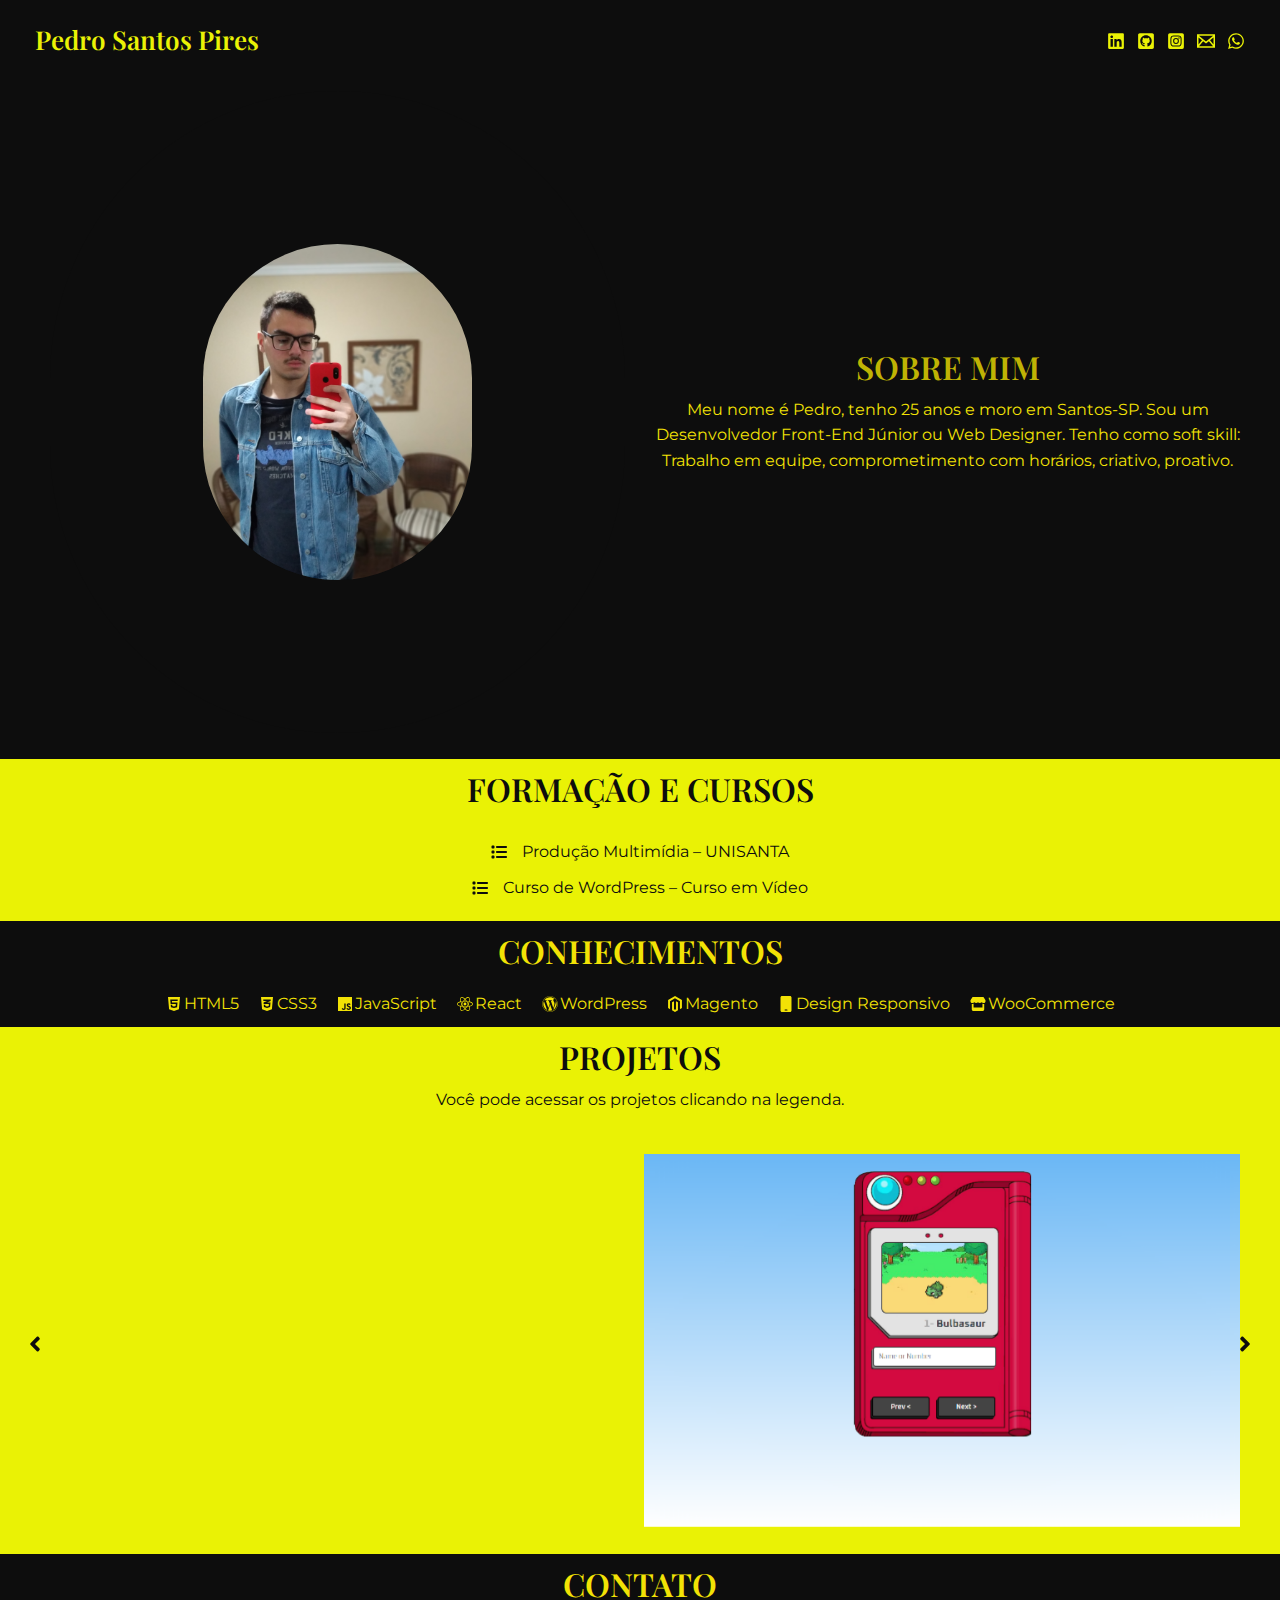
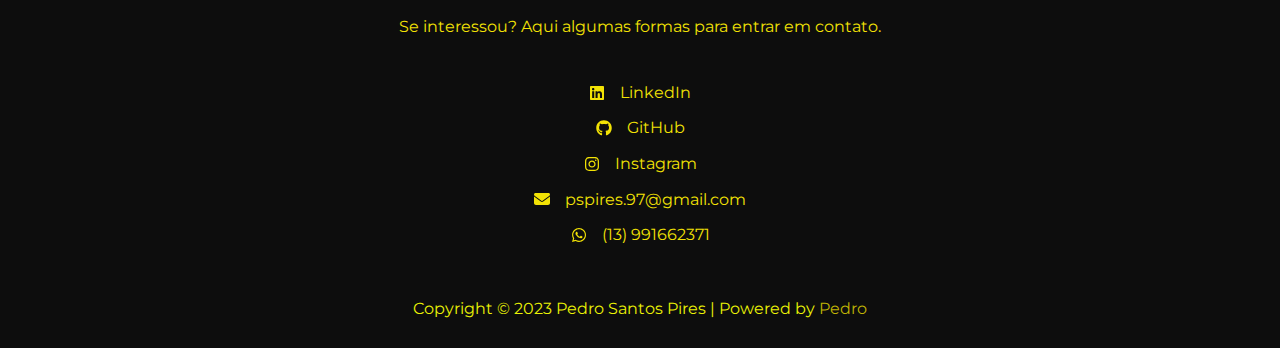
<file: index.html>
<!DOCTYPE html>
<html lang="pt-BR">
<head>
<meta charset="UTF-8">
<meta name="viewport" content="width=device-width, initial-scale=1">
	 <link rel="profile" href="https://gmpg.org/xfn/11"> 
	 <title>Pedro Santos Pires &#8211; Site portfolio</title>
<meta name="robots" content="noindex, nofollow">
<link rel="dns-prefetch" href="//fonts.googleapis.com">
<link rel="alternate" type="application/rss+xml" title="Feed para Pedro Santos Pires &raquo;" href="./feed/index.html">
<link rel="alternate" type="application/rss+xml" title="Feed de comentários para Pedro Santos Pires &raquo;" href="./comments/feed/index.html">
<script>
window._wpemojiSettings = {"baseUrl":"https:\/\/s.w.org\/images\/core\/emoji\/14.0.0\/72x72\/","ext":".png","svgUrl":"https:\/\/s.w.org\/images\/core\/emoji\/14.0.0\/svg\/","svgExt":".svg","source":{"concatemoji":".\/\/wp-includes\/js\/wp-emoji-release.min.js?ver=6.2"}};
/*! This file is auto-generated */
!function(e,a,t){var n,r,o,i=a.createElement("canvas"),p=i.getContext&&i.getContext("2d");function s(e,t){p.clearRect(0,0,i.width,i.height),p.fillText(e,0,0);e=i.toDataURL();return p.clearRect(0,0,i.width,i.height),p.fillText(t,0,0),e===i.toDataURL()}function c(e){var t=a.createElement("script");t.src=e,t.defer=t.type="text/javascript",a.getElementsByTagName("head")[0].appendChild(t)}for(o=Array("flag","emoji"),t.supports={everything:!0,everythingExceptFlag:!0},r=0;r<o.length;r++)t.supports[o[r]]=function(e){if(p&&p.fillText)switch(p.textBaseline="top",p.font="600 32px Arial",e){case"flag":return s("🏳️‍⚧️","🏳️​⚧️")?!1:!s("🇺🇳","🇺​🇳")&&!s("🏴󠁧󠁢󠁥󠁮󠁧󠁿","🏴​󠁧​󠁢​󠁥​󠁮​󠁧​󠁿");case"emoji":return!s("🫱🏻‍🫲🏿","🫱🏻​🫲🏿")}return!1}(o[r]),t.supports.everything=t.supports.everything&&t.supports[o[r]],"flag"!==o[r]&&(t.supports.everythingExceptFlag=t.supports.everythingExceptFlag&&t.supports[o[r]]);t.supports.everythingExceptFlag=t.supports.everythingExceptFlag&&!t.supports.flag,t.DOMReady=!1,t.readyCallback=function(){t.DOMReady=!0},t.supports.everything||(n=function(){t.readyCallback()},a.addEventListener?(a.addEventListener("DOMContentLoaded",n,!1),e.addEventListener("load",n,!1)):(e.attachEvent("onload",n),a.attachEvent("onreadystatechange",function(){"complete"===a.readyState&&t.readyCallback()})),(e=t.source||{}).concatemoji?c(e.concatemoji):e.wpemoji&&e.twemoji&&(c(e.twemoji),c(e.wpemoji)))}(window,document,window._wpemojiSettings);
</script>
<style>img.wp-smiley,
img.emoji {
	display: inline !important;
	border: none !important;
	box-shadow: none !important;
	height: 1em !important;
	width: 1em !important;
	margin: 0 0.07em !important;
	vertical-align: -0.1em !important;
	background: none !important;
	padding: 0 !important;
}</style>
	<link rel="stylesheet" id="astra-theme-css-css" href="./wp-content/themes/astra/assets/css/minified/main.min.css?ver=4.1.4" media="all">
<style id="astra-theme-css-inline-css">:root{--ast-container-default-xlg-padding:3em;--ast-container-default-lg-padding:3em;--ast-container-default-slg-padding:2em;--ast-container-default-md-padding:3em;--ast-container-default-sm-padding:3em;--ast-container-default-xs-padding:2.4em;--ast-container-default-xxs-padding:1.8em;--ast-code-block-background:#ECEFF3;--ast-comment-inputs-background:#F9FAFB;}html{font-size:100%;}a{color:var(--ast-global-color-2);}a:hover,a:focus{color:var(--ast-global-color-2);}body,button,input,select,textarea,.ast-button,.ast-custom-button{font-family:'Montserrat',sans-serif;font-weight:400;font-size:16px;font-size:1rem;line-height:1.6em;}blockquote{color:var(--ast-global-color-4);}h1,.entry-content h1,h2,.entry-content h2,h3,.entry-content h3,h4,.entry-content h4,h5,.entry-content h5,h6,.entry-content h6,.site-title,.site-title a{font-family:'Playfair Display',serif;font-weight:600;}.ast-site-identity .site-title a{color:#eaf205;}.site-title{font-size:26px;font-size:1.625rem;display:block;}.site-header .site-description{font-size:15px;font-size:0.9375rem;display:none;}.entry-title{font-size:26px;font-size:1.625rem;}h1,.entry-content h1{font-size:40px;font-size:2.5rem;font-weight:600;font-family:'Playfair Display',serif;line-height:1.4em;}h2,.entry-content h2{font-size:32px;font-size:2rem;font-weight:600;font-family:'Playfair Display',serif;line-height:1.25em;}h3,.entry-content h3{font-size:26px;font-size:1.625rem;font-weight:600;font-family:'Playfair Display',serif;line-height:1.2em;}h4,.entry-content h4{font-size:24px;font-size:1.5rem;line-height:1.2em;font-weight:600;font-family:'Playfair Display',serif;}h5,.entry-content h5{font-size:20px;font-size:1.25rem;line-height:1.2em;font-weight:600;font-family:'Playfair Display',serif;}h6,.entry-content h6{font-size:16px;font-size:1rem;line-height:1.25em;font-weight:600;font-family:'Playfair Display',serif;}::selection{background-color:var(--ast-global-color-0);color:#000000;}body,h1,.entry-title a,.entry-content h1,h2,.entry-content h2,h3,.entry-content h3,h4,.entry-content h4,h5,.entry-content h5,h6,.entry-content h6{color:var(--ast-global-color-4);}.tagcloud a:hover,.tagcloud a:focus,.tagcloud a.current-item{color:#000000;border-color:var(--ast-global-color-2);background-color:var(--ast-global-color-2);}input:focus,input[type="text"]:focus,input[type="email"]:focus,input[type="url"]:focus,input[type="password"]:focus,input[type="reset"]:focus,input[type="search"]:focus,textarea:focus{border-color:var(--ast-global-color-2);}input[type="radio"]:checked,input[type=reset],input[type="checkbox"]:checked,input[type="checkbox"]:hover:checked,input[type="checkbox"]:focus:checked,input[type=range]::-webkit-slider-thumb{border-color:var(--ast-global-color-2);background-color:var(--ast-global-color-2);box-shadow:none;}.site-footer a:hover + .post-count,.site-footer a:focus + .post-count{background:var(--ast-global-color-2);border-color:var(--ast-global-color-2);}.single .nav-links .nav-previous,.single .nav-links .nav-next{color:var(--ast-global-color-2);}.entry-meta,.entry-meta *{line-height:1.45;color:var(--ast-global-color-2);}.entry-meta a:hover,.entry-meta a:hover *,.entry-meta a:focus,.entry-meta a:focus *,.page-links > .page-link,.page-links .page-link:hover,.post-navigation a:hover{color:var(--ast-global-color-2);}#cat option,.secondary .calendar_wrap thead a,.secondary .calendar_wrap thead a:visited{color:var(--ast-global-color-2);}.secondary .calendar_wrap #today,.ast-progress-val span{background:var(--ast-global-color-2);}.secondary a:hover + .post-count,.secondary a:focus + .post-count{background:var(--ast-global-color-2);border-color:var(--ast-global-color-2);}.calendar_wrap #today > a{color:#000000;}.page-links .page-link,.single .post-navigation a{color:var(--ast-global-color-2);}.ast-archive-title{color:var(--ast-global-color-2);}.widget-title{font-size:22px;font-size:1.375rem;color:var(--ast-global-color-2);}.ast-single-post .entry-content a,.ast-comment-content a:not(.ast-comment-edit-reply-wrap a){text-decoration:underline;}.ast-single-post .wp-block-button .wp-block-button__link,.ast-single-post .elementor-button-wrapper .elementor-button,.ast-single-post .entry-content .uagb-tab a,.ast-single-post .entry-content .uagb-ifb-cta a,.ast-single-post .entry-content .wp-block-uagb-buttons a,.ast-single-post .entry-content .uabb-module-content a,.ast-single-post .entry-content .uagb-post-grid a,.ast-single-post .entry-content .uagb-timeline a,.ast-single-post .entry-content .uagb-toc__wrap a,.ast-single-post .entry-content .uagb-taxomony-box a,.ast-single-post .entry-content .woocommerce a,.entry-content .wp-block-latest-posts > li > a,.ast-single-post .entry-content .wp-block-file__button{text-decoration:none;}a:focus-visible,.ast-menu-toggle:focus-visible,.site .skip-link:focus-visible,.wp-block-loginout input:focus-visible,.wp-block-search.wp-block-search__button-inside .wp-block-search__inside-wrapper,.ast-header-navigation-arrow:focus-visible{outline-style:dotted;outline-color:inherit;outline-width:thin;border-color:transparent;}input:focus,input[type="text"]:focus,input[type="email"]:focus,input[type="url"]:focus,input[type="password"]:focus,input[type="reset"]:focus,input[type="search"]:focus,textarea:focus,.wp-block-search__input:focus,[data-section="section-header-mobile-trigger"] .ast-button-wrap .ast-mobile-menu-trigger-minimal:focus,.ast-mobile-popup-drawer.active .menu-toggle-close:focus,.woocommerce-ordering select.orderby:focus,#ast-scroll-top:focus,.woocommerce a.add_to_cart_button:focus,.woocommerce .button.single_add_to_cart_button:focus{border-style:dotted;border-color:inherit;border-width:thin;outline-color:transparent;}.ast-logo-title-inline .site-logo-img{padding-right:1em;}@media (max-width:921px){#ast-desktop-header{display:none;}}@media (min-width:921px){#ast-mobile-header{display:none;}}.wp-block-buttons.aligncenter{justify-content:center;}@media (max-width:921px){.ast-theme-transparent-header #primary,.ast-theme-transparent-header #secondary{padding:0;}}@media (max-width:921px){.ast-plain-container.ast-no-sidebar #primary{padding:0;}}.ast-plain-container.ast-no-sidebar #primary{margin-top:0;margin-bottom:0;}.wp-block-button.is-style-outline .wp-block-button__link{border-color:var(--ast-global-color-0);}div.wp-block-button.is-style-outline > .wp-block-button__link:not(.has-text-color),div.wp-block-button.wp-block-button__link.is-style-outline:not(.has-text-color){color:var(--ast-global-color-0);}.wp-block-button.is-style-outline .wp-block-button__link:hover,div.wp-block-button.is-style-outline .wp-block-button__link:focus,div.wp-block-button.is-style-outline > .wp-block-button__link:not(.has-text-color):hover,div.wp-block-button.wp-block-button__link.is-style-outline:not(.has-text-color):hover{color:#000000;background-color:var(--ast-global-color-2);border-color:var(--ast-global-color-2);}.post-page-numbers.current .page-link,.ast-pagination .page-numbers.current{color:#000000;border-color:var(--ast-global-color-0);background-color:var(--ast-global-color-0);border-radius:2px;}h1.widget-title{font-weight:600;}h2.widget-title{font-weight:600;}h3.widget-title{font-weight:600;}#page{display:flex;flex-direction:column;min-height:100vh;}.ast-404-layout-1 h1.page-title{color:var(--ast-global-color-2);}.single .post-navigation a{line-height:1em;height:inherit;}.error-404 .page-sub-title{font-size:1.5rem;font-weight:inherit;}.search .site-content .content-area .search-form{margin-bottom:0;}#page .site-content{flex-grow:1;}.widget{margin-bottom:3.5em;}#secondary li{line-height:1.5em;}#secondary .wp-block-group h2{margin-bottom:0.7em;}#secondary h2{font-size:1.7rem;}.ast-separate-container .ast-article-post,.ast-separate-container .ast-article-single,.ast-separate-container .ast-comment-list li.depth-1,.ast-separate-container .comment-respond{padding:3em;}.ast-separate-container .ast-comment-list li.depth-1,.hentry{margin-bottom:2em;}.ast-separate-container .ast-archive-description,.ast-separate-container .ast-author-box{background-color:var(--ast-global-color-5);border-bottom:1px solid var(--ast-border-color);}.ast-separate-container .comments-title{padding:2em 2em 0 2em;}.ast-page-builder-template .comment-form-textarea,.ast-comment-formwrap .ast-grid-common-col{padding:0;}.ast-comment-formwrap{padding:0 20px;display:inline-flex;column-gap:20px;}.archive.ast-page-builder-template .entry-header{margin-top:2em;}.ast-page-builder-template .ast-comment-formwrap{width:100%;}.entry-title{margin-bottom:0.5em;}.ast-archive-description p{font-size:inherit;font-weight:inherit;line-height:inherit;}@media (min-width:921px){.ast-left-sidebar.ast-page-builder-template #secondary,.archive.ast-right-sidebar.ast-page-builder-template .site-main{padding-left:20px;padding-right:20px;}}@media (max-width:544px){.ast-comment-formwrap.ast-row{column-gap:10px;display:inline-block;}#ast-commentform .ast-grid-common-col{position:relative;width:100%;}}@media (min-width:1201px){.ast-separate-container .ast-article-post,.ast-separate-container .ast-article-single,.ast-separate-container .ast-author-box,.ast-separate-container .ast-404-layout-1,.ast-separate-container .no-results{padding:3em;}}@media (max-width:921px){.ast-separate-container #primary,.ast-separate-container #secondary{padding:1.5em 0;}#primary,#secondary{padding:1.5em 0;margin:0;}.ast-left-sidebar #content > .ast-container{display:flex;flex-direction:column-reverse;width:100%;}}@media (min-width:922px){.ast-separate-container.ast-right-sidebar #primary,.ast-separate-container.ast-left-sidebar #primary{border:0;}.search-no-results.ast-separate-container #primary{margin-bottom:4em;}}.wp-block-button .wp-block-button__link{color:#000000;}.wp-block-button .wp-block-button__link:hover,.wp-block-button .wp-block-button__link:focus{color:#000000;background-color:var(--ast-global-color-2);border-color:var(--ast-global-color-2);}.elementor-widget-heading h1.elementor-heading-title{line-height:1.4em;}.elementor-widget-heading h2.elementor-heading-title{line-height:1.25em;}.elementor-widget-heading h3.elementor-heading-title{line-height:1.2em;}.elementor-widget-heading h4.elementor-heading-title{line-height:1.2em;}.elementor-widget-heading h5.elementor-heading-title{line-height:1.2em;}.elementor-widget-heading h6.elementor-heading-title{line-height:1.25em;}.wp-block-button .wp-block-button__link,.wp-block-search .wp-block-search__button,body .wp-block-file .wp-block-file__button{border-color:var(--ast-global-color-0);background-color:var(--ast-global-color-0);color:#000000;font-family:inherit;font-weight:500;line-height:1em;font-size:16px;font-size:1rem;padding-top:15px;padding-right:30px;padding-bottom:15px;padding-left:30px;}@media (max-width:921px){.wp-block-button .wp-block-button__link,.wp-block-search .wp-block-search__button,body .wp-block-file .wp-block-file__button{padding-top:14px;padding-right:28px;padding-bottom:14px;padding-left:28px;}}@media (max-width:544px){.wp-block-button .wp-block-button__link,.wp-block-search .wp-block-search__button,body .wp-block-file .wp-block-file__button{padding-top:12px;padding-right:24px;padding-bottom:12px;padding-left:24px;}}.menu-toggle,button,.ast-button,.ast-custom-button,.button,input#submit,input[type="button"],input[type="submit"],input[type="reset"],form[CLASS*="wp-block-search__"].wp-block-search .wp-block-search__inside-wrapper .wp-block-search__button,body .wp-block-file .wp-block-file__button,.search .search-submit,.woocommerce a.button,.woocommerce button.button,.woocommerce .woocommerce-message a.button,.woocommerce #respond input#submit.alt,.woocommerce input.button.alt,.woocommerce input.button,.woocommerce input.button:disabled,.woocommerce input.button:disabled[disabled],.woocommerce input.button:disabled:hover,.woocommerce input.button:disabled[disabled]:hover,.woocommerce #respond input#submit,.woocommerce button.button.alt.disabled,.wc-block-grid__products .wc-block-grid__product .wp-block-button__link,.wc-block-grid__product-onsale,[CLASS*="wc-block"] button,.woocommerce-js .astra-cart-drawer .astra-cart-drawer-content .woocommerce-mini-cart__buttons .button:not(.checkout):not(.ast-continue-shopping),.woocommerce-js .astra-cart-drawer .astra-cart-drawer-content .woocommerce-mini-cart__buttons a.checkout,.woocommerce button.button.alt.disabled.wc-variation-selection-needed{border-style:solid;border-top-width:0;border-right-width:0;border-left-width:0;border-bottom-width:0;color:#000000;border-color:var(--ast-global-color-0);background-color:var(--ast-global-color-0);padding-top:15px;padding-right:30px;padding-bottom:15px;padding-left:30px;font-family:inherit;font-weight:500;font-size:16px;font-size:1rem;line-height:1em;}button:focus,.menu-toggle:hover,button:hover,.ast-button:hover,.ast-custom-button:hover .button:hover,.ast-custom-button:hover ,input[type=reset]:hover,input[type=reset]:focus,input#submit:hover,input#submit:focus,input[type="button"]:hover,input[type="button"]:focus,input[type="submit"]:hover,input[type="submit"]:focus,form[CLASS*="wp-block-search__"].wp-block-search .wp-block-search__inside-wrapper .wp-block-search__button:hover,form[CLASS*="wp-block-search__"].wp-block-search .wp-block-search__inside-wrapper .wp-block-search__button:focus,body .wp-block-file .wp-block-file__button:hover,body .wp-block-file .wp-block-file__button:focus,.woocommerce a.button:hover,.woocommerce button.button:hover,.woocommerce .woocommerce-message a.button:hover,.woocommerce #respond input#submit:hover,.woocommerce #respond input#submit.alt:hover,.woocommerce input.button.alt:hover,.woocommerce input.button:hover,.woocommerce button.button.alt.disabled:hover,.wc-block-grid__products .wc-block-grid__product .wp-block-button__link:hover,[CLASS*="wc-block"] button:hover,.woocommerce-js .astra-cart-drawer .astra-cart-drawer-content .woocommerce-mini-cart__buttons .button:not(.checkout):not(.ast-continue-shopping):hover,.woocommerce-js .astra-cart-drawer .astra-cart-drawer-content .woocommerce-mini-cart__buttons a.checkout:hover,.woocommerce button.button.alt.disabled.wc-variation-selection-needed:hover{color:#000000;background-color:var(--ast-global-color-2);border-color:var(--ast-global-color-2);}form[CLASS*="wp-block-search__"].wp-block-search .wp-block-search__inside-wrapper .wp-block-search__button.has-icon{padding-top:calc(15px - 3px);padding-right:calc(30px - 3px);padding-bottom:calc(15px - 3px);padding-left:calc(30px - 3px);}@media (max-width:921px){.menu-toggle,button,.ast-button,.ast-custom-button,.button,input#submit,input[type="button"],input[type="submit"],input[type="reset"],form[CLASS*="wp-block-search__"].wp-block-search .wp-block-search__inside-wrapper .wp-block-search__button,body .wp-block-file .wp-block-file__button,.search .search-submit,.woocommerce a.button,.woocommerce button.button,.woocommerce .woocommerce-message a.button,.woocommerce #respond input#submit.alt,.woocommerce input.button.alt,.woocommerce input.button,.woocommerce input.button:disabled,.woocommerce input.button:disabled[disabled],.woocommerce input.button:disabled:hover,.woocommerce input.button:disabled[disabled]:hover,.woocommerce #respond input#submit,.woocommerce button.button.alt.disabled,.wc-block-grid__products .wc-block-grid__product .wp-block-button__link,.wc-block-grid__product-onsale,[CLASS*="wc-block"] button,.woocommerce-js .astra-cart-drawer .astra-cart-drawer-content .woocommerce-mini-cart__buttons .button:not(.checkout):not(.ast-continue-shopping),.woocommerce-js .astra-cart-drawer .astra-cart-drawer-content .woocommerce-mini-cart__buttons a.checkout,.woocommerce button.button.alt.disabled.wc-variation-selection-needed{padding-top:14px;padding-right:28px;padding-bottom:14px;padding-left:28px;}}@media (max-width:544px){.menu-toggle,button,.ast-button,.ast-custom-button,.button,input#submit,input[type="button"],input[type="submit"],input[type="reset"],form[CLASS*="wp-block-search__"].wp-block-search .wp-block-search__inside-wrapper .wp-block-search__button,body .wp-block-file .wp-block-file__button,.search .search-submit,.woocommerce a.button,.woocommerce button.button,.woocommerce .woocommerce-message a.button,.woocommerce #respond input#submit.alt,.woocommerce input.button.alt,.woocommerce input.button,.woocommerce input.button:disabled,.woocommerce input.button:disabled[disabled],.woocommerce input.button:disabled:hover,.woocommerce input.button:disabled[disabled]:hover,.woocommerce #respond input#submit,.woocommerce button.button.alt.disabled,.wc-block-grid__products .wc-block-grid__product .wp-block-button__link,.wc-block-grid__product-onsale,[CLASS*="wc-block"] button,.woocommerce-js .astra-cart-drawer .astra-cart-drawer-content .woocommerce-mini-cart__buttons .button:not(.checkout):not(.ast-continue-shopping),.woocommerce-js .astra-cart-drawer .astra-cart-drawer-content .woocommerce-mini-cart__buttons a.checkout,.woocommerce button.button.alt.disabled.wc-variation-selection-needed{padding-top:12px;padding-right:24px;padding-bottom:12px;padding-left:24px;}}@media (max-width:921px){.ast-mobile-header-stack .main-header-bar .ast-search-menu-icon{display:inline-block;}.ast-header-break-point.ast-header-custom-item-outside .ast-mobile-header-stack .main-header-bar .ast-search-icon{margin:0;}.ast-comment-avatar-wrap img{max-width:2.5em;}.ast-separate-container .ast-comment-list li.depth-1{padding:1.5em 2.14em;}.ast-separate-container .comment-respond{padding:2em 2.14em;}.ast-comment-meta{padding:0 1.8888em 1.3333em;}}@media (min-width:544px){.ast-container{max-width:100%;}}@media (max-width:544px){.ast-separate-container .ast-article-post,.ast-separate-container .ast-article-single,.ast-separate-container .comments-title,.ast-separate-container .ast-archive-description{padding:1.5em 1em;}.ast-separate-container #content .ast-container{padding-left:0.54em;padding-right:0.54em;}.ast-separate-container .ast-comment-list li.depth-1{padding:1.5em 1em;margin-bottom:1.5em;}.ast-separate-container .ast-comment-list .bypostauthor{padding:.5em;}.ast-search-menu-icon.ast-dropdown-active .search-field{width:170px;}}.ast-separate-container{background-color:#0d0d0d;;background-image:none;;}@media (max-width:921px){.site-title{display:block;}.site-header .site-description{display:none;}.entry-title{font-size:30px;}h1,.entry-content h1{font-size:30px;}h2,.entry-content h2{font-size:25px;}h3,.entry-content h3{font-size:20px;}}@media (max-width:544px){.site-title{display:block;}.site-header .site-description{display:none;}.entry-title{font-size:30px;}h1,.entry-content h1{font-size:30px;}h2,.entry-content h2{font-size:25px;}h3,.entry-content h3{font-size:20px;}}@media (max-width:921px){html{font-size:91.2%;}}@media (max-width:544px){html{font-size:91.2%;}}@media (min-width:922px){.ast-container{max-width:1240px;}}@media (min-width:922px){.site-content .ast-container{display:flex;}}@media (max-width:921px){.site-content .ast-container{flex-direction:column;}}@media (min-width:922px){.main-header-menu .sub-menu .menu-item.ast-left-align-sub-menu:hover > .sub-menu,.main-header-menu .sub-menu .menu-item.ast-left-align-sub-menu.focus > .sub-menu{margin-left:-0px;}}blockquote,cite {font-style: initial;}.wp-block-file {display: flex;align-items: center;flex-wrap: wrap;justify-content: space-between;}.wp-block-pullquote {border: none;}.wp-block-pullquote blockquote::before {content: "\201D";font-family: "Helvetica",sans-serif;display: flex;transform: rotate( 180deg );font-size: 6rem;font-style: normal;line-height: 1;font-weight: bold;align-items: center;justify-content: center;}.has-text-align-right > blockquote::before {justify-content: flex-start;}.has-text-align-left > blockquote::before {justify-content: flex-end;}figure.wp-block-pullquote.is-style-solid-color blockquote {max-width: 100%;text-align: inherit;}html body {--wp--custom--ast-default-block-top-padding: 3em;--wp--custom--ast-default-block-right-padding: 3em;--wp--custom--ast-default-block-bottom-padding: 3em;--wp--custom--ast-default-block-left-padding: 3em;--wp--custom--ast-container-width: 1200px;--wp--custom--ast-content-width-size: 1200px;--wp--custom--ast-wide-width-size: calc(1200px + var(--wp--custom--ast-default-block-left-padding) + var(--wp--custom--ast-default-block-right-padding));}.ast-narrow-container {--wp--custom--ast-content-width-size: 750px;--wp--custom--ast-wide-width-size: 750px;}@media(max-width: 921px) {html body {--wp--custom--ast-default-block-top-padding: 3em;--wp--custom--ast-default-block-right-padding: 2em;--wp--custom--ast-default-block-bottom-padding: 3em;--wp--custom--ast-default-block-left-padding: 2em;}}@media(max-width: 544px) {html body {--wp--custom--ast-default-block-top-padding: 3em;--wp--custom--ast-default-block-right-padding: 1.5em;--wp--custom--ast-default-block-bottom-padding: 3em;--wp--custom--ast-default-block-left-padding: 1.5em;}}.entry-content > .wp-block-group,.entry-content > .wp-block-cover,.entry-content > .wp-block-columns {padding-top: var(--wp--custom--ast-default-block-top-padding);padding-right: var(--wp--custom--ast-default-block-right-padding);padding-bottom: var(--wp--custom--ast-default-block-bottom-padding);padding-left: var(--wp--custom--ast-default-block-left-padding);}.ast-plain-container.ast-no-sidebar .entry-content > .alignfull,.ast-page-builder-template .ast-no-sidebar .entry-content > .alignfull {margin-left: calc( -50vw + 50%);margin-right: calc( -50vw + 50%);max-width: 100vw;width: 100vw;}.ast-plain-container.ast-no-sidebar .entry-content .alignfull .alignfull,.ast-page-builder-template.ast-no-sidebar .entry-content .alignfull .alignfull,.ast-plain-container.ast-no-sidebar .entry-content .alignfull .alignwide,.ast-page-builder-template.ast-no-sidebar .entry-content .alignfull .alignwide,.ast-plain-container.ast-no-sidebar .entry-content .alignwide .alignfull,.ast-page-builder-template.ast-no-sidebar .entry-content .alignwide .alignfull,.ast-plain-container.ast-no-sidebar .entry-content .alignwide .alignwide,.ast-page-builder-template.ast-no-sidebar .entry-content .alignwide .alignwide,.ast-plain-container.ast-no-sidebar .entry-content .wp-block-column .alignfull,.ast-page-builder-template.ast-no-sidebar .entry-content .wp-block-column .alignfull,.ast-plain-container.ast-no-sidebar .entry-content .wp-block-column .alignwide,.ast-page-builder-template.ast-no-sidebar .entry-content .wp-block-column .alignwide {margin-left: auto;margin-right: auto;width: 100%;}[ast-blocks-layout] .wp-block-separator:not(.is-style-dots) {height: 0;}[ast-blocks-layout] .wp-block-separator {margin: 20px auto;}[ast-blocks-layout] .wp-block-separator:not(.is-style-wide):not(.is-style-dots) {max-width: 100px;}[ast-blocks-layout] .wp-block-separator.has-background {padding: 0;}.entry-content[ast-blocks-layout] > * {max-width: var(--wp--custom--ast-content-width-size);margin-left: auto;margin-right: auto;}.entry-content[ast-blocks-layout] > .alignwide {max-width: var(--wp--custom--ast-wide-width-size);}.entry-content[ast-blocks-layout] .alignfull {max-width: none;}.entry-content .wp-block-columns {margin-bottom: 0;}blockquote {margin: 1.5em;border: none;}.wp-block-quote:not(.has-text-align-right):not(.has-text-align-center) {border-left: 5px solid rgba(0,0,0,0.05);}.has-text-align-right > blockquote,blockquote.has-text-align-right {border-right: 5px solid rgba(0,0,0,0.05);}.has-text-align-left > blockquote,blockquote.has-text-align-left {border-left: 5px solid rgba(0,0,0,0.05);}.wp-block-site-tagline,.wp-block-latest-posts .read-more {margin-top: 15px;}.wp-block-loginout p label {display: block;}.wp-block-loginout p:not(.login-remember):not(.login-submit) input {width: 100%;}.wp-block-loginout input:focus {border-color: transparent;}.wp-block-loginout input:focus {outline: thin dotted;}.entry-content .wp-block-media-text .wp-block-media-text__content {padding: 0 0 0 8%;}.entry-content .wp-block-media-text.has-media-on-the-right .wp-block-media-text__content {padding: 0 8% 0 0;}.entry-content .wp-block-media-text.has-background .wp-block-media-text__content {padding: 8%;}.entry-content .wp-block-cover:not([class*="background-color"]) .wp-block-cover__inner-container,.entry-content .wp-block-cover:not([class*="background-color"]) .wp-block-cover-image-text,.entry-content .wp-block-cover:not([class*="background-color"]) .wp-block-cover-text,.entry-content .wp-block-cover-image:not([class*="background-color"]) .wp-block-cover__inner-container,.entry-content .wp-block-cover-image:not([class*="background-color"]) .wp-block-cover-image-text,.entry-content .wp-block-cover-image:not([class*="background-color"]) .wp-block-cover-text {color: var(--ast-global-color-5);}.wp-block-loginout .login-remember input {width: 1.1rem;height: 1.1rem;margin: 0 5px 4px 0;vertical-align: middle;}.wp-block-latest-posts > li > *:first-child,.wp-block-latest-posts:not(.is-grid) > li:first-child {margin-top: 0;}.wp-block-search__inside-wrapper .wp-block-search__input {padding: 0 10px;color: var(--ast-global-color-3);background: var(--ast-global-color-5);border-color: var(--ast-border-color);}.wp-block-latest-posts .read-more {margin-bottom: 1.5em;}.wp-block-search__no-button .wp-block-search__inside-wrapper .wp-block-search__input {padding-top: 5px;padding-bottom: 5px;}.wp-block-latest-posts .wp-block-latest-posts__post-date,.wp-block-latest-posts .wp-block-latest-posts__post-author {font-size: 1rem;}.wp-block-latest-posts > li > *,.wp-block-latest-posts:not(.is-grid) > li {margin-top: 12px;margin-bottom: 12px;}.ast-page-builder-template .entry-content[ast-blocks-layout] > *,.ast-page-builder-template .entry-content[ast-blocks-layout] > .alignfull > * {max-width: none;}.ast-page-builder-template .entry-content[ast-blocks-layout] > .alignwide > * {max-width: var(--wp--custom--ast-wide-width-size);}.ast-page-builder-template .entry-content[ast-blocks-layout] > .inherit-container-width > *,.ast-page-builder-template .entry-content[ast-blocks-layout] > * > *,.entry-content[ast-blocks-layout] > .wp-block-cover .wp-block-cover__inner-container {max-width: var(--wp--custom--ast-content-width-size);margin-left: auto;margin-right: auto;}.entry-content[ast-blocks-layout] .wp-block-cover:not(.alignleft):not(.alignright) {width: auto;}@media(max-width: 1200px) {.ast-separate-container .entry-content > .alignfull,.ast-separate-container .entry-content[ast-blocks-layout] > .alignwide,.ast-plain-container .entry-content[ast-blocks-layout] > .alignwide,.ast-plain-container .entry-content .alignfull {margin-left: calc(-1 * min(var(--ast-container-default-xlg-padding),20px)) ;margin-right: calc(-1 * min(var(--ast-container-default-xlg-padding),20px));}}@media(min-width: 1201px) {.ast-separate-container .entry-content > .alignfull {margin-left: calc(-1 * var(--ast-container-default-xlg-padding) );margin-right: calc(-1 * var(--ast-container-default-xlg-padding) );}.ast-separate-container .entry-content[ast-blocks-layout] > .alignwide,.ast-plain-container .entry-content[ast-blocks-layout] > .alignwide {margin-left: calc(-1 * var(--wp--custom--ast-default-block-left-padding) );margin-right: calc(-1 * var(--wp--custom--ast-default-block-right-padding) );}}@media(min-width: 921px) {.ast-separate-container .entry-content .wp-block-group.alignwide:not(.inherit-container-width) > :where(:not(.alignleft):not(.alignright)),.ast-plain-container .entry-content .wp-block-group.alignwide:not(.inherit-container-width) > :where(:not(.alignleft):not(.alignright)) {max-width: calc( var(--wp--custom--ast-content-width-size) + 80px );}.ast-plain-container.ast-right-sidebar .entry-content[ast-blocks-layout] .alignfull,.ast-plain-container.ast-left-sidebar .entry-content[ast-blocks-layout] .alignfull {margin-left: -60px;margin-right: -60px;}}@media(min-width: 544px) {.entry-content > .alignleft {margin-right: 20px;}.entry-content > .alignright {margin-left: 20px;}}@media (max-width:544px){.wp-block-columns .wp-block-column:not(:last-child){margin-bottom:20px;}.wp-block-latest-posts{margin:0;}}@media( max-width: 600px ) {.entry-content .wp-block-media-text .wp-block-media-text__content,.entry-content .wp-block-media-text.has-media-on-the-right .wp-block-media-text__content {padding: 8% 0 0;}.entry-content .wp-block-media-text.has-background .wp-block-media-text__content {padding: 8%;}}.ast-separate-container .entry-content .uagb-is-root-container {padding-left: 0;}.ast-page-builder-template .entry-header {padding-left: 0;}@media(min-width: 1201px) {.ast-separate-container .entry-content > .uagb-is-root-container {margin-left: 0;margin-right: 0;}}.ast-narrow-container .site-content .wp-block-uagb-image--align-full .wp-block-uagb-image__figure {max-width: 100%;margin-left: auto;margin-right: auto;}.entry-content ul,.entry-content ol {padding: revert;margin: revert;}:root .has-ast-global-color-0-color{color:var(--ast-global-color-0);}:root .has-ast-global-color-0-background-color{background-color:var(--ast-global-color-0);}:root .wp-block-button .has-ast-global-color-0-color{color:var(--ast-global-color-0);}:root .wp-block-button .has-ast-global-color-0-background-color{background-color:var(--ast-global-color-0);}:root .has-ast-global-color-1-color{color:var(--ast-global-color-1);}:root .has-ast-global-color-1-background-color{background-color:var(--ast-global-color-1);}:root .wp-block-button .has-ast-global-color-1-color{color:var(--ast-global-color-1);}:root .wp-block-button .has-ast-global-color-1-background-color{background-color:var(--ast-global-color-1);}:root .has-ast-global-color-2-color{color:var(--ast-global-color-2);}:root .has-ast-global-color-2-background-color{background-color:var(--ast-global-color-2);}:root .wp-block-button .has-ast-global-color-2-color{color:var(--ast-global-color-2);}:root .wp-block-button .has-ast-global-color-2-background-color{background-color:var(--ast-global-color-2);}:root .has-ast-global-color-3-color{color:var(--ast-global-color-3);}:root .has-ast-global-color-3-background-color{background-color:var(--ast-global-color-3);}:root .wp-block-button .has-ast-global-color-3-color{color:var(--ast-global-color-3);}:root .wp-block-button .has-ast-global-color-3-background-color{background-color:var(--ast-global-color-3);}:root .has-ast-global-color-4-color{color:var(--ast-global-color-4);}:root .has-ast-global-color-4-background-color{background-color:var(--ast-global-color-4);}:root .wp-block-button .has-ast-global-color-4-color{color:var(--ast-global-color-4);}:root .wp-block-button .has-ast-global-color-4-background-color{background-color:var(--ast-global-color-4);}:root .has-ast-global-color-5-color{color:var(--ast-global-color-5);}:root .has-ast-global-color-5-background-color{background-color:var(--ast-global-color-5);}:root .wp-block-button .has-ast-global-color-5-color{color:var(--ast-global-color-5);}:root .wp-block-button .has-ast-global-color-5-background-color{background-color:var(--ast-global-color-5);}:root .has-ast-global-color-6-color{color:var(--ast-global-color-6);}:root .has-ast-global-color-6-background-color{background-color:var(--ast-global-color-6);}:root .wp-block-button .has-ast-global-color-6-color{color:var(--ast-global-color-6);}:root .wp-block-button .has-ast-global-color-6-background-color{background-color:var(--ast-global-color-6);}:root .has-ast-global-color-7-color{color:var(--ast-global-color-7);}:root .has-ast-global-color-7-background-color{background-color:var(--ast-global-color-7);}:root .wp-block-button .has-ast-global-color-7-color{color:var(--ast-global-color-7);}:root .wp-block-button .has-ast-global-color-7-background-color{background-color:var(--ast-global-color-7);}:root .has-ast-global-color-8-color{color:var(--ast-global-color-8);}:root .has-ast-global-color-8-background-color{background-color:var(--ast-global-color-8);}:root .wp-block-button .has-ast-global-color-8-color{color:var(--ast-global-color-8);}:root .wp-block-button .has-ast-global-color-8-background-color{background-color:var(--ast-global-color-8);}:root{--ast-global-color-0:#eaf205;--ast-global-color-1:#f2e205;--ast-global-color-2:#bfb304;--ast-global-color-3:#a6a6a6;--ast-global-color-4:#0d0d0d;--ast-global-color-5:rgba(255,255,255,0);--ast-global-color-6:rgba(225,232,240,0);--ast-global-color-7:rgba(202,212,224,0);--ast-global-color-8:rgba(147,162,184,0);}:root {--ast-border-color : #dddddd;}.ast-single-entry-banner {-js-display: flex;display: flex;flex-direction: column;justify-content: center;text-align: center;position: relative;background: #eeeeee;}.ast-single-entry-banner[data-banner-layout="layout-1"] {max-width: 1200px;background: inherit;padding: 20px 0;}.ast-single-entry-banner[data-banner-width-type="custom"] {margin: 0 auto;width: 100%;}.ast-single-entry-banner + .site-content .entry-header {margin-bottom: 0;}header.entry-header .entry-title{font-weight:600;font-size:32px;font-size:2rem;}header.entry-header > *:not(:last-child){margin-bottom:10px;}.ast-archive-entry-banner {-js-display: flex;display: flex;flex-direction: column;justify-content: center;text-align: center;position: relative;background: #eeeeee;}.ast-archive-entry-banner[data-banner-width-type="custom"] {margin: 0 auto;width: 100%;}.ast-archive-entry-banner[data-banner-layout="layout-1"] {background: inherit;padding: 20px 0;text-align: left;}body.archive .ast-archive-description{max-width:1200px;width:100%;text-align:left;padding-top:3em;padding-right:3em;padding-bottom:3em;padding-left:3em;}body.archive .ast-archive-description .ast-archive-title,body.archive .ast-archive-description .ast-archive-title *{font-weight:600;font-size:32px;font-size:2rem;}body.archive .ast-archive-description > *:not(:last-child){margin-bottom:10px;}@media (max-width:921px){body.archive .ast-archive-description{text-align:left;}}@media (max-width:544px){body.archive .ast-archive-description{text-align:left;}}.ast-breadcrumbs .trail-browse,.ast-breadcrumbs .trail-items,.ast-breadcrumbs .trail-items li{display:inline-block;margin:0;padding:0;border:none;background:inherit;text-indent:0;text-decoration:none;}.ast-breadcrumbs .trail-browse{font-size:inherit;font-style:inherit;font-weight:inherit;color:inherit;}.ast-breadcrumbs .trail-items{list-style:none;}.trail-items li::after{padding:0 0.3em;content:"\00bb";}.trail-items li:last-of-type::after{display:none;}h1,.entry-content h1,h2,.entry-content h2,h3,.entry-content h3,h4,.entry-content h4,h5,.entry-content h5,h6,.entry-content h6{color:var(--ast-global-color-2);}.entry-title a{color:var(--ast-global-color-2);}@media (max-width:921px){.ast-builder-grid-row-container.ast-builder-grid-row-tablet-3-firstrow .ast-builder-grid-row > *:first-child,.ast-builder-grid-row-container.ast-builder-grid-row-tablet-3-lastrow .ast-builder-grid-row > *:last-child{grid-column:1 / -1;}}@media (max-width:544px){.ast-builder-grid-row-container.ast-builder-grid-row-mobile-3-firstrow .ast-builder-grid-row > *:first-child,.ast-builder-grid-row-container.ast-builder-grid-row-mobile-3-lastrow .ast-builder-grid-row > *:last-child{grid-column:1 / -1;}}.ast-builder-layout-element[data-section="title_tagline"]{display:flex;}@media (max-width:921px){.ast-header-break-point .ast-builder-layout-element[data-section="title_tagline"]{display:flex;}}@media (max-width:544px){.ast-header-break-point .ast-builder-layout-element[data-section="title_tagline"]{display:flex;}}.ast-builder-social-element:hover {color: #0274be;}.ast-social-stack-desktop .ast-builder-social-element,.ast-social-stack-tablet .ast-builder-social-element,.ast-social-stack-mobile .ast-builder-social-element {margin-top: 6px;margin-bottom: 6px;}.ast-social-color-type-official .ast-builder-social-element,.ast-social-color-type-official .social-item-label {color: var(--color);background-color: var(--background-color);}.header-social-inner-wrap.ast-social-color-type-official .ast-builder-social-element svg,.footer-social-inner-wrap.ast-social-color-type-official .ast-builder-social-element svg {fill: currentColor;}.social-show-label-true .ast-builder-social-element {width: auto;padding: 0 0.4em;}[data-section^="section-fb-social-icons-"] .footer-social-inner-wrap {text-align: center;}.ast-footer-social-wrap {width: 100%;}.ast-footer-social-wrap .ast-builder-social-element:first-child {margin-left: 0;}.ast-footer-social-wrap .ast-builder-social-element:last-child {margin-right: 0;}.ast-header-social-wrap .ast-builder-social-element:first-child {margin-left: 0;}.ast-header-social-wrap .ast-builder-social-element:last-child {margin-right: 0;}.ast-builder-social-element {line-height: 1;color: #3a3a3a;background: transparent;vertical-align: middle;transition: all 0.01s;margin-left: 6px;margin-right: 6px;justify-content: center;align-items: center;}.ast-builder-social-element {line-height: 1;color: #3a3a3a;background: transparent;vertical-align: middle;transition: all 0.01s;margin-left: 6px;margin-right: 6px;justify-content: center;align-items: center;}.ast-builder-social-element .social-item-label {padding-left: 6px;}.ast-header-social-1-wrap .ast-builder-social-element svg{width:18px;height:18px;}.ast-header-social-1-wrap .ast-social-color-type-custom svg{fill:#eaf205;}.ast-header-social-1-wrap .ast-social-color-type-custom .social-item-label{color:#eaf205;}@media (max-width:544px){.ast-header-social-1-wrap .ast-builder-social-element{margin-left:4px;margin-right:4px;}}.ast-builder-layout-element[data-section="section-hb-social-icons-1"]{display:flex;}@media (max-width:921px){.ast-header-break-point .ast-builder-layout-element[data-section="section-hb-social-icons-1"]{display:flex;}}@media (max-width:544px){.ast-header-break-point .ast-builder-layout-element[data-section="section-hb-social-icons-1"]{display:flex;}}.site-below-footer-wrap{padding-top:20px;padding-bottom:20px;}.site-below-footer-wrap[data-section="section-below-footer-builder"]{background-color:var(--ast-global-color-5);;background-image:none;;min-height:80px;border-style:solid;border-width:0px;border-top-width:1px;border-top-color:var(--ast-global-color-6);}.site-below-footer-wrap[data-section="section-below-footer-builder"] .ast-builder-grid-row{max-width:1200px;margin-left:auto;margin-right:auto;}.site-below-footer-wrap[data-section="section-below-footer-builder"] .ast-builder-grid-row,.site-below-footer-wrap[data-section="section-below-footer-builder"] .site-footer-section{align-items:flex-start;}.site-below-footer-wrap[data-section="section-below-footer-builder"].ast-footer-row-inline .site-footer-section{display:flex;margin-bottom:0;}.ast-builder-grid-row-full .ast-builder-grid-row{grid-template-columns:1fr;}@media (max-width:921px){.site-below-footer-wrap[data-section="section-below-footer-builder"]{background-color:var(--ast-global-color-4);;background-image:none;;}.site-below-footer-wrap[data-section="section-below-footer-builder"].ast-footer-row-tablet-inline .site-footer-section{display:flex;margin-bottom:0;}.site-below-footer-wrap[data-section="section-below-footer-builder"].ast-footer-row-tablet-stack .site-footer-section{display:block;margin-bottom:10px;}.ast-builder-grid-row-container.ast-builder-grid-row-tablet-full .ast-builder-grid-row{grid-template-columns:1fr;}}@media (max-width:544px){.site-below-footer-wrap[data-section="section-below-footer-builder"].ast-footer-row-mobile-inline .site-footer-section{display:flex;margin-bottom:0;}.site-below-footer-wrap[data-section="section-below-footer-builder"].ast-footer-row-mobile-stack .site-footer-section{display:block;margin-bottom:10px;}.ast-builder-grid-row-container.ast-builder-grid-row-mobile-full .ast-builder-grid-row{grid-template-columns:1fr;}}.site-below-footer-wrap[data-section="section-below-footer-builder"]{display:grid;}@media (max-width:921px){.ast-header-break-point .site-below-footer-wrap[data-section="section-below-footer-builder"]{display:grid;}}@media (max-width:544px){.ast-header-break-point .site-below-footer-wrap[data-section="section-below-footer-builder"]{display:grid;}}.ast-footer-copyright{text-align:center;}.ast-footer-copyright {color:#eaf205;}@media (max-width:921px){.ast-footer-copyright{text-align:center;}}@media (max-width:544px){.ast-footer-copyright{text-align:center;}}.ast-footer-copyright {font-size:16px;font-size:1rem;}.ast-footer-copyright.ast-builder-layout-element{display:flex;}@media (max-width:921px){.ast-header-break-point .ast-footer-copyright.ast-builder-layout-element{display:flex;}}@media (max-width:544px){.ast-header-break-point .ast-footer-copyright.ast-builder-layout-element{display:flex;}}.footer-widget-area.widget-area.site-footer-focus-item{width:auto;}.ast-header-break-point .main-header-bar{border-bottom-width:1px;}@media (min-width:922px){.main-header-bar{border-bottom-width:1px;}}.main-header-menu .menu-item, #astra-footer-menu .menu-item, .main-header-bar .ast-masthead-custom-menu-items{-js-display:flex;display:flex;-webkit-box-pack:center;-webkit-justify-content:center;-moz-box-pack:center;-ms-flex-pack:center;justify-content:center;-webkit-box-orient:vertical;-webkit-box-direction:normal;-webkit-flex-direction:column;-moz-box-orient:vertical;-moz-box-direction:normal;-ms-flex-direction:column;flex-direction:column;}.main-header-menu > .menu-item > .menu-link, #astra-footer-menu > .menu-item > .menu-link{height:100%;-webkit-box-align:center;-webkit-align-items:center;-moz-box-align:center;-ms-flex-align:center;align-items:center;-js-display:flex;display:flex;}.ast-header-break-point .main-navigation ul .menu-item .menu-link .icon-arrow:first-of-type svg{top:.2em;margin-top:0px;margin-left:0px;width:.65em;transform:translate(0, -2px) rotateZ(270deg);}.ast-mobile-popup-content .ast-submenu-expanded > .ast-menu-toggle{transform:rotateX(180deg);overflow-y:auto;}.ast-separate-container .blog-layout-1, .ast-separate-container .blog-layout-2, .ast-separate-container .blog-layout-3{background-color:transparent;background-image:none;}.ast-separate-container .ast-article-post{background-color:var(--ast-global-color-4);;background-image:none;;}@media (max-width:921px){.ast-separate-container .ast-article-post{background-color:var(--ast-global-color-5);;background-image:none;;}}@media (max-width:544px){.ast-separate-container .ast-article-post{background-color:var(--ast-global-color-5);;background-image:none;;}}.ast-separate-container .ast-article-single:not(.ast-related-post), .ast-separate-container .comments-area .comment-respond,.ast-separate-container .comments-area .ast-comment-list li, .ast-separate-container .ast-woocommerce-container, .ast-separate-container .error-404, .ast-separate-container .no-results, .single.ast-separate-container .site-main .ast-author-meta, .ast-separate-container .related-posts-title-wrapper, .ast-separate-container.ast-two-container #secondary .widget,.ast-separate-container .comments-count-wrapper, .ast-box-layout.ast-plain-container .site-content,.ast-padded-layout.ast-plain-container .site-content, .ast-separate-container .comments-area .comments-title, .ast-narrow-container .site-content{background-color:var(--ast-global-color-4);;background-image:none;;}@media (max-width:921px){.ast-separate-container .ast-article-single:not(.ast-related-post), .ast-separate-container .comments-area .comment-respond,.ast-separate-container .comments-area .ast-comment-list li, .ast-separate-container .ast-woocommerce-container, .ast-separate-container .error-404, .ast-separate-container .no-results, .single.ast-separate-container .site-main .ast-author-meta, .ast-separate-container .related-posts-title-wrapper, .ast-separate-container.ast-two-container #secondary .widget,.ast-separate-container .comments-count-wrapper, .ast-box-layout.ast-plain-container .site-content,.ast-padded-layout.ast-plain-container .site-content, .ast-separate-container .comments-area .comments-title, .ast-narrow-container .site-content{background-color:var(--ast-global-color-5);;background-image:none;;}}@media (max-width:544px){.ast-separate-container .ast-article-single:not(.ast-related-post), .ast-separate-container .comments-area .comment-respond,.ast-separate-container .comments-area .ast-comment-list li, .ast-separate-container .ast-woocommerce-container, .ast-separate-container .error-404, .ast-separate-container .no-results, .single.ast-separate-container .site-main .ast-author-meta, .ast-separate-container .related-posts-title-wrapper, .ast-separate-container.ast-two-container #secondary .widget,.ast-separate-container .comments-count-wrapper, .ast-box-layout.ast-plain-container .site-content,.ast-padded-layout.ast-plain-container .site-content, .ast-separate-container .comments-area .comments-title, .ast-narrow-container .site-content{background-color:var(--ast-global-color-5);;background-image:none;;}}.ast-plain-container, .ast-page-builder-template{background-color:var(--ast-global-color-4);;background-image:none;;}@media (max-width:921px){.ast-plain-container, .ast-page-builder-template{background-color:var(--ast-global-color-5);;background-image:none;;}}@media (max-width:544px){.ast-plain-container, .ast-page-builder-template{background-color:var(--ast-global-color-5);;background-image:none;;}}
		#ast-scroll-top {
			display: none;
			position: fixed;
			text-align: center;
			cursor: pointer;
			z-index: 99;
			width: 2.1em;
			height: 2.1em;
			line-height: 2.1;
			color: #ffffff;
			border-radius: 2px;
			content: "";
			outline: inherit;
		}
		@media (min-width: 769px) {
			#ast-scroll-top {
				content: "769";
			}
		}
		#ast-scroll-top .ast-icon.icon-arrow svg {
			margin-left: 0px;
			vertical-align: middle;
			transform: translate(0, -20%) rotate(180deg);
			width: 1.6em;
		}
		.ast-scroll-to-top-right {
			right: 30px;
			bottom: 30px;
		}
		.ast-scroll-to-top-left {
			left: 30px;
			bottom: 30px;
		}
	#ast-scroll-top{background-color:var(--ast-global-color-2);font-size:15px;font-size:0.9375rem;}@media (max-width:921px){#ast-scroll-top .ast-icon.icon-arrow svg{width:1em;}}.ast-mobile-header-wrap .ast-primary-header-bar,.ast-primary-header-bar .site-primary-header-wrap{min-height:80px;}.ast-desktop .ast-primary-header-bar .main-header-menu > .menu-item{line-height:80px;}#masthead .ast-container,.site-header-focus-item + .ast-breadcrumbs-wrapper{max-width:100%;padding-left:35px;padding-right:35px;}@media (max-width:921px){#masthead .ast-mobile-header-wrap .ast-primary-header-bar,#masthead .ast-mobile-header-wrap .ast-below-header-bar{padding-left:20px;padding-right:20px;}}.ast-header-break-point .ast-primary-header-bar{border-bottom-width:1px;border-bottom-color:rgba(235,235,235,0);border-bottom-style:solid;}@media (min-width:922px){.ast-primary-header-bar{border-bottom-width:1px;border-bottom-color:rgba(235,235,235,0);border-bottom-style:solid;}}.ast-primary-header-bar{background-color:var(--ast-global-color-4);;background-image:none;;}.ast-primary-header-bar{display:block;}@media (max-width:921px){.ast-header-break-point .ast-primary-header-bar{display:grid;}}@media (max-width:544px){.ast-header-break-point .ast-primary-header-bar{display:grid;}}.ast-builder-menu-mobile .main-navigation .main-header-menu .menu-item > .menu-link{color:var(--ast-global-color-3);}.ast-builder-menu-mobile .main-navigation .main-header-menu .menu-item > .ast-menu-toggle{color:var(--ast-global-color-3);}.ast-builder-menu-mobile .main-navigation .menu-item:hover > .menu-link, .ast-builder-menu-mobile .main-navigation .inline-on-mobile .menu-item:hover > .ast-menu-toggle{color:var(--ast-global-color-1);}.ast-builder-menu-mobile .main-navigation .menu-item:hover > .ast-menu-toggle{color:var(--ast-global-color-1);}.ast-builder-menu-mobile .main-navigation .menu-item.current-menu-item > .menu-link, .ast-builder-menu-mobile .main-navigation .inline-on-mobile .menu-item.current-menu-item > .ast-menu-toggle, .ast-builder-menu-mobile .main-navigation .menu-item.current-menu-ancestor > .menu-link, .ast-builder-menu-mobile .main-navigation .menu-item.current-menu-ancestor > .ast-menu-toggle{color:var(--ast-global-color-1);}.ast-builder-menu-mobile .main-navigation .menu-item.current-menu-item > .ast-menu-toggle{color:var(--ast-global-color-1);}.ast-builder-menu-mobile .main-navigation .menu-item.menu-item-has-children > .ast-menu-toggle{top:0;}.ast-builder-menu-mobile .main-navigation .menu-item-has-children > .menu-link:after{content:unset;}.ast-hfb-header .ast-builder-menu-mobile .main-header-menu, .ast-hfb-header .ast-builder-menu-mobile .main-navigation .menu-item .menu-link, .ast-hfb-header .ast-builder-menu-mobile .main-navigation .menu-item .sub-menu .menu-link{border-style:none;}.ast-builder-menu-mobile .main-navigation .menu-item.menu-item-has-children > .ast-menu-toggle{top:0;}@media (max-width:921px){.ast-builder-menu-mobile .main-navigation .main-header-menu .menu-item > .menu-link{color:var(--ast-global-color-3);}.ast-builder-menu-mobile .main-navigation .menu-item > .ast-menu-toggle{color:var(--ast-global-color-3);}.ast-builder-menu-mobile .main-navigation .menu-item:hover > .menu-link, .ast-builder-menu-mobile .main-navigation .inline-on-mobile .menu-item:hover > .ast-menu-toggle{color:var(--ast-global-color-1);background:var(--ast-global-color-4);}.ast-builder-menu-mobile .main-navigation .menu-item:hover > .ast-menu-toggle{color:var(--ast-global-color-1);}.ast-builder-menu-mobile .main-navigation .menu-item.current-menu-item > .menu-link, .ast-builder-menu-mobile .main-navigation .inline-on-mobile .menu-item.current-menu-item > .ast-menu-toggle, .ast-builder-menu-mobile .main-navigation .menu-item.current-menu-ancestor > .menu-link, .ast-builder-menu-mobile .main-navigation .menu-item.current-menu-ancestor > .ast-menu-toggle{color:var(--ast-global-color-1);background:var(--ast-global-color-4);}.ast-builder-menu-mobile .main-navigation .menu-item.current-menu-item > .ast-menu-toggle{color:var(--ast-global-color-1);}.ast-builder-menu-mobile .main-navigation .menu-item.menu-item-has-children > .ast-menu-toggle{top:0;}.ast-builder-menu-mobile .main-navigation .menu-item-has-children > .menu-link:after{content:unset;}.ast-builder-menu-mobile .main-navigation .main-header-menu, .ast-builder-menu-mobile .main-navigation .main-header-menu .sub-menu{background-color:var(--ast-global-color-5);;}}@media (max-width:544px){.ast-builder-menu-mobile .main-navigation .menu-item.menu-item-has-children > .ast-menu-toggle{top:0;}}.ast-builder-menu-mobile .main-navigation{display:block;}@media (max-width:921px){.ast-header-break-point .ast-builder-menu-mobile .main-navigation{display:block;}}@media (max-width:544px){.ast-header-break-point .ast-builder-menu-mobile .main-navigation{display:block;}}</style>
<link rel="stylesheet" id="astra-google-fonts-css" href="https://fonts.googleapis.com/css?family=Montserrat%3A400%2C%7CPlayfair+Display%3A600%2C&#038;display=fallback&#038;ver=4.1.4" media="all">
<link rel="stylesheet" id="wp-block-library-css" href="./wp-includes/css/dist/block-library/style.min.css?ver=6.2" media="all">
<style id="global-styles-inline-css">body{--wp--preset--color--black: #000000;--wp--preset--color--cyan-bluish-gray: #abb8c3;--wp--preset--color--white: #ffffff;--wp--preset--color--pale-pink: #f78da7;--wp--preset--color--vivid-red: #cf2e2e;--wp--preset--color--luminous-vivid-orange: #ff6900;--wp--preset--color--luminous-vivid-amber: #fcb900;--wp--preset--color--light-green-cyan: #7bdcb5;--wp--preset--color--vivid-green-cyan: #00d084;--wp--preset--color--pale-cyan-blue: #8ed1fc;--wp--preset--color--vivid-cyan-blue: #0693e3;--wp--preset--color--vivid-purple: #9b51e0;--wp--preset--color--ast-global-color-0: var(--ast-global-color-0);--wp--preset--color--ast-global-color-1: var(--ast-global-color-1);--wp--preset--color--ast-global-color-2: var(--ast-global-color-2);--wp--preset--color--ast-global-color-3: var(--ast-global-color-3);--wp--preset--color--ast-global-color-4: var(--ast-global-color-4);--wp--preset--color--ast-global-color-5: var(--ast-global-color-5);--wp--preset--color--ast-global-color-6: var(--ast-global-color-6);--wp--preset--color--ast-global-color-7: var(--ast-global-color-7);--wp--preset--color--ast-global-color-8: var(--ast-global-color-8);--wp--preset--gradient--vivid-cyan-blue-to-vivid-purple: linear-gradient(135deg,rgba(6,147,227,1) 0%,rgb(155,81,224) 100%);--wp--preset--gradient--light-green-cyan-to-vivid-green-cyan: linear-gradient(135deg,rgb(122,220,180) 0%,rgb(0,208,130) 100%);--wp--preset--gradient--luminous-vivid-amber-to-luminous-vivid-orange: linear-gradient(135deg,rgba(252,185,0,1) 0%,rgba(255,105,0,1) 100%);--wp--preset--gradient--luminous-vivid-orange-to-vivid-red: linear-gradient(135deg,rgba(255,105,0,1) 0%,rgb(207,46,46) 100%);--wp--preset--gradient--very-light-gray-to-cyan-bluish-gray: linear-gradient(135deg,rgb(238,238,238) 0%,rgb(169,184,195) 100%);--wp--preset--gradient--cool-to-warm-spectrum: linear-gradient(135deg,rgb(74,234,220) 0%,rgb(151,120,209) 20%,rgb(207,42,186) 40%,rgb(238,44,130) 60%,rgb(251,105,98) 80%,rgb(254,248,76) 100%);--wp--preset--gradient--blush-light-purple: linear-gradient(135deg,rgb(255,206,236) 0%,rgb(152,150,240) 100%);--wp--preset--gradient--blush-bordeaux: linear-gradient(135deg,rgb(254,205,165) 0%,rgb(254,45,45) 50%,rgb(107,0,62) 100%);--wp--preset--gradient--luminous-dusk: linear-gradient(135deg,rgb(255,203,112) 0%,rgb(199,81,192) 50%,rgb(65,88,208) 100%);--wp--preset--gradient--pale-ocean: linear-gradient(135deg,rgb(255,245,203) 0%,rgb(182,227,212) 50%,rgb(51,167,181) 100%);--wp--preset--gradient--electric-grass: linear-gradient(135deg,rgb(202,248,128) 0%,rgb(113,206,126) 100%);--wp--preset--gradient--midnight: linear-gradient(135deg,rgb(2,3,129) 0%,rgb(40,116,252) 100%);--wp--preset--duotone--dark-grayscale: url('#wp-duotone-dark-grayscale');--wp--preset--duotone--grayscale: url('#wp-duotone-grayscale');--wp--preset--duotone--purple-yellow: url('#wp-duotone-purple-yellow');--wp--preset--duotone--blue-red: url('#wp-duotone-blue-red');--wp--preset--duotone--midnight: url('#wp-duotone-midnight');--wp--preset--duotone--magenta-yellow: url('#wp-duotone-magenta-yellow');--wp--preset--duotone--purple-green: url('#wp-duotone-purple-green');--wp--preset--duotone--blue-orange: url('#wp-duotone-blue-orange');--wp--preset--font-size--small: 13px;--wp--preset--font-size--medium: 20px;--wp--preset--font-size--large: 36px;--wp--preset--font-size--x-large: 42px;--wp--preset--spacing--20: 0.44rem;--wp--preset--spacing--30: 0.67rem;--wp--preset--spacing--40: 1rem;--wp--preset--spacing--50: 1.5rem;--wp--preset--spacing--60: 2.25rem;--wp--preset--spacing--70: 3.38rem;--wp--preset--spacing--80: 5.06rem;--wp--preset--shadow--natural: 6px 6px 9px rgba(0, 0, 0, 0.2);--wp--preset--shadow--deep: 12px 12px 50px rgba(0, 0, 0, 0.4);--wp--preset--shadow--sharp: 6px 6px 0px rgba(0, 0, 0, 0.2);--wp--preset--shadow--outlined: 6px 6px 0px -3px rgba(255, 255, 255, 1), 6px 6px rgba(0, 0, 0, 1);--wp--preset--shadow--crisp: 6px 6px 0px rgba(0, 0, 0, 1);}body { margin: 0;--wp--style--global--content-size: var(--wp--custom--ast-content-width-size);--wp--style--global--wide-size: var(--wp--custom--ast-wide-width-size); }.wp-site-blocks > .alignleft { float: left; margin-right: 2em; }.wp-site-blocks > .alignright { float: right; margin-left: 2em; }.wp-site-blocks > .aligncenter { justify-content: center; margin-left: auto; margin-right: auto; }.wp-site-blocks > * { margin-block-start: 0; margin-block-end: 0; }.wp-site-blocks > * + * { margin-block-start: 24px; }body { --wp--style--block-gap: 24px; }body .is-layout-flow > *{margin-block-start: 0;margin-block-end: 0;}body .is-layout-flow > * + *{margin-block-start: 24px;margin-block-end: 0;}body .is-layout-constrained > *{margin-block-start: 0;margin-block-end: 0;}body .is-layout-constrained > * + *{margin-block-start: 24px;margin-block-end: 0;}body .is-layout-flex{gap: 24px;}body .is-layout-flow > .alignleft{float: left;margin-inline-start: 0;margin-inline-end: 2em;}body .is-layout-flow > .alignright{float: right;margin-inline-start: 2em;margin-inline-end: 0;}body .is-layout-flow > .aligncenter{margin-left: auto !important;margin-right: auto !important;}body .is-layout-constrained > .alignleft{float: left;margin-inline-start: 0;margin-inline-end: 2em;}body .is-layout-constrained > .alignright{float: right;margin-inline-start: 2em;margin-inline-end: 0;}body .is-layout-constrained > .aligncenter{margin-left: auto !important;margin-right: auto !important;}body .is-layout-constrained > :where(:not(.alignleft):not(.alignright):not(.alignfull)){max-width: var(--wp--style--global--content-size);margin-left: auto !important;margin-right: auto !important;}body .is-layout-constrained > .alignwide{max-width: var(--wp--style--global--wide-size);}body .is-layout-flex{display: flex;}body .is-layout-flex{flex-wrap: wrap;align-items: center;}body .is-layout-flex > *{margin: 0;}body{padding-top: 0px;padding-right: 0px;padding-bottom: 0px;padding-left: 0px;}a:where(:not(.wp-element-button)){text-decoration: none;}.wp-element-button, .wp-block-button__link{background-color: #32373c;border-width: 0;color: #fff;font-family: inherit;font-size: inherit;line-height: inherit;padding: calc(0.667em + 2px) calc(1.333em + 2px);text-decoration: none;}.has-black-color{color: var(--wp--preset--color--black) !important;}.has-cyan-bluish-gray-color{color: var(--wp--preset--color--cyan-bluish-gray) !important;}.has-white-color{color: var(--wp--preset--color--white) !important;}.has-pale-pink-color{color: var(--wp--preset--color--pale-pink) !important;}.has-vivid-red-color{color: var(--wp--preset--color--vivid-red) !important;}.has-luminous-vivid-orange-color{color: var(--wp--preset--color--luminous-vivid-orange) !important;}.has-luminous-vivid-amber-color{color: var(--wp--preset--color--luminous-vivid-amber) !important;}.has-light-green-cyan-color{color: var(--wp--preset--color--light-green-cyan) !important;}.has-vivid-green-cyan-color{color: var(--wp--preset--color--vivid-green-cyan) !important;}.has-pale-cyan-blue-color{color: var(--wp--preset--color--pale-cyan-blue) !important;}.has-vivid-cyan-blue-color{color: var(--wp--preset--color--vivid-cyan-blue) !important;}.has-vivid-purple-color{color: var(--wp--preset--color--vivid-purple) !important;}.has-ast-global-color-0-color{color: var(--wp--preset--color--ast-global-color-0) !important;}.has-ast-global-color-1-color{color: var(--wp--preset--color--ast-global-color-1) !important;}.has-ast-global-color-2-color{color: var(--wp--preset--color--ast-global-color-2) !important;}.has-ast-global-color-3-color{color: var(--wp--preset--color--ast-global-color-3) !important;}.has-ast-global-color-4-color{color: var(--wp--preset--color--ast-global-color-4) !important;}.has-ast-global-color-5-color{color: var(--wp--preset--color--ast-global-color-5) !important;}.has-ast-global-color-6-color{color: var(--wp--preset--color--ast-global-color-6) !important;}.has-ast-global-color-7-color{color: var(--wp--preset--color--ast-global-color-7) !important;}.has-ast-global-color-8-color{color: var(--wp--preset--color--ast-global-color-8) !important;}.has-black-background-color{background-color: var(--wp--preset--color--black) !important;}.has-cyan-bluish-gray-background-color{background-color: var(--wp--preset--color--cyan-bluish-gray) !important;}.has-white-background-color{background-color: var(--wp--preset--color--white) !important;}.has-pale-pink-background-color{background-color: var(--wp--preset--color--pale-pink) !important;}.has-vivid-red-background-color{background-color: var(--wp--preset--color--vivid-red) !important;}.has-luminous-vivid-orange-background-color{background-color: var(--wp--preset--color--luminous-vivid-orange) !important;}.has-luminous-vivid-amber-background-color{background-color: var(--wp--preset--color--luminous-vivid-amber) !important;}.has-light-green-cyan-background-color{background-color: var(--wp--preset--color--light-green-cyan) !important;}.has-vivid-green-cyan-background-color{background-color: var(--wp--preset--color--vivid-green-cyan) !important;}.has-pale-cyan-blue-background-color{background-color: var(--wp--preset--color--pale-cyan-blue) !important;}.has-vivid-cyan-blue-background-color{background-color: var(--wp--preset--color--vivid-cyan-blue) !important;}.has-vivid-purple-background-color{background-color: var(--wp--preset--color--vivid-purple) !important;}.has-ast-global-color-0-background-color{background-color: var(--wp--preset--color--ast-global-color-0) !important;}.has-ast-global-color-1-background-color{background-color: var(--wp--preset--color--ast-global-color-1) !important;}.has-ast-global-color-2-background-color{background-color: var(--wp--preset--color--ast-global-color-2) !important;}.has-ast-global-color-3-background-color{background-color: var(--wp--preset--color--ast-global-color-3) !important;}.has-ast-global-color-4-background-color{background-color: var(--wp--preset--color--ast-global-color-4) !important;}.has-ast-global-color-5-background-color{background-color: var(--wp--preset--color--ast-global-color-5) !important;}.has-ast-global-color-6-background-color{background-color: var(--wp--preset--color--ast-global-color-6) !important;}.has-ast-global-color-7-background-color{background-color: var(--wp--preset--color--ast-global-color-7) !important;}.has-ast-global-color-8-background-color{background-color: var(--wp--preset--color--ast-global-color-8) !important;}.has-black-border-color{border-color: var(--wp--preset--color--black) !important;}.has-cyan-bluish-gray-border-color{border-color: var(--wp--preset--color--cyan-bluish-gray) !important;}.has-white-border-color{border-color: var(--wp--preset--color--white) !important;}.has-pale-pink-border-color{border-color: var(--wp--preset--color--pale-pink) !important;}.has-vivid-red-border-color{border-color: var(--wp--preset--color--vivid-red) !important;}.has-luminous-vivid-orange-border-color{border-color: var(--wp--preset--color--luminous-vivid-orange) !important;}.has-luminous-vivid-amber-border-color{border-color: var(--wp--preset--color--luminous-vivid-amber) !important;}.has-light-green-cyan-border-color{border-color: var(--wp--preset--color--light-green-cyan) !important;}.has-vivid-green-cyan-border-color{border-color: var(--wp--preset--color--vivid-green-cyan) !important;}.has-pale-cyan-blue-border-color{border-color: var(--wp--preset--color--pale-cyan-blue) !important;}.has-vivid-cyan-blue-border-color{border-color: var(--wp--preset--color--vivid-cyan-blue) !important;}.has-vivid-purple-border-color{border-color: var(--wp--preset--color--vivid-purple) !important;}.has-ast-global-color-0-border-color{border-color: var(--wp--preset--color--ast-global-color-0) !important;}.has-ast-global-color-1-border-color{border-color: var(--wp--preset--color--ast-global-color-1) !important;}.has-ast-global-color-2-border-color{border-color: var(--wp--preset--color--ast-global-color-2) !important;}.has-ast-global-color-3-border-color{border-color: var(--wp--preset--color--ast-global-color-3) !important;}.has-ast-global-color-4-border-color{border-color: var(--wp--preset--color--ast-global-color-4) !important;}.has-ast-global-color-5-border-color{border-color: var(--wp--preset--color--ast-global-color-5) !important;}.has-ast-global-color-6-border-color{border-color: var(--wp--preset--color--ast-global-color-6) !important;}.has-ast-global-color-7-border-color{border-color: var(--wp--preset--color--ast-global-color-7) !important;}.has-ast-global-color-8-border-color{border-color: var(--wp--preset--color--ast-global-color-8) !important;}.has-vivid-cyan-blue-to-vivid-purple-gradient-background{background: var(--wp--preset--gradient--vivid-cyan-blue-to-vivid-purple) !important;}.has-light-green-cyan-to-vivid-green-cyan-gradient-background{background: var(--wp--preset--gradient--light-green-cyan-to-vivid-green-cyan) !important;}.has-luminous-vivid-amber-to-luminous-vivid-orange-gradient-background{background: var(--wp--preset--gradient--luminous-vivid-amber-to-luminous-vivid-orange) !important;}.has-luminous-vivid-orange-to-vivid-red-gradient-background{background: var(--wp--preset--gradient--luminous-vivid-orange-to-vivid-red) !important;}.has-very-light-gray-to-cyan-bluish-gray-gradient-background{background: var(--wp--preset--gradient--very-light-gray-to-cyan-bluish-gray) !important;}.has-cool-to-warm-spectrum-gradient-background{background: var(--wp--preset--gradient--cool-to-warm-spectrum) !important;}.has-blush-light-purple-gradient-background{background: var(--wp--preset--gradient--blush-light-purple) !important;}.has-blush-bordeaux-gradient-background{background: var(--wp--preset--gradient--blush-bordeaux) !important;}.has-luminous-dusk-gradient-background{background: var(--wp--preset--gradient--luminous-dusk) !important;}.has-pale-ocean-gradient-background{background: var(--wp--preset--gradient--pale-ocean) !important;}.has-electric-grass-gradient-background{background: var(--wp--preset--gradient--electric-grass) !important;}.has-midnight-gradient-background{background: var(--wp--preset--gradient--midnight) !important;}.has-small-font-size{font-size: var(--wp--preset--font-size--small) !important;}.has-medium-font-size{font-size: var(--wp--preset--font-size--medium) !important;}.has-large-font-size{font-size: var(--wp--preset--font-size--large) !important;}.has-x-large-font-size{font-size: var(--wp--preset--font-size--x-large) !important;}
.wp-block-navigation a:where(:not(.wp-element-button)){color: inherit;}
.wp-block-pullquote{font-size: 1.5em;line-height: 1.6;}</style>
<link rel="stylesheet" id="uagb-slick-css-css" href="./wp-content/plugins/ultimate-addons-for-gutenberg/assets/css/slick.min.css?ver=2.5.1" media="all">
<link rel="stylesheet" id="uagb-swiper-css-css" href="./wp-content/plugins/ultimate-addons-for-gutenberg/assets/css/swiper-bundle.min.css?ver=2.5.1" media="all">
<link rel="stylesheet" id="uag-style-10-css" href="./wp-content/uploads/uag-plugin/assets/0/uag-css-10-1684246537.css?ver=2.5.1" media="all">
<link rel="stylesheet" id="astra-child-theme-css-css" href="./wp-content/themes/astra-child/style.css?ver=1.0.0" media="all">
<link rel="stylesheet" id="microthemer-css" href="./wp-content/micro-themes/active-styles.css?mts=0#038;ver=6.2" media="all">
<!--[if IE]>
<script src='http://localhost/portfolio/wp-content/themes/astra/assets/js/minified/flexibility.min.js?ver=4.1.4' id='astra-flexibility-js'></script>
<script id='astra-flexibility-js-after'>
flexibility(document.documentElement);
</script>
<![endif]-->
<script src="./wp-includes/js/jquery/jquery.min.js?ver=3.6.3" id="jquery-core-js"></script>
<script src="./wp-includes/js/jquery/jquery-migrate.min.js?ver=3.4.0" id="jquery-migrate-js"></script>
<link rel="https://api.w.org/" href="./wp-json/index.html">
<link rel="alternate" type="application/json" href="./wp-json/wp/v2/pages/10/index.html">
<link rel="EditURI" type="application/rsd+xml" title="RSD" href="./xmlrpc.php?rsd">
<link rel="wlwmanifest" type="application/wlwmanifest+xml" href="./wp-includes/wlwmanifest.xml">
<meta name="generator" content="WordPress 6.2">
<link rel="canonical" href="./index.html">
<link rel="shortlink" href="./index.html">
<link rel="alternate" type="application/json+oembed" href="./wp-json/oembed/1.0/embed/index.html?url=.%2F%2F">
<link rel="alternate" type="text/xml+oembed" href="./wp-json/oembed/1.0/embed/index.html?url=.%2F%2F#038;format=xml">
<style id="uagb-style-conditional-extension">@media (min-width: 1025px){body .uag-hide-desktop.uagb-google-map__wrap,body .uag-hide-desktop{display:none !important}}@media (min-width: 768px) and (max-width: 1024px){body .uag-hide-tab.uagb-google-map__wrap,body .uag-hide-tab{display:none !important}}@media (max-width: 767px){body .uag-hide-mob.uagb-google-map__wrap,body .uag-hide-mob{display:none !important}}</style>
</head>

<body itemtype="https://schema.org/WebPage" itemscope="itemscope" class="home page-template-default page page-id-10 mt-10 mt-page-home ast-desktop ast-plain-container ast-no-sidebar astra-4.1.4 ast-single-post ast-inherit-site-logo-transparent ast-hfb-header ast-full-width-primary-header">
<svg xmlns="http://www.w3.org/2000/svg" viewbox="0 0 0 0" width="0" height="0" focusable="false" role="none" style="visibility: hidden; position: absolute; left: -9999px; overflow: hidden;"><defs><filter id="wp-duotone-dark-grayscale"><fecolormatrix color-interpolation-filters="sRGB" type="matrix" values=" .299 .587 .114 0 0 .299 .587 .114 0 0 .299 .587 .114 0 0 .299 .587 .114 0 0 "></fecolormatrix><fecomponenttransfer color-interpolation-filters="sRGB"><fefuncr type="table" tablevalues="0 0.49803921568627"></fefuncr><fefuncg type="table" tablevalues="0 0.49803921568627"></fefuncg><fefuncb type="table" tablevalues="0 0.49803921568627"></fefuncb><fefunca type="table" tablevalues="1 1"></fefunca></fecomponenttransfer><fecomposite in2="SourceGraphic" operator="in"></fecomposite></filter></defs></svg><svg xmlns="http://www.w3.org/2000/svg" viewbox="0 0 0 0" width="0" height="0" focusable="false" role="none" style="visibility: hidden; position: absolute; left: -9999px; overflow: hidden;"><defs><filter id="wp-duotone-grayscale"><fecolormatrix color-interpolation-filters="sRGB" type="matrix" values=" .299 .587 .114 0 0 .299 .587 .114 0 0 .299 .587 .114 0 0 .299 .587 .114 0 0 "></fecolormatrix><fecomponenttransfer color-interpolation-filters="sRGB"><fefuncr type="table" tablevalues="0 1"></fefuncr><fefuncg type="table" tablevalues="0 1"></fefuncg><fefuncb type="table" tablevalues="0 1"></fefuncb><fefunca type="table" tablevalues="1 1"></fefunca></fecomponenttransfer><fecomposite in2="SourceGraphic" operator="in"></fecomposite></filter></defs></svg><svg xmlns="http://www.w3.org/2000/svg" viewbox="0 0 0 0" width="0" height="0" focusable="false" role="none" style="visibility: hidden; position: absolute; left: -9999px; overflow: hidden;"><defs><filter id="wp-duotone-purple-yellow"><fecolormatrix color-interpolation-filters="sRGB" type="matrix" values=" .299 .587 .114 0 0 .299 .587 .114 0 0 .299 .587 .114 0 0 .299 .587 .114 0 0 "></fecolormatrix><fecomponenttransfer color-interpolation-filters="sRGB"><fefuncr type="table" tablevalues="0.54901960784314 0.98823529411765"></fefuncr><fefuncg type="table" tablevalues="0 1"></fefuncg><fefuncb type="table" tablevalues="0.71764705882353 0.25490196078431"></fefuncb><fefunca type="table" tablevalues="1 1"></fefunca></fecomponenttransfer><fecomposite in2="SourceGraphic" operator="in"></fecomposite></filter></defs></svg><svg xmlns="http://www.w3.org/2000/svg" viewbox="0 0 0 0" width="0" height="0" focusable="false" role="none" style="visibility: hidden; position: absolute; left: -9999px; overflow: hidden;"><defs><filter id="wp-duotone-blue-red"><fecolormatrix color-interpolation-filters="sRGB" type="matrix" values=" .299 .587 .114 0 0 .299 .587 .114 0 0 .299 .587 .114 0 0 .299 .587 .114 0 0 "></fecolormatrix><fecomponenttransfer color-interpolation-filters="sRGB"><fefuncr type="table" tablevalues="0 1"></fefuncr><fefuncg type="table" tablevalues="0 0.27843137254902"></fefuncg><fefuncb type="table" tablevalues="0.5921568627451 0.27843137254902"></fefuncb><fefunca type="table" tablevalues="1 1"></fefunca></fecomponenttransfer><fecomposite in2="SourceGraphic" operator="in"></fecomposite></filter></defs></svg><svg xmlns="http://www.w3.org/2000/svg" viewbox="0 0 0 0" width="0" height="0" focusable="false" role="none" style="visibility: hidden; position: absolute; left: -9999px; overflow: hidden;"><defs><filter id="wp-duotone-midnight"><fecolormatrix color-interpolation-filters="sRGB" type="matrix" values=" .299 .587 .114 0 0 .299 .587 .114 0 0 .299 .587 .114 0 0 .299 .587 .114 0 0 "></fecolormatrix><fecomponenttransfer color-interpolation-filters="sRGB"><fefuncr type="table" tablevalues="0 0"></fefuncr><fefuncg type="table" tablevalues="0 0.64705882352941"></fefuncg><fefuncb type="table" tablevalues="0 1"></fefuncb><fefunca type="table" tablevalues="1 1"></fefunca></fecomponenttransfer><fecomposite in2="SourceGraphic" operator="in"></fecomposite></filter></defs></svg><svg xmlns="http://www.w3.org/2000/svg" viewbox="0 0 0 0" width="0" height="0" focusable="false" role="none" style="visibility: hidden; position: absolute; left: -9999px; overflow: hidden;"><defs><filter id="wp-duotone-magenta-yellow"><fecolormatrix color-interpolation-filters="sRGB" type="matrix" values=" .299 .587 .114 0 0 .299 .587 .114 0 0 .299 .587 .114 0 0 .299 .587 .114 0 0 "></fecolormatrix><fecomponenttransfer color-interpolation-filters="sRGB"><fefuncr type="table" tablevalues="0.78039215686275 1"></fefuncr><fefuncg type="table" tablevalues="0 0.94901960784314"></fefuncg><fefuncb type="table" tablevalues="0.35294117647059 0.47058823529412"></fefuncb><fefunca type="table" tablevalues="1 1"></fefunca></fecomponenttransfer><fecomposite in2="SourceGraphic" operator="in"></fecomposite></filter></defs></svg><svg xmlns="http://www.w3.org/2000/svg" viewbox="0 0 0 0" width="0" height="0" focusable="false" role="none" style="visibility: hidden; position: absolute; left: -9999px; overflow: hidden;"><defs><filter id="wp-duotone-purple-green"><fecolormatrix color-interpolation-filters="sRGB" type="matrix" values=" .299 .587 .114 0 0 .299 .587 .114 0 0 .299 .587 .114 0 0 .299 .587 .114 0 0 "></fecolormatrix><fecomponenttransfer color-interpolation-filters="sRGB"><fefuncr type="table" tablevalues="0.65098039215686 0.40392156862745"></fefuncr><fefuncg type="table" tablevalues="0 1"></fefuncg><fefuncb type="table" tablevalues="0.44705882352941 0.4"></fefuncb><fefunca type="table" tablevalues="1 1"></fefunca></fecomponenttransfer><fecomposite in2="SourceGraphic" operator="in"></fecomposite></filter></defs></svg><svg xmlns="http://www.w3.org/2000/svg" viewbox="0 0 0 0" width="0" height="0" focusable="false" role="none" style="visibility: hidden; position: absolute; left: -9999px; overflow: hidden;"><defs><filter id="wp-duotone-blue-orange"><fecolormatrix color-interpolation-filters="sRGB" type="matrix" values=" .299 .587 .114 0 0 .299 .587 .114 0 0 .299 .587 .114 0 0 .299 .587 .114 0 0 "></fecolormatrix><fecomponenttransfer color-interpolation-filters="sRGB"><fefuncr type="table" tablevalues="0.098039215686275 1"></fefuncr><fefuncg type="table" tablevalues="0 0.66274509803922"></fefuncg><fefuncb type="table" tablevalues="0.84705882352941 0.41960784313725"></fefuncb><fefunca type="table" tablevalues="1 1"></fefunca></fecomponenttransfer><fecomposite in2="SourceGraphic" operator="in"></fecomposite></filter></defs></svg>
<a class="skip-link screen-reader-text" href="#content" role="link" title="Ir para o conteúdo">
		Ir para o conteúdo</a>

<div class="hfeed site" id="page">
			<header class="site-header header-main-layout-1 ast-primary-menu-enabled ast-logo-title-inline ast-hide-custom-menu-mobile ast-builder-menu-toggle-icon ast-mobile-header-inline" id="masthead" itemtype="https://schema.org/WPHeader" itemscope="itemscope" itemid="#masthead">
			<div id="ast-desktop-header" data-toggle-type="dropdown">
		<div class="ast-main-header-wrap main-header-bar-wrap ">
		<div class="ast-primary-header-bar ast-primary-header main-header-bar site-header-focus-item" data-section="section-primary-header-builder">
						<div class="site-primary-header-wrap ast-builder-grid-row-container site-header-focus-item ast-container" data-section="section-primary-header-builder">
				<div class="ast-builder-grid-row ast-builder-grid-row-has-sides ast-builder-grid-row-no-center">
											<div class="site-header-primary-section-left site-header-section ast-flex site-header-section-left">
									<div class="ast-builder-layout-element ast-flex site-header-focus-item" data-section="title_tagline">
											<div class="site-branding ast-site-identity" itemtype="https://schema.org/Organization" itemscope="itemscope">
					<div class="ast-site-title-wrap">
						<h1 class="site-title" itemprop="name">
				<a href="./index.html" rel="home" itemprop="url">
					Pedro Santos Pires
				</a>
			</h1>
						
				</div>				</div>
			<!-- .site-branding -->
					</div>
								</div>
																									<div class="site-header-primary-section-right site-header-section ast-flex ast-grid-right-section">
										<div class="ast-builder-layout-element ast-flex site-header-focus-item" data-section="section-hb-social-icons-1">
			<div class="ast-header-social-1-wrap ast-header-social-wrap"><div class="header-social-inner-wrap element-social-inner-wrap social-show-label-false ast-social-color-type-custom ast-social-stack-none ast-social-element-style-filled">
<a href="https://www.linkedin.com/in/pedro-santos-pires-3b5104164/" aria-label="Linkedin" target="_blank" rel="noopener noreferrer" style="--color: #7acdee; --background-color: transparent;" class="ast-builder-social-element ast-inline-flex ast-twitter header-social-item"><span class="ahfb-svg-iconset ast-inline-flex svg-baseline"><svg xmlns="http://www.w3.org/2000/svg" viewbox="0 0 448 512"><path d="M416 32H31.9C14.3 32 0 46.5 0 64.3v383.4C0 465.5 14.3 480 31.9 480H416c17.6 0 32-14.5 32-32.3V64.3c0-17.8-14.4-32.3-32-32.3zM135.4 416H69V202.2h66.5V416zm-33.2-243c-21.3 0-38.5-17.3-38.5-38.5S80.9 96 102.2 96c21.2 0 38.5 17.3 38.5 38.5 0 21.3-17.2 38.5-38.5 38.5zm282.1 243h-66.4V312c0-24.8-.5-56.7-34.5-56.7-34.6 0-39.9 27-39.9 54.9V416h-66.4V202.2h63.7v29.2h.9c8.9-16.8 30.6-34.5 62.9-34.5 67.2 0 79.7 44.3 79.7 101.9V416z"></path></svg></span></a><a href="https://github.com/pedrosp97" aria-label="GitHub" target="_blank" rel="noopener noreferrer" style="--color: #1B64F6; --background-color: transparent;" class="ast-builder-social-element ast-inline-flex ast-behance header-social-item"><span class="ahfb-svg-iconset ast-inline-flex svg-baseline"><svg xmlns="http://www.w3.org/2000/svg" viewbox="0 0 448 512"><path d="M400 32H48C21.5 32 0 53.5 0 80v352c0 26.5 21.5 48 48 48h352c26.5 0 48-21.5 48-48V80c0-26.5-21.5-48-48-48zM277.3 415.7c-8.4 1.5-11.5-3.7-11.5-8 0-5.4.2-33 .2-55.3 0-15.6-5.2-25.5-11.3-30.7 37-4.1 76-9.2 76-73.1 0-18.2-6.5-27.3-17.1-39 1.7-4.3 7.4-22-1.7-45-13.9-4.3-45.7 17.9-45.7 17.9-13.2-3.7-27.5-5.6-41.6-5.6-14.1 0-28.4 1.9-41.6 5.6 0 0-31.8-22.2-45.7-17.9-9.1 22.9-3.5 40.6-1.7 45-10.6 11.7-15.6 20.8-15.6 39 0 63.6 37.3 69 74.3 73.1-4.8 4.3-9.1 11.7-10.6 22.3-9.5 4.3-33.8 11.7-48.3-13.9-9.1-15.8-25.5-17.1-25.5-17.1-16.2-.2-1.1 10.2-1.1 10.2 10.8 5 18.4 24.2 18.4 24.2 9.7 29.7 56.1 19.7 56.1 19.7 0 13.9.2 36.5.2 40.6 0 4.3-3 9.5-11.5 8-66-22.1-112.2-84.9-112.2-158.3 0-91.8 70.2-161.5 162-161.5S388 165.6 388 257.4c.1 73.4-44.7 136.3-110.7 158.3zm-98.1-61.1c-1.9.4-3.7-.4-3.9-1.7-.2-1.5 1.1-2.8 3-3.2 1.9-.2 3.7.6 3.9 1.9.3 1.3-1 2.6-3 3zm-9.5-.9c0 1.3-1.5 2.4-3.5 2.4-2.2.2-3.7-.9-3.7-2.4 0-1.3 1.5-2.4 3.5-2.4 1.9-.2 3.7.9 3.7 2.4zm-13.7-1.1c-.4 1.3-2.4 1.9-4.1 1.3-1.9-.4-3.2-1.9-2.8-3.2.4-1.3 2.4-1.9 4.1-1.5 2 .6 3.3 2.1 2.8 3.4zm-12.3-5.4c-.9 1.1-2.8.9-4.3-.6-1.5-1.3-1.9-3.2-.9-4.1.9-1.1 2.8-.9 4.3.6 1.3 1.3 1.8 3.3.9 4.1zm-9.1-9.1c-.9.6-2.6 0-3.7-1.5s-1.1-3.2 0-3.9c1.1-.9 2.8-.2 3.7 1.3 1.1 1.5 1.1 3.3 0 4.1zm-6.5-9.7c-.9.9-2.4.4-3.5-.6-1.1-1.3-1.3-2.8-.4-3.5.9-.9 2.4-.4 3.5.6 1.1 1.3 1.3 2.8.4 3.5zm-6.7-7.4c-.4.9-1.7 1.1-2.8.4-1.3-.6-1.9-1.7-1.5-2.6.4-.6 1.5-.9 2.8-.4 1.3.7 1.9 1.8 1.5 2.6z"></path></svg></span></a><a href="https://www.instagram.com/_pedrosantoss/" aria-label="Instagram" target="_blank" rel="noopener noreferrer" style="--color: #8a3ab9; --background-color: transparent;" class="ast-builder-social-element ast-inline-flex ast-instagram header-social-item"><span class="ahfb-svg-iconset ast-inline-flex svg-baseline"><svg xmlns="http://www.w3.org/2000/svg" viewbox="0 0 448 512"><path d="M224,202.66A53.34,53.34,0,1,0,277.36,256,53.38,53.38,0,0,0,224,202.66Zm124.71-41a54,54,0,0,0-30.41-30.41c-21-8.29-71-6.43-94.3-6.43s-73.25-1.93-94.31,6.43a54,54,0,0,0-30.41,30.41c-8.28,21-6.43,71.05-6.43,94.33S91,329.26,99.32,350.33a54,54,0,0,0,30.41,30.41c21,8.29,71,6.43,94.31,6.43s73.24,1.93,94.3-6.43a54,54,0,0,0,30.41-30.41c8.35-21,6.43-71.05,6.43-94.33S357.1,182.74,348.75,161.67ZM224,338a82,82,0,1,1,82-82A81.9,81.9,0,0,1,224,338Zm85.38-148.3a19.14,19.14,0,1,1,19.13-19.14A19.1,19.1,0,0,1,309.42,189.74ZM400,32H48A48,48,0,0,0,0,80V432a48,48,0,0,0,48,48H400a48,48,0,0,0,48-48V80A48,48,0,0,0,400,32ZM382.88,322c-1.29,25.63-7.14,48.34-25.85,67s-41.4,24.63-67,25.85c-26.41,1.49-105.59,1.49-132,0-25.63-1.29-48.26-7.15-67-25.85s-24.63-41.42-25.85-67c-1.49-26.42-1.49-105.61,0-132,1.29-25.63,7.07-48.34,25.85-67s41.47-24.56,67-25.78c26.41-1.49,105.59-1.49,132,0,25.63,1.29,48.33,7.15,67,25.85s24.63,41.42,25.85,67.05C384.37,216.44,384.37,295.56,382.88,322Z"></path></svg></span></a><a href="mailto:pspires.97@gmail.com" aria-label="Email" style="--color: #ea4335; --background-color: transparent;" class="ast-builder-social-element ast-inline-flex ast-email header-social-item"><span class="ahfb-svg-iconset ast-inline-flex svg-baseline"><svg xmlns="http://www.w3.org/2000/svg" width="24" height="24" viewbox="0 0 24 24"> <title id="email"> Email </title> <path d="M0 3v18h24v-18h-24zm6.623 7.929l-4.623 5.712v-9.458l4.623 3.746zm-4.141-5.929h19.035l-9.517 7.713-9.518-7.713zm5.694 7.188l3.824 3.099 3.83-3.104 5.612 6.817h-18.779l5.513-6.812zm9.208-1.264l4.616-3.741v9.348l-4.616-5.607z"></path></svg></span></a><a href="https://api.whatsapp.com/send?phone=(13)991662371" aria-label="WhatsApp" target="_blank" rel="noopener noreferrer" style="--color: #5BBA67; --background-color: transparent;" class="ast-builder-social-element ast-inline-flex ast-whatsapp header-social-item"><span class="ahfb-svg-iconset ast-inline-flex svg-baseline"><svg xmlns="http://www.w3.org/2000/svg" viewbox="0 0 448 512"><path d="M380.9 97.1C339 55.1 283.2 32 223.9 32c-122.4 0-222 99.6-222 222 0 39.1 10.2 77.3 29.6 111L0 480l117.7-30.9c32.4 17.7 68.9 27 106.1 27h.1c122.3 0 224.1-99.6 224.1-222 0-59.3-25.2-115-67.1-157zm-157 341.6c-33.2 0-65.7-8.9-94-25.7l-6.7-4-69.8 18.3L72 359.2l-4.4-7c-18.5-29.4-28.2-63.3-28.2-98.2 0-101.7 82.8-184.5 184.6-184.5 49.3 0 95.6 19.2 130.4 54.1 34.8 34.9 56.2 81.2 56.1 130.5 0 101.8-84.9 184.6-186.6 184.6zm101.2-138.2c-5.5-2.8-32.8-16.2-37.9-18-5.1-1.9-8.8-2.8-12.5 2.8-3.7 5.6-14.3 18-17.6 21.8-3.2 3.7-6.5 4.2-12 1.4-32.6-16.3-54-29.1-75.5-66-5.7-9.8 5.7-9.1 16.3-30.3 1.8-3.7.9-6.9-.5-9.7-1.4-2.8-12.5-30.1-17.1-41.2-4.5-10.8-9.1-9.3-12.5-9.5-3.2-.2-6.9-.2-10.6-.2-3.7 0-9.7 1.4-14.8 6.9-5.1 5.6-19.4 19-19.4 46.3 0 27.3 19.9 53.7 22.6 57.4 2.8 3.7 39.1 59.7 94.8 83.8 35.2 15.2 49 16.5 66.6 13.9 10.7-1.6 32.8-13.4 37.4-26.4 4.6-13 4.6-24.1 3.2-26.4-1.3-2.5-5-3.9-10.5-6.6z"></path></svg></span></a>
</div></div>		</div>
									</div>
												</div>
					</div>
								</div>
			</div>
	</div> <!-- Main Header Bar Wrap -->
<div id="ast-mobile-header" class="ast-mobile-header-wrap " data-type="dropdown">
		<div class="ast-main-header-wrap main-header-bar-wrap">
		<div class="ast-primary-header-bar ast-primary-header main-header-bar site-primary-header-wrap site-header-focus-item ast-builder-grid-row-layout-default ast-builder-grid-row-tablet-layout-default ast-builder-grid-row-mobile-layout-default" data-section="section-primary-header-builder">
									<div class="ast-builder-grid-row ast-builder-grid-row-has-sides ast-builder-grid-row-no-center">
													<div class="site-header-primary-section-left site-header-section ast-flex site-header-section-left">
										<div class="ast-builder-layout-element ast-flex site-header-focus-item" data-section="title_tagline">
											<div class="site-branding ast-site-identity" itemtype="https://schema.org/Organization" itemscope="itemscope">
					<div class="ast-site-title-wrap">
						<span class="site-title" itemprop="name">
				<a href="./index.html" rel="home" itemprop="url">
					Pedro Santos Pires
				</a>
			</span>
						
				</div>				</div>
			<!-- .site-branding -->
					</div>
									</div>
																									<div class="site-header-primary-section-right site-header-section ast-flex ast-grid-right-section">
										<div class="ast-builder-layout-element ast-flex site-header-focus-item" data-section="section-hb-social-icons-1">
			<div class="ast-header-social-1-wrap ast-header-social-wrap"><div class="header-social-inner-wrap element-social-inner-wrap social-show-label-false ast-social-color-type-custom ast-social-stack-none ast-social-element-style-filled">
<a href="https://www.linkedin.com/in/pedro-santos-pires-3b5104164/" aria-label="Linkedin" target="_blank" rel="noopener noreferrer" style="--color: #7acdee; --background-color: transparent;" class="ast-builder-social-element ast-inline-flex ast-twitter header-social-item"><span class="ahfb-svg-iconset ast-inline-flex svg-baseline"><svg xmlns="http://www.w3.org/2000/svg" viewbox="0 0 448 512"><path d="M416 32H31.9C14.3 32 0 46.5 0 64.3v383.4C0 465.5 14.3 480 31.9 480H416c17.6 0 32-14.5 32-32.3V64.3c0-17.8-14.4-32.3-32-32.3zM135.4 416H69V202.2h66.5V416zm-33.2-243c-21.3 0-38.5-17.3-38.5-38.5S80.9 96 102.2 96c21.2 0 38.5 17.3 38.5 38.5 0 21.3-17.2 38.5-38.5 38.5zm282.1 243h-66.4V312c0-24.8-.5-56.7-34.5-56.7-34.6 0-39.9 27-39.9 54.9V416h-66.4V202.2h63.7v29.2h.9c8.9-16.8 30.6-34.5 62.9-34.5 67.2 0 79.7 44.3 79.7 101.9V416z"></path></svg></span></a><a href="https://github.com/pedrosp97" aria-label="GitHub" target="_blank" rel="noopener noreferrer" style="--color: #1B64F6; --background-color: transparent;" class="ast-builder-social-element ast-inline-flex ast-behance header-social-item"><span class="ahfb-svg-iconset ast-inline-flex svg-baseline"><svg xmlns="http://www.w3.org/2000/svg" viewbox="0 0 448 512"><path d="M400 32H48C21.5 32 0 53.5 0 80v352c0 26.5 21.5 48 48 48h352c26.5 0 48-21.5 48-48V80c0-26.5-21.5-48-48-48zM277.3 415.7c-8.4 1.5-11.5-3.7-11.5-8 0-5.4.2-33 .2-55.3 0-15.6-5.2-25.5-11.3-30.7 37-4.1 76-9.2 76-73.1 0-18.2-6.5-27.3-17.1-39 1.7-4.3 7.4-22-1.7-45-13.9-4.3-45.7 17.9-45.7 17.9-13.2-3.7-27.5-5.6-41.6-5.6-14.1 0-28.4 1.9-41.6 5.6 0 0-31.8-22.2-45.7-17.9-9.1 22.9-3.5 40.6-1.7 45-10.6 11.7-15.6 20.8-15.6 39 0 63.6 37.3 69 74.3 73.1-4.8 4.3-9.1 11.7-10.6 22.3-9.5 4.3-33.8 11.7-48.3-13.9-9.1-15.8-25.5-17.1-25.5-17.1-16.2-.2-1.1 10.2-1.1 10.2 10.8 5 18.4 24.2 18.4 24.2 9.7 29.7 56.1 19.7 56.1 19.7 0 13.9.2 36.5.2 40.6 0 4.3-3 9.5-11.5 8-66-22.1-112.2-84.9-112.2-158.3 0-91.8 70.2-161.5 162-161.5S388 165.6 388 257.4c.1 73.4-44.7 136.3-110.7 158.3zm-98.1-61.1c-1.9.4-3.7-.4-3.9-1.7-.2-1.5 1.1-2.8 3-3.2 1.9-.2 3.7.6 3.9 1.9.3 1.3-1 2.6-3 3zm-9.5-.9c0 1.3-1.5 2.4-3.5 2.4-2.2.2-3.7-.9-3.7-2.4 0-1.3 1.5-2.4 3.5-2.4 1.9-.2 3.7.9 3.7 2.4zm-13.7-1.1c-.4 1.3-2.4 1.9-4.1 1.3-1.9-.4-3.2-1.9-2.8-3.2.4-1.3 2.4-1.9 4.1-1.5 2 .6 3.3 2.1 2.8 3.4zm-12.3-5.4c-.9 1.1-2.8.9-4.3-.6-1.5-1.3-1.9-3.2-.9-4.1.9-1.1 2.8-.9 4.3.6 1.3 1.3 1.8 3.3.9 4.1zm-9.1-9.1c-.9.6-2.6 0-3.7-1.5s-1.1-3.2 0-3.9c1.1-.9 2.8-.2 3.7 1.3 1.1 1.5 1.1 3.3 0 4.1zm-6.5-9.7c-.9.9-2.4.4-3.5-.6-1.1-1.3-1.3-2.8-.4-3.5.9-.9 2.4-.4 3.5.6 1.1 1.3 1.3 2.8.4 3.5zm-6.7-7.4c-.4.9-1.7 1.1-2.8.4-1.3-.6-1.9-1.7-1.5-2.6.4-.6 1.5-.9 2.8-.4 1.3.7 1.9 1.8 1.5 2.6z"></path></svg></span></a><a href="https://www.instagram.com/_pedrosantoss/" aria-label="Instagram" target="_blank" rel="noopener noreferrer" style="--color: #8a3ab9; --background-color: transparent;" class="ast-builder-social-element ast-inline-flex ast-instagram header-social-item"><span class="ahfb-svg-iconset ast-inline-flex svg-baseline"><svg xmlns="http://www.w3.org/2000/svg" viewbox="0 0 448 512"><path d="M224,202.66A53.34,53.34,0,1,0,277.36,256,53.38,53.38,0,0,0,224,202.66Zm124.71-41a54,54,0,0,0-30.41-30.41c-21-8.29-71-6.43-94.3-6.43s-73.25-1.93-94.31,6.43a54,54,0,0,0-30.41,30.41c-8.28,21-6.43,71.05-6.43,94.33S91,329.26,99.32,350.33a54,54,0,0,0,30.41,30.41c21,8.29,71,6.43,94.31,6.43s73.24,1.93,94.3-6.43a54,54,0,0,0,30.41-30.41c8.35-21,6.43-71.05,6.43-94.33S357.1,182.74,348.75,161.67ZM224,338a82,82,0,1,1,82-82A81.9,81.9,0,0,1,224,338Zm85.38-148.3a19.14,19.14,0,1,1,19.13-19.14A19.1,19.1,0,0,1,309.42,189.74ZM400,32H48A48,48,0,0,0,0,80V432a48,48,0,0,0,48,48H400a48,48,0,0,0,48-48V80A48,48,0,0,0,400,32ZM382.88,322c-1.29,25.63-7.14,48.34-25.85,67s-41.4,24.63-67,25.85c-26.41,1.49-105.59,1.49-132,0-25.63-1.29-48.26-7.15-67-25.85s-24.63-41.42-25.85-67c-1.49-26.42-1.49-105.61,0-132,1.29-25.63,7.07-48.34,25.85-67s41.47-24.56,67-25.78c26.41-1.49,105.59-1.49,132,0,25.63,1.29,48.33,7.15,67,25.85s24.63,41.42,25.85,67.05C384.37,216.44,384.37,295.56,382.88,322Z"></path></svg></span></a><a href="mailto:pspires.97@gmail.com" aria-label="Email" style="--color: #ea4335; --background-color: transparent;" class="ast-builder-social-element ast-inline-flex ast-email header-social-item"><span class="ahfb-svg-iconset ast-inline-flex svg-baseline"><svg xmlns="http://www.w3.org/2000/svg" width="24" height="24" viewbox="0 0 24 24"> <title id="email"> Email </title> <path d="M0 3v18h24v-18h-24zm6.623 7.929l-4.623 5.712v-9.458l4.623 3.746zm-4.141-5.929h19.035l-9.517 7.713-9.518-7.713zm5.694 7.188l3.824 3.099 3.83-3.104 5.612 6.817h-18.779l5.513-6.812zm9.208-1.264l4.616-3.741v9.348l-4.616-5.607z"></path></svg></span></a><a href="https://api.whatsapp.com/send?phone=(13)991662371" aria-label="WhatsApp" target="_blank" rel="noopener noreferrer" style="--color: #5BBA67; --background-color: transparent;" class="ast-builder-social-element ast-inline-flex ast-whatsapp header-social-item"><span class="ahfb-svg-iconset ast-inline-flex svg-baseline"><svg xmlns="http://www.w3.org/2000/svg" viewbox="0 0 448 512"><path d="M380.9 97.1C339 55.1 283.2 32 223.9 32c-122.4 0-222 99.6-222 222 0 39.1 10.2 77.3 29.6 111L0 480l117.7-30.9c32.4 17.7 68.9 27 106.1 27h.1c122.3 0 224.1-99.6 224.1-222 0-59.3-25.2-115-67.1-157zm-157 341.6c-33.2 0-65.7-8.9-94-25.7l-6.7-4-69.8 18.3L72 359.2l-4.4-7c-18.5-29.4-28.2-63.3-28.2-98.2 0-101.7 82.8-184.5 184.6-184.5 49.3 0 95.6 19.2 130.4 54.1 34.8 34.9 56.2 81.2 56.1 130.5 0 101.8-84.9 184.6-186.6 184.6zm101.2-138.2c-5.5-2.8-32.8-16.2-37.9-18-5.1-1.9-8.8-2.8-12.5 2.8-3.7 5.6-14.3 18-17.6 21.8-3.2 3.7-6.5 4.2-12 1.4-32.6-16.3-54-29.1-75.5-66-5.7-9.8 5.7-9.1 16.3-30.3 1.8-3.7.9-6.9-.5-9.7-1.4-2.8-12.5-30.1-17.1-41.2-4.5-10.8-9.1-9.3-12.5-9.5-3.2-.2-6.9-.2-10.6-.2-3.7 0-9.7 1.4-14.8 6.9-5.1 5.6-19.4 19-19.4 46.3 0 27.3 19.9 53.7 22.6 57.4 2.8 3.7 39.1 59.7 94.8 83.8 35.2 15.2 49 16.5 66.6 13.9 10.7-1.6 32.8-13.4 37.4-26.4 4.6-13 4.6-24.1 3.2-26.4-1.3-2.5-5-3.9-10.5-6.6z"></path></svg></span></a>
</div></div>		</div>
									</div>
											</div>
						</div>
	</div>
	</div>
		</header><!-- #masthead -->
			<div id="content" class="site-content">
		<div class="ast-container">
		

	<div id="primary" class="content-area primary">

		
					<main id="main" class="site-main">
				<article class="post-10 page type-page status-publish ast-article-single" id="post-10" itemtype="https://schema.org/CreativeWork" itemscope="itemscope">
	
	
	<header class="entry-header ast-no-thumbnail ast-no-title ast-header-without-markup">
			</header> <!-- .entry-header -->


<div class="entry-content clear" ast-blocks-layout="true" itemprop="text">

	
	
<div class="wp-block-uagb-container uagb-block-8791f970 alignfull uagb-is-root-container"><div class="uagb-container-inner-blocks-wrap">
<div class="wp-block-uagb-container uagb-block-c16a7065">
<figure class="wp-block-image has-custom-border is-style-rounded"><img decoding="async" width="3000" height="3750" src="./wp-content/uploads/2023/05/IMG_20190714_210045_932.jpg" alt="selfie" class="wp-image-23" style="border-width:12vw;border-radius:20em"></figure>
</div>



<div class="wp-block-uagb-container uagb-block-23daa3c2">
<div class="wp-block-uagb-info-box uagb-block-8caf8f7c uagb-infobox__content-wrap  uagb-infobox-icon-above-title uagb-infobox-image-valign-top"><div class="uagb-ifb-content">
<div class="uagb-ifb-title-wrap"><h2 class="uagb-ifb-title">SOBRE MIM</h2></div>
<p class="uagb-ifb-desc">Meu nome é Pedro, tenho 25 anos e moro em Santos-SP. Sou um Desenvolvedor Front-End Júnior ou Web Designer. Tenho como soft skill: Trabalho em equipe, comprometimento com horários, criativo, proativo.</p>
</div></div>
</div>
</div></div>



<div class="wp-block-uagb-container uagb-block-ec9e33d2 alignfull uagb-is-root-container"><div class="uagb-container-inner-blocks-wrap">
<div class="wp-block-uagb-info-box uagb-block-931ca70a uagb-infobox__content-wrap  uagb-infobox-icon-above-title uagb-infobox-image-valign-top"><div class="uagb-ifb-content"><div class="uagb-ifb-title-wrap"><h2 class="uagb-ifb-title">FORMAÇÃO E CURSOS</h2></div></div></div>



<div class="wp-block-uagb-icon-list uagb-block-e1dd5291"><div class="uagb-icon-list__wrap">
<div class="wp-block-uagb-icon-list-child uagb-block-054cdef7">
<span class="uagb-icon-list__source-wrap"><svg xmlns="https://www.w3.org/2000/svg" viewbox="0 0 512 512"><path d="M88 48C101.3 48 112 58.75 112 72V120C112 133.3 101.3 144 88 144H40C26.75 144 16 133.3 16 120V72C16 58.75 26.75 48 40 48H88zM480 64C497.7 64 512 78.33 512 96C512 113.7 497.7 128 480 128H192C174.3 128 160 113.7 160 96C160 78.33 174.3 64 192 64H480zM480 224C497.7 224 512 238.3 512 256C512 273.7 497.7 288 480 288H192C174.3 288 160 273.7 160 256C160 238.3 174.3 224 192 224H480zM480 384C497.7 384 512 398.3 512 416C512 433.7 497.7 448 480 448H192C174.3 448 160 433.7 160 416C160 398.3 174.3 384 192 384H480zM16 232C16 218.7 26.75 208 40 208H88C101.3 208 112 218.7 112 232V280C112 293.3 101.3 304 88 304H40C26.75 304 16 293.3 16 280V232zM88 368C101.3 368 112 378.7 112 392V440C112 453.3 101.3 464 88 464H40C26.75 464 16 453.3 16 440V392C16 378.7 26.75 368 40 368H88z"></path></svg></span><span class="uagb-icon-list__label">Produção Multimídia &#8211; UNISANTA</span>
</div>



<div class="wp-block-uagb-icon-list-child uagb-block-c06b2650">
<span class="uagb-icon-list__source-wrap"><svg xmlns="https://www.w3.org/2000/svg" viewbox="0 0 512 512"><path d="M88 48C101.3 48 112 58.75 112 72V120C112 133.3 101.3 144 88 144H40C26.75 144 16 133.3 16 120V72C16 58.75 26.75 48 40 48H88zM480 64C497.7 64 512 78.33 512 96C512 113.7 497.7 128 480 128H192C174.3 128 160 113.7 160 96C160 78.33 174.3 64 192 64H480zM480 224C497.7 224 512 238.3 512 256C512 273.7 497.7 288 480 288H192C174.3 288 160 273.7 160 256C160 238.3 174.3 224 192 224H480zM480 384C497.7 384 512 398.3 512 416C512 433.7 497.7 448 480 448H192C174.3 448 160 433.7 160 416C160 398.3 174.3 384 192 384H480zM16 232C16 218.7 26.75 208 40 208H88C101.3 208 112 218.7 112 232V280C112 293.3 101.3 304 88 304H40C26.75 304 16 293.3 16 280V232zM88 368C101.3 368 112 378.7 112 392V440C112 453.3 101.3 464 88 464H40C26.75 464 16 453.3 16 440V392C16 378.7 26.75 368 40 368H88z"></path></svg></span><span class="uagb-icon-list__label">Curso de WordPress &#8211; Curso em Vídeo</span>
</div>
</div></div>
</div></div>



<div class="wp-block-uagb-container uagb-block-587027c6 alignfull uagb-is-root-container"><div class="uagb-container-inner-blocks-wrap">
<div class="wp-block-uagb-info-box uagb-block-510423ba uagb-infobox__content-wrap  uagb-infobox-icon-above-title uagb-infobox-image-valign-top"><div class="uagb-ifb-content"><div class="uagb-ifb-title-wrap"><h2 class="uagb-ifb-title">CONHECIMENTOS</h2></div></div></div>



<div class="wp-block-uagb-icon-list uagb-block-840c9238"><div class="uagb-icon-list__wrap">
<div class="wp-block-uagb-icon-list-child uagb-block-719df3f1">
<span class="uagb-icon-list__source-wrap"><svg xmlns="https://www.w3.org/2000/svg" viewbox="0 0 384 512"><path d="M0 32l34.9 395.8L191.5 480l157.6-52.2L384 32H0zm308.2 127.9H124.4l4.1 49.4h175.6l-13.6 148.4-97.9 27v.3h-1.1l-98.7-27.3-6-75.8h47.7L138 320l53.5 14.5 53.7-14.5 6-62.2H84.3L71.5 112.2h241.1l-4.4 47.7z"></path></svg></span><span class="uagb-icon-list__label">HTML5</span>
</div>



<div class="wp-block-uagb-icon-list-child uagb-block-a0810ea2">
<span class="uagb-icon-list__source-wrap"><svg xmlns="https://www.w3.org/2000/svg" viewbox="0 0 384 512"><path d="M0 32l34.9 395.8L192 480l157.1-52.2L384 32H0zm313.1 80l-4.8 47.3L193 208.6l-.3 .1h111.5l-12.8 146.6-98.2 28.7-98.8-29.2-6.4-73.9h48.9l3.2 38.3 52.6 13.3 54.7-15.4 3.7-61.6-166.3-.5v-.1l-.2 .1-3.6-46.3L193.1 162l6.5-2.7H76.7L70.9 112h242.2z"></path></svg></span><span class="uagb-icon-list__label">CSS3</span>
</div>



<div class="wp-block-uagb-icon-list-child uagb-block-50ebf21d">
<span class="uagb-icon-list__source-wrap"><svg xmlns="https://www.w3.org/2000/svg" viewbox="0 0 448 512"><path d="M0 32v448h448V32H0zm243.8 349.4c0 43.6-25.6 63.5-62.9 63.5-33.7 0-53.2-17.4-63.2-38.5l34.3-20.7c6.6 11.7 12.6 21.6 27.1 21.6 13.8 0 22.6-5.4 22.6-26.5V237.7h42.1v143.7zm99.6 63.5c-39.1 0-64.4-18.6-76.7-43l34.3-19.8c9 14.7 20.8 25.6 41.5 25.6 17.4 0 28.6-8.7 28.6-20.8 0-14.4-11.4-19.5-30.7-28l-10.5-4.5c-30.4-12.9-50.5-29.2-50.5-63.5 0-31.6 24.1-55.6 61.6-55.6 26.8 0 46 9.3 59.8 33.7L368 290c-7.2-12.9-15-18-27.1-18-12.3 0-20.1 7.8-20.1 18 0 12.6 7.8 17.7 25.9 25.6l10.5 4.5c35.8 15.3 55.9 31 55.9 66.2 0 37.8-29.8 58.6-69.7 58.6z"></path></svg></span><span class="uagb-icon-list__label">JavaScript</span>
</div>



<div class="wp-block-uagb-icon-list-child uagb-block-db13241a">
<span class="uagb-icon-list__source-wrap"><svg xmlns="https://www.w3.org/2000/svg" viewbox="0 0 512 512"><path d="M418.2 177.2c-5.4-1.8-10.8-3.5-16.2-5.1 .9-3.7 1.7-7.4 2.5-11.1 12.3-59.6 4.2-107.5-23.1-123.3-26.3-15.1-69.2 .6-112.6 38.4-4.3 3.7-8.5 7.6-12.5 11.5-2.7-2.6-5.5-5.2-8.3-7.7-45.5-40.4-91.1-57.4-118.4-41.5-26.2 15.2-34 60.3-23 116.7 1.1 5.6 2.3 11.1 3.7 16.7-6.4 1.8-12.7 3.8-18.6 5.9C38.3 196.2 0 225.4 0 255.6c0 31.2 40.8 62.5 96.3 81.5 4.5 1.5 9 3 13.6 4.3-1.5 6-2.8 11.9-4 18-10.5 55.5-2.3 99.5 23.9 114.6 27 15.6 72.4-.4 116.6-39.1 3.5-3.1 7-6.3 10.5-9.7 4.4 4.3 9 8.4 13.6 12.4 42.8 36.8 85.1 51.7 111.2 36.6 27-15.6 35.8-62.9 24.4-120.5-.9-4.4-1.9-8.9-3-13.5 3.2-.9 6.3-1.9 9.4-2.9 57.7-19.1 99.5-50 99.5-81.7 0-30.3-39.4-59.7-93.8-78.4zM282.9 92.3c37.2-32.4 71.9-45.1 87.7-36 16.9 9.7 23.4 48.9 12.8 100.4-.7 3.4-1.4 6.7-2.3 10-22.2-5-44.7-8.6-67.3-10.6-13-18.6-27.2-36.4-42.6-53.1 3.9-3.7 7.7-7.2 11.7-10.7zM167.2 307.5c5.1 8.7 10.3 17.4 15.8 25.9-15.6-1.7-31.1-4.2-46.4-7.5 4.4-14.4 9.9-29.3 16.3-44.5 4.6 8.8 9.3 17.5 14.3 26.1zm-30.3-120.3c14.4-3.2 29.7-5.8 45.6-7.8-5.3 8.3-10.5 16.8-15.4 25.4-4.9 8.5-9.7 17.2-14.2 26-6.3-14.9-11.6-29.5-16-43.6zm27.4 68.9c6.6-13.8 13.8-27.3 21.4-40.6s15.8-26.2 24.4-38.9c15-1.1 30.3-1.7 45.9-1.7s31 .6 45.9 1.7c8.5 12.6 16.6 25.5 24.3 38.7s14.9 26.7 21.7 40.4c-6.7 13.8-13.9 27.4-21.6 40.8-7.6 13.3-15.7 26.2-24.2 39-14.9 1.1-30.4 1.6-46.1 1.6s-30.9-.5-45.6-1.4c-8.7-12.7-16.9-25.7-24.6-39s-14.8-26.8-21.5-40.6zm180.6 51.2c5.1-8.8 9.9-17.7 14.6-26.7 6.4 14.5 12 29.2 16.9 44.3-15.5 3.5-31.2 6.2-47 8 5.4-8.4 10.5-17 15.5-25.6zm14.4-76.5c-4.7-8.8-9.5-17.6-14.5-26.2-4.9-8.5-10-16.9-15.3-25.2 16.1 2 31.5 4.7 45.9 8-4.6 14.8-10 29.2-16.1 43.4zM256.2 118.3c10.5 11.4 20.4 23.4 29.6 35.8-19.8-.9-39.7-.9-59.5 0 9.8-12.9 19.9-24.9 29.9-35.8zM140.2 57c16.8-9.8 54.1 4.2 93.4 39 2.5 2.2 5 4.6 7.6 7-15.5 16.7-29.8 34.5-42.9 53.1-22.6 2-45 5.5-67.2 10.4-1.3-5.1-2.4-10.3-3.5-15.5-9.4-48.4-3.2-84.9 12.6-94zm-24.5 263.6c-4.2-1.2-8.3-2.5-12.4-3.9-21.3-6.7-45.5-17.3-63-31.2-10.1-7-16.9-17.8-18.8-29.9 0-18.3 31.6-41.7 77.2-57.6 5.7-2 11.5-3.8 17.3-5.5 6.8 21.7 15 43 24.5 63.6-9.6 20.9-17.9 42.5-24.8 64.5zm116.6 98c-16.5 15.1-35.6 27.1-56.4 35.3-11.1 5.3-23.9 5.8-35.3 1.3-15.9-9.2-22.5-44.5-13.5-92 1.1-5.6 2.3-11.2 3.7-16.7 22.4 4.8 45 8.1 67.9 9.8 13.2 18.7 27.7 36.6 43.2 53.4-3.2 3.1-6.4 6.1-9.6 8.9zm24.5-24.3c-10.2-11-20.4-23.2-30.3-36.3 9.6 .4 19.5 .6 29.5 .6 10.3 0 20.4-.2 30.4-.7-9.2 12.7-19.1 24.8-29.6 36.4zm130.7 30c-.9 12.2-6.9 23.6-16.5 31.3-15.9 9.2-49.8-2.8-86.4-34.2-4.2-3.6-8.4-7.5-12.7-11.5 15.3-16.9 29.4-34.8 42.2-53.6 22.9-1.9 45.7-5.4 68.2-10.5 1 4.1 1.9 8.2 2.7 12.2 4.9 21.6 5.7 44.1 2.5 66.3zm18.2-107.5c-2.8 .9-5.6 1.8-8.5 2.6-7-21.8-15.6-43.1-25.5-63.8 9.6-20.4 17.7-41.4 24.5-62.9 5.2 1.5 10.2 3.1 15 4.7 46.6 16 79.3 39.8 79.3 58 0 19.6-34.9 44.9-84.8 61.4zm-149.7-15c25.3 0 45.8-20.5 45.8-45.8s-20.5-45.8-45.8-45.8c-25.3 0-45.8 20.5-45.8 45.8s20.5 45.8 45.8 45.8z"></path></svg></span><span class="uagb-icon-list__label">React</span>
</div>



<div class="wp-block-uagb-icon-list-child uagb-block-e694788b">
<span class="uagb-icon-list__source-wrap"><svg xmlns="https://www.w3.org/2000/svg" viewbox="0 0 512 512"><path d="M61.7 169.4l101.5 278C92.2 413 43.3 340.2 43.3 256c0-30.9 6.6-60.1 18.4-86.6zm337.9 75.9c0-26.3-9.4-44.5-17.5-58.7-10.8-17.5-20.9-32.4-20.9-49.9 0-19.6 14.8-37.8 35.7-37.8 .9 0 1.8 .1 2.8 .2-37.9-34.7-88.3-55.9-143.7-55.9-74.3 0-139.7 38.1-177.8 95.9 5 .2 9.7 .3 13.7 .3 22.2 0 56.7-2.7 56.7-2.7 11.5-.7 12.8 16.2 1.4 17.5 0 0-11.5 1.3-24.3 2l77.5 230.4L249.8 247l-33.1-90.8c-11.5-.7-22.3-2-22.3-2-11.5-.7-10.1-18.2 1.3-17.5 0 0 35.1 2.7 56 2.7 22.2 0 56.7-2.7 56.7-2.7 11.5-.7 12.8 16.2 1.4 17.5 0 0-11.5 1.3-24.3 2l76.9 228.7 21.2-70.9c9-29.4 16-50.5 16-68.7zm-139.9 29.3l-63.8 185.5c19.1 5.6 39.2 8.7 60.1 8.7 24.8 0 48.5-4.3 70.6-12.1-.6-.9-1.1-1.9-1.5-2.9l-65.4-179.2zm183-120.7c.9 6.8 1.4 14 1.4 21.9 0 21.6-4 45.8-16.2 76.2l-65 187.9C426.2 403 468.7 334.5 468.7 256c0-37-9.4-71.8-26-102.1zM504 256c0 136.8-111.3 248-248 248C119.2 504 8 392.7 8 256 8 119.2 119.2 8 256 8c136.7 0 248 111.2 248 248zm-11.4 0c0-130.5-106.2-236.6-236.6-236.6C125.5 19.4 19.4 125.5 19.4 256S125.6 492.6 256 492.6c130.5 0 236.6-106.1 236.6-236.6z"></path></svg></span><span class="uagb-icon-list__label">WordPress</span>
</div>



<div class="wp-block-uagb-icon-list-child uagb-block-6e141279">
<span class="uagb-icon-list__source-wrap"><svg xmlns="https://www.w3.org/2000/svg" viewbox="0 0 448 512"><path d="M445.7 127.9V384l-63.4 36.5V164.7L223.8 73.1 65.2 164.7l.4 255.9L2.3 384V128.1L224.2 0l221.5 127.9zM255.6 420.5L224 438.9l-31.8-18.2v-256l-63.3 36.6 .1 255.9 94.9 54.9 95.1-54.9v-256l-63.4-36.6v255.9z"></path></svg></span><span class="uagb-icon-list__label">Magento</span>
</div>



<div class="wp-block-uagb-icon-list-child uagb-block-46f98f4d">
<span class="uagb-icon-list__source-wrap"><svg xmlns="https://www.w3.org/2000/svg" viewbox="0 0 384 512"><path d="M320 0H64C37.5 0 16 21.5 16 48v416C16 490.5 37.5 512 64 512h256c26.5 0 48-21.5 48-48v-416C368 21.5 346.5 0 320 0zM240 447.1C240 456.8 232.8 464 224 464H159.1C151.2 464 144 456.8 144 448S151.2 432 160 432h64C232.8 432 240 439.2 240 447.1z"></path></svg></span><span class="uagb-icon-list__label">Design Responsivo</span>
</div>



<div class="wp-block-uagb-icon-list-child uagb-block-dcb3c63e">
<span class="uagb-icon-list__source-wrap"><svg xmlns="https://www.w3.org/2000/svg" viewbox="0 0 576 512"><path d="M495.5 223.2C491.6 223.7 487.6 224 483.4 224C457.4 224 434.2 212.6 418.3 195C402.4 212.6 379.2 224 353.1 224C327 224 303.8 212.6 287.9 195C272 212.6 248.9 224 222.7 224C196.7 224 173.5 212.6 157.6 195C141.7 212.6 118.5 224 92.36 224C88.3 224 84.21 223.7 80.24 223.2C24.92 215.8-1.255 150.6 28.33 103.8L85.66 13.13C90.76 4.979 99.87 0 109.6 0H466.4C476.1 0 485.2 4.978 490.3 13.13L547.6 103.8C577.3 150.7 551 215.8 495.5 223.2H495.5zM499.7 254.9C503.1 254.4 508 253.6 512 252.6V448C512 483.3 483.3 512 448 512H128C92.66 512 64 483.3 64 448V252.6C67.87 253.6 71.86 254.4 75.97 254.9L76.09 254.9C81.35 255.6 86.83 256 92.36 256C104.8 256 116.8 254.1 128 250.6V384H448V250.7C459.2 254.1 471.1 256 483.4 256C489 256 494.4 255.6 499.7 254.9L499.7 254.9z"></path></svg></span><span class="uagb-icon-list__label">WooCommerce</span>
</div>
</div></div>
</div></div>



<div class="wp-block-uagb-container uagb-block-b2ea62dd alignfull uagb-is-root-container"><div class="uagb-container-inner-blocks-wrap">
<div class="wp-block-uagb-info-box uagb-block-677f0f1d uagb-infobox__content-wrap  uagb-infobox-icon-above-title uagb-infobox-image-valign-top"><div class="uagb-ifb-content">
<div class="uagb-ifb-title-wrap"><h2 class="uagb-ifb-title">PROJETOS</h2></div>
<p class="uagb-ifb-desc">Você pode acessar os projetos clicando na legenda.</p>
</div></div>


					<div class="wp-block-uagb-image-gallery uagb-block-6e2e4296     ">
											<div class="spectra-image-gallery spectra-image-gallery__layout--carousel">
								<div class="uagb-slick-carousel uagb-block-6e2e4296">
												<div class="spectra-image-gallery__media-wrapper" data-spectra-gallery-image-id="38">
							<div class="spectra-image-gallery__media spectra-image-gallery__media--carousel">
				<picture>
					<source media="(min-width: 1024px)" srcset="./wp-content/uploads/2023/05/Screenshot_647.png">
					<source media="(min-width: 768px)" srcset="./wp-content/uploads/2023/05/Screenshot_647.png">
					<img decoding="async" class="spectra-image-gallery__media-thumbnail spectra-image-gallery__media-thumbnail--carousel" src="./wp-content/uploads/2023/05/Screenshot_647.png" alt="site para fazer sua contagem regressiva" loading="lazy">
				</picture>
				<div class="spectra-image-gallery__media-thumbnail-blurrer"></div>
											<div class="spectra-image-gallery__media-thumbnail-caption-wrapper spectra-image-gallery__media-thumbnail-caption-wrapper--overlay">
											<div class="spectra-image-gallery__media-thumbnail-caption spectra-image-gallery__media-thumbnail-caption--overlay">
					<a href="https://countdown-rho-sand.vercel.app/" target="_blank" rel="noreferrer noopener">Contagem Regressiva</a>				</div>
										</div>
									</div>
						</div>
						<div class="spectra-image-gallery__media-wrapper" data-spectra-gallery-image-id="39">
							<div class="spectra-image-gallery__media spectra-image-gallery__media--carousel">
				<picture>
					<source media="(min-width: 1024px)" srcset="./wp-content/uploads/2023/05/Screenshot_648.png">
					<source media="(min-width: 768px)" srcset="./wp-content/uploads/2023/05/Screenshot_648.png">
					<img decoding="async" class="spectra-image-gallery__media-thumbnail spectra-image-gallery__media-thumbnail--carousel" src="./wp-content/uploads/2023/05/Screenshot_648.png" alt="site para ver toda a pokedex" loading="lazy">
				</picture>
				<div class="spectra-image-gallery__media-thumbnail-blurrer"></div>
											<div class="spectra-image-gallery__media-thumbnail-caption-wrapper spectra-image-gallery__media-thumbnail-caption-wrapper--overlay">
											<div class="spectra-image-gallery__media-thumbnail-caption spectra-image-gallery__media-thumbnail-caption--overlay">
					<a href="https://pokedex-pedrosp97.vercel.app/" target="_blank" rel="noreferrer noopener">Pokédex</a>				</div>
										</div>
									</div>
						</div>
						<div class="spectra-image-gallery__media-wrapper" data-spectra-gallery-image-id="40">
							<div class="spectra-image-gallery__media spectra-image-gallery__media--carousel">
				<picture>
					<source media="(min-width: 1024px)" srcset="./wp-content/uploads/2023/05/Screenshot_649.png">
					<source media="(min-width: 768px)" srcset="./wp-content/uploads/2023/05/Screenshot_649.png">
					<img decoding="async" class="spectra-image-gallery__media-thumbnail spectra-image-gallery__media-thumbnail--carousel" src="./wp-content/uploads/2023/05/Screenshot_649.png" alt="site para ver a semana de palestras da produção multimidia" loading="lazy">
				</picture>
				<div class="spectra-image-gallery__media-thumbnail-blurrer"></div>
											<div class="spectra-image-gallery__media-thumbnail-caption-wrapper spectra-image-gallery__media-thumbnail-caption-wrapper--overlay">
											<div class="spectra-image-gallery__media-thumbnail-caption spectra-image-gallery__media-thumbnail-caption--overlay">
					<a href="https://samba-seven.vercel.app/" target="_blank" rel="noreferrer noopener">SAMBA</a>				</div>
										</div>
									</div>
						</div>
						<div class="spectra-image-gallery__media-wrapper" data-spectra-gallery-image-id="41">
							<div class="spectra-image-gallery__media spectra-image-gallery__media--carousel">
				<picture>
					<source media="(min-width: 1024px)" srcset="./wp-content/uploads/2023/05/Screenshot_650.png">
					<source media="(min-width: 768px)" srcset="./wp-content/uploads/2023/05/Screenshot_650.png">
					<img decoding="async" class="spectra-image-gallery__media-thumbnail spectra-image-gallery__media-thumbnail--carousel" src="./wp-content/uploads/2023/05/Screenshot_650.png" alt="site para procurar e ver usuarios do github" loading="lazy">
				</picture>
				<div class="spectra-image-gallery__media-thumbnail-blurrer"></div>
											<div class="spectra-image-gallery__media-thumbnail-caption-wrapper spectra-image-gallery__media-thumbnail-caption-wrapper--overlay">
											<div class="spectra-image-gallery__media-thumbnail-caption spectra-image-gallery__media-thumbnail-caption--overlay">
					<a href="https://github-finder-pedrosp97.vercel.app/" target="_blank" rel="noreferrer noopener">GitHub Finder</a>				</div>
										</div>
									</div>
						</div>
						<div class="spectra-image-gallery__media-wrapper" data-spectra-gallery-image-id="42">
							<div class="spectra-image-gallery__media spectra-image-gallery__media--carousel">
				<picture>
					<source media="(min-width: 1024px)" srcset="./wp-content/uploads/2023/05/Screenshot_651.png">
					<source media="(min-width: 768px)" srcset="./wp-content/uploads/2023/05/Screenshot_651.png">
					<img decoding="async" class="spectra-image-gallery__media-thumbnail spectra-image-gallery__media-thumbnail--carousel" src="./wp-content/uploads/2023/05/Screenshot_651.png" alt="site de um card de preview de produto" loading="lazy">
				</picture>
				<div class="spectra-image-gallery__media-thumbnail-blurrer"></div>
											<div class="spectra-image-gallery__media-thumbnail-caption-wrapper spectra-image-gallery__media-thumbnail-caption-wrapper--overlay">
											<div class="spectra-image-gallery__media-thumbnail-caption spectra-image-gallery__media-thumbnail-caption--overlay">
					<a href="https://card-preview-de-produto.vercel.app/"></a><a rel="noreferrer noopener" href="https://card-preview-de-produto.vercel.app/" target="_blank"></a><a href="https://card-preview-de-produto.vercel.app/" target="_blank" rel="noreferrer noopener">Card de Produto</a>				</div>
										</div>
									</div>
						</div>
						<div class="spectra-image-gallery__media-wrapper" data-spectra-gallery-image-id="37">
							<div class="spectra-image-gallery__media spectra-image-gallery__media--carousel">
				<picture>
					<source media="(min-width: 1024px)" srcset="./wp-content/uploads/2023/05/Screenshot_646.png">
					<source media="(min-width: 768px)" srcset="./wp-content/uploads/2023/05/Screenshot_646.png">
					<img decoding="async" class="spectra-image-gallery__media-thumbnail spectra-image-gallery__media-thumbnail--carousel" src="./wp-content/uploads/2023/05/Screenshot_646.png" alt="site fresco comida italiana" loading="lazy">
				</picture>
				<div class="spectra-image-gallery__media-thumbnail-blurrer"></div>
											<div class="spectra-image-gallery__media-thumbnail-caption-wrapper spectra-image-gallery__media-thumbnail-caption-wrapper--overlay">
											<div class="spectra-image-gallery__media-thumbnail-caption spectra-image-gallery__media-thumbnail-caption--overlay">
					<a href="https://pedrosp97.github.io/fresco/" target="_blank" rel="noreferrer noopener">Fresco Comida Italiana</a>				</div>
										</div>
									</div>
						</div>
											</div>
							</div>
											</div>
									</div></div>



<div class="wp-block-uagb-container uagb-block-659912c0 alignfull uagb-is-root-container"><div class="uagb-container-inner-blocks-wrap">
<div class="wp-block-uagb-info-box uagb-block-309618e7 uagb-infobox__content-wrap  uagb-infobox-icon-above-title uagb-infobox-image-valign-top"><div class="uagb-ifb-content">
<div class="uagb-ifb-title-wrap"><h2 class="uagb-ifb-title">CONTATO</h2></div>
<p class="uagb-ifb-desc">Se interessou? Aqui algumas formas para entrar em contato.</p>
</div></div>



<div class="wp-block-uagb-icon-list uagb-block-250b019b"><div class="uagb-icon-list__wrap">
<div class="wp-block-uagb-icon-list-child uagb-block-ba2fac65">
<a target="_blank" aria-label="LinkedIn" rel="noopener noreferrer" href="https://www.linkedin.com/in/pedro-santos-pires-3b5104164/"> </a><span class="uagb-icon-list__source-wrap"><svg xmlns="https://www.w3.org/2000/svg" viewbox="0 0 448 512"><path d="M416 32H31.9C14.3 32 0 46.5 0 64.3v383.4C0 465.5 14.3 480 31.9 480H416c17.6 0 32-14.5 32-32.3V64.3c0-17.8-14.4-32.3-32-32.3zM135.4 416H69V202.2h66.5V416zm-33.2-243c-21.3 0-38.5-17.3-38.5-38.5S80.9 96 102.2 96c21.2 0 38.5 17.3 38.5 38.5 0 21.3-17.2 38.5-38.5 38.5zm282.1 243h-66.4V312c0-24.8-.5-56.7-34.5-56.7-34.6 0-39.9 27-39.9 54.9V416h-66.4V202.2h63.7v29.2h.9c8.9-16.8 30.6-34.5 62.9-34.5 67.2 0 79.7 44.3 79.7 101.9V416z"></path></svg></span><span class="uagb-icon-list__label">LinkedIn</span>
</div>



<div class="wp-block-uagb-icon-list-child uagb-block-af98ed76">
<a target="_blank" aria-label="GitHub" rel="noopener noreferrer" href="https://github.com/pedrosp97"> </a><span class="uagb-icon-list__source-wrap"><svg xmlns="https://www.w3.org/2000/svg" viewbox="0 0 496 512"><path d="M165.9 397.4c0 2-2.3 3.6-5.2 3.6-3.3 .3-5.6-1.3-5.6-3.6 0-2 2.3-3.6 5.2-3.6 3-.3 5.6 1.3 5.6 3.6zm-31.1-4.5c-.7 2 1.3 4.3 4.3 4.9 2.6 1 5.6 0 6.2-2s-1.3-4.3-4.3-5.2c-2.6-.7-5.5 .3-6.2 2.3zm44.2-1.7c-2.9 .7-4.9 2.6-4.6 4.9 .3 2 2.9 3.3 5.9 2.6 2.9-.7 4.9-2.6 4.6-4.6-.3-1.9-3-3.2-5.9-2.9zM244.8 8C106.1 8 0 113.3 0 252c0 110.9 69.8 205.8 169.5 239.2 12.8 2.3 17.3-5.6 17.3-12.1 0-6.2-.3-40.4-.3-61.4 0 0-70 15-84.7-29.8 0 0-11.4-29.1-27.8-36.6 0 0-22.9-15.7 1.6-15.4 0 0 24.9 2 38.6 25.8 21.9 38.6 58.6 27.5 72.9 20.9 2.3-16 8.8-27.1 16-33.7-55.9-6.2-112.3-14.3-112.3-110.5 0-27.5 7.6-41.3 23.6-58.9-2.6-6.5-11.1-33.3 2.6-67.9 20.9-6.5 69 27 69 27 20-5.6 41.5-8.5 62.8-8.5s42.8 2.9 62.8 8.5c0 0 48.1-33.6 69-27 13.7 34.7 5.2 61.4 2.6 67.9 16 17.7 25.8 31.5 25.8 58.9 0 96.5-58.9 104.2-114.8 110.5 9.2 7.9 17 22.9 17 46.4 0 33.7-.3 75.4-.3 83.6 0 6.5 4.6 14.4 17.3 12.1C428.2 457.8 496 362.9 496 252 496 113.3 383.5 8 244.8 8zM97.2 352.9c-1.3 1-1 3.3 .7 5.2 1.6 1.6 3.9 2.3 5.2 1 1.3-1 1-3.3-.7-5.2-1.6-1.6-3.9-2.3-5.2-1zm-10.8-8.1c-.7 1.3 .3 2.9 2.3 3.9 1.6 1 3.6 .7 4.3-.7 .7-1.3-.3-2.9-2.3-3.9-2-.6-3.6-.3-4.3 .7zm32.4 35.6c-1.6 1.3-1 4.3 1.3 6.2 2.3 2.3 5.2 2.6 6.5 1 1.3-1.3 .7-4.3-1.3-6.2-2.2-2.3-5.2-2.6-6.5-1zm-11.4-14.7c-1.6 1-1.6 3.6 0 5.9 1.6 2.3 4.3 3.3 5.6 2.3 1.6-1.3 1.6-3.9 0-6.2-1.4-2.3-4-3.3-5.6-2z"></path></svg></span><span class="uagb-icon-list__label">GitHub</span>
</div>



<div class="wp-block-uagb-icon-list-child uagb-block-d6381cc1">
<a target="_blank" aria-label="Instagram" rel="noopener noreferrer" href="https://www.instagram.com/_pedrosantoss/"> </a><span class="uagb-icon-list__source-wrap"><svg xmlns="https://www.w3.org/2000/svg" viewbox="0 0 448 512"><path d="M224.1 141c-63.6 0-114.9 51.3-114.9 114.9s51.3 114.9 114.9 114.9S339 319.5 339 255.9 287.7 141 224.1 141zm0 189.6c-41.1 0-74.7-33.5-74.7-74.7s33.5-74.7 74.7-74.7 74.7 33.5 74.7 74.7-33.6 74.7-74.7 74.7zm146.4-194.3c0 14.9-12 26.8-26.8 26.8-14.9 0-26.8-12-26.8-26.8s12-26.8 26.8-26.8 26.8 12 26.8 26.8zm76.1 27.2c-1.7-35.9-9.9-67.7-36.2-93.9-26.2-26.2-58-34.4-93.9-36.2-37-2.1-147.9-2.1-184.9 0-35.8 1.7-67.6 9.9-93.9 36.1s-34.4 58-36.2 93.9c-2.1 37-2.1 147.9 0 184.9 1.7 35.9 9.9 67.7 36.2 93.9s58 34.4 93.9 36.2c37 2.1 147.9 2.1 184.9 0 35.9-1.7 67.7-9.9 93.9-36.2 26.2-26.2 34.4-58 36.2-93.9 2.1-37 2.1-147.8 0-184.8zM398.8 388c-7.8 19.6-22.9 34.7-42.6 42.6-29.5 11.7-99.5 9-132.1 9s-102.7 2.6-132.1-9c-19.6-7.8-34.7-22.9-42.6-42.6-11.7-29.5-9-99.5-9-132.1s-2.6-102.7 9-132.1c7.8-19.6 22.9-34.7 42.6-42.6 29.5-11.7 99.5-9 132.1-9s102.7-2.6 132.1 9c19.6 7.8 34.7 22.9 42.6 42.6 11.7 29.5 9 99.5 9 132.1s2.7 102.7-9 132.1z"></path></svg></span><span class="uagb-icon-list__label">Instagram</span>
</div>



<div class="wp-block-uagb-icon-list-child uagb-block-70c286c0">
<span class="uagb-icon-list__source-wrap"><svg xmlns="https://www.w3.org/2000/svg" viewbox="0 0 512 512"><path d="M464 64C490.5 64 512 85.49 512 112C512 127.1 504.9 141.3 492.8 150.4L275.2 313.6C263.8 322.1 248.2 322.1 236.8 313.6L19.2 150.4C7.113 141.3 0 127.1 0 112C0 85.49 21.49 64 48 64H464zM217.6 339.2C240.4 356.3 271.6 356.3 294.4 339.2L512 176V384C512 419.3 483.3 448 448 448H64C28.65 448 0 419.3 0 384V176L217.6 339.2z"></path></svg></span><span class="uagb-icon-list__label">pspires.97@gmail.com</span>
</div>



<div class="wp-block-uagb-icon-list-child uagb-block-7d616d17">
<span class="uagb-icon-list__source-wrap"><svg xmlns="https://www.w3.org/2000/svg" viewbox="0 0 448 512"><path d="M380.9 97.1C339 55.1 283.2 32 223.9 32c-122.4 0-222 99.6-222 222 0 39.1 10.2 77.3 29.6 111L0 480l117.7-30.9c32.4 17.7 68.9 27 106.1 27h.1c122.3 0 224.1-99.6 224.1-222 0-59.3-25.2-115-67.1-157zm-157 341.6c-33.2 0-65.7-8.9-94-25.7l-6.7-4-69.8 18.3L72 359.2l-4.4-7c-18.5-29.4-28.2-63.3-28.2-98.2 0-101.7 82.8-184.5 184.6-184.5 49.3 0 95.6 19.2 130.4 54.1 34.8 34.9 56.2 81.2 56.1 130.5 0 101.8-84.9 184.6-186.6 184.6zm101.2-138.2c-5.5-2.8-32.8-16.2-37.9-18-5.1-1.9-8.8-2.8-12.5 2.8-3.7 5.6-14.3 18-17.6 21.8-3.2 3.7-6.5 4.2-12 1.4-32.6-16.3-54-29.1-75.5-66-5.7-9.8 5.7-9.1 16.3-30.3 1.8-3.7 .9-6.9-.5-9.7-1.4-2.8-12.5-30.1-17.1-41.2-4.5-10.8-9.1-9.3-12.5-9.5-3.2-.2-6.9-.2-10.6-.2-3.7 0-9.7 1.4-14.8 6.9-5.1 5.6-19.4 19-19.4 46.3 0 27.3 19.9 53.7 22.6 57.4 2.8 3.7 39.1 59.7 94.8 83.8 35.2 15.2 49 16.5 66.6 13.9 10.7-1.6 32.8-13.4 37.4-26.4 4.6-13 4.6-24.1 3.2-26.4-1.3-2.5-5-3.9-10.5-6.6z"></path></svg></span><span class="uagb-icon-list__label">(13) 991662371</span>
</div>
</div></div>
</div></div>

	
	
</div>
<!-- .entry-content .clear -->

	
	
</article><!-- #post-## -->

			</main><!-- #main -->
			
		
	</div>
<!-- #primary -->


	</div> <!-- ast-container -->
	</div>
<!-- #content -->
<footer class="site-footer" id="colophon" itemtype="https://schema.org/WPFooter" itemscope="itemscope" itemid="#colophon">
			<div class="site-below-footer-wrap ast-builder-grid-row-container site-footer-focus-item ast-builder-grid-row-full ast-builder-grid-row-tablet-full ast-builder-grid-row-mobile-full ast-footer-row-stack ast-footer-row-tablet-stack ast-footer-row-mobile-stack" data-section="section-below-footer-builder">
	<div class="ast-builder-grid-row-container-inner">
					<div class="ast-builder-footer-grid-columns site-below-footer-inner-wrap ast-builder-grid-row">
											<div class="site-footer-below-section-1 site-footer-section site-footer-section-1">
								<div class="ast-builder-layout-element ast-flex site-footer-focus-item ast-footer-copyright" data-section="section-footer-builder">
				<div class="ast-footer-copyright">
<p>Copyright &copy; 2023 Pedro Santos Pires | Powered by <a href="https://www.linkedin.com/in/pedro-santos-pires-3b5104164/" target="_blank" rel="noopener">Pedro </a></p>
</div>			</div>
						</div>
										</div>
			</div>

</div>
	</footer><!-- #colophon -->
	</div>
<!-- #page -->

<div id="ast-scroll-top" tabindex="0" class="ast-scroll-top-icon ast-scroll-to-top-right" data-on-devices="both">
	<span class="ast-icon icon-arrow"><svg class="ast-arrow-svg" xmlns="http://www.w3.org/2000/svg" xmlns:xlink="http://www.w3.org/1999/xlink" version="1.1" x="0px" y="0px" width="26px" height="16.043px" viewbox="57 35.171 26 16.043" enable-background="new 57 35.171 26 16.043" xml:space="preserve">
                <path d="M57.5,38.193l12.5,12.5l12.5-12.5l-2.5-2.5l-10,10l-10-10L57.5,38.193z"></path>
                </svg></span>	<span class="screen-reader-text">Scroll to Top</span>
</div>
<script id="astra-theme-js-js-extra">var astra = {"break_point":"921","isRtl":"","is_scroll_to_id":"1","is_scroll_to_top":"1","is_header_footer_builder_active":"1"};</script>
<script src="./wp-content/themes/astra/assets/js/minified/frontend.min.js?ver=4.1.4" id="astra-theme-js-js"></script>
<script id="uagb-image-gallery-js-js-extra">var uagb_image_gallery = {"ajax_url":".\/\/wp-admin\/admin-ajax.php","uagb_image_gallery_masonry_ajax_nonce":"adf68f6f30","uagb_image_gallery_grid_pagination_ajax_nonce":"03c87caf9f"};</script>
<script src="./wp-content/plugins/ultimate-addons-for-gutenberg/assets/js/image-gallery.min.js?ver=2.5.1" id="uagb-image-gallery-js-js"></script>
<script src="./wp-content/plugins/ultimate-addons-for-gutenberg/assets/js/isotope.min.js?ver=2.5.1" id="uagb-masonry-js"></script>
<script src="./wp-content/plugins/ultimate-addons-for-gutenberg/assets/js/imagesloaded.min.js?ver=2.5.1" id="uagb-imagesloaded-js"></script>
<script src="./wp-content/plugins/ultimate-addons-for-gutenberg/assets/js/slick.min.js?ver=2.5.1" id="uagb-slick-js-js"></script>
<script src="./wp-content/plugins/ultimate-addons-for-gutenberg/assets/js/swiper-bundle.min.js?ver=2.5.1" id="uagb-swiper-js-js"></script>
<script src="./wp-content/uploads/uag-plugin/assets/0/uag-js-10-1684246538.js?ver=2.5.1" id="uag-script-10-js"></script>
			<script>/(trident|msie)/i.test(navigator.userAgent)&&document.getElementById&&window.addEventListener&&window.addEventListener("hashchange",function(){var t,e=location.hash.substring(1);/^[A-z0-9_-]+$/.test(e)&&(t=document.getElementById(e))&&(/^(?:a|select|input|button|textarea)$/i.test(t.tagName)||(t.tabIndex=-1),t.focus())},!1);</script>
				</body>
</html>
</file>
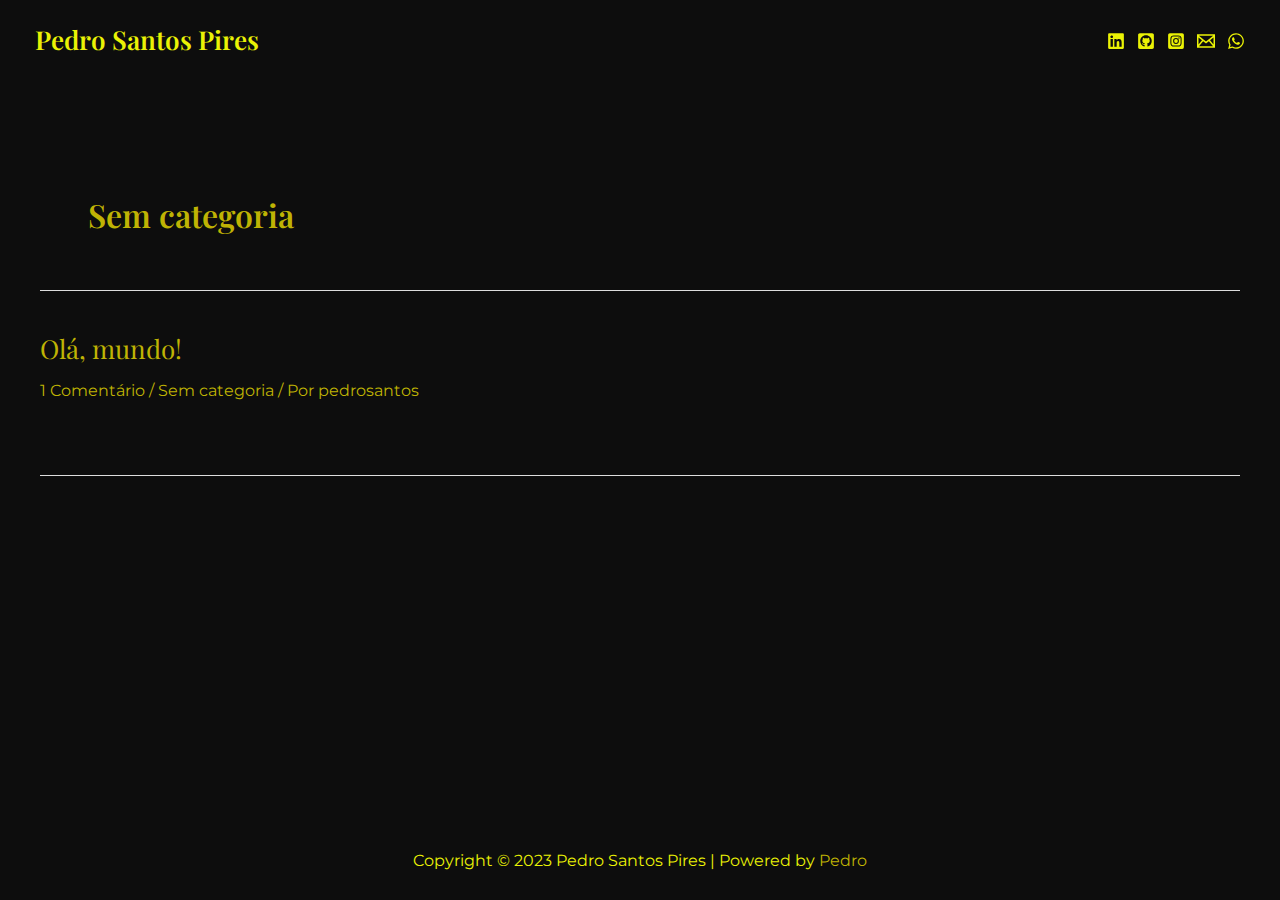
<file: category/sem-categoria/index.html>
<!DOCTYPE html>
<html lang="pt-BR">
<head>
<meta charset="UTF-8">
<meta name="viewport" content="width=device-width, initial-scale=1">
	 <link rel="profile" href="https://gmpg.org/xfn/11"> 
	 <title>Sem categoria &#8211; Pedro Santos Pires</title>
<meta name="robots" content="noindex, nofollow">
<link rel="dns-prefetch" href="//fonts.googleapis.com">
<link rel="alternate" type="application/rss+xml" title="Feed para Pedro Santos Pires &raquo;" href="./../../feed/index.html">
<link rel="alternate" type="application/rss+xml" title="Feed de comentários para Pedro Santos Pires &raquo;" href="./../../comments/feed/index.html">
<link rel="alternate" type="application/rss+xml" title="Feed de categoria para Pedro Santos Pires &raquo; Sem categoria" href="./feed/index.html">
<script>
window._wpemojiSettings = {"baseUrl":"https:\/\/s.w.org\/images\/core\/emoji\/14.0.0\/72x72\/","ext":".png","svgUrl":"https:\/\/s.w.org\/images\/core\/emoji\/14.0.0\/svg\/","svgExt":".svg","source":{"concatemoji":".\/\/wp-includes\/js\/wp-emoji-release.min.js?ver=6.2"}};
/*! This file is auto-generated */
!function(e,a,t){var n,r,o,i=a.createElement("canvas"),p=i.getContext&&i.getContext("2d");function s(e,t){p.clearRect(0,0,i.width,i.height),p.fillText(e,0,0);e=i.toDataURL();return p.clearRect(0,0,i.width,i.height),p.fillText(t,0,0),e===i.toDataURL()}function c(e){var t=a.createElement("script");t.src=e,t.defer=t.type="text/javascript",a.getElementsByTagName("head")[0].appendChild(t)}for(o=Array("flag","emoji"),t.supports={everything:!0,everythingExceptFlag:!0},r=0;r<o.length;r++)t.supports[o[r]]=function(e){if(p&&p.fillText)switch(p.textBaseline="top",p.font="600 32px Arial",e){case"flag":return s("🏳️‍⚧️","🏳️​⚧️")?!1:!s("🇺🇳","🇺​🇳")&&!s("🏴󠁧󠁢󠁥󠁮󠁧󠁿","🏴​󠁧​󠁢​󠁥​󠁮​󠁧​󠁿");case"emoji":return!s("🫱🏻‍🫲🏿","🫱🏻​🫲🏿")}return!1}(o[r]),t.supports.everything=t.supports.everything&&t.supports[o[r]],"flag"!==o[r]&&(t.supports.everythingExceptFlag=t.supports.everythingExceptFlag&&t.supports[o[r]]);t.supports.everythingExceptFlag=t.supports.everythingExceptFlag&&!t.supports.flag,t.DOMReady=!1,t.readyCallback=function(){t.DOMReady=!0},t.supports.everything||(n=function(){t.readyCallback()},a.addEventListener?(a.addEventListener("DOMContentLoaded",n,!1),e.addEventListener("load",n,!1)):(e.attachEvent("onload",n),a.attachEvent("onreadystatechange",function(){"complete"===a.readyState&&t.readyCallback()})),(e=t.source||{}).concatemoji?c(e.concatemoji):e.wpemoji&&e.twemoji&&(c(e.twemoji),c(e.wpemoji)))}(window,document,window._wpemojiSettings);
</script>
<style>img.wp-smiley,
img.emoji {
	display: inline !important;
	border: none !important;
	box-shadow: none !important;
	height: 1em !important;
	width: 1em !important;
	margin: 0 0.07em !important;
	vertical-align: -0.1em !important;
	background: none !important;
	padding: 0 !important;
}</style>
	<link rel="stylesheet" id="astra-theme-css-css" href="./../../wp-content/themes/astra/assets/css/minified/main.min.css?ver=4.1.4" media="all">
<style id="astra-theme-css-inline-css">:root{--ast-container-default-xlg-padding:3em;--ast-container-default-lg-padding:3em;--ast-container-default-slg-padding:2em;--ast-container-default-md-padding:3em;--ast-container-default-sm-padding:3em;--ast-container-default-xs-padding:2.4em;--ast-container-default-xxs-padding:1.8em;--ast-code-block-background:#ECEFF3;--ast-comment-inputs-background:#F9FAFB;}html{font-size:100%;}a{color:var(--ast-global-color-2);}a:hover,a:focus{color:var(--ast-global-color-2);}body,button,input,select,textarea,.ast-button,.ast-custom-button{font-family:'Montserrat',sans-serif;font-weight:400;font-size:16px;font-size:1rem;line-height:1.6em;}blockquote{color:var(--ast-global-color-4);}h1,.entry-content h1,h2,.entry-content h2,h3,.entry-content h3,h4,.entry-content h4,h5,.entry-content h5,h6,.entry-content h6,.site-title,.site-title a{font-family:'Playfair Display',serif;font-weight:600;}.ast-site-identity .site-title a{color:#eaf205;}.site-title{font-size:26px;font-size:1.625rem;display:block;}.site-header .site-description{font-size:15px;font-size:0.9375rem;display:none;}.entry-title{font-size:26px;font-size:1.625rem;}h1,.entry-content h1{font-size:40px;font-size:2.5rem;font-weight:600;font-family:'Playfair Display',serif;line-height:1.4em;}h2,.entry-content h2{font-size:32px;font-size:2rem;font-weight:600;font-family:'Playfair Display',serif;line-height:1.25em;}h3,.entry-content h3{font-size:26px;font-size:1.625rem;font-weight:600;font-family:'Playfair Display',serif;line-height:1.2em;}h4,.entry-content h4{font-size:24px;font-size:1.5rem;line-height:1.2em;font-weight:600;font-family:'Playfair Display',serif;}h5,.entry-content h5{font-size:20px;font-size:1.25rem;line-height:1.2em;font-weight:600;font-family:'Playfair Display',serif;}h6,.entry-content h6{font-size:16px;font-size:1rem;line-height:1.25em;font-weight:600;font-family:'Playfair Display',serif;}::selection{background-color:var(--ast-global-color-0);color:#000000;}body,h1,.entry-title a,.entry-content h1,h2,.entry-content h2,h3,.entry-content h3,h4,.entry-content h4,h5,.entry-content h5,h6,.entry-content h6{color:var(--ast-global-color-4);}.tagcloud a:hover,.tagcloud a:focus,.tagcloud a.current-item{color:#000000;border-color:var(--ast-global-color-2);background-color:var(--ast-global-color-2);}input:focus,input[type="text"]:focus,input[type="email"]:focus,input[type="url"]:focus,input[type="password"]:focus,input[type="reset"]:focus,input[type="search"]:focus,textarea:focus{border-color:var(--ast-global-color-2);}input[type="radio"]:checked,input[type=reset],input[type="checkbox"]:checked,input[type="checkbox"]:hover:checked,input[type="checkbox"]:focus:checked,input[type=range]::-webkit-slider-thumb{border-color:var(--ast-global-color-2);background-color:var(--ast-global-color-2);box-shadow:none;}.site-footer a:hover + .post-count,.site-footer a:focus + .post-count{background:var(--ast-global-color-2);border-color:var(--ast-global-color-2);}.single .nav-links .nav-previous,.single .nav-links .nav-next{color:var(--ast-global-color-2);}.entry-meta,.entry-meta *{line-height:1.45;color:var(--ast-global-color-2);}.entry-meta a:hover,.entry-meta a:hover *,.entry-meta a:focus,.entry-meta a:focus *,.page-links > .page-link,.page-links .page-link:hover,.post-navigation a:hover{color:var(--ast-global-color-2);}#cat option,.secondary .calendar_wrap thead a,.secondary .calendar_wrap thead a:visited{color:var(--ast-global-color-2);}.secondary .calendar_wrap #today,.ast-progress-val span{background:var(--ast-global-color-2);}.secondary a:hover + .post-count,.secondary a:focus + .post-count{background:var(--ast-global-color-2);border-color:var(--ast-global-color-2);}.calendar_wrap #today > a{color:#000000;}.page-links .page-link,.single .post-navigation a{color:var(--ast-global-color-2);}.ast-archive-title{color:var(--ast-global-color-2);}.widget-title{font-size:22px;font-size:1.375rem;color:var(--ast-global-color-2);}.ast-single-post .entry-content a,.ast-comment-content a:not(.ast-comment-edit-reply-wrap a){text-decoration:underline;}.ast-single-post .wp-block-button .wp-block-button__link,.ast-single-post .elementor-button-wrapper .elementor-button,.ast-single-post .entry-content .uagb-tab a,.ast-single-post .entry-content .uagb-ifb-cta a,.ast-single-post .entry-content .wp-block-uagb-buttons a,.ast-single-post .entry-content .uabb-module-content a,.ast-single-post .entry-content .uagb-post-grid a,.ast-single-post .entry-content .uagb-timeline a,.ast-single-post .entry-content .uagb-toc__wrap a,.ast-single-post .entry-content .uagb-taxomony-box a,.ast-single-post .entry-content .woocommerce a,.entry-content .wp-block-latest-posts > li > a,.ast-single-post .entry-content .wp-block-file__button{text-decoration:none;}a:focus-visible,.ast-menu-toggle:focus-visible,.site .skip-link:focus-visible,.wp-block-loginout input:focus-visible,.wp-block-search.wp-block-search__button-inside .wp-block-search__inside-wrapper,.ast-header-navigation-arrow:focus-visible{outline-style:dotted;outline-color:inherit;outline-width:thin;border-color:transparent;}input:focus,input[type="text"]:focus,input[type="email"]:focus,input[type="url"]:focus,input[type="password"]:focus,input[type="reset"]:focus,input[type="search"]:focus,textarea:focus,.wp-block-search__input:focus,[data-section="section-header-mobile-trigger"] .ast-button-wrap .ast-mobile-menu-trigger-minimal:focus,.ast-mobile-popup-drawer.active .menu-toggle-close:focus,.woocommerce-ordering select.orderby:focus,#ast-scroll-top:focus,.woocommerce a.add_to_cart_button:focus,.woocommerce .button.single_add_to_cart_button:focus{border-style:dotted;border-color:inherit;border-width:thin;outline-color:transparent;}.ast-logo-title-inline .site-logo-img{padding-right:1em;}@media (max-width:921px){#ast-desktop-header{display:none;}}@media (min-width:921px){#ast-mobile-header{display:none;}}.wp-block-buttons.aligncenter{justify-content:center;}.wp-block-button.is-style-outline .wp-block-button__link{border-color:var(--ast-global-color-0);}div.wp-block-button.is-style-outline > .wp-block-button__link:not(.has-text-color),div.wp-block-button.wp-block-button__link.is-style-outline:not(.has-text-color){color:var(--ast-global-color-0);}.wp-block-button.is-style-outline .wp-block-button__link:hover,div.wp-block-button.is-style-outline .wp-block-button__link:focus,div.wp-block-button.is-style-outline > .wp-block-button__link:not(.has-text-color):hover,div.wp-block-button.wp-block-button__link.is-style-outline:not(.has-text-color):hover{color:#000000;background-color:var(--ast-global-color-2);border-color:var(--ast-global-color-2);}.post-page-numbers.current .page-link,.ast-pagination .page-numbers.current{color:#000000;border-color:var(--ast-global-color-0);background-color:var(--ast-global-color-0);border-radius:2px;}h1.widget-title{font-weight:600;}h2.widget-title{font-weight:600;}h3.widget-title{font-weight:600;}#page{display:flex;flex-direction:column;min-height:100vh;}.ast-404-layout-1 h1.page-title{color:var(--ast-global-color-2);}.single .post-navigation a{line-height:1em;height:inherit;}.error-404 .page-sub-title{font-size:1.5rem;font-weight:inherit;}.search .site-content .content-area .search-form{margin-bottom:0;}#page .site-content{flex-grow:1;}.widget{margin-bottom:3.5em;}#secondary li{line-height:1.5em;}#secondary .wp-block-group h2{margin-bottom:0.7em;}#secondary h2{font-size:1.7rem;}.ast-separate-container .ast-article-post,.ast-separate-container .ast-article-single,.ast-separate-container .ast-comment-list li.depth-1,.ast-separate-container .comment-respond{padding:3em;}.ast-separate-container .ast-comment-list li.depth-1,.hentry{margin-bottom:2em;}.ast-separate-container .ast-archive-description,.ast-separate-container .ast-author-box{background-color:var(--ast-global-color-5);border-bottom:1px solid var(--ast-border-color);}.ast-separate-container .comments-title{padding:2em 2em 0 2em;}.ast-page-builder-template .comment-form-textarea,.ast-comment-formwrap .ast-grid-common-col{padding:0;}.ast-comment-formwrap{padding:0 20px;display:inline-flex;column-gap:20px;}.archive.ast-page-builder-template .entry-header{margin-top:2em;}.ast-page-builder-template .ast-comment-formwrap{width:100%;}.entry-title{margin-bottom:0.5em;}.ast-archive-description p{font-size:inherit;font-weight:inherit;line-height:inherit;}@media (min-width:921px){.ast-left-sidebar.ast-page-builder-template #secondary,.archive.ast-right-sidebar.ast-page-builder-template .site-main{padding-left:20px;padding-right:20px;}}@media (max-width:544px){.ast-comment-formwrap.ast-row{column-gap:10px;display:inline-block;}#ast-commentform .ast-grid-common-col{position:relative;width:100%;}}@media (min-width:1201px){.ast-separate-container .ast-article-post,.ast-separate-container .ast-article-single,.ast-separate-container .ast-author-box,.ast-separate-container .ast-404-layout-1,.ast-separate-container .no-results{padding:3em;}}@media (max-width:921px){.ast-separate-container #primary,.ast-separate-container #secondary{padding:1.5em 0;}#primary,#secondary{padding:1.5em 0;margin:0;}.ast-left-sidebar #content > .ast-container{display:flex;flex-direction:column-reverse;width:100%;}}@media (min-width:922px){.ast-separate-container.ast-right-sidebar #primary,.ast-separate-container.ast-left-sidebar #primary{border:0;}.search-no-results.ast-separate-container #primary{margin-bottom:4em;}}.wp-block-button .wp-block-button__link{color:#000000;}.wp-block-button .wp-block-button__link:hover,.wp-block-button .wp-block-button__link:focus{color:#000000;background-color:var(--ast-global-color-2);border-color:var(--ast-global-color-2);}.elementor-widget-heading h1.elementor-heading-title{line-height:1.4em;}.elementor-widget-heading h2.elementor-heading-title{line-height:1.25em;}.elementor-widget-heading h3.elementor-heading-title{line-height:1.2em;}.elementor-widget-heading h4.elementor-heading-title{line-height:1.2em;}.elementor-widget-heading h5.elementor-heading-title{line-height:1.2em;}.elementor-widget-heading h6.elementor-heading-title{line-height:1.25em;}.wp-block-button .wp-block-button__link,.wp-block-search .wp-block-search__button,body .wp-block-file .wp-block-file__button{border-color:var(--ast-global-color-0);background-color:var(--ast-global-color-0);color:#000000;font-family:inherit;font-weight:500;line-height:1em;font-size:16px;font-size:1rem;padding-top:15px;padding-right:30px;padding-bottom:15px;padding-left:30px;}@media (max-width:921px){.wp-block-button .wp-block-button__link,.wp-block-search .wp-block-search__button,body .wp-block-file .wp-block-file__button{padding-top:14px;padding-right:28px;padding-bottom:14px;padding-left:28px;}}@media (max-width:544px){.wp-block-button .wp-block-button__link,.wp-block-search .wp-block-search__button,body .wp-block-file .wp-block-file__button{padding-top:12px;padding-right:24px;padding-bottom:12px;padding-left:24px;}}.menu-toggle,button,.ast-button,.ast-custom-button,.button,input#submit,input[type="button"],input[type="submit"],input[type="reset"],form[CLASS*="wp-block-search__"].wp-block-search .wp-block-search__inside-wrapper .wp-block-search__button,body .wp-block-file .wp-block-file__button,.search .search-submit,.woocommerce a.button,.woocommerce button.button,.woocommerce .woocommerce-message a.button,.woocommerce #respond input#submit.alt,.woocommerce input.button.alt,.woocommerce input.button,.woocommerce input.button:disabled,.woocommerce input.button:disabled[disabled],.woocommerce input.button:disabled:hover,.woocommerce input.button:disabled[disabled]:hover,.woocommerce #respond input#submit,.woocommerce button.button.alt.disabled,.wc-block-grid__products .wc-block-grid__product .wp-block-button__link,.wc-block-grid__product-onsale,[CLASS*="wc-block"] button,.woocommerce-js .astra-cart-drawer .astra-cart-drawer-content .woocommerce-mini-cart__buttons .button:not(.checkout):not(.ast-continue-shopping),.woocommerce-js .astra-cart-drawer .astra-cart-drawer-content .woocommerce-mini-cart__buttons a.checkout,.woocommerce button.button.alt.disabled.wc-variation-selection-needed{border-style:solid;border-top-width:0;border-right-width:0;border-left-width:0;border-bottom-width:0;color:#000000;border-color:var(--ast-global-color-0);background-color:var(--ast-global-color-0);padding-top:15px;padding-right:30px;padding-bottom:15px;padding-left:30px;font-family:inherit;font-weight:500;font-size:16px;font-size:1rem;line-height:1em;}button:focus,.menu-toggle:hover,button:hover,.ast-button:hover,.ast-custom-button:hover .button:hover,.ast-custom-button:hover ,input[type=reset]:hover,input[type=reset]:focus,input#submit:hover,input#submit:focus,input[type="button"]:hover,input[type="button"]:focus,input[type="submit"]:hover,input[type="submit"]:focus,form[CLASS*="wp-block-search__"].wp-block-search .wp-block-search__inside-wrapper .wp-block-search__button:hover,form[CLASS*="wp-block-search__"].wp-block-search .wp-block-search__inside-wrapper .wp-block-search__button:focus,body .wp-block-file .wp-block-file__button:hover,body .wp-block-file .wp-block-file__button:focus,.woocommerce a.button:hover,.woocommerce button.button:hover,.woocommerce .woocommerce-message a.button:hover,.woocommerce #respond input#submit:hover,.woocommerce #respond input#submit.alt:hover,.woocommerce input.button.alt:hover,.woocommerce input.button:hover,.woocommerce button.button.alt.disabled:hover,.wc-block-grid__products .wc-block-grid__product .wp-block-button__link:hover,[CLASS*="wc-block"] button:hover,.woocommerce-js .astra-cart-drawer .astra-cart-drawer-content .woocommerce-mini-cart__buttons .button:not(.checkout):not(.ast-continue-shopping):hover,.woocommerce-js .astra-cart-drawer .astra-cart-drawer-content .woocommerce-mini-cart__buttons a.checkout:hover,.woocommerce button.button.alt.disabled.wc-variation-selection-needed:hover{color:#000000;background-color:var(--ast-global-color-2);border-color:var(--ast-global-color-2);}form[CLASS*="wp-block-search__"].wp-block-search .wp-block-search__inside-wrapper .wp-block-search__button.has-icon{padding-top:calc(15px - 3px);padding-right:calc(30px - 3px);padding-bottom:calc(15px - 3px);padding-left:calc(30px - 3px);}@media (max-width:921px){.menu-toggle,button,.ast-button,.ast-custom-button,.button,input#submit,input[type="button"],input[type="submit"],input[type="reset"],form[CLASS*="wp-block-search__"].wp-block-search .wp-block-search__inside-wrapper .wp-block-search__button,body .wp-block-file .wp-block-file__button,.search .search-submit,.woocommerce a.button,.woocommerce button.button,.woocommerce .woocommerce-message a.button,.woocommerce #respond input#submit.alt,.woocommerce input.button.alt,.woocommerce input.button,.woocommerce input.button:disabled,.woocommerce input.button:disabled[disabled],.woocommerce input.button:disabled:hover,.woocommerce input.button:disabled[disabled]:hover,.woocommerce #respond input#submit,.woocommerce button.button.alt.disabled,.wc-block-grid__products .wc-block-grid__product .wp-block-button__link,.wc-block-grid__product-onsale,[CLASS*="wc-block"] button,.woocommerce-js .astra-cart-drawer .astra-cart-drawer-content .woocommerce-mini-cart__buttons .button:not(.checkout):not(.ast-continue-shopping),.woocommerce-js .astra-cart-drawer .astra-cart-drawer-content .woocommerce-mini-cart__buttons a.checkout,.woocommerce button.button.alt.disabled.wc-variation-selection-needed{padding-top:14px;padding-right:28px;padding-bottom:14px;padding-left:28px;}}@media (max-width:544px){.menu-toggle,button,.ast-button,.ast-custom-button,.button,input#submit,input[type="button"],input[type="submit"],input[type="reset"],form[CLASS*="wp-block-search__"].wp-block-search .wp-block-search__inside-wrapper .wp-block-search__button,body .wp-block-file .wp-block-file__button,.search .search-submit,.woocommerce a.button,.woocommerce button.button,.woocommerce .woocommerce-message a.button,.woocommerce #respond input#submit.alt,.woocommerce input.button.alt,.woocommerce input.button,.woocommerce input.button:disabled,.woocommerce input.button:disabled[disabled],.woocommerce input.button:disabled:hover,.woocommerce input.button:disabled[disabled]:hover,.woocommerce #respond input#submit,.woocommerce button.button.alt.disabled,.wc-block-grid__products .wc-block-grid__product .wp-block-button__link,.wc-block-grid__product-onsale,[CLASS*="wc-block"] button,.woocommerce-js .astra-cart-drawer .astra-cart-drawer-content .woocommerce-mini-cart__buttons .button:not(.checkout):not(.ast-continue-shopping),.woocommerce-js .astra-cart-drawer .astra-cart-drawer-content .woocommerce-mini-cart__buttons a.checkout,.woocommerce button.button.alt.disabled.wc-variation-selection-needed{padding-top:12px;padding-right:24px;padding-bottom:12px;padding-left:24px;}}@media (max-width:921px){.ast-mobile-header-stack .main-header-bar .ast-search-menu-icon{display:inline-block;}.ast-header-break-point.ast-header-custom-item-outside .ast-mobile-header-stack .main-header-bar .ast-search-icon{margin:0;}.ast-comment-avatar-wrap img{max-width:2.5em;}.ast-separate-container .ast-comment-list li.depth-1{padding:1.5em 2.14em;}.ast-separate-container .comment-respond{padding:2em 2.14em;}.ast-comment-meta{padding:0 1.8888em 1.3333em;}}@media (min-width:544px){.ast-container{max-width:100%;}}@media (max-width:544px){.ast-separate-container .ast-article-post,.ast-separate-container .ast-article-single,.ast-separate-container .comments-title,.ast-separate-container .ast-archive-description{padding:1.5em 1em;}.ast-separate-container #content .ast-container{padding-left:0.54em;padding-right:0.54em;}.ast-separate-container .ast-comment-list li.depth-1{padding:1.5em 1em;margin-bottom:1.5em;}.ast-separate-container .ast-comment-list .bypostauthor{padding:.5em;}.ast-search-menu-icon.ast-dropdown-active .search-field{width:170px;}}.ast-separate-container{background-color:#0d0d0d;;background-image:none;;}@media (max-width:921px){.site-title{display:block;}.site-header .site-description{display:none;}.entry-title{font-size:30px;}h1,.entry-content h1{font-size:30px;}h2,.entry-content h2{font-size:25px;}h3,.entry-content h3{font-size:20px;}}@media (max-width:544px){.site-title{display:block;}.site-header .site-description{display:none;}.entry-title{font-size:30px;}h1,.entry-content h1{font-size:30px;}h2,.entry-content h2{font-size:25px;}h3,.entry-content h3{font-size:20px;}}@media (max-width:921px){html{font-size:91.2%;}}@media (max-width:544px){html{font-size:91.2%;}}@media (min-width:922px){.ast-container{max-width:1240px;}}@media (min-width:922px){.site-content .ast-container{display:flex;}}@media (max-width:921px){.site-content .ast-container{flex-direction:column;}}@media (min-width:922px){.main-header-menu .sub-menu .menu-item.ast-left-align-sub-menu:hover > .sub-menu,.main-header-menu .sub-menu .menu-item.ast-left-align-sub-menu.focus > .sub-menu{margin-left:-0px;}}blockquote,cite {font-style: initial;}.wp-block-file {display: flex;align-items: center;flex-wrap: wrap;justify-content: space-between;}.wp-block-pullquote {border: none;}.wp-block-pullquote blockquote::before {content: "\201D";font-family: "Helvetica",sans-serif;display: flex;transform: rotate( 180deg );font-size: 6rem;font-style: normal;line-height: 1;font-weight: bold;align-items: center;justify-content: center;}.has-text-align-right > blockquote::before {justify-content: flex-start;}.has-text-align-left > blockquote::before {justify-content: flex-end;}figure.wp-block-pullquote.is-style-solid-color blockquote {max-width: 100%;text-align: inherit;}html body {--wp--custom--ast-default-block-top-padding: 3em;--wp--custom--ast-default-block-right-padding: 3em;--wp--custom--ast-default-block-bottom-padding: 3em;--wp--custom--ast-default-block-left-padding: 3em;--wp--custom--ast-container-width: 1200px;--wp--custom--ast-content-width-size: 1200px;--wp--custom--ast-wide-width-size: calc(1200px + var(--wp--custom--ast-default-block-left-padding) + var(--wp--custom--ast-default-block-right-padding));}.ast-narrow-container {--wp--custom--ast-content-width-size: 750px;--wp--custom--ast-wide-width-size: 750px;}@media(max-width: 921px) {html body {--wp--custom--ast-default-block-top-padding: 3em;--wp--custom--ast-default-block-right-padding: 2em;--wp--custom--ast-default-block-bottom-padding: 3em;--wp--custom--ast-default-block-left-padding: 2em;}}@media(max-width: 544px) {html body {--wp--custom--ast-default-block-top-padding: 3em;--wp--custom--ast-default-block-right-padding: 1.5em;--wp--custom--ast-default-block-bottom-padding: 3em;--wp--custom--ast-default-block-left-padding: 1.5em;}}.entry-content > .wp-block-group,.entry-content > .wp-block-cover,.entry-content > .wp-block-columns {padding-top: var(--wp--custom--ast-default-block-top-padding);padding-right: var(--wp--custom--ast-default-block-right-padding);padding-bottom: var(--wp--custom--ast-default-block-bottom-padding);padding-left: var(--wp--custom--ast-default-block-left-padding);}.ast-plain-container.ast-no-sidebar .entry-content > .alignfull,.ast-page-builder-template .ast-no-sidebar .entry-content > .alignfull {margin-left: calc( -50vw + 50%);margin-right: calc( -50vw + 50%);max-width: 100vw;width: 100vw;}.ast-plain-container.ast-no-sidebar .entry-content .alignfull .alignfull,.ast-page-builder-template.ast-no-sidebar .entry-content .alignfull .alignfull,.ast-plain-container.ast-no-sidebar .entry-content .alignfull .alignwide,.ast-page-builder-template.ast-no-sidebar .entry-content .alignfull .alignwide,.ast-plain-container.ast-no-sidebar .entry-content .alignwide .alignfull,.ast-page-builder-template.ast-no-sidebar .entry-content .alignwide .alignfull,.ast-plain-container.ast-no-sidebar .entry-content .alignwide .alignwide,.ast-page-builder-template.ast-no-sidebar .entry-content .alignwide .alignwide,.ast-plain-container.ast-no-sidebar .entry-content .wp-block-column .alignfull,.ast-page-builder-template.ast-no-sidebar .entry-content .wp-block-column .alignfull,.ast-plain-container.ast-no-sidebar .entry-content .wp-block-column .alignwide,.ast-page-builder-template.ast-no-sidebar .entry-content .wp-block-column .alignwide {margin-left: auto;margin-right: auto;width: 100%;}[ast-blocks-layout] .wp-block-separator:not(.is-style-dots) {height: 0;}[ast-blocks-layout] .wp-block-separator {margin: 20px auto;}[ast-blocks-layout] .wp-block-separator:not(.is-style-wide):not(.is-style-dots) {max-width: 100px;}[ast-blocks-layout] .wp-block-separator.has-background {padding: 0;}.entry-content[ast-blocks-layout] > * {max-width: var(--wp--custom--ast-content-width-size);margin-left: auto;margin-right: auto;}.entry-content[ast-blocks-layout] > .alignwide {max-width: var(--wp--custom--ast-wide-width-size);}.entry-content[ast-blocks-layout] .alignfull {max-width: none;}.entry-content .wp-block-columns {margin-bottom: 0;}blockquote {margin: 1.5em;border: none;}.wp-block-quote:not(.has-text-align-right):not(.has-text-align-center) {border-left: 5px solid rgba(0,0,0,0.05);}.has-text-align-right > blockquote,blockquote.has-text-align-right {border-right: 5px solid rgba(0,0,0,0.05);}.has-text-align-left > blockquote,blockquote.has-text-align-left {border-left: 5px solid rgba(0,0,0,0.05);}.wp-block-site-tagline,.wp-block-latest-posts .read-more {margin-top: 15px;}.wp-block-loginout p label {display: block;}.wp-block-loginout p:not(.login-remember):not(.login-submit) input {width: 100%;}.wp-block-loginout input:focus {border-color: transparent;}.wp-block-loginout input:focus {outline: thin dotted;}.entry-content .wp-block-media-text .wp-block-media-text__content {padding: 0 0 0 8%;}.entry-content .wp-block-media-text.has-media-on-the-right .wp-block-media-text__content {padding: 0 8% 0 0;}.entry-content .wp-block-media-text.has-background .wp-block-media-text__content {padding: 8%;}.entry-content .wp-block-cover:not([class*="background-color"]) .wp-block-cover__inner-container,.entry-content .wp-block-cover:not([class*="background-color"]) .wp-block-cover-image-text,.entry-content .wp-block-cover:not([class*="background-color"]) .wp-block-cover-text,.entry-content .wp-block-cover-image:not([class*="background-color"]) .wp-block-cover__inner-container,.entry-content .wp-block-cover-image:not([class*="background-color"]) .wp-block-cover-image-text,.entry-content .wp-block-cover-image:not([class*="background-color"]) .wp-block-cover-text {color: var(--ast-global-color-5);}.wp-block-loginout .login-remember input {width: 1.1rem;height: 1.1rem;margin: 0 5px 4px 0;vertical-align: middle;}.wp-block-latest-posts > li > *:first-child,.wp-block-latest-posts:not(.is-grid) > li:first-child {margin-top: 0;}.wp-block-search__inside-wrapper .wp-block-search__input {padding: 0 10px;color: var(--ast-global-color-3);background: var(--ast-global-color-5);border-color: var(--ast-border-color);}.wp-block-latest-posts .read-more {margin-bottom: 1.5em;}.wp-block-search__no-button .wp-block-search__inside-wrapper .wp-block-search__input {padding-top: 5px;padding-bottom: 5px;}.wp-block-latest-posts .wp-block-latest-posts__post-date,.wp-block-latest-posts .wp-block-latest-posts__post-author {font-size: 1rem;}.wp-block-latest-posts > li > *,.wp-block-latest-posts:not(.is-grid) > li {margin-top: 12px;margin-bottom: 12px;}.ast-page-builder-template .entry-content[ast-blocks-layout] > *,.ast-page-builder-template .entry-content[ast-blocks-layout] > .alignfull > * {max-width: none;}.ast-page-builder-template .entry-content[ast-blocks-layout] > .alignwide > * {max-width: var(--wp--custom--ast-wide-width-size);}.ast-page-builder-template .entry-content[ast-blocks-layout] > .inherit-container-width > *,.ast-page-builder-template .entry-content[ast-blocks-layout] > * > *,.entry-content[ast-blocks-layout] > .wp-block-cover .wp-block-cover__inner-container {max-width: var(--wp--custom--ast-content-width-size);margin-left: auto;margin-right: auto;}.entry-content[ast-blocks-layout] .wp-block-cover:not(.alignleft):not(.alignright) {width: auto;}@media(max-width: 1200px) {.ast-separate-container .entry-content > .alignfull,.ast-separate-container .entry-content[ast-blocks-layout] > .alignwide,.ast-plain-container .entry-content[ast-blocks-layout] > .alignwide,.ast-plain-container .entry-content .alignfull {margin-left: calc(-1 * min(var(--ast-container-default-xlg-padding),20px)) ;margin-right: calc(-1 * min(var(--ast-container-default-xlg-padding),20px));}}@media(min-width: 1201px) {.ast-separate-container .entry-content > .alignfull {margin-left: calc(-1 * var(--ast-container-default-xlg-padding) );margin-right: calc(-1 * var(--ast-container-default-xlg-padding) );}.ast-separate-container .entry-content[ast-blocks-layout] > .alignwide,.ast-plain-container .entry-content[ast-blocks-layout] > .alignwide {margin-left: calc(-1 * var(--wp--custom--ast-default-block-left-padding) );margin-right: calc(-1 * var(--wp--custom--ast-default-block-right-padding) );}}@media(min-width: 921px) {.ast-separate-container .entry-content .wp-block-group.alignwide:not(.inherit-container-width) > :where(:not(.alignleft):not(.alignright)),.ast-plain-container .entry-content .wp-block-group.alignwide:not(.inherit-container-width) > :where(:not(.alignleft):not(.alignright)) {max-width: calc( var(--wp--custom--ast-content-width-size) + 80px );}.ast-plain-container.ast-right-sidebar .entry-content[ast-blocks-layout] .alignfull,.ast-plain-container.ast-left-sidebar .entry-content[ast-blocks-layout] .alignfull {margin-left: -60px;margin-right: -60px;}}@media(min-width: 544px) {.entry-content > .alignleft {margin-right: 20px;}.entry-content > .alignright {margin-left: 20px;}}@media (max-width:544px){.wp-block-columns .wp-block-column:not(:last-child){margin-bottom:20px;}.wp-block-latest-posts{margin:0;}}@media( max-width: 600px ) {.entry-content .wp-block-media-text .wp-block-media-text__content,.entry-content .wp-block-media-text.has-media-on-the-right .wp-block-media-text__content {padding: 8% 0 0;}.entry-content .wp-block-media-text.has-background .wp-block-media-text__content {padding: 8%;}}.ast-separate-container .entry-content .uagb-is-root-container {padding-left: 0;}.ast-page-builder-template .entry-header {padding-left: 0;}@media(min-width: 1201px) {.ast-separate-container .entry-content > .uagb-is-root-container {margin-left: 0;margin-right: 0;}}.ast-narrow-container .site-content .wp-block-uagb-image--align-full .wp-block-uagb-image__figure {max-width: 100%;margin-left: auto;margin-right: auto;}.entry-content ul,.entry-content ol {padding: revert;margin: revert;}:root .has-ast-global-color-0-color{color:var(--ast-global-color-0);}:root .has-ast-global-color-0-background-color{background-color:var(--ast-global-color-0);}:root .wp-block-button .has-ast-global-color-0-color{color:var(--ast-global-color-0);}:root .wp-block-button .has-ast-global-color-0-background-color{background-color:var(--ast-global-color-0);}:root .has-ast-global-color-1-color{color:var(--ast-global-color-1);}:root .has-ast-global-color-1-background-color{background-color:var(--ast-global-color-1);}:root .wp-block-button .has-ast-global-color-1-color{color:var(--ast-global-color-1);}:root .wp-block-button .has-ast-global-color-1-background-color{background-color:var(--ast-global-color-1);}:root .has-ast-global-color-2-color{color:var(--ast-global-color-2);}:root .has-ast-global-color-2-background-color{background-color:var(--ast-global-color-2);}:root .wp-block-button .has-ast-global-color-2-color{color:var(--ast-global-color-2);}:root .wp-block-button .has-ast-global-color-2-background-color{background-color:var(--ast-global-color-2);}:root .has-ast-global-color-3-color{color:var(--ast-global-color-3);}:root .has-ast-global-color-3-background-color{background-color:var(--ast-global-color-3);}:root .wp-block-button .has-ast-global-color-3-color{color:var(--ast-global-color-3);}:root .wp-block-button .has-ast-global-color-3-background-color{background-color:var(--ast-global-color-3);}:root .has-ast-global-color-4-color{color:var(--ast-global-color-4);}:root .has-ast-global-color-4-background-color{background-color:var(--ast-global-color-4);}:root .wp-block-button .has-ast-global-color-4-color{color:var(--ast-global-color-4);}:root .wp-block-button .has-ast-global-color-4-background-color{background-color:var(--ast-global-color-4);}:root .has-ast-global-color-5-color{color:var(--ast-global-color-5);}:root .has-ast-global-color-5-background-color{background-color:var(--ast-global-color-5);}:root .wp-block-button .has-ast-global-color-5-color{color:var(--ast-global-color-5);}:root .wp-block-button .has-ast-global-color-5-background-color{background-color:var(--ast-global-color-5);}:root .has-ast-global-color-6-color{color:var(--ast-global-color-6);}:root .has-ast-global-color-6-background-color{background-color:var(--ast-global-color-6);}:root .wp-block-button .has-ast-global-color-6-color{color:var(--ast-global-color-6);}:root .wp-block-button .has-ast-global-color-6-background-color{background-color:var(--ast-global-color-6);}:root .has-ast-global-color-7-color{color:var(--ast-global-color-7);}:root .has-ast-global-color-7-background-color{background-color:var(--ast-global-color-7);}:root .wp-block-button .has-ast-global-color-7-color{color:var(--ast-global-color-7);}:root .wp-block-button .has-ast-global-color-7-background-color{background-color:var(--ast-global-color-7);}:root .has-ast-global-color-8-color{color:var(--ast-global-color-8);}:root .has-ast-global-color-8-background-color{background-color:var(--ast-global-color-8);}:root .wp-block-button .has-ast-global-color-8-color{color:var(--ast-global-color-8);}:root .wp-block-button .has-ast-global-color-8-background-color{background-color:var(--ast-global-color-8);}:root{--ast-global-color-0:#eaf205;--ast-global-color-1:#f2e205;--ast-global-color-2:#bfb304;--ast-global-color-3:#a6a6a6;--ast-global-color-4:#0d0d0d;--ast-global-color-5:rgba(255,255,255,0);--ast-global-color-6:rgba(225,232,240,0);--ast-global-color-7:rgba(202,212,224,0);--ast-global-color-8:rgba(147,162,184,0);}:root {--ast-border-color : #dddddd;}.ast-archive-entry-banner {-js-display: flex;display: flex;flex-direction: column;justify-content: center;text-align: center;position: relative;background: #eeeeee;}.ast-archive-entry-banner[data-banner-width-type="custom"] {margin: 0 auto;width: 100%;}.ast-archive-entry-banner[data-banner-layout="layout-1"] {background: inherit;padding: 20px 0;text-align: left;}body.archive .ast-archive-description{max-width:1200px;width:100%;text-align:left;padding-top:3em;padding-right:3em;padding-bottom:3em;padding-left:3em;}body.archive .ast-archive-description .ast-archive-title,body.archive .ast-archive-description .ast-archive-title *{font-weight:600;font-size:32px;font-size:2rem;}body.archive .ast-archive-description > *:not(:last-child){margin-bottom:10px;}@media (max-width:921px){body.archive .ast-archive-description{text-align:left;}}@media (max-width:544px){body.archive .ast-archive-description{text-align:left;}}.ast-breadcrumbs .trail-browse,.ast-breadcrumbs .trail-items,.ast-breadcrumbs .trail-items li{display:inline-block;margin:0;padding:0;border:none;background:inherit;text-indent:0;text-decoration:none;}.ast-breadcrumbs .trail-browse{font-size:inherit;font-style:inherit;font-weight:inherit;color:inherit;}.ast-breadcrumbs .trail-items{list-style:none;}.trail-items li::after{padding:0 0.3em;content:"\00bb";}.trail-items li:last-of-type::after{display:none;}h1,.entry-content h1,h2,.entry-content h2,h3,.entry-content h3,h4,.entry-content h4,h5,.entry-content h5,h6,.entry-content h6{color:var(--ast-global-color-2);}.entry-title a{color:var(--ast-global-color-2);}@media (max-width:921px){.ast-builder-grid-row-container.ast-builder-grid-row-tablet-3-firstrow .ast-builder-grid-row > *:first-child,.ast-builder-grid-row-container.ast-builder-grid-row-tablet-3-lastrow .ast-builder-grid-row > *:last-child{grid-column:1 / -1;}}@media (max-width:544px){.ast-builder-grid-row-container.ast-builder-grid-row-mobile-3-firstrow .ast-builder-grid-row > *:first-child,.ast-builder-grid-row-container.ast-builder-grid-row-mobile-3-lastrow .ast-builder-grid-row > *:last-child{grid-column:1 / -1;}}.ast-builder-layout-element[data-section="title_tagline"]{display:flex;}@media (max-width:921px){.ast-header-break-point .ast-builder-layout-element[data-section="title_tagline"]{display:flex;}}@media (max-width:544px){.ast-header-break-point .ast-builder-layout-element[data-section="title_tagline"]{display:flex;}}.ast-builder-social-element:hover {color: #0274be;}.ast-social-stack-desktop .ast-builder-social-element,.ast-social-stack-tablet .ast-builder-social-element,.ast-social-stack-mobile .ast-builder-social-element {margin-top: 6px;margin-bottom: 6px;}.ast-social-color-type-official .ast-builder-social-element,.ast-social-color-type-official .social-item-label {color: var(--color);background-color: var(--background-color);}.header-social-inner-wrap.ast-social-color-type-official .ast-builder-social-element svg,.footer-social-inner-wrap.ast-social-color-type-official .ast-builder-social-element svg {fill: currentColor;}.social-show-label-true .ast-builder-social-element {width: auto;padding: 0 0.4em;}[data-section^="section-fb-social-icons-"] .footer-social-inner-wrap {text-align: center;}.ast-footer-social-wrap {width: 100%;}.ast-footer-social-wrap .ast-builder-social-element:first-child {margin-left: 0;}.ast-footer-social-wrap .ast-builder-social-element:last-child {margin-right: 0;}.ast-header-social-wrap .ast-builder-social-element:first-child {margin-left: 0;}.ast-header-social-wrap .ast-builder-social-element:last-child {margin-right: 0;}.ast-builder-social-element {line-height: 1;color: #3a3a3a;background: transparent;vertical-align: middle;transition: all 0.01s;margin-left: 6px;margin-right: 6px;justify-content: center;align-items: center;}.ast-builder-social-element {line-height: 1;color: #3a3a3a;background: transparent;vertical-align: middle;transition: all 0.01s;margin-left: 6px;margin-right: 6px;justify-content: center;align-items: center;}.ast-builder-social-element .social-item-label {padding-left: 6px;}.ast-header-social-1-wrap .ast-builder-social-element svg{width:18px;height:18px;}.ast-header-social-1-wrap .ast-social-color-type-custom svg{fill:#eaf205;}.ast-header-social-1-wrap .ast-social-color-type-custom .social-item-label{color:#eaf205;}@media (max-width:544px){.ast-header-social-1-wrap .ast-builder-social-element{margin-left:4px;margin-right:4px;}}.ast-builder-layout-element[data-section="section-hb-social-icons-1"]{display:flex;}@media (max-width:921px){.ast-header-break-point .ast-builder-layout-element[data-section="section-hb-social-icons-1"]{display:flex;}}@media (max-width:544px){.ast-header-break-point .ast-builder-layout-element[data-section="section-hb-social-icons-1"]{display:flex;}}.site-below-footer-wrap{padding-top:20px;padding-bottom:20px;}.site-below-footer-wrap[data-section="section-below-footer-builder"]{background-color:var(--ast-global-color-5);;background-image:none;;min-height:80px;border-style:solid;border-width:0px;border-top-width:1px;border-top-color:var(--ast-global-color-6);}.site-below-footer-wrap[data-section="section-below-footer-builder"] .ast-builder-grid-row{max-width:1200px;margin-left:auto;margin-right:auto;}.site-below-footer-wrap[data-section="section-below-footer-builder"] .ast-builder-grid-row,.site-below-footer-wrap[data-section="section-below-footer-builder"] .site-footer-section{align-items:flex-start;}.site-below-footer-wrap[data-section="section-below-footer-builder"].ast-footer-row-inline .site-footer-section{display:flex;margin-bottom:0;}.ast-builder-grid-row-full .ast-builder-grid-row{grid-template-columns:1fr;}@media (max-width:921px){.site-below-footer-wrap[data-section="section-below-footer-builder"]{background-color:var(--ast-global-color-4);;background-image:none;;}.site-below-footer-wrap[data-section="section-below-footer-builder"].ast-footer-row-tablet-inline .site-footer-section{display:flex;margin-bottom:0;}.site-below-footer-wrap[data-section="section-below-footer-builder"].ast-footer-row-tablet-stack .site-footer-section{display:block;margin-bottom:10px;}.ast-builder-grid-row-container.ast-builder-grid-row-tablet-full .ast-builder-grid-row{grid-template-columns:1fr;}}@media (max-width:544px){.site-below-footer-wrap[data-section="section-below-footer-builder"].ast-footer-row-mobile-inline .site-footer-section{display:flex;margin-bottom:0;}.site-below-footer-wrap[data-section="section-below-footer-builder"].ast-footer-row-mobile-stack .site-footer-section{display:block;margin-bottom:10px;}.ast-builder-grid-row-container.ast-builder-grid-row-mobile-full .ast-builder-grid-row{grid-template-columns:1fr;}}.site-below-footer-wrap[data-section="section-below-footer-builder"]{display:grid;}@media (max-width:921px){.ast-header-break-point .site-below-footer-wrap[data-section="section-below-footer-builder"]{display:grid;}}@media (max-width:544px){.ast-header-break-point .site-below-footer-wrap[data-section="section-below-footer-builder"]{display:grid;}}.ast-footer-copyright{text-align:center;}.ast-footer-copyright {color:#eaf205;}@media (max-width:921px){.ast-footer-copyright{text-align:center;}}@media (max-width:544px){.ast-footer-copyright{text-align:center;}}.ast-footer-copyright {font-size:16px;font-size:1rem;}.ast-footer-copyright.ast-builder-layout-element{display:flex;}@media (max-width:921px){.ast-header-break-point .ast-footer-copyright.ast-builder-layout-element{display:flex;}}@media (max-width:544px){.ast-header-break-point .ast-footer-copyright.ast-builder-layout-element{display:flex;}}.footer-widget-area.widget-area.site-footer-focus-item{width:auto;}.ast-header-break-point .main-header-bar{border-bottom-width:1px;}@media (min-width:922px){.main-header-bar{border-bottom-width:1px;}}.main-header-menu .menu-item, #astra-footer-menu .menu-item, .main-header-bar .ast-masthead-custom-menu-items{-js-display:flex;display:flex;-webkit-box-pack:center;-webkit-justify-content:center;-moz-box-pack:center;-ms-flex-pack:center;justify-content:center;-webkit-box-orient:vertical;-webkit-box-direction:normal;-webkit-flex-direction:column;-moz-box-orient:vertical;-moz-box-direction:normal;-ms-flex-direction:column;flex-direction:column;}.main-header-menu > .menu-item > .menu-link, #astra-footer-menu > .menu-item > .menu-link{height:100%;-webkit-box-align:center;-webkit-align-items:center;-moz-box-align:center;-ms-flex-align:center;align-items:center;-js-display:flex;display:flex;}.ast-header-break-point .main-navigation ul .menu-item .menu-link .icon-arrow:first-of-type svg{top:.2em;margin-top:0px;margin-left:0px;width:.65em;transform:translate(0, -2px) rotateZ(270deg);}.ast-mobile-popup-content .ast-submenu-expanded > .ast-menu-toggle{transform:rotateX(180deg);overflow-y:auto;}.ast-separate-container .blog-layout-1, .ast-separate-container .blog-layout-2, .ast-separate-container .blog-layout-3{background-color:transparent;background-image:none;}.ast-separate-container .ast-article-post{background-color:var(--ast-global-color-4);;background-image:none;;}@media (max-width:921px){.ast-separate-container .ast-article-post{background-color:var(--ast-global-color-5);;background-image:none;;}}@media (max-width:544px){.ast-separate-container .ast-article-post{background-color:var(--ast-global-color-5);;background-image:none;;}}.ast-separate-container .ast-article-single:not(.ast-related-post), .ast-separate-container .comments-area .comment-respond,.ast-separate-container .comments-area .ast-comment-list li, .ast-separate-container .ast-woocommerce-container, .ast-separate-container .error-404, .ast-separate-container .no-results, .single.ast-separate-container .site-main .ast-author-meta, .ast-separate-container .related-posts-title-wrapper, .ast-separate-container.ast-two-container #secondary .widget,.ast-separate-container .comments-count-wrapper, .ast-box-layout.ast-plain-container .site-content,.ast-padded-layout.ast-plain-container .site-content, .ast-separate-container .comments-area .comments-title, .ast-narrow-container .site-content{background-color:var(--ast-global-color-4);;background-image:none;;}@media (max-width:921px){.ast-separate-container .ast-article-single:not(.ast-related-post), .ast-separate-container .comments-area .comment-respond,.ast-separate-container .comments-area .ast-comment-list li, .ast-separate-container .ast-woocommerce-container, .ast-separate-container .error-404, .ast-separate-container .no-results, .single.ast-separate-container .site-main .ast-author-meta, .ast-separate-container .related-posts-title-wrapper, .ast-separate-container.ast-two-container #secondary .widget,.ast-separate-container .comments-count-wrapper, .ast-box-layout.ast-plain-container .site-content,.ast-padded-layout.ast-plain-container .site-content, .ast-separate-container .comments-area .comments-title, .ast-narrow-container .site-content{background-color:var(--ast-global-color-5);;background-image:none;;}}@media (max-width:544px){.ast-separate-container .ast-article-single:not(.ast-related-post), .ast-separate-container .comments-area .comment-respond,.ast-separate-container .comments-area .ast-comment-list li, .ast-separate-container .ast-woocommerce-container, .ast-separate-container .error-404, .ast-separate-container .no-results, .single.ast-separate-container .site-main .ast-author-meta, .ast-separate-container .related-posts-title-wrapper, .ast-separate-container.ast-two-container #secondary .widget,.ast-separate-container .comments-count-wrapper, .ast-box-layout.ast-plain-container .site-content,.ast-padded-layout.ast-plain-container .site-content, .ast-separate-container .comments-area .comments-title, .ast-narrow-container .site-content{background-color:var(--ast-global-color-5);;background-image:none;;}}.ast-plain-container, .ast-page-builder-template{background-color:var(--ast-global-color-4);;background-image:none;;}@media (max-width:921px){.ast-plain-container, .ast-page-builder-template{background-color:var(--ast-global-color-5);;background-image:none;;}}@media (max-width:544px){.ast-plain-container, .ast-page-builder-template{background-color:var(--ast-global-color-5);;background-image:none;;}}
		#ast-scroll-top {
			display: none;
			position: fixed;
			text-align: center;
			cursor: pointer;
			z-index: 99;
			width: 2.1em;
			height: 2.1em;
			line-height: 2.1;
			color: #ffffff;
			border-radius: 2px;
			content: "";
			outline: inherit;
		}
		@media (min-width: 769px) {
			#ast-scroll-top {
				content: "769";
			}
		}
		#ast-scroll-top .ast-icon.icon-arrow svg {
			margin-left: 0px;
			vertical-align: middle;
			transform: translate(0, -20%) rotate(180deg);
			width: 1.6em;
		}
		.ast-scroll-to-top-right {
			right: 30px;
			bottom: 30px;
		}
		.ast-scroll-to-top-left {
			left: 30px;
			bottom: 30px;
		}
	#ast-scroll-top{background-color:var(--ast-global-color-2);font-size:15px;font-size:0.9375rem;}@media (max-width:921px){#ast-scroll-top .ast-icon.icon-arrow svg{width:1em;}}.ast-mobile-header-wrap .ast-primary-header-bar,.ast-primary-header-bar .site-primary-header-wrap{min-height:80px;}.ast-desktop .ast-primary-header-bar .main-header-menu > .menu-item{line-height:80px;}#masthead .ast-container,.site-header-focus-item + .ast-breadcrumbs-wrapper{max-width:100%;padding-left:35px;padding-right:35px;}@media (max-width:921px){#masthead .ast-mobile-header-wrap .ast-primary-header-bar,#masthead .ast-mobile-header-wrap .ast-below-header-bar{padding-left:20px;padding-right:20px;}}.ast-header-break-point .ast-primary-header-bar{border-bottom-width:1px;border-bottom-color:rgba(235,235,235,0);border-bottom-style:solid;}@media (min-width:922px){.ast-primary-header-bar{border-bottom-width:1px;border-bottom-color:rgba(235,235,235,0);border-bottom-style:solid;}}.ast-primary-header-bar{background-color:var(--ast-global-color-4);;background-image:none;;}.ast-primary-header-bar{display:block;}@media (max-width:921px){.ast-header-break-point .ast-primary-header-bar{display:grid;}}@media (max-width:544px){.ast-header-break-point .ast-primary-header-bar{display:grid;}}.ast-builder-menu-mobile .main-navigation .main-header-menu .menu-item > .menu-link{color:var(--ast-global-color-3);}.ast-builder-menu-mobile .main-navigation .main-header-menu .menu-item > .ast-menu-toggle{color:var(--ast-global-color-3);}.ast-builder-menu-mobile .main-navigation .menu-item:hover > .menu-link, .ast-builder-menu-mobile .main-navigation .inline-on-mobile .menu-item:hover > .ast-menu-toggle{color:var(--ast-global-color-1);}.ast-builder-menu-mobile .main-navigation .menu-item:hover > .ast-menu-toggle{color:var(--ast-global-color-1);}.ast-builder-menu-mobile .main-navigation .menu-item.current-menu-item > .menu-link, .ast-builder-menu-mobile .main-navigation .inline-on-mobile .menu-item.current-menu-item > .ast-menu-toggle, .ast-builder-menu-mobile .main-navigation .menu-item.current-menu-ancestor > .menu-link, .ast-builder-menu-mobile .main-navigation .menu-item.current-menu-ancestor > .ast-menu-toggle{color:var(--ast-global-color-1);}.ast-builder-menu-mobile .main-navigation .menu-item.current-menu-item > .ast-menu-toggle{color:var(--ast-global-color-1);}.ast-builder-menu-mobile .main-navigation .menu-item.menu-item-has-children > .ast-menu-toggle{top:0;}.ast-builder-menu-mobile .main-navigation .menu-item-has-children > .menu-link:after{content:unset;}.ast-hfb-header .ast-builder-menu-mobile .main-header-menu, .ast-hfb-header .ast-builder-menu-mobile .main-navigation .menu-item .menu-link, .ast-hfb-header .ast-builder-menu-mobile .main-navigation .menu-item .sub-menu .menu-link{border-style:none;}.ast-builder-menu-mobile .main-navigation .menu-item.menu-item-has-children > .ast-menu-toggle{top:0;}@media (max-width:921px){.ast-builder-menu-mobile .main-navigation .main-header-menu .menu-item > .menu-link{color:var(--ast-global-color-3);}.ast-builder-menu-mobile .main-navigation .menu-item > .ast-menu-toggle{color:var(--ast-global-color-3);}.ast-builder-menu-mobile .main-navigation .menu-item:hover > .menu-link, .ast-builder-menu-mobile .main-navigation .inline-on-mobile .menu-item:hover > .ast-menu-toggle{color:var(--ast-global-color-1);background:var(--ast-global-color-4);}.ast-builder-menu-mobile .main-navigation .menu-item:hover > .ast-menu-toggle{color:var(--ast-global-color-1);}.ast-builder-menu-mobile .main-navigation .menu-item.current-menu-item > .menu-link, .ast-builder-menu-mobile .main-navigation .inline-on-mobile .menu-item.current-menu-item > .ast-menu-toggle, .ast-builder-menu-mobile .main-navigation .menu-item.current-menu-ancestor > .menu-link, .ast-builder-menu-mobile .main-navigation .menu-item.current-menu-ancestor > .ast-menu-toggle{color:var(--ast-global-color-1);background:var(--ast-global-color-4);}.ast-builder-menu-mobile .main-navigation .menu-item.current-menu-item > .ast-menu-toggle{color:var(--ast-global-color-1);}.ast-builder-menu-mobile .main-navigation .menu-item.menu-item-has-children > .ast-menu-toggle{top:0;}.ast-builder-menu-mobile .main-navigation .menu-item-has-children > .menu-link:after{content:unset;}.ast-builder-menu-mobile .main-navigation .main-header-menu, .ast-builder-menu-mobile .main-navigation .main-header-menu .sub-menu{background-color:var(--ast-global-color-5);;}}@media (max-width:544px){.ast-builder-menu-mobile .main-navigation .menu-item.menu-item-has-children > .ast-menu-toggle{top:0;}}.ast-builder-menu-mobile .main-navigation{display:block;}@media (max-width:921px){.ast-header-break-point .ast-builder-menu-mobile .main-navigation{display:block;}}@media (max-width:544px){.ast-header-break-point .ast-builder-menu-mobile .main-navigation{display:block;}}.comment-reply-title{font-size:26px;font-size:1.625rem;}.ast-comment-meta{line-height:1.666666667;color:var(--ast-global-color-2);font-size:13px;font-size:0.8125rem;}.ast-comment-list #cancel-comment-reply-link{font-size:16px;font-size:1rem;}.comments-title {padding: 1em 0 0;}.comments-title {font-weight: normal;word-wrap: break-word;}.ast-comment-list {margin: 0;word-wrap: break-word;padding-bottom: 0;list-style: none;}.ast-comment-list li {list-style: none;}.ast-comment-list .ast-comment-edit-reply-wrap {-js-display: flex;display: flex;justify-content: flex-end;}.ast-comment-list .ast-edit-link {flex: 1;}.ast-comment-list .comment-awaiting-moderation {margin-bottom: 0;}.ast-comment {padding: 0 ;}.ast-comment-info img {border-radius: 50%;}.ast-comment-cite-wrap cite {font-style: normal;}.comment-reply-title {padding-top: 1em;font-weight: normal;line-height: 1.65;}.ast-comment-meta {margin-bottom: 0.5em;}.comments-area {border-top: 1px solid #eeeeee;margin-top: 2em;}.comments-area .comment-form-comment {width: 100%;border: none;margin: 0;padding: 0;}.comments-area .comment-notes,.comments-area .comment-textarea,.comments-area .form-allowed-tags {margin-bottom: 1.5em;}.comments-area .form-submit {margin-bottom: 0;}.comments-area textarea#comment,.comments-area .ast-comment-formwrap input[type="text"] {width: 100%;border-radius: 0;vertical-align: middle;margin-bottom: 10px;}.comments-area .no-comments {margin-top: 0.5em;margin-bottom: 0.5em;}.comments-area p.logged-in-as {margin-bottom: 1em;}.ast-separate-container .comments-area {border-top: 0;}.ast-separate-container .ast-comment-list {padding-bottom: 0;}.ast-separate-container .ast-comment-list li {background-color: #fff;}.ast-separate-container .ast-comment-list li.depth-1 .children li {padding-bottom: 0;padding-top: 0;margin-bottom: 0;}.ast-separate-container .ast-comment-list li.depth-1 .ast-comment,.ast-separate-container .ast-comment-list li.depth-2 .ast-comment {border-bottom: 0;}.ast-separate-container .ast-comment-list .comment-respond {padding-top: 0;padding-bottom: 1em;background-color: transparent;}.ast-separate-container .ast-comment-list .pingback p {margin-bottom: 0;}.ast-separate-container .ast-comment-list .bypostauthor {padding: 2em;margin-bottom: 1em;}.ast-separate-container .ast-comment-list .bypostauthor li {background: transparent;margin-bottom: 0;padding: 0 0 0 2em;}.ast-separate-container .comment-reply-title {padding-top: 0;}.comment-content a {word-wrap: break-word;}.comment-form-legend {margin-bottom: unset;padding: 0 0.5em;}.ast-plain-container .ast-comment,.ast-page-builder-template .ast-comment {padding: 2em 0;}.page.ast-page-builder-template .comments-area {margin-top: 2em;}.ast-comment-list li.depth-1 .ast-comment,.ast-comment-list li.depth-2 .ast-comment {border-bottom: 1px solid #eeeeee;}.ast-comment-list .children {margin-left: 2em;}@media (max-width: 992px) {.ast-comment-list .children {margin-left: 1em;}}.ast-comment-list #cancel-comment-reply-link {white-space: nowrap;font-size: 15px;font-size: 1rem;margin-left: 1em;}.ast-comment-info {display: flex;position: relative;}.ast-comment-meta {justify-content: right;padding: 0 3.4em 1.60em;}.ast-comment-time .timendate{margin-right: 0.5em;}.comments-area #wp-comment-cookies-consent {margin-right: 10px;}.ast-page-builder-template .comments-area {padding-left: 20px;padding-right: 20px;margin-top: 0;margin-bottom: 2em;}.ast-separate-container .ast-comment-list .bypostauthor .bypostauthor {background: transparent;margin-bottom: 0;padding-right: 0;padding-bottom: 0;padding-top: 0;}@media (min-width:922px){.ast-separate-container .ast-comment-list li .comment-respond{padding-left:2.66666em;padding-right:2.66666em;}}@media (max-width:544px){.ast-separate-container .ast-comment-list li.depth-1{padding:1.5em 1em;margin-bottom:1.5em;}.ast-separate-container .ast-comment-list .bypostauthor{padding:.5em;}.ast-separate-container .comment-respond{padding:1.5em 1em;}.ast-separate-container .ast-comment-list .bypostauthor li{padding:0 0 0 .5em;}.ast-comment-list .children{margin-left:0.66666em;}}@media (max-width:921px){.ast-comment-avatar-wrap img{max-width:2.5em;}.comments-area{margin-top:1.5em;}.ast-comment-meta{padding:0 1.8888em 1.3333em;}.ast-separate-container .ast-comment-list li.depth-1{padding:1.5em 2.14em;}.ast-separate-container .comment-respond{padding:2em 2.14em;}.ast-comment-avatar-wrap{margin-right:0.5em;}}</style>
<link rel="stylesheet" id="astra-google-fonts-css" href="https://fonts.googleapis.com/css?family=Montserrat%3A400%2C%7CPlayfair+Display%3A600%2C&#038;display=fallback&#038;ver=4.1.4" media="all">
<link rel="stylesheet" id="wp-block-library-css" href="./../../wp-includes/css/dist/block-library/style.min.css?ver=6.2" media="all">
<style id="global-styles-inline-css">body{--wp--preset--color--black: #000000;--wp--preset--color--cyan-bluish-gray: #abb8c3;--wp--preset--color--white: #ffffff;--wp--preset--color--pale-pink: #f78da7;--wp--preset--color--vivid-red: #cf2e2e;--wp--preset--color--luminous-vivid-orange: #ff6900;--wp--preset--color--luminous-vivid-amber: #fcb900;--wp--preset--color--light-green-cyan: #7bdcb5;--wp--preset--color--vivid-green-cyan: #00d084;--wp--preset--color--pale-cyan-blue: #8ed1fc;--wp--preset--color--vivid-cyan-blue: #0693e3;--wp--preset--color--vivid-purple: #9b51e0;--wp--preset--color--ast-global-color-0: var(--ast-global-color-0);--wp--preset--color--ast-global-color-1: var(--ast-global-color-1);--wp--preset--color--ast-global-color-2: var(--ast-global-color-2);--wp--preset--color--ast-global-color-3: var(--ast-global-color-3);--wp--preset--color--ast-global-color-4: var(--ast-global-color-4);--wp--preset--color--ast-global-color-5: var(--ast-global-color-5);--wp--preset--color--ast-global-color-6: var(--ast-global-color-6);--wp--preset--color--ast-global-color-7: var(--ast-global-color-7);--wp--preset--color--ast-global-color-8: var(--ast-global-color-8);--wp--preset--gradient--vivid-cyan-blue-to-vivid-purple: linear-gradient(135deg,rgba(6,147,227,1) 0%,rgb(155,81,224) 100%);--wp--preset--gradient--light-green-cyan-to-vivid-green-cyan: linear-gradient(135deg,rgb(122,220,180) 0%,rgb(0,208,130) 100%);--wp--preset--gradient--luminous-vivid-amber-to-luminous-vivid-orange: linear-gradient(135deg,rgba(252,185,0,1) 0%,rgba(255,105,0,1) 100%);--wp--preset--gradient--luminous-vivid-orange-to-vivid-red: linear-gradient(135deg,rgba(255,105,0,1) 0%,rgb(207,46,46) 100%);--wp--preset--gradient--very-light-gray-to-cyan-bluish-gray: linear-gradient(135deg,rgb(238,238,238) 0%,rgb(169,184,195) 100%);--wp--preset--gradient--cool-to-warm-spectrum: linear-gradient(135deg,rgb(74,234,220) 0%,rgb(151,120,209) 20%,rgb(207,42,186) 40%,rgb(238,44,130) 60%,rgb(251,105,98) 80%,rgb(254,248,76) 100%);--wp--preset--gradient--blush-light-purple: linear-gradient(135deg,rgb(255,206,236) 0%,rgb(152,150,240) 100%);--wp--preset--gradient--blush-bordeaux: linear-gradient(135deg,rgb(254,205,165) 0%,rgb(254,45,45) 50%,rgb(107,0,62) 100%);--wp--preset--gradient--luminous-dusk: linear-gradient(135deg,rgb(255,203,112) 0%,rgb(199,81,192) 50%,rgb(65,88,208) 100%);--wp--preset--gradient--pale-ocean: linear-gradient(135deg,rgb(255,245,203) 0%,rgb(182,227,212) 50%,rgb(51,167,181) 100%);--wp--preset--gradient--electric-grass: linear-gradient(135deg,rgb(202,248,128) 0%,rgb(113,206,126) 100%);--wp--preset--gradient--midnight: linear-gradient(135deg,rgb(2,3,129) 0%,rgb(40,116,252) 100%);--wp--preset--duotone--dark-grayscale: url('#wp-duotone-dark-grayscale');--wp--preset--duotone--grayscale: url('#wp-duotone-grayscale');--wp--preset--duotone--purple-yellow: url('#wp-duotone-purple-yellow');--wp--preset--duotone--blue-red: url('#wp-duotone-blue-red');--wp--preset--duotone--midnight: url('#wp-duotone-midnight');--wp--preset--duotone--magenta-yellow: url('#wp-duotone-magenta-yellow');--wp--preset--duotone--purple-green: url('#wp-duotone-purple-green');--wp--preset--duotone--blue-orange: url('#wp-duotone-blue-orange');--wp--preset--font-size--small: 13px;--wp--preset--font-size--medium: 20px;--wp--preset--font-size--large: 36px;--wp--preset--font-size--x-large: 42px;--wp--preset--spacing--20: 0.44rem;--wp--preset--spacing--30: 0.67rem;--wp--preset--spacing--40: 1rem;--wp--preset--spacing--50: 1.5rem;--wp--preset--spacing--60: 2.25rem;--wp--preset--spacing--70: 3.38rem;--wp--preset--spacing--80: 5.06rem;--wp--preset--shadow--natural: 6px 6px 9px rgba(0, 0, 0, 0.2);--wp--preset--shadow--deep: 12px 12px 50px rgba(0, 0, 0, 0.4);--wp--preset--shadow--sharp: 6px 6px 0px rgba(0, 0, 0, 0.2);--wp--preset--shadow--outlined: 6px 6px 0px -3px rgba(255, 255, 255, 1), 6px 6px rgba(0, 0, 0, 1);--wp--preset--shadow--crisp: 6px 6px 0px rgba(0, 0, 0, 1);}body { margin: 0;--wp--style--global--content-size: var(--wp--custom--ast-content-width-size);--wp--style--global--wide-size: var(--wp--custom--ast-wide-width-size); }.wp-site-blocks > .alignleft { float: left; margin-right: 2em; }.wp-site-blocks > .alignright { float: right; margin-left: 2em; }.wp-site-blocks > .aligncenter { justify-content: center; margin-left: auto; margin-right: auto; }.wp-site-blocks > * { margin-block-start: 0; margin-block-end: 0; }.wp-site-blocks > * + * { margin-block-start: 24px; }body { --wp--style--block-gap: 24px; }body .is-layout-flow > *{margin-block-start: 0;margin-block-end: 0;}body .is-layout-flow > * + *{margin-block-start: 24px;margin-block-end: 0;}body .is-layout-constrained > *{margin-block-start: 0;margin-block-end: 0;}body .is-layout-constrained > * + *{margin-block-start: 24px;margin-block-end: 0;}body .is-layout-flex{gap: 24px;}body .is-layout-flow > .alignleft{float: left;margin-inline-start: 0;margin-inline-end: 2em;}body .is-layout-flow > .alignright{float: right;margin-inline-start: 2em;margin-inline-end: 0;}body .is-layout-flow > .aligncenter{margin-left: auto !important;margin-right: auto !important;}body .is-layout-constrained > .alignleft{float: left;margin-inline-start: 0;margin-inline-end: 2em;}body .is-layout-constrained > .alignright{float: right;margin-inline-start: 2em;margin-inline-end: 0;}body .is-layout-constrained > .aligncenter{margin-left: auto !important;margin-right: auto !important;}body .is-layout-constrained > :where(:not(.alignleft):not(.alignright):not(.alignfull)){max-width: var(--wp--style--global--content-size);margin-left: auto !important;margin-right: auto !important;}body .is-layout-constrained > .alignwide{max-width: var(--wp--style--global--wide-size);}body .is-layout-flex{display: flex;}body .is-layout-flex{flex-wrap: wrap;align-items: center;}body .is-layout-flex > *{margin: 0;}body{padding-top: 0px;padding-right: 0px;padding-bottom: 0px;padding-left: 0px;}a:where(:not(.wp-element-button)){text-decoration: none;}.wp-element-button, .wp-block-button__link{background-color: #32373c;border-width: 0;color: #fff;font-family: inherit;font-size: inherit;line-height: inherit;padding: calc(0.667em + 2px) calc(1.333em + 2px);text-decoration: none;}.has-black-color{color: var(--wp--preset--color--black) !important;}.has-cyan-bluish-gray-color{color: var(--wp--preset--color--cyan-bluish-gray) !important;}.has-white-color{color: var(--wp--preset--color--white) !important;}.has-pale-pink-color{color: var(--wp--preset--color--pale-pink) !important;}.has-vivid-red-color{color: var(--wp--preset--color--vivid-red) !important;}.has-luminous-vivid-orange-color{color: var(--wp--preset--color--luminous-vivid-orange) !important;}.has-luminous-vivid-amber-color{color: var(--wp--preset--color--luminous-vivid-amber) !important;}.has-light-green-cyan-color{color: var(--wp--preset--color--light-green-cyan) !important;}.has-vivid-green-cyan-color{color: var(--wp--preset--color--vivid-green-cyan) !important;}.has-pale-cyan-blue-color{color: var(--wp--preset--color--pale-cyan-blue) !important;}.has-vivid-cyan-blue-color{color: var(--wp--preset--color--vivid-cyan-blue) !important;}.has-vivid-purple-color{color: var(--wp--preset--color--vivid-purple) !important;}.has-ast-global-color-0-color{color: var(--wp--preset--color--ast-global-color-0) !important;}.has-ast-global-color-1-color{color: var(--wp--preset--color--ast-global-color-1) !important;}.has-ast-global-color-2-color{color: var(--wp--preset--color--ast-global-color-2) !important;}.has-ast-global-color-3-color{color: var(--wp--preset--color--ast-global-color-3) !important;}.has-ast-global-color-4-color{color: var(--wp--preset--color--ast-global-color-4) !important;}.has-ast-global-color-5-color{color: var(--wp--preset--color--ast-global-color-5) !important;}.has-ast-global-color-6-color{color: var(--wp--preset--color--ast-global-color-6) !important;}.has-ast-global-color-7-color{color: var(--wp--preset--color--ast-global-color-7) !important;}.has-ast-global-color-8-color{color: var(--wp--preset--color--ast-global-color-8) !important;}.has-black-background-color{background-color: var(--wp--preset--color--black) !important;}.has-cyan-bluish-gray-background-color{background-color: var(--wp--preset--color--cyan-bluish-gray) !important;}.has-white-background-color{background-color: var(--wp--preset--color--white) !important;}.has-pale-pink-background-color{background-color: var(--wp--preset--color--pale-pink) !important;}.has-vivid-red-background-color{background-color: var(--wp--preset--color--vivid-red) !important;}.has-luminous-vivid-orange-background-color{background-color: var(--wp--preset--color--luminous-vivid-orange) !important;}.has-luminous-vivid-amber-background-color{background-color: var(--wp--preset--color--luminous-vivid-amber) !important;}.has-light-green-cyan-background-color{background-color: var(--wp--preset--color--light-green-cyan) !important;}.has-vivid-green-cyan-background-color{background-color: var(--wp--preset--color--vivid-green-cyan) !important;}.has-pale-cyan-blue-background-color{background-color: var(--wp--preset--color--pale-cyan-blue) !important;}.has-vivid-cyan-blue-background-color{background-color: var(--wp--preset--color--vivid-cyan-blue) !important;}.has-vivid-purple-background-color{background-color: var(--wp--preset--color--vivid-purple) !important;}.has-ast-global-color-0-background-color{background-color: var(--wp--preset--color--ast-global-color-0) !important;}.has-ast-global-color-1-background-color{background-color: var(--wp--preset--color--ast-global-color-1) !important;}.has-ast-global-color-2-background-color{background-color: var(--wp--preset--color--ast-global-color-2) !important;}.has-ast-global-color-3-background-color{background-color: var(--wp--preset--color--ast-global-color-3) !important;}.has-ast-global-color-4-background-color{background-color: var(--wp--preset--color--ast-global-color-4) !important;}.has-ast-global-color-5-background-color{background-color: var(--wp--preset--color--ast-global-color-5) !important;}.has-ast-global-color-6-background-color{background-color: var(--wp--preset--color--ast-global-color-6) !important;}.has-ast-global-color-7-background-color{background-color: var(--wp--preset--color--ast-global-color-7) !important;}.has-ast-global-color-8-background-color{background-color: var(--wp--preset--color--ast-global-color-8) !important;}.has-black-border-color{border-color: var(--wp--preset--color--black) !important;}.has-cyan-bluish-gray-border-color{border-color: var(--wp--preset--color--cyan-bluish-gray) !important;}.has-white-border-color{border-color: var(--wp--preset--color--white) !important;}.has-pale-pink-border-color{border-color: var(--wp--preset--color--pale-pink) !important;}.has-vivid-red-border-color{border-color: var(--wp--preset--color--vivid-red) !important;}.has-luminous-vivid-orange-border-color{border-color: var(--wp--preset--color--luminous-vivid-orange) !important;}.has-luminous-vivid-amber-border-color{border-color: var(--wp--preset--color--luminous-vivid-amber) !important;}.has-light-green-cyan-border-color{border-color: var(--wp--preset--color--light-green-cyan) !important;}.has-vivid-green-cyan-border-color{border-color: var(--wp--preset--color--vivid-green-cyan) !important;}.has-pale-cyan-blue-border-color{border-color: var(--wp--preset--color--pale-cyan-blue) !important;}.has-vivid-cyan-blue-border-color{border-color: var(--wp--preset--color--vivid-cyan-blue) !important;}.has-vivid-purple-border-color{border-color: var(--wp--preset--color--vivid-purple) !important;}.has-ast-global-color-0-border-color{border-color: var(--wp--preset--color--ast-global-color-0) !important;}.has-ast-global-color-1-border-color{border-color: var(--wp--preset--color--ast-global-color-1) !important;}.has-ast-global-color-2-border-color{border-color: var(--wp--preset--color--ast-global-color-2) !important;}.has-ast-global-color-3-border-color{border-color: var(--wp--preset--color--ast-global-color-3) !important;}.has-ast-global-color-4-border-color{border-color: var(--wp--preset--color--ast-global-color-4) !important;}.has-ast-global-color-5-border-color{border-color: var(--wp--preset--color--ast-global-color-5) !important;}.has-ast-global-color-6-border-color{border-color: var(--wp--preset--color--ast-global-color-6) !important;}.has-ast-global-color-7-border-color{border-color: var(--wp--preset--color--ast-global-color-7) !important;}.has-ast-global-color-8-border-color{border-color: var(--wp--preset--color--ast-global-color-8) !important;}.has-vivid-cyan-blue-to-vivid-purple-gradient-background{background: var(--wp--preset--gradient--vivid-cyan-blue-to-vivid-purple) !important;}.has-light-green-cyan-to-vivid-green-cyan-gradient-background{background: var(--wp--preset--gradient--light-green-cyan-to-vivid-green-cyan) !important;}.has-luminous-vivid-amber-to-luminous-vivid-orange-gradient-background{background: var(--wp--preset--gradient--luminous-vivid-amber-to-luminous-vivid-orange) !important;}.has-luminous-vivid-orange-to-vivid-red-gradient-background{background: var(--wp--preset--gradient--luminous-vivid-orange-to-vivid-red) !important;}.has-very-light-gray-to-cyan-bluish-gray-gradient-background{background: var(--wp--preset--gradient--very-light-gray-to-cyan-bluish-gray) !important;}.has-cool-to-warm-spectrum-gradient-background{background: var(--wp--preset--gradient--cool-to-warm-spectrum) !important;}.has-blush-light-purple-gradient-background{background: var(--wp--preset--gradient--blush-light-purple) !important;}.has-blush-bordeaux-gradient-background{background: var(--wp--preset--gradient--blush-bordeaux) !important;}.has-luminous-dusk-gradient-background{background: var(--wp--preset--gradient--luminous-dusk) !important;}.has-pale-ocean-gradient-background{background: var(--wp--preset--gradient--pale-ocean) !important;}.has-electric-grass-gradient-background{background: var(--wp--preset--gradient--electric-grass) !important;}.has-midnight-gradient-background{background: var(--wp--preset--gradient--midnight) !important;}.has-small-font-size{font-size: var(--wp--preset--font-size--small) !important;}.has-medium-font-size{font-size: var(--wp--preset--font-size--medium) !important;}.has-large-font-size{font-size: var(--wp--preset--font-size--large) !important;}.has-x-large-font-size{font-size: var(--wp--preset--font-size--x-large) !important;}
.wp-block-navigation a:where(:not(.wp-element-button)){color: inherit;}
.wp-block-pullquote{font-size: 1.5em;line-height: 1.6;}</style>
<link rel="stylesheet" id="astra-child-theme-css-css" href="./../../wp-content/themes/astra-child/style.css?ver=1.0.0" media="all">
<link rel="stylesheet" id="microthemer-css" href="./../../wp-content/micro-themes/active-styles.css?mts=0#038;ver=6.2" media="all">
<!--[if IE]>
<script src='http://localhost/portfolio/wp-content/themes/astra/assets/js/minified/flexibility.min.js?ver=4.1.4' id='astra-flexibility-js'></script>
<script id='astra-flexibility-js-after'>
flexibility(document.documentElement);
</script>
<![endif]-->
<link rel="https://api.w.org/" href="./../../wp-json/index.html">
<link rel="alternate" type="application/json" href="./../../wp-json/wp/v2/categories/1/index.html">
<link rel="EditURI" type="application/rsd+xml" title="RSD" href="./../../xmlrpc.php?rsd">
<link rel="wlwmanifest" type="application/wlwmanifest+xml" href="./../../wp-includes/wlwmanifest.xml">
<meta name="generator" content="WordPress 6.2">
<style id="uagb-style-conditional-extension">@media (min-width: 1025px){body .uag-hide-desktop.uagb-google-map__wrap,body .uag-hide-desktop{display:none !important}}@media (min-width: 768px) and (max-width: 1024px){body .uag-hide-tab.uagb-google-map__wrap,body .uag-hide-tab{display:none !important}}@media (max-width: 767px){body .uag-hide-mob.uagb-google-map__wrap,body .uag-hide-mob{display:none !important}}</style>
</head>

<body itemtype="https://schema.org/Blog" itemscope="itemscope" class="archive category category-sem-categoria category-1 mt-1 mt-post-ola-mundo ast-desktop ast-plain-container ast-no-sidebar astra-4.1.4 ast-inherit-site-logo-transparent ast-hfb-header ast-full-width-primary-header">
<svg xmlns="http://www.w3.org/2000/svg" viewbox="0 0 0 0" width="0" height="0" focusable="false" role="none" style="visibility: hidden; position: absolute; left: -9999px; overflow: hidden;"><defs><filter id="wp-duotone-dark-grayscale"><fecolormatrix color-interpolation-filters="sRGB" type="matrix" values=" .299 .587 .114 0 0 .299 .587 .114 0 0 .299 .587 .114 0 0 .299 .587 .114 0 0 "></fecolormatrix><fecomponenttransfer color-interpolation-filters="sRGB"><fefuncr type="table" tablevalues="0 0.49803921568627"></fefuncr><fefuncg type="table" tablevalues="0 0.49803921568627"></fefuncg><fefuncb type="table" tablevalues="0 0.49803921568627"></fefuncb><fefunca type="table" tablevalues="1 1"></fefunca></fecomponenttransfer><fecomposite in2="SourceGraphic" operator="in"></fecomposite></filter></defs></svg><svg xmlns="http://www.w3.org/2000/svg" viewbox="0 0 0 0" width="0" height="0" focusable="false" role="none" style="visibility: hidden; position: absolute; left: -9999px; overflow: hidden;"><defs><filter id="wp-duotone-grayscale"><fecolormatrix color-interpolation-filters="sRGB" type="matrix" values=" .299 .587 .114 0 0 .299 .587 .114 0 0 .299 .587 .114 0 0 .299 .587 .114 0 0 "></fecolormatrix><fecomponenttransfer color-interpolation-filters="sRGB"><fefuncr type="table" tablevalues="0 1"></fefuncr><fefuncg type="table" tablevalues="0 1"></fefuncg><fefuncb type="table" tablevalues="0 1"></fefuncb><fefunca type="table" tablevalues="1 1"></fefunca></fecomponenttransfer><fecomposite in2="SourceGraphic" operator="in"></fecomposite></filter></defs></svg><svg xmlns="http://www.w3.org/2000/svg" viewbox="0 0 0 0" width="0" height="0" focusable="false" role="none" style="visibility: hidden; position: absolute; left: -9999px; overflow: hidden;"><defs><filter id="wp-duotone-purple-yellow"><fecolormatrix color-interpolation-filters="sRGB" type="matrix" values=" .299 .587 .114 0 0 .299 .587 .114 0 0 .299 .587 .114 0 0 .299 .587 .114 0 0 "></fecolormatrix><fecomponenttransfer color-interpolation-filters="sRGB"><fefuncr type="table" tablevalues="0.54901960784314 0.98823529411765"></fefuncr><fefuncg type="table" tablevalues="0 1"></fefuncg><fefuncb type="table" tablevalues="0.71764705882353 0.25490196078431"></fefuncb><fefunca type="table" tablevalues="1 1"></fefunca></fecomponenttransfer><fecomposite in2="SourceGraphic" operator="in"></fecomposite></filter></defs></svg><svg xmlns="http://www.w3.org/2000/svg" viewbox="0 0 0 0" width="0" height="0" focusable="false" role="none" style="visibility: hidden; position: absolute; left: -9999px; overflow: hidden;"><defs><filter id="wp-duotone-blue-red"><fecolormatrix color-interpolation-filters="sRGB" type="matrix" values=" .299 .587 .114 0 0 .299 .587 .114 0 0 .299 .587 .114 0 0 .299 .587 .114 0 0 "></fecolormatrix><fecomponenttransfer color-interpolation-filters="sRGB"><fefuncr type="table" tablevalues="0 1"></fefuncr><fefuncg type="table" tablevalues="0 0.27843137254902"></fefuncg><fefuncb type="table" tablevalues="0.5921568627451 0.27843137254902"></fefuncb><fefunca type="table" tablevalues="1 1"></fefunca></fecomponenttransfer><fecomposite in2="SourceGraphic" operator="in"></fecomposite></filter></defs></svg><svg xmlns="http://www.w3.org/2000/svg" viewbox="0 0 0 0" width="0" height="0" focusable="false" role="none" style="visibility: hidden; position: absolute; left: -9999px; overflow: hidden;"><defs><filter id="wp-duotone-midnight"><fecolormatrix color-interpolation-filters="sRGB" type="matrix" values=" .299 .587 .114 0 0 .299 .587 .114 0 0 .299 .587 .114 0 0 .299 .587 .114 0 0 "></fecolormatrix><fecomponenttransfer color-interpolation-filters="sRGB"><fefuncr type="table" tablevalues="0 0"></fefuncr><fefuncg type="table" tablevalues="0 0.64705882352941"></fefuncg><fefuncb type="table" tablevalues="0 1"></fefuncb><fefunca type="table" tablevalues="1 1"></fefunca></fecomponenttransfer><fecomposite in2="SourceGraphic" operator="in"></fecomposite></filter></defs></svg><svg xmlns="http://www.w3.org/2000/svg" viewbox="0 0 0 0" width="0" height="0" focusable="false" role="none" style="visibility: hidden; position: absolute; left: -9999px; overflow: hidden;"><defs><filter id="wp-duotone-magenta-yellow"><fecolormatrix color-interpolation-filters="sRGB" type="matrix" values=" .299 .587 .114 0 0 .299 .587 .114 0 0 .299 .587 .114 0 0 .299 .587 .114 0 0 "></fecolormatrix><fecomponenttransfer color-interpolation-filters="sRGB"><fefuncr type="table" tablevalues="0.78039215686275 1"></fefuncr><fefuncg type="table" tablevalues="0 0.94901960784314"></fefuncg><fefuncb type="table" tablevalues="0.35294117647059 0.47058823529412"></fefuncb><fefunca type="table" tablevalues="1 1"></fefunca></fecomponenttransfer><fecomposite in2="SourceGraphic" operator="in"></fecomposite></filter></defs></svg><svg xmlns="http://www.w3.org/2000/svg" viewbox="0 0 0 0" width="0" height="0" focusable="false" role="none" style="visibility: hidden; position: absolute; left: -9999px; overflow: hidden;"><defs><filter id="wp-duotone-purple-green"><fecolormatrix color-interpolation-filters="sRGB" type="matrix" values=" .299 .587 .114 0 0 .299 .587 .114 0 0 .299 .587 .114 0 0 .299 .587 .114 0 0 "></fecolormatrix><fecomponenttransfer color-interpolation-filters="sRGB"><fefuncr type="table" tablevalues="0.65098039215686 0.40392156862745"></fefuncr><fefuncg type="table" tablevalues="0 1"></fefuncg><fefuncb type="table" tablevalues="0.44705882352941 0.4"></fefuncb><fefunca type="table" tablevalues="1 1"></fefunca></fecomponenttransfer><fecomposite in2="SourceGraphic" operator="in"></fecomposite></filter></defs></svg><svg xmlns="http://www.w3.org/2000/svg" viewbox="0 0 0 0" width="0" height="0" focusable="false" role="none" style="visibility: hidden; position: absolute; left: -9999px; overflow: hidden;"><defs><filter id="wp-duotone-blue-orange"><fecolormatrix color-interpolation-filters="sRGB" type="matrix" values=" .299 .587 .114 0 0 .299 .587 .114 0 0 .299 .587 .114 0 0 .299 .587 .114 0 0 "></fecolormatrix><fecomponenttransfer color-interpolation-filters="sRGB"><fefuncr type="table" tablevalues="0.098039215686275 1"></fefuncr><fefuncg type="table" tablevalues="0 0.66274509803922"></fefuncg><fefuncb type="table" tablevalues="0.84705882352941 0.41960784313725"></fefuncb><fefunca type="table" tablevalues="1 1"></fefunca></fecomponenttransfer><fecomposite in2="SourceGraphic" operator="in"></fecomposite></filter></defs></svg>
<a class="skip-link screen-reader-text" href="#content" role="link" title="Ir para o conteúdo">
		Ir para o conteúdo</a>

<div class="hfeed site" id="page">
			<header class="site-header header-main-layout-1 ast-primary-menu-enabled ast-logo-title-inline ast-hide-custom-menu-mobile ast-builder-menu-toggle-icon ast-mobile-header-inline" id="masthead" itemtype="https://schema.org/WPHeader" itemscope="itemscope" itemid="#masthead">
			<div id="ast-desktop-header" data-toggle-type="dropdown">
		<div class="ast-main-header-wrap main-header-bar-wrap ">
		<div class="ast-primary-header-bar ast-primary-header main-header-bar site-header-focus-item" data-section="section-primary-header-builder">
						<div class="site-primary-header-wrap ast-builder-grid-row-container site-header-focus-item ast-container" data-section="section-primary-header-builder">
				<div class="ast-builder-grid-row ast-builder-grid-row-has-sides ast-builder-grid-row-no-center">
											<div class="site-header-primary-section-left site-header-section ast-flex site-header-section-left">
									<div class="ast-builder-layout-element ast-flex site-header-focus-item" data-section="title_tagline">
											<div class="site-branding ast-site-identity" itemtype="https://schema.org/Organization" itemscope="itemscope">
					<div class="ast-site-title-wrap">
						<span class="site-title" itemprop="name">
				<a href="./../../index.html" rel="home" itemprop="url">
					Pedro Santos Pires
				</a>
			</span>
						
				</div>				</div>
			<!-- .site-branding -->
					</div>
								</div>
																									<div class="site-header-primary-section-right site-header-section ast-flex ast-grid-right-section">
										<div class="ast-builder-layout-element ast-flex site-header-focus-item" data-section="section-hb-social-icons-1">
			<div class="ast-header-social-1-wrap ast-header-social-wrap"><div class="header-social-inner-wrap element-social-inner-wrap social-show-label-false ast-social-color-type-custom ast-social-stack-none ast-social-element-style-filled">
<a href="https://www.linkedin.com/in/pedro-santos-pires-3b5104164/" aria-label="Linkedin" target="_blank" rel="noopener noreferrer" style="--color: #7acdee; --background-color: transparent;" class="ast-builder-social-element ast-inline-flex ast-twitter header-social-item"><span class="ahfb-svg-iconset ast-inline-flex svg-baseline"><svg xmlns="http://www.w3.org/2000/svg" viewbox="0 0 448 512"><path d="M416 32H31.9C14.3 32 0 46.5 0 64.3v383.4C0 465.5 14.3 480 31.9 480H416c17.6 0 32-14.5 32-32.3V64.3c0-17.8-14.4-32.3-32-32.3zM135.4 416H69V202.2h66.5V416zm-33.2-243c-21.3 0-38.5-17.3-38.5-38.5S80.9 96 102.2 96c21.2 0 38.5 17.3 38.5 38.5 0 21.3-17.2 38.5-38.5 38.5zm282.1 243h-66.4V312c0-24.8-.5-56.7-34.5-56.7-34.6 0-39.9 27-39.9 54.9V416h-66.4V202.2h63.7v29.2h.9c8.9-16.8 30.6-34.5 62.9-34.5 67.2 0 79.7 44.3 79.7 101.9V416z"></path></svg></span></a><a href="https://github.com/pedrosp97" aria-label="GitHub" target="_blank" rel="noopener noreferrer" style="--color: #1B64F6; --background-color: transparent;" class="ast-builder-social-element ast-inline-flex ast-behance header-social-item"><span class="ahfb-svg-iconset ast-inline-flex svg-baseline"><svg xmlns="http://www.w3.org/2000/svg" viewbox="0 0 448 512"><path d="M400 32H48C21.5 32 0 53.5 0 80v352c0 26.5 21.5 48 48 48h352c26.5 0 48-21.5 48-48V80c0-26.5-21.5-48-48-48zM277.3 415.7c-8.4 1.5-11.5-3.7-11.5-8 0-5.4.2-33 .2-55.3 0-15.6-5.2-25.5-11.3-30.7 37-4.1 76-9.2 76-73.1 0-18.2-6.5-27.3-17.1-39 1.7-4.3 7.4-22-1.7-45-13.9-4.3-45.7 17.9-45.7 17.9-13.2-3.7-27.5-5.6-41.6-5.6-14.1 0-28.4 1.9-41.6 5.6 0 0-31.8-22.2-45.7-17.9-9.1 22.9-3.5 40.6-1.7 45-10.6 11.7-15.6 20.8-15.6 39 0 63.6 37.3 69 74.3 73.1-4.8 4.3-9.1 11.7-10.6 22.3-9.5 4.3-33.8 11.7-48.3-13.9-9.1-15.8-25.5-17.1-25.5-17.1-16.2-.2-1.1 10.2-1.1 10.2 10.8 5 18.4 24.2 18.4 24.2 9.7 29.7 56.1 19.7 56.1 19.7 0 13.9.2 36.5.2 40.6 0 4.3-3 9.5-11.5 8-66-22.1-112.2-84.9-112.2-158.3 0-91.8 70.2-161.5 162-161.5S388 165.6 388 257.4c.1 73.4-44.7 136.3-110.7 158.3zm-98.1-61.1c-1.9.4-3.7-.4-3.9-1.7-.2-1.5 1.1-2.8 3-3.2 1.9-.2 3.7.6 3.9 1.9.3 1.3-1 2.6-3 3zm-9.5-.9c0 1.3-1.5 2.4-3.5 2.4-2.2.2-3.7-.9-3.7-2.4 0-1.3 1.5-2.4 3.5-2.4 1.9-.2 3.7.9 3.7 2.4zm-13.7-1.1c-.4 1.3-2.4 1.9-4.1 1.3-1.9-.4-3.2-1.9-2.8-3.2.4-1.3 2.4-1.9 4.1-1.5 2 .6 3.3 2.1 2.8 3.4zm-12.3-5.4c-.9 1.1-2.8.9-4.3-.6-1.5-1.3-1.9-3.2-.9-4.1.9-1.1 2.8-.9 4.3.6 1.3 1.3 1.8 3.3.9 4.1zm-9.1-9.1c-.9.6-2.6 0-3.7-1.5s-1.1-3.2 0-3.9c1.1-.9 2.8-.2 3.7 1.3 1.1 1.5 1.1 3.3 0 4.1zm-6.5-9.7c-.9.9-2.4.4-3.5-.6-1.1-1.3-1.3-2.8-.4-3.5.9-.9 2.4-.4 3.5.6 1.1 1.3 1.3 2.8.4 3.5zm-6.7-7.4c-.4.9-1.7 1.1-2.8.4-1.3-.6-1.9-1.7-1.5-2.6.4-.6 1.5-.9 2.8-.4 1.3.7 1.9 1.8 1.5 2.6z"></path></svg></span></a><a href="https://www.instagram.com/_pedrosantoss/" aria-label="Instagram" target="_blank" rel="noopener noreferrer" style="--color: #8a3ab9; --background-color: transparent;" class="ast-builder-social-element ast-inline-flex ast-instagram header-social-item"><span class="ahfb-svg-iconset ast-inline-flex svg-baseline"><svg xmlns="http://www.w3.org/2000/svg" viewbox="0 0 448 512"><path d="M224,202.66A53.34,53.34,0,1,0,277.36,256,53.38,53.38,0,0,0,224,202.66Zm124.71-41a54,54,0,0,0-30.41-30.41c-21-8.29-71-6.43-94.3-6.43s-73.25-1.93-94.31,6.43a54,54,0,0,0-30.41,30.41c-8.28,21-6.43,71.05-6.43,94.33S91,329.26,99.32,350.33a54,54,0,0,0,30.41,30.41c21,8.29,71,6.43,94.31,6.43s73.24,1.93,94.3-6.43a54,54,0,0,0,30.41-30.41c8.35-21,6.43-71.05,6.43-94.33S357.1,182.74,348.75,161.67ZM224,338a82,82,0,1,1,82-82A81.9,81.9,0,0,1,224,338Zm85.38-148.3a19.14,19.14,0,1,1,19.13-19.14A19.1,19.1,0,0,1,309.42,189.74ZM400,32H48A48,48,0,0,0,0,80V432a48,48,0,0,0,48,48H400a48,48,0,0,0,48-48V80A48,48,0,0,0,400,32ZM382.88,322c-1.29,25.63-7.14,48.34-25.85,67s-41.4,24.63-67,25.85c-26.41,1.49-105.59,1.49-132,0-25.63-1.29-48.26-7.15-67-25.85s-24.63-41.42-25.85-67c-1.49-26.42-1.49-105.61,0-132,1.29-25.63,7.07-48.34,25.85-67s41.47-24.56,67-25.78c26.41-1.49,105.59-1.49,132,0,25.63,1.29,48.33,7.15,67,25.85s24.63,41.42,25.85,67.05C384.37,216.44,384.37,295.56,382.88,322Z"></path></svg></span></a><a href="mailto:pspires.97@gmail.com" aria-label="Email" style="--color: #ea4335; --background-color: transparent;" class="ast-builder-social-element ast-inline-flex ast-email header-social-item"><span class="ahfb-svg-iconset ast-inline-flex svg-baseline"><svg xmlns="http://www.w3.org/2000/svg" width="24" height="24" viewbox="0 0 24 24"> <title id="email"> Email </title> <path d="M0 3v18h24v-18h-24zm6.623 7.929l-4.623 5.712v-9.458l4.623 3.746zm-4.141-5.929h19.035l-9.517 7.713-9.518-7.713zm5.694 7.188l3.824 3.099 3.83-3.104 5.612 6.817h-18.779l5.513-6.812zm9.208-1.264l4.616-3.741v9.348l-4.616-5.607z"></path></svg></span></a><a href="https://api.whatsapp.com/send?phone=(13)991662371" aria-label="WhatsApp" target="_blank" rel="noopener noreferrer" style="--color: #5BBA67; --background-color: transparent;" class="ast-builder-social-element ast-inline-flex ast-whatsapp header-social-item"><span class="ahfb-svg-iconset ast-inline-flex svg-baseline"><svg xmlns="http://www.w3.org/2000/svg" viewbox="0 0 448 512"><path d="M380.9 97.1C339 55.1 283.2 32 223.9 32c-122.4 0-222 99.6-222 222 0 39.1 10.2 77.3 29.6 111L0 480l117.7-30.9c32.4 17.7 68.9 27 106.1 27h.1c122.3 0 224.1-99.6 224.1-222 0-59.3-25.2-115-67.1-157zm-157 341.6c-33.2 0-65.7-8.9-94-25.7l-6.7-4-69.8 18.3L72 359.2l-4.4-7c-18.5-29.4-28.2-63.3-28.2-98.2 0-101.7 82.8-184.5 184.6-184.5 49.3 0 95.6 19.2 130.4 54.1 34.8 34.9 56.2 81.2 56.1 130.5 0 101.8-84.9 184.6-186.6 184.6zm101.2-138.2c-5.5-2.8-32.8-16.2-37.9-18-5.1-1.9-8.8-2.8-12.5 2.8-3.7 5.6-14.3 18-17.6 21.8-3.2 3.7-6.5 4.2-12 1.4-32.6-16.3-54-29.1-75.5-66-5.7-9.8 5.7-9.1 16.3-30.3 1.8-3.7.9-6.9-.5-9.7-1.4-2.8-12.5-30.1-17.1-41.2-4.5-10.8-9.1-9.3-12.5-9.5-3.2-.2-6.9-.2-10.6-.2-3.7 0-9.7 1.4-14.8 6.9-5.1 5.6-19.4 19-19.4 46.3 0 27.3 19.9 53.7 22.6 57.4 2.8 3.7 39.1 59.7 94.8 83.8 35.2 15.2 49 16.5 66.6 13.9 10.7-1.6 32.8-13.4 37.4-26.4 4.6-13 4.6-24.1 3.2-26.4-1.3-2.5-5-3.9-10.5-6.6z"></path></svg></span></a>
</div></div>		</div>
									</div>
												</div>
					</div>
								</div>
			</div>
	</div> <!-- Main Header Bar Wrap -->
<div id="ast-mobile-header" class="ast-mobile-header-wrap " data-type="dropdown">
		<div class="ast-main-header-wrap main-header-bar-wrap">
		<div class="ast-primary-header-bar ast-primary-header main-header-bar site-primary-header-wrap site-header-focus-item ast-builder-grid-row-layout-default ast-builder-grid-row-tablet-layout-default ast-builder-grid-row-mobile-layout-default" data-section="section-primary-header-builder">
									<div class="ast-builder-grid-row ast-builder-grid-row-has-sides ast-builder-grid-row-no-center">
													<div class="site-header-primary-section-left site-header-section ast-flex site-header-section-left">
										<div class="ast-builder-layout-element ast-flex site-header-focus-item" data-section="title_tagline">
											<div class="site-branding ast-site-identity" itemtype="https://schema.org/Organization" itemscope="itemscope">
					<div class="ast-site-title-wrap">
						<span class="site-title" itemprop="name">
				<a href="./../../index.html" rel="home" itemprop="url">
					Pedro Santos Pires
				</a>
			</span>
						
				</div>				</div>
			<!-- .site-branding -->
					</div>
									</div>
																									<div class="site-header-primary-section-right site-header-section ast-flex ast-grid-right-section">
										<div class="ast-builder-layout-element ast-flex site-header-focus-item" data-section="section-hb-social-icons-1">
			<div class="ast-header-social-1-wrap ast-header-social-wrap"><div class="header-social-inner-wrap element-social-inner-wrap social-show-label-false ast-social-color-type-custom ast-social-stack-none ast-social-element-style-filled">
<a href="https://www.linkedin.com/in/pedro-santos-pires-3b5104164/" aria-label="Linkedin" target="_blank" rel="noopener noreferrer" style="--color: #7acdee; --background-color: transparent;" class="ast-builder-social-element ast-inline-flex ast-twitter header-social-item"><span class="ahfb-svg-iconset ast-inline-flex svg-baseline"><svg xmlns="http://www.w3.org/2000/svg" viewbox="0 0 448 512"><path d="M416 32H31.9C14.3 32 0 46.5 0 64.3v383.4C0 465.5 14.3 480 31.9 480H416c17.6 0 32-14.5 32-32.3V64.3c0-17.8-14.4-32.3-32-32.3zM135.4 416H69V202.2h66.5V416zm-33.2-243c-21.3 0-38.5-17.3-38.5-38.5S80.9 96 102.2 96c21.2 0 38.5 17.3 38.5 38.5 0 21.3-17.2 38.5-38.5 38.5zm282.1 243h-66.4V312c0-24.8-.5-56.7-34.5-56.7-34.6 0-39.9 27-39.9 54.9V416h-66.4V202.2h63.7v29.2h.9c8.9-16.8 30.6-34.5 62.9-34.5 67.2 0 79.7 44.3 79.7 101.9V416z"></path></svg></span></a><a href="https://github.com/pedrosp97" aria-label="GitHub" target="_blank" rel="noopener noreferrer" style="--color: #1B64F6; --background-color: transparent;" class="ast-builder-social-element ast-inline-flex ast-behance header-social-item"><span class="ahfb-svg-iconset ast-inline-flex svg-baseline"><svg xmlns="http://www.w3.org/2000/svg" viewbox="0 0 448 512"><path d="M400 32H48C21.5 32 0 53.5 0 80v352c0 26.5 21.5 48 48 48h352c26.5 0 48-21.5 48-48V80c0-26.5-21.5-48-48-48zM277.3 415.7c-8.4 1.5-11.5-3.7-11.5-8 0-5.4.2-33 .2-55.3 0-15.6-5.2-25.5-11.3-30.7 37-4.1 76-9.2 76-73.1 0-18.2-6.5-27.3-17.1-39 1.7-4.3 7.4-22-1.7-45-13.9-4.3-45.7 17.9-45.7 17.9-13.2-3.7-27.5-5.6-41.6-5.6-14.1 0-28.4 1.9-41.6 5.6 0 0-31.8-22.2-45.7-17.9-9.1 22.9-3.5 40.6-1.7 45-10.6 11.7-15.6 20.8-15.6 39 0 63.6 37.3 69 74.3 73.1-4.8 4.3-9.1 11.7-10.6 22.3-9.5 4.3-33.8 11.7-48.3-13.9-9.1-15.8-25.5-17.1-25.5-17.1-16.2-.2-1.1 10.2-1.1 10.2 10.8 5 18.4 24.2 18.4 24.2 9.7 29.7 56.1 19.7 56.1 19.7 0 13.9.2 36.5.2 40.6 0 4.3-3 9.5-11.5 8-66-22.1-112.2-84.9-112.2-158.3 0-91.8 70.2-161.5 162-161.5S388 165.6 388 257.4c.1 73.4-44.7 136.3-110.7 158.3zm-98.1-61.1c-1.9.4-3.7-.4-3.9-1.7-.2-1.5 1.1-2.8 3-3.2 1.9-.2 3.7.6 3.9 1.9.3 1.3-1 2.6-3 3zm-9.5-.9c0 1.3-1.5 2.4-3.5 2.4-2.2.2-3.7-.9-3.7-2.4 0-1.3 1.5-2.4 3.5-2.4 1.9-.2 3.7.9 3.7 2.4zm-13.7-1.1c-.4 1.3-2.4 1.9-4.1 1.3-1.9-.4-3.2-1.9-2.8-3.2.4-1.3 2.4-1.9 4.1-1.5 2 .6 3.3 2.1 2.8 3.4zm-12.3-5.4c-.9 1.1-2.8.9-4.3-.6-1.5-1.3-1.9-3.2-.9-4.1.9-1.1 2.8-.9 4.3.6 1.3 1.3 1.8 3.3.9 4.1zm-9.1-9.1c-.9.6-2.6 0-3.7-1.5s-1.1-3.2 0-3.9c1.1-.9 2.8-.2 3.7 1.3 1.1 1.5 1.1 3.3 0 4.1zm-6.5-9.7c-.9.9-2.4.4-3.5-.6-1.1-1.3-1.3-2.8-.4-3.5.9-.9 2.4-.4 3.5.6 1.1 1.3 1.3 2.8.4 3.5zm-6.7-7.4c-.4.9-1.7 1.1-2.8.4-1.3-.6-1.9-1.7-1.5-2.6.4-.6 1.5-.9 2.8-.4 1.3.7 1.9 1.8 1.5 2.6z"></path></svg></span></a><a href="https://www.instagram.com/_pedrosantoss/" aria-label="Instagram" target="_blank" rel="noopener noreferrer" style="--color: #8a3ab9; --background-color: transparent;" class="ast-builder-social-element ast-inline-flex ast-instagram header-social-item"><span class="ahfb-svg-iconset ast-inline-flex svg-baseline"><svg xmlns="http://www.w3.org/2000/svg" viewbox="0 0 448 512"><path d="M224,202.66A53.34,53.34,0,1,0,277.36,256,53.38,53.38,0,0,0,224,202.66Zm124.71-41a54,54,0,0,0-30.41-30.41c-21-8.29-71-6.43-94.3-6.43s-73.25-1.93-94.31,6.43a54,54,0,0,0-30.41,30.41c-8.28,21-6.43,71.05-6.43,94.33S91,329.26,99.32,350.33a54,54,0,0,0,30.41,30.41c21,8.29,71,6.43,94.31,6.43s73.24,1.93,94.3-6.43a54,54,0,0,0,30.41-30.41c8.35-21,6.43-71.05,6.43-94.33S357.1,182.74,348.75,161.67ZM224,338a82,82,0,1,1,82-82A81.9,81.9,0,0,1,224,338Zm85.38-148.3a19.14,19.14,0,1,1,19.13-19.14A19.1,19.1,0,0,1,309.42,189.74ZM400,32H48A48,48,0,0,0,0,80V432a48,48,0,0,0,48,48H400a48,48,0,0,0,48-48V80A48,48,0,0,0,400,32ZM382.88,322c-1.29,25.63-7.14,48.34-25.85,67s-41.4,24.63-67,25.85c-26.41,1.49-105.59,1.49-132,0-25.63-1.29-48.26-7.15-67-25.85s-24.63-41.42-25.85-67c-1.49-26.42-1.49-105.61,0-132,1.29-25.63,7.07-48.34,25.85-67s41.47-24.56,67-25.78c26.41-1.49,105.59-1.49,132,0,25.63,1.29,48.33,7.15,67,25.85s24.63,41.42,25.85,67.05C384.37,216.44,384.37,295.56,382.88,322Z"></path></svg></span></a><a href="mailto:pspires.97@gmail.com" aria-label="Email" style="--color: #ea4335; --background-color: transparent;" class="ast-builder-social-element ast-inline-flex ast-email header-social-item"><span class="ahfb-svg-iconset ast-inline-flex svg-baseline"><svg xmlns="http://www.w3.org/2000/svg" width="24" height="24" viewbox="0 0 24 24"> <title id="email"> Email </title> <path d="M0 3v18h24v-18h-24zm6.623 7.929l-4.623 5.712v-9.458l4.623 3.746zm-4.141-5.929h19.035l-9.517 7.713-9.518-7.713zm5.694 7.188l3.824 3.099 3.83-3.104 5.612 6.817h-18.779l5.513-6.812zm9.208-1.264l4.616-3.741v9.348l-4.616-5.607z"></path></svg></span></a><a href="https://api.whatsapp.com/send?phone=(13)991662371" aria-label="WhatsApp" target="_blank" rel="noopener noreferrer" style="--color: #5BBA67; --background-color: transparent;" class="ast-builder-social-element ast-inline-flex ast-whatsapp header-social-item"><span class="ahfb-svg-iconset ast-inline-flex svg-baseline"><svg xmlns="http://www.w3.org/2000/svg" viewbox="0 0 448 512"><path d="M380.9 97.1C339 55.1 283.2 32 223.9 32c-122.4 0-222 99.6-222 222 0 39.1 10.2 77.3 29.6 111L0 480l117.7-30.9c32.4 17.7 68.9 27 106.1 27h.1c122.3 0 224.1-99.6 224.1-222 0-59.3-25.2-115-67.1-157zm-157 341.6c-33.2 0-65.7-8.9-94-25.7l-6.7-4-69.8 18.3L72 359.2l-4.4-7c-18.5-29.4-28.2-63.3-28.2-98.2 0-101.7 82.8-184.5 184.6-184.5 49.3 0 95.6 19.2 130.4 54.1 34.8 34.9 56.2 81.2 56.1 130.5 0 101.8-84.9 184.6-186.6 184.6zm101.2-138.2c-5.5-2.8-32.8-16.2-37.9-18-5.1-1.9-8.8-2.8-12.5 2.8-3.7 5.6-14.3 18-17.6 21.8-3.2 3.7-6.5 4.2-12 1.4-32.6-16.3-54-29.1-75.5-66-5.7-9.8 5.7-9.1 16.3-30.3 1.8-3.7.9-6.9-.5-9.7-1.4-2.8-12.5-30.1-17.1-41.2-4.5-10.8-9.1-9.3-12.5-9.5-3.2-.2-6.9-.2-10.6-.2-3.7 0-9.7 1.4-14.8 6.9-5.1 5.6-19.4 19-19.4 46.3 0 27.3 19.9 53.7 22.6 57.4 2.8 3.7 39.1 59.7 94.8 83.8 35.2 15.2 49 16.5 66.6 13.9 10.7-1.6 32.8-13.4 37.4-26.4 4.6-13 4.6-24.1 3.2-26.4-1.3-2.5-5-3.9-10.5-6.6z"></path></svg></span></a>
</div></div>		</div>
									</div>
											</div>
						</div>
	</div>
	</div>
		</header><!-- #masthead -->
			<div id="content" class="site-content">
		<div class="ast-container">
		

	<div id="primary" class="content-area primary">

		
				<section class="ast-archive-description">
			<h1 class="page-title ast-archive-title">Sem categoria</h1>		</section>
	
					<main id="main" class="site-main">
				<div class="ast-row">
<article class="post-1 post type-post status-publish format-standard hentry category-sem-categoria ast-grid-common-col ast-full-width ast-article-post" id="post-1" itemtype="https://schema.org/CreativeWork" itemscope="itemscope">
		<div class="ast-post-format- ast-no-thumb blog-layout-1">
	<div class="post-content ast-grid-common-col">
		<div class="ast-blog-featured-section post-thumb ast-grid-common-col ast-float"></div>		<header class="entry-header">
			<h2 class="entry-title" itemprop="headline"><a href="./../../2023/05/10/ola-mundo/index.html" rel="bookmark">Olá, mundo!</a></h2>			<div class="entry-meta">			<span class="comments-link">
				<a href="./../../2023/05/10/ola-mundo/index.html#comments">1 Comentário</a>			</span>

			 / <span class="cat-links"><a href="./index.html" rel="category tag">Sem categoria</a></span> / Por <span class="posted-by vcard author" itemtype="https://schema.org/Person" itemscope="itemscope" itemprop="author">			<a title="Ver todos os posts de pedrosantos" href="./../../author/pedrosantos/index.html" rel="author" class="url fn n" itemprop="url">
				<span class="author-name" itemprop="name">
				pedrosantos			</span>
			</a>
		</span>

		</div>		</header><!-- .entry-header -->
				<div class="entry-content clear" itemprop="text">
			<p>Boas-vindas ao WordPress. Esse é o seu primeiro post. Edite-o ou exclua-o, e então comece a escrever!</p>
		</div>
<!-- .entry-content .clear -->
	</div>
<!-- .post-content -->
</div> <!-- .blog-layout-1 -->
	</article><!-- #post-## -->
</div>			</main><!-- #main -->
			
		
		
	</div>
<!-- #primary -->


	</div> <!-- ast-container -->
	</div>
<!-- #content -->
<footer class="site-footer" id="colophon" itemtype="https://schema.org/WPFooter" itemscope="itemscope" itemid="#colophon">
			<div class="site-below-footer-wrap ast-builder-grid-row-container site-footer-focus-item ast-builder-grid-row-full ast-builder-grid-row-tablet-full ast-builder-grid-row-mobile-full ast-footer-row-stack ast-footer-row-tablet-stack ast-footer-row-mobile-stack" data-section="section-below-footer-builder">
	<div class="ast-builder-grid-row-container-inner">
					<div class="ast-builder-footer-grid-columns site-below-footer-inner-wrap ast-builder-grid-row">
											<div class="site-footer-below-section-1 site-footer-section site-footer-section-1">
								<div class="ast-builder-layout-element ast-flex site-footer-focus-item ast-footer-copyright" data-section="section-footer-builder">
				<div class="ast-footer-copyright">
<p>Copyright &copy; 2023 Pedro Santos Pires | Powered by <a href="https://www.linkedin.com/in/pedro-santos-pires-3b5104164/" target="_blank" rel="noopener">Pedro </a></p>
</div>			</div>
						</div>
										</div>
			</div>

</div>
	</footer><!-- #colophon -->
	</div>
<!-- #page -->

<div id="ast-scroll-top" tabindex="0" class="ast-scroll-top-icon ast-scroll-to-top-right" data-on-devices="both">
	<span class="ast-icon icon-arrow"><svg class="ast-arrow-svg" xmlns="http://www.w3.org/2000/svg" xmlns:xlink="http://www.w3.org/1999/xlink" version="1.1" x="0px" y="0px" width="26px" height="16.043px" viewbox="57 35.171 26 16.043" enable-background="new 57 35.171 26 16.043" xml:space="preserve">
                <path d="M57.5,38.193l12.5,12.5l12.5-12.5l-2.5-2.5l-10,10l-10-10L57.5,38.193z"></path>
                </svg></span>	<span class="screen-reader-text">Scroll to Top</span>
</div>
<script id="astra-theme-js-js-extra">var astra = {"break_point":"921","isRtl":"","is_scroll_to_id":"1","is_scroll_to_top":"1","is_header_footer_builder_active":"1"};</script>
<script src="./../../wp-content/themes/astra/assets/js/minified/frontend.min.js?ver=4.1.4" id="astra-theme-js-js"></script>
			<script>/(trident|msie)/i.test(navigator.userAgent)&&document.getElementById&&window.addEventListener&&window.addEventListener("hashchange",function(){var t,e=location.hash.substring(1);/^[A-z0-9_-]+$/.test(e)&&(t=document.getElementById(e))&&(/^(?:a|select|input|button|textarea)$/i.test(t.tagName)||(t.tabIndex=-1),t.focus())},!1);</script>
				</body>
</html>
</file>
<file: wp-content/uploads/uag-plugin/assets/0/uag-css-10-1684246537.css>
.wp-block-uagb-container{display:flex;position:relative;box-sizing:border-box;transition-property:box-shadow;transition-duration:0.2s;transition-timing-function:ease}.wp-block-uagb-container.uagb-is-root-container{margin-left:auto;margin-right:auto}.wp-block-uagb-container.alignfull.uagb-is-root-container .uagb-container-inner-blocks-wrap{display:flex;position:relative;box-sizing:border-box;margin-left:auto !important;margin-right:auto !important}.wp-block-uagb-container .uagb-container__video-wrap{height:100%;width:100%;top:0;left:0;position:absolute;overflow:hidden;-webkit-transition:opacity 1s;-o-transition:opacity 1s;transition:opacity 1s}.wp-block-uagb-container .uagb-container__video-wrap video{max-width:100%;width:100%;height:100%;margin:0;line-height:1;border:none;display:inline-block;vertical-align:baseline;-o-object-fit:cover;object-fit:cover;background-size:cover}body .wp-block-uagb-container>.uagb-container-inner-blocks-wrap>*:not(.wp-block-uagb-container):not(.wp-block-uagb-column):not(.wp-block-uagb-container):not(.wp-block-uagb-section):not(.uagb-container__shape):not(.uagb-container__video-wrap):not(.wp-block-spectra-pro-register):not(.wp-block-spectra-pro-login):not(.uagb-slider-container),body .wp-block-uagb-container>.uagb-container-inner-blocks-wrap,body .wp-block-uagb-container>*:not(.wp-block-uagb-container):not(.wp-block-uagb-column):not(.wp-block-uagb-container):not(.wp-block-uagb-section):not(.uagb-container__shape):not(.uagb-container__video-wrap):not(.wp-block-uagb-image):not(.wp-block-spectra-pro-register):not(.wp-block-spectra-pro-login):not(.uagb-slider-container){min-width:unset !important;width:100%}body .ast-container .wp-block-uagb-container>.uagb-container-inner-blocks-wrap>.wp-block-uagb-container>ul,body .ast-container .wp-block-uagb-container>.uagb-container-inner-blocks-wrap>.wp-block-uagb-container ol,body .ast-container .wp-block-uagb-container>.uagb-container-inner-blocks-wrap>ul,body .ast-container .wp-block-uagb-container>.uagb-container-inner-blocks-wrap ol{max-width:fit-content;margin-block-start:0;margin-block-end:0;margin-left:20px}.ast-plain-container .editor-styles-wrapper .block-editor-block-list__layout.is-root-container .uagb-is-root-container.wp-block-uagb-container.alignwide{margin-left:auto;margin-right:auto}.uagb-container__shape{overflow:hidden;position:absolute;left:0;width:100%;line-height:0;direction:ltr}.uagb-container__shape-top{top:-3px}.uagb-container__shape-bottom{bottom:-3px}.uagb-container__shape.uagb-container__invert.uagb-container__shape-bottom,.uagb-container__shape.uagb-container__invert.uagb-container__shape-top{-webkit-transform:rotate(180deg);-ms-transform:rotate(180deg);transform:rotate(180deg)}.uagb-container__shape.uagb-container__shape-flip svg{transform:translateX(-50%) rotateY(180deg)}.uagb-container__shape svg{display:block;width:-webkit-calc(100% + 1.3px);width:calc(100% + 1.3px);position:relative;left:50%;-webkit-transform:translateX(-50%);-ms-transform:translateX(-50%);transform:translateX(-50%)}.uagb-container__shape .uagb-container__shape-fill{-webkit-transform-origin:center;-ms-transform-origin:center;transform-origin:center;-webkit-transform:rotateY(0deg);transform:rotateY(0deg)}.uagb-container__shape.uagb-container__shape-above-content{z-index:9;pointer-events:none}.nv-single-page-wrap .nv-content-wrap.entry-content .wp-block-uagb-container.alignfull{margin-left:calc(50% - 50vw);margin-right:calc(50% - 50vw)}
.uagb-ifb-content>svg *{-webkit-transition:all 0.2s;-o-transition:all 0.2s;transition:all 0.2s}.uagb-ifb-content>svg,.uagb-ifb-content{display:inline-block}.uagb-ifb-content>svg{vertical-align:middle;width:inherit;height:inherit;font-style:initial}.uagb-ifb-content .uagb-ifb-icon-wrap svg{box-sizing:content-box;width:inherit;height:inherit}.uagb-ifb-button-wrapper:empty{display:none}div.uagb-ifb-button-wrapper a.uagb-infobox-cta-link,div.uagb-ifb-cta a.uagb-infobox-cta-link,.entry .entry-content a.uagb-infobox-cta-link,a.uagb-infobox-link-wrap,.entry .entry-content a.uagb-infobox-link-wrap{text-decoration:none;align-items:center}.uagb-infobox-icon-left-title.uagb-infobox-image-valign-middle .uagb-ifb-title-wrap,.uagb-infobox-icon-right-title.uagb-infobox-image-valign-middle .uagb-ifb-title-wrap,.uagb-infobox-image-valign-middle .uagb-ifb-icon-wrap,.uagb-infobox-image-valign-middle .uagb-ifb-image-content,.uagb-infobox-icon-left.uagb-infobox-image-valign-middle .uagb-ifb-content,.uagb-infobox-icon-right.uagb-infobox-image-valign-middle .uagb-ifb-content{-ms-flex-item-align:center;-webkit-align-self:center;align-self:center}.uagb-infobox-icon-left-title.uagb-infobox-image-valign-top .uagb-ifb-title-wrap,.uagb-infobox-icon-right-title.uagb-infobox-image-valign-top .uagb-ifb-title-wrap,.uagb-infobox-image-valign-top .uagb-ifb-icon-wrap,.uagb-infobox-image-valign-top .uagb-ifb-image-content,.uagb-infobox-icon-left.uagb-infobox-image-valign-top .uagb-ifb-content,.uagb-infobox-icon-right.uagb-infobox-image-valign-top .uagb-ifb-content{-webkit-align-self:self-start;align-self:self-start}.uagb-infobox-left{justify-content:flex-start;text-align:left;-webkit-box-pack:start;-ms-flex-pack:start;-webkit-justify-content:flex-start;-moz-box-pack:start}.uagb-infobox-center{justify-content:center;text-align:center;-webkit-box-pack:center;-ms-flex-pack:center;-webkit-justify-content:center;-moz-box-pack:center}.uagb-infobox-right{justify-content:flex-end;text-align:right;-webkit-box-pack:end;-ms-flex-pack:end;-webkit-justify-content:flex-end;-moz-box-pack:end}.uagb-infobox-icon-above-title.uagb-infobox__content-wrap,.uagb-infobox-icon-below-title.uagb-infobox__content-wrap{display:block;width:100%}.uagb-infobox-icon-left-title .uagb-ifb-content>svg,.uagb-infobox-icon-left .uagb-ifb-content>svg{margin-right:10px}.uagb-infobox-icon-right-title .uagb-ifb-content>svg,.uagb-infobox-icon-right .uagb-ifb-content>svg{margin-left:10px}.uagb-infobox-icon-left.uagb-infobox__content-wrap,.uagb-infobox-icon-right.uagb-infobox__content-wrap,.uagb-infobox-icon-left-title .uagb-ifb-left-title-image,.uagb-infobox-icon-right-title .uagb-ifb-right-title-image{display:-webkit-box;display:-ms-flexbox;display:-webkit-flex;display:-moz-box;display:flex;-js-display:flex}.uagb-infobox-icon-left-title .uagb-ifb-left-title-image .uagb-ifb-image-content,.uagb-infobox-icon-right-title .uagb-ifb-right-title-image .uagb-ifb-image-content,.uagb-infobox-icon-left .uagb-ifb-image-content,.uagb-infobox-icon-right .uagb-ifb-image-content{flex-shrink:0}.uagb-infobox-icon-left-title .uagb-ifb-left-title-image .uagb-ifb-title-wrap,.uagb-infobox-icon-right-title .uagb-ifb-right-title-image .uagb-ifb-title-wrap,.uagb-infobox-icon-left .uagb-ifb-content,.uagb-infobox-icon-right .uagb-ifb-content{flex-grow:1}.uagb-infobox-icon-right.uagb-infobox__content-wrap,.uagb-infobox-icon-right-title .uagb-ifb-right-title-image{-webkit-box-pack:end;-ms-flex-pack:end;-webkit-justify-content:flex-end;-moz-box-pack:end;justify-content:flex-end}.uagb-ifb-content img{position:relative;display:inline-block;line-height:0;width:auto;height:auto !important;max-width:100%;border-radius:inherit;-webkit-box-sizing:content-box;-moz-box-sizing:content-box;-webkit-border-radius:inherit}.uagb-infobox-module-link{position:absolute;top:0;right:0;bottom:0;left:0;z-index:4;width:100%;height:100%}.uagb-edit-mode .uagb-infobox-module-link{z-index:2}.uagb-infobox-link-icon-after{margin-right:0;margin-left:5px}.uagb-infobox-link-icon-before{margin-right:5px;margin-left:0}.uagb-infobox-link-icon{-webkit-transition:all 200ms linear;transition:all 200ms linear}.uagb-infobox__content-wrap{box-sizing:border-box;position:relative;width:100%;word-break:break-word;z-index:1}.uagb-ifb-separator{display:inline-block;margin:0;border-top-color:#333;border-top-style:solid;border-top-width:2px;line-height:0}.uagb-ifb-button-wrapper{line-height:1}.uagb-ifb-button-wrapper .uagb-infobox-cta-link{cursor:pointer}.uagb-ifb-button-wrapper .wp-block-button__link svg{fill:currentColor}.uagb-infobox__content-wrap a{-webkit-box-shadow:none;box-shadow:none;text-decoration:none}.uagb-ifb-title-wrap{width:100%}.uagb-ifb-title{margin-block-start:0}.uagb-ifb-title-wrap .uagb-ifb-title-prefix{display:block;padding:0;margin:0}.uagb-infobox__content-wrap.uagb-infobox__content-wrap{position:relative}.uagb-ifb-content{width:100%}.uagb-infobox__content-wrap.uagb-infobox,.uagb-ifb-content,.uagb-ifb-title-wrap,.uagb-ifb-title-prefix *,svg.dashicon.dashicons-upload{z-index:1}a.uagb-infobox-link-wrap{color:inherit}.uagb-ifb-content p:empty{display:none}.uagb-infobox__content-wrap .uagb-ifb-content img{display:inline-block;max-width:100%}.uagb-infobox__content-wrap .uagb-ifb-content svg{display:inline-block}.uagb-infobox__content-wrap .uagb-ifb-icon-wrap,.uagb-infobox-icon-left .uagb-ifb-image-content,.uagb-infobox-icon-right .uagb-ifb-image-content{box-sizing:content-box}.uagb-infobox-cta-link>svg{vertical-align:middle;width:15px;height:15px;font-size:15px}.uagb-infobox-cta-link{display:inline-flex}.block-editor-page #wpwrap .uagb-infobox-cta-link svg,.uagb-infobox-cta-link svg{font-style:normal}.uagb-infobox-icon-left-title .uagb-ifb-icon-wrap,.uagb-infobox-icon-left .uagb-ifb-icon-wrap{margin-right:10px}.uagb-infobox-icon-right-title .uagb-ifb-icon-wrap,.uagb-infobox-icon-right .uagb-ifb-icon-wrap{margin-left:10px}.uagb-infobox-icon-left .uagb-ifb-left-right-wrap,.uagb-infobox-icon-right .uagb-ifb-left-right-wrap,.uagb-infobox-icon-left-title .uagb-ifb-left-title-image,.uagb-infobox-icon-right-title .uagb-ifb-right-title-image{display:-webkit-box;display:-ms-flexbox;display:flex}.uagb-infobox-icon-right .uagb-ifb-left-right-wrap,.uagb-infobox-icon-right-title .uagb-ifb-right-title-image{-webkit-box-pack:end;-ms-flex-pack:end;-webkit-justify-content:flex-end;-moz-box-pack:end;justify-content:flex-end}a.uagb-infbox__link-to-all{position:absolute;top:0;left:0;z-index:3;width:100%;height:100%;box-shadow:none;text-decoration:none;-webkit-box-shadow:none}@media only screen and (max-width: 976px){.uagb-infobox-stacked-tablet.uagb-infobox__content-wrap .uagb-ifb-image-content{padding:0;margin-bottom:20px}.uagb-infobox-stacked-tablet.uagb-reverse-order-tablet.uagb-infobox__content-wrap{display:-webkit-inline-box;display:-ms-inline-flexbox;display:-webkit-inline-flex;display:-moz-inline-box;display:inline-flex;flex-direction:column-reverse;-js-display:inline-flex;-webkit-box-orient:vertical;-webkit-box-direction:reverse;-ms-flex-direction:column-reverse;-webkit-flex-direction:column-reverse;-moz-box-orient:vertical;-moz-box-direction:reverse}.uagb-infobox-stacked-tablet.uagb-infobox__content-wrap .uagb-ifb-content,.uagb-infobox-stacked-tablet.uagb-infobox__content-wrap .uagb-ifb-icon-wrap,.uagb-infobox-stacked-tablet.uagb-infobox__content-wrap .uagb-ifb-image-content{display:block;width:100%;text-align:center}.uagb-infobox-stacked-tablet.uagb-infobox__content-wrap .uagb-ifb-icon-wrap,.uagb-infobox-stacked-tablet.uagb-infobox__content-wrap .uagb-ifb-image-content{margin-right:0;margin-left:0}.uagb-infobox-stacked-tablet.uagb-infobox__content-wrap{display:inline-block}.uagb-infobox-icon-left-title.uagb-infobox-stacked-tablet .uagb-ifb-image-content,.uagb-infobox-icon-left-title.uagb-infobox-stacked-tablet .uagb-ifb-icon-wrap,.uagb-infobox-icon-left.uagb-infobox-stacked-tablet .uagb-ifb-image-content,.uagb-infobox-icon-left.uagb-infobox-stacked-tablet .uagb-ifb-icon-wrap{margin-right:0}.uagb-infobox-icon-right-title.uagb-infobox-stacked-tablet .uagb-ifb-image-content,.uagb-infobox-icon-right-title.uagb-infobox-stacked-tablet .uagb-ifb-icon-wrap,.uagb-infobox-icon-right.uagb-infobox-stacked-tablet .uagb-ifb-image-content,.uagb-infobox-icon-right.uagb-infobox-stacked-tablet .uagb-ifb-icon-wrap{margin-left:0}.uagb-infobox-icon-left-title .uagb-ifb-separator{margin:10px 0}}@media screen and (max-width: 767px){.uagb-infobox-stacked-mobile.uagb-infobox__content-wrap{display:inline-block}.uagb-infobox-stacked-mobile.uagb-infobox__content-wrap .uagb-ifb-image-content,.uagb-infobox-stacked-mobile.uagb-infobox__content-wrap .uagb-ifb-icon-wrap{padding:0;margin-bottom:20px;margin-right:0;margin-left:0}.uagb-infobox-stacked-mobile.uagb-infobox__content-wrap.uagb-reverse-order-mobile{display:-webkit-inline-box;display:-ms-inline-flexbox;display:-webkit-inline-flex;display:-moz-inline-box;display:inline-flex;flex-direction:column-reverse;-js-display:inline-flex;-webkit-box-orient:vertical;-webkit-box-direction:reverse;-ms-flex-direction:column-reverse;-webkit-flex-direction:column-reverse;-moz-box-orient:vertical;-moz-box-direction:reverse}.uagb-infobox-stacked-mobile.uagb-infobox__content-wrap .uagb-ifb-image-content,.uagb-infobox-stacked-mobile.uagb-infobox__content-wrap .uagb-ifb-icon-wrap,.uagb-infobox-stacked-mobile.uagb-infobox__content-wrap .uagb-ifb-content{display:block;width:100%;text-align:center}.uagb-infobox-icon-left-title.uagb-infobox-stacked-mobile .uagb-ifb-image-content,.uagb-infobox-icon-left-title.uagb-infobox-stacked-mobile .uagb-ifb-icon-wrap,.uagb-infobox-icon-left.uagb-infobox-stacked-mobile .uagb-ifb-image-content,.uagb-infobox-icon-left.uagb-infobox-stacked-mobile .uagb-ifb-icon-wrap{margin-right:0}.uagb-infobox-icon-right-title.uagb-infobox-stacked-mobile .uagb-ifb-image-content,.uagb-infobox-icon-right-title.uagb-infobox-stacked-mobile .uagb-ifb-icon-wrap,.uagb-infobox-icon-right.uagb-infobox-stacked-mobile .uagb-ifb-image-content,.uagb-infobox-icon-right.uagb-infobox-stacked-mobile .uagb-ifb-icon-wrap{margin-left:0}.uagb-infobox-icon-left-title .uagb-ifb-separator{margin:10px 0}}.uagb-ifb-icon svg{width:inherit;height:inherit;vertical-align:middle}.uagb-ifb-button-icon{height:15px;width:15px;font-size:15px;vertical-align:middle}.uagb-ifb-button-icon svg{height:inherit;width:inherit;display:inline-block}.uagb-ifb-button-icon.uagb-ifb-align-icon-after{float:right}.uagb-ifb-cta-button{display:inline-block}.uagb-disable-link{pointer-events:none}
.wp-block-uagb-container.uagb-is-root-container .uagb-block-8791f970{max-width: 100%;width: 100%;}.wp-block-uagb-container.uagb-block-8791f970 .uagb-container__shape-top svg{width: calc( 100% + 1.3px );}.wp-block-uagb-container.uagb-block-8791f970 .uagb-container__shape.uagb-container__shape-top .uagb-container__shape-fill{fill: rgba(51,51,51,1);}.wp-block-uagb-container.uagb-block-8791f970 .uagb-container__shape-bottom svg{width: calc( 100% + 1.3px );}.wp-block-uagb-container.uagb-block-8791f970 .uagb-container__shape.uagb-container__shape-bottom .uagb-container__shape-fill{fill: rgba(51,51,51,1);}.wp-block-uagb-container.uagb-block-8791f970 .uagb-container__video-wrap video{opacity: 1;}.wp-block-uagb-container.uagb-is-root-container.alignfull.uagb-block-8791f970 > .uagb-container-inner-blocks-wrap{--inner-content-custom-width: min( 100%, 1200px);max-width: var(--inner-content-custom-width);width: 100%;flex-direction: row;align-items: stretch;justify-content: center;flex-wrap: nowrap;row-gap: 20px;column-gap: 20px;}.wp-block-uagb-container.uagb-block-8791f970{box-shadow: 0px 0px   #00000070 ;padding-top: 0px;padding-bottom: 0px;padding-left: 0px;padding-right: 0px;margin-top:  !important;margin-bottom:  !important;row-gap: 20px;column-gap: 20px;overflow: visible;background-color: var(--ast-global-color-4);;}.wp-block-uagb-container.uagb-is-root-container .uagb-block-c16a7065{max-width: 50%;width: 100%;}.wp-block-uagb-container.uagb-block-c16a7065 .uagb-container__shape-top svg{width: calc( 100% + 1.3px );}.wp-block-uagb-container.uagb-block-c16a7065 .uagb-container__shape.uagb-container__shape-top .uagb-container__shape-fill{fill: rgba(51,51,51,1);}.wp-block-uagb-container.uagb-block-c16a7065 .uagb-container__shape-bottom svg{width: calc( 100% + 1.3px );}.wp-block-uagb-container.uagb-block-c16a7065 .uagb-container__shape.uagb-container__shape-bottom .uagb-container__shape-fill{fill: rgba(51,51,51,1);}.wp-block-uagb-container.uagb-block-c16a7065 .uagb-container__video-wrap video{opacity: 1;}.wp-block-uagb-container.uagb-is-root-container.alignfull.uagb-block-c16a7065 > .uagb-container-inner-blocks-wrap{--inner-content-custom-width: min( 100%, 1200px);max-width: var(--inner-content-custom-width);width: 100%;flex-direction: column;align-items: center;justify-content: center;flex-wrap: nowrap;row-gap: 20px;column-gap: 20px;}.wp-block-uagb-container.uagb-block-c16a7065{box-shadow: 0px 0px   #00000070 ;padding-top: 10px;padding-bottom: 10px;padding-left: 10px;padding-right: 10px;margin-top:  !important;margin-bottom:  !important;row-gap: 20px;column-gap: 20px;overflow: visible;border-top-left-radius: 0px;border-top-right-radius: 0px;border-bottom-left-radius: 0px;border-bottom-right-radius: 0px;flex-direction: column;align-items: center;justify-content: center;flex-wrap: nowrap;}.wp-block-uagb-container.uagb-is-root-container .uagb-block-23daa3c2{max-width: 50%;width: 100%;}.wp-block-uagb-container.uagb-block-23daa3c2 .uagb-container__shape-top svg{width: calc( 100% + 1.3px );}.wp-block-uagb-container.uagb-block-23daa3c2 .uagb-container__shape.uagb-container__shape-top .uagb-container__shape-fill{fill: rgba(51,51,51,1);}.wp-block-uagb-container.uagb-block-23daa3c2 .uagb-container__shape-bottom svg{width: calc( 100% + 1.3px );}.wp-block-uagb-container.uagb-block-23daa3c2 .uagb-container__shape.uagb-container__shape-bottom .uagb-container__shape-fill{fill: rgba(51,51,51,1);}.wp-block-uagb-container.uagb-block-23daa3c2 .uagb-container__video-wrap video{opacity: 1;}.wp-block-uagb-container.uagb-is-root-container.alignfull.uagb-block-23daa3c2 > .uagb-container-inner-blocks-wrap{--inner-content-custom-width: min( 100%, 1200px);max-width: var(--inner-content-custom-width);width: 100%;flex-direction: column;align-items: center;justify-content: center;flex-wrap: nowrap;row-gap: 20px;column-gap: 20px;}.wp-block-uagb-container.uagb-block-23daa3c2{box-shadow: 0px 0px   #00000070 ;padding-top: 0px;padding-bottom: 0px;padding-left: 0px;padding-right: 0px;margin-top:  !important;margin-bottom:  !important;row-gap: 20px;column-gap: 20px;overflow: visible;background-color: var(--ast-global-color-4);;flex-direction: column;align-items: center;justify-content: center;flex-wrap: nowrap;}.uagb-block-8caf8f7c .uagb-ifb-icon{width: 30px;line-height: 30px;}.uagb-block-8caf8f7c .uagb-ifb-icon > span{font-size: 30px;width: 30px;line-height: 30px;color: #333;}.uagb-block-8caf8f7c .uagb-ifb-icon svg{fill: #333;}.uagb-block-8caf8f7c.uagb-infobox__content-wrap .uagb-ifb-icon-wrap svg{width: 30px;height: 30px;line-height: 30px;font-size: 30px;color: #333;fill: #333;}.uagb-block-8caf8f7c .uagb-ifb-content .uagb-ifb-icon-wrap svg{line-height: 30px;font-size: 30px;color: #333;fill: #333;}.uagb-block-8caf8f7c .uagb-iconbox-icon-wrap{margin: auto;display: inline-flex;align-items: center;justify-content: center;line-height: 30px;box-sizing: content-box;width: 30px;height: 30px;padding-left: 0px;padding-right: 0px;padding-top: 0px;padding-bottom: 0px;}.uagb-block-8caf8f7c.uagb-infobox__content-wrap .uagb-ifb-icon-wrap > svg{padding-left: 0px;padding-right: 0px;padding-top: 0px;padding-bottom: 0px;}.uagb-block-8caf8f7c.uagb-infobox__content-wrap .uagb-ifb-content .uagb-ifb-icon-wrap > svg{padding-left: 0px;padding-right: 0px;padding-top: 0px;padding-bottom: 0px;}.uagb-block-8caf8f7c .uagb-ifb-content .uagb-ifb-left-title-image svg{width: 30px;line-height: 30px;font-size: 30px;color: #333;fill: #333;}.uagb-block-8caf8f7c .uagb-ifb-content .uagb-ifb-right-title-image svg{width: 30px;line-height: 30px;font-size: 30px;color: #333;fill: #333;}.uagb-block-8caf8f7c .uagb-infobox__content-wrap .uagb-ifb-imgicon-wrap{padding-left: 0px;padding-right: 0px;padding-top: 0px;padding-bottom: 0px;}.uagb-block-8caf8f7c .uagb-infobox .uagb-ifb-image-content img{border-radius: 0px;}.uagb-block-8caf8f7c.uagb-infobox__content-wrap img{padding-left: 0px;padding-right: 0px;padding-top: 0px;padding-bottom: 0px;border-radius: 0px;}.uagb-block-8caf8f7c.uagb-infobox__content-wrap .uagb-ifb-content .uagb-ifb-right-title-image > img{padding-left: 0px;padding-right: 0px;padding-top: 0px;padding-bottom: 0px;border-radius: 0px;}.uagb-block-8caf8f7c.uagb-infobox__content-wrap .uagb-ifb-content .uagb-ifb-left-title-image > img{padding-left: 0px;padding-right: 0px;padding-top: 0px;padding-bottom: 0px;border-radius: 0px;}.uagb-block-8caf8f7c.uagb-infobox__content-wrap .uagb-ifb-content > img{padding-left: 0px;padding-right: 0px;padding-top: 0px;padding-bottom: 0px;border-radius: 0px;}.uagb-block-8caf8f7c .uagb-ifb-title-prefix{margin-bottom: 10px;margin-top: 5px;}.uagb-block-8caf8f7c.wp-block-uagb-info-box .uagb-ifb-title{margin-bottom: 10px;}.uagb-block-8caf8f7c.wp-block-uagb-info-box .uagb-ifb-desc{color: var(--ast-global-color-1);margin-bottom: 20px;}.uagb-block-8caf8f7c .uagb-ifb-separator{width: 30%;border-top-width: 2px;border-top-color: #333;border-top-style: solid;margin-bottom: 0px;}.uagb-block-8caf8f7c .uagb-infobox__content-wrap .uagb-ifb-separator{width: 30%;border-top-width: 2px;border-top-color: #333;border-top-style: solid;}.uagb-block-8caf8f7c .uagb-ifb-align-icon-after{margin-left: 5px;}.uagb-block-8caf8f7c .uagb-ifb-align-icon-before{margin-right: 5px;}.uagb-block-8caf8f7c.uagb-infobox__content-wrap .uagb-ifb-content svg{box-sizing: content-box;}.uagb-block-8caf8f7c.uagb-infobox__content-wrap .uagb-ifb-content img{box-sizing: content-box;}.uagb-block-8caf8f7c .uagb-infobox__content-wrap{text-align: center;}.uagb-block-8caf8f7c.uagb-infobox-icon-above-title{text-align: center;}.uagb-block-8caf8f7c.uagb-infobox__content-wrap .uagb-infobox-cta-link > svg {margin-left: 5px;}.uagb-icon-list__wrap{display:flex;align-items:flex-start;justify-content:flex-start}.wp-block-uagb-icon-list-child{padding:0;transition:all 0.2s;display:inline-flex;color:#3a3a3a;align-items:center;text-decoration:none;box-shadow:none}.wp-block-uagb-icon-list-child span.uagb-icon-list__source-wrap{display:block;align-items:center}.uagb-icon-list__source-wrap svg{display:block}.uagb-icon-list__source-image{width:40px}.uagb-icon-list__outer-wrap .uagb-icon-list__content-wrap{color:#3a3a3a;display:flex;align-items:center}
.wp-block-uagb-icon-list-child{position:relative}.wp-block-uagb-icon-list-child>a{position:absolute;top:0;left:0;width:100%;height:100%}img.uagb-icon-list__source-image{max-width:unset}.wp-block-uagb-icon-list-child .uagb-icon-list__label{word-break:break-word}
.wp-block-uagb-container.uagb-is-root-container .uagb-block-ec9e33d2{max-width: 100%;width: 100%;}.wp-block-uagb-container.uagb-block-ec9e33d2 .uagb-container__shape-top svg{width: calc( 100% + 1.3px );}.wp-block-uagb-container.uagb-block-ec9e33d2 .uagb-container__shape.uagb-container__shape-top .uagb-container__shape-fill{fill: rgba(51,51,51,1);}.wp-block-uagb-container.uagb-block-ec9e33d2 .uagb-container__shape-bottom svg{width: calc( 100% + 1.3px );}.wp-block-uagb-container.uagb-block-ec9e33d2 .uagb-container__shape.uagb-container__shape-bottom .uagb-container__shape-fill{fill: rgba(51,51,51,1);}.wp-block-uagb-container.uagb-block-ec9e33d2 .uagb-container__video-wrap video{opacity: 1;}.wp-block-uagb-container.uagb-is-root-container.alignfull.uagb-block-ec9e33d2 > .uagb-container-inner-blocks-wrap{--inner-content-custom-width: min( 100%, 1200px);max-width: var(--inner-content-custom-width);width: 100%;flex-direction: column;align-items: center;justify-content: center;flex-wrap: nowrap;row-gap: 20px;column-gap: 20px;}.wp-block-uagb-container.uagb-block-ec9e33d2{box-shadow: 0px 0px   #00000070 ;padding-top: 10px;padding-bottom: 10px;padding-left: 10px;padding-right: 10px;margin-top:  !important;margin-bottom:  !important;row-gap: 20px;column-gap: 20px;overflow: visible;background-color: var(--ast-global-color-0);;}.uagb-block-931ca70a .uagb-ifb-icon{width: 30px;line-height: 30px;}.uagb-block-931ca70a .uagb-ifb-icon > span{font-size: 30px;width: 30px;line-height: 30px;color: #333;}.uagb-block-931ca70a .uagb-ifb-icon svg{fill: #333;}.uagb-block-931ca70a.uagb-infobox__content-wrap .uagb-ifb-icon-wrap svg{width: 30px;height: 30px;line-height: 30px;font-size: 30px;color: #333;fill: #333;}.uagb-block-931ca70a .uagb-ifb-content .uagb-ifb-icon-wrap svg{line-height: 30px;font-size: 30px;color: #333;fill: #333;}.uagb-block-931ca70a .uagb-iconbox-icon-wrap{margin: auto;display: inline-flex;align-items: center;justify-content: center;line-height: 30px;box-sizing: content-box;width: 30px;height: 30px;padding-left: 0px;padding-right: 0px;padding-top: 0px;padding-bottom: 0px;}.uagb-block-931ca70a.uagb-infobox__content-wrap .uagb-ifb-icon-wrap > svg{padding-left: 0px;padding-right: 0px;padding-top: 0px;padding-bottom: 0px;}.uagb-block-931ca70a.uagb-infobox__content-wrap .uagb-ifb-content .uagb-ifb-icon-wrap > svg{padding-left: 0px;padding-right: 0px;padding-top: 0px;padding-bottom: 0px;}.uagb-block-931ca70a .uagb-ifb-content .uagb-ifb-left-title-image svg{width: 30px;line-height: 30px;font-size: 30px;color: #333;fill: #333;}.uagb-block-931ca70a .uagb-ifb-content .uagb-ifb-right-title-image svg{width: 30px;line-height: 30px;font-size: 30px;color: #333;fill: #333;}.uagb-block-931ca70a .uagb-infobox__content-wrap .uagb-ifb-imgicon-wrap{padding-left: 0px;padding-right: 0px;padding-top: 0px;padding-bottom: 0px;}.uagb-block-931ca70a .uagb-infobox .uagb-ifb-image-content img{border-radius: 0px;}.uagb-block-931ca70a.uagb-infobox__content-wrap img{padding-left: 0px;padding-right: 0px;padding-top: 0px;padding-bottom: 0px;border-radius: 0px;}.uagb-block-931ca70a.uagb-infobox__content-wrap .uagb-ifb-content .uagb-ifb-right-title-image > img{padding-left: 0px;padding-right: 0px;padding-top: 0px;padding-bottom: 0px;border-radius: 0px;}.uagb-block-931ca70a.uagb-infobox__content-wrap .uagb-ifb-content .uagb-ifb-left-title-image > img{padding-left: 0px;padding-right: 0px;padding-top: 0px;padding-bottom: 0px;border-radius: 0px;}.uagb-block-931ca70a.uagb-infobox__content-wrap .uagb-ifb-content > img{padding-left: 0px;padding-right: 0px;padding-top: 0px;padding-bottom: 0px;border-radius: 0px;}.uagb-block-931ca70a .uagb-ifb-title-prefix{margin-bottom: 10px;margin-top: 5px;}.uagb-block-931ca70a.wp-block-uagb-info-box .uagb-ifb-title{color: var(--ast-global-color-4);margin-bottom: 10px;}.uagb-block-931ca70a.wp-block-uagb-info-box .uagb-ifb-desc{margin-bottom: 20px;}.uagb-block-931ca70a .uagb-ifb-separator{width: 30%;border-top-width: 2px;border-top-color: #333;border-top-style: solid;margin-bottom: 0px;}.uagb-block-931ca70a .uagb-infobox__content-wrap .uagb-ifb-separator{width: 30%;border-top-width: 2px;border-top-color: #333;border-top-style: solid;}.uagb-block-931ca70a .uagb-ifb-align-icon-after{margin-left: 5px;}.uagb-block-931ca70a .uagb-ifb-align-icon-before{margin-right: 5px;}.uagb-block-931ca70a.uagb-infobox__content-wrap .uagb-ifb-content svg{box-sizing: content-box;}.uagb-block-931ca70a.uagb-infobox__content-wrap .uagb-ifb-content img{box-sizing: content-box;}.uagb-block-931ca70a .uagb-infobox__content-wrap{text-align: center;}.uagb-block-931ca70a.uagb-infobox-icon-above-title{text-align: center;}.uagb-block-931ca70a.uagb-infobox__content-wrap .uagb-infobox-cta-link > svg {margin-left: 5px;}.wp-block-uagb-icon-list.uagb-block-e1dd5291 .uagb-icon-list__source-image{width: 16px;}.wp-block-uagb-icon-list.uagb-block-e1dd5291 .wp-block-uagb-icon-list-child .uagb-icon-list__source-wrap svg{width: 16px;height: 16px;font-size: 16px;color: var(--ast-global-color-4);fill: var(--ast-global-color-4);}.wp-block-uagb-icon-list.uagb-block-e1dd5291 .wp-block-uagb-icon-list-child .uagb-icon-list__source-wrap{padding: 0px;border-radius: 0px;border-width: 0px;align-self: center;}.wp-block-uagb-icon-list.uagb-block-e1dd5291 .wp-block-uagb-icon-list-child .uagb-icon-list__label{text-decoration: !important;line-height: em;color: var(--ast-global-color-4);}.wp-block-uagb-icon-list.uagb-block-e1dd5291 .uagb-icon-list__wrap{display: flex;flex-direction: column;justify-content: center;-webkit-box-pack: center;-ms-flex-pack: center;-webkit-box-align: center;-ms-flex-align: center;align-items: center;}.wp-block-uagb-icon-list.uagb-block-e1dd5291 .uagb-icon-list__label{text-align: center;}.wp-block-uagb-icon-list.uagb-block-e1dd5291 .wp-block-uagb-icon-list-child{text-align: center;}.wp-block-uagb-icon-list.uagb-block-e1dd5291.wp-block-uagb-icon-list .wp-block-uagb-icon-list-child{margin-left: 0;margin-right: 0;margin-bottom: 10px;}.wp-block-uagb-icon-list.uagb-block-e1dd5291 .uagb-icon-list__source-wrap{margin-right: 15px;}.uagb-block-054cdef7.wp-block-uagb-icon-list-child .uagb-icon-list__source-wrap{background:  !important;border-color:  !important;}.uagb-block-054cdef7.wp-block-uagb-icon-list-child:hover .uagb-icon-list__source-wrap{background:  !important;border-color:  !important;}.uagb-block-c06b2650.wp-block-uagb-icon-list-child .uagb-icon-list__source-wrap{background:  !important;border-color:  !important;}.uagb-block-c06b2650.wp-block-uagb-icon-list-child:hover .uagb-icon-list__source-wrap{background:  !important;border-color:  !important;}.wp-block-uagb-container.uagb-is-root-container .uagb-block-587027c6{max-width: 100%;width: 100%;}.wp-block-uagb-container.uagb-block-587027c6 .uagb-container__shape-top svg{width: calc( 100% + 1.3px );}.wp-block-uagb-container.uagb-block-587027c6 .uagb-container__shape.uagb-container__shape-top .uagb-container__shape-fill{fill: rgba(51,51,51,1);}.wp-block-uagb-container.uagb-block-587027c6 .uagb-container__shape-bottom svg{width: calc( 100% + 1.3px );}.wp-block-uagb-container.uagb-block-587027c6 .uagb-container__shape.uagb-container__shape-bottom .uagb-container__shape-fill{fill: rgba(51,51,51,1);}.wp-block-uagb-container.uagb-block-587027c6 .uagb-container__video-wrap video{opacity: 1;}.wp-block-uagb-container.uagb-is-root-container.alignfull.uagb-block-587027c6 > .uagb-container-inner-blocks-wrap{--inner-content-custom-width: min( 100%, 1200px);max-width: var(--inner-content-custom-width);width: 100%;flex-direction: column;align-items: center;justify-content: center;flex-wrap: nowrap;row-gap: 20px;column-gap: 20px;}.wp-block-uagb-container.uagb-block-587027c6{box-shadow: 0px 0px   #00000070 ;padding-top: 10px;padding-bottom: 10px;padding-left: 10px;padding-right: 10px;margin-top:  !important;margin-bottom:  !important;row-gap: 20px;column-gap: 20px;overflow: visible;background-color: var(--ast-global-color-4);;}.uagb-block-510423ba .uagb-ifb-icon{width: 30px;line-height: 30px;}.uagb-block-510423ba .uagb-ifb-icon > span{font-size: 30px;width: 30px;line-height: 30px;color: #333;}.uagb-block-510423ba .uagb-ifb-icon svg{fill: #333;}.uagb-block-510423ba.uagb-infobox__content-wrap .uagb-ifb-icon-wrap svg{width: 30px;height: 30px;line-height: 30px;font-size: 30px;color: #333;fill: #333;}.uagb-block-510423ba .uagb-ifb-content .uagb-ifb-icon-wrap svg{line-height: 30px;font-size: 30px;color: #333;fill: #333;}.uagb-block-510423ba .uagb-iconbox-icon-wrap{margin: auto;display: inline-flex;align-items: center;justify-content: center;line-height: 30px;box-sizing: content-box;width: 30px;height: 30px;padding-left: 0px;padding-right: 0px;padding-top: 0px;padding-bottom: 0px;}.uagb-block-510423ba.uagb-infobox__content-wrap .uagb-ifb-icon-wrap > svg{padding-left: 0px;padding-right: 0px;padding-top: 0px;padding-bottom: 0px;}.uagb-block-510423ba.uagb-infobox__content-wrap .uagb-ifb-content .uagb-ifb-icon-wrap > svg{padding-left: 0px;padding-right: 0px;padding-top: 0px;padding-bottom: 0px;}.uagb-block-510423ba .uagb-ifb-content .uagb-ifb-left-title-image svg{width: 30px;line-height: 30px;font-size: 30px;color: #333;fill: #333;}.uagb-block-510423ba .uagb-ifb-content .uagb-ifb-right-title-image svg{width: 30px;line-height: 30px;font-size: 30px;color: #333;fill: #333;}.uagb-block-510423ba .uagb-infobox__content-wrap .uagb-ifb-imgicon-wrap{padding-left: 0px;padding-right: 0px;padding-top: 0px;padding-bottom: 0px;}.uagb-block-510423ba .uagb-infobox .uagb-ifb-image-content img{border-radius: 0px;}.uagb-block-510423ba.uagb-infobox__content-wrap img{padding-left: 0px;padding-right: 0px;padding-top: 0px;padding-bottom: 0px;border-radius: 0px;}.uagb-block-510423ba.uagb-infobox__content-wrap .uagb-ifb-content .uagb-ifb-right-title-image > img{padding-left: 0px;padding-right: 0px;padding-top: 0px;padding-bottom: 0px;border-radius: 0px;}.uagb-block-510423ba.uagb-infobox__content-wrap .uagb-ifb-content .uagb-ifb-left-title-image > img{padding-left: 0px;padding-right: 0px;padding-top: 0px;padding-bottom: 0px;border-radius: 0px;}.uagb-block-510423ba.uagb-infobox__content-wrap .uagb-ifb-content > img{padding-left: 0px;padding-right: 0px;padding-top: 0px;padding-bottom: 0px;border-radius: 0px;}.uagb-block-510423ba .uagb-ifb-title-prefix{margin-bottom: 10px;margin-top: 5px;}.uagb-block-510423ba.wp-block-uagb-info-box .uagb-ifb-title{color: var(--ast-global-color-1);margin-bottom: 0px;}.uagb-block-510423ba.wp-block-uagb-info-box .uagb-ifb-desc{margin-bottom: 0px;}.uagb-block-510423ba .uagb-ifb-separator{width: 30%;border-top-width: 2px;border-top-color: #333;border-top-style: solid;margin-bottom: 0px;}.uagb-block-510423ba .uagb-infobox__content-wrap .uagb-ifb-separator{width: 30%;border-top-width: 2px;border-top-color: #333;border-top-style: solid;}.uagb-block-510423ba .uagb-ifb-align-icon-after{margin-left: 5px;}.uagb-block-510423ba .uagb-ifb-align-icon-before{margin-right: 5px;}.uagb-block-510423ba.uagb-infobox__content-wrap .uagb-ifb-content svg{box-sizing: content-box;}.uagb-block-510423ba.uagb-infobox__content-wrap .uagb-ifb-content img{box-sizing: content-box;}.uagb-block-510423ba .uagb-infobox__content-wrap{text-align: center;}.uagb-block-510423ba.uagb-infobox-icon-above-title{text-align: center;}.uagb-block-510423ba.uagb-infobox__content-wrap .uagb-infobox-cta-link > svg {margin-left: 5px;}.wp-block-uagb-icon-list.uagb-block-840c9238 .uagb-icon-list__source-image{width: 16px;}.wp-block-uagb-icon-list.uagb-block-840c9238 .wp-block-uagb-icon-list-child .uagb-icon-list__source-wrap svg{width: 16px;height: 16px;font-size: 16px;color: var(--ast-global-color-1);fill: var(--ast-global-color-1);}.wp-block-uagb-icon-list.uagb-block-840c9238 .wp-block-uagb-icon-list-child .uagb-icon-list__source-wrap{padding: 0px;border-radius: 0px;border-width: 0px;align-self: center;}.wp-block-uagb-icon-list.uagb-block-840c9238 .wp-block-uagb-icon-list-child .uagb-icon-list__label{text-decoration: !important;line-height: em;color: var(--ast-global-color-1);}.wp-block-uagb-icon-list.uagb-block-840c9238 .uagb-icon-list__wrap{display: flex;flex-direction: row;justify-content: center;-webkit-box-pack: center;-ms-flex-pack: center;-webkit-box-align: center;-ms-flex-align: center;align-items: center;}.wp-block-uagb-icon-list.uagb-block-840c9238 .uagb-icon-list__label{text-align: center;}.wp-block-uagb-icon-list.uagb-block-840c9238 .wp-block-uagb-icon-list-child{text-align: center;}.wp-block-uagb-icon-list.uagb-block-840c9238.wp-block-uagb-icon-list .wp-block-uagb-icon-list-child{margin-left: 10px;margin-right: 10px;display: inline-flex;}.wp-block-uagb-icon-list.uagb-block-840c9238.wp-block-uagb-icon-list .wp-block-uagb-icon-list-child:first-child{margin-left: 0;}.wp-block-uagb-icon-list.uagb-block-840c9238.wp-block-uagb-icon-list .wp-block-uagb-icon-list-child:last-child{margin-right: 0;}.wp-block-uagb-icon-list.uagb-block-840c9238 .uagb-icon-list__source-wrap{margin-right: 2px;}.uagb-block-719df3f1.wp-block-uagb-icon-list-child .uagb-icon-list__source-wrap{background:  !important;border-color:  !important;}.uagb-block-719df3f1.wp-block-uagb-icon-list-child:hover .uagb-icon-list__source-wrap{background:  !important;border-color:  !important;}.uagb-block-a0810ea2.wp-block-uagb-icon-list-child .uagb-icon-list__source-wrap{background:  !important;border-color:  !important;}.uagb-block-a0810ea2.wp-block-uagb-icon-list-child:hover .uagb-icon-list__source-wrap{background:  !important;border-color:  !important;}.uagb-block-50ebf21d.wp-block-uagb-icon-list-child .uagb-icon-list__source-wrap{background:  !important;border-color:  !important;}.uagb-block-50ebf21d.wp-block-uagb-icon-list-child:hover .uagb-icon-list__source-wrap{background:  !important;border-color:  !important;}.uagb-block-db13241a.wp-block-uagb-icon-list-child .uagb-icon-list__source-wrap{background:  !important;border-color:  !important;}.uagb-block-db13241a.wp-block-uagb-icon-list-child:hover .uagb-icon-list__source-wrap{background:  !important;border-color:  !important;}.uagb-block-e694788b.wp-block-uagb-icon-list-child .uagb-icon-list__source-wrap{background:  !important;border-color:  !important;}.uagb-block-e694788b.wp-block-uagb-icon-list-child:hover .uagb-icon-list__source-wrap{background:  !important;border-color:  !important;}.uagb-block-6e141279.wp-block-uagb-icon-list-child .uagb-icon-list__source-wrap{background:  !important;border-color:  !important;}.uagb-block-6e141279.wp-block-uagb-icon-list-child:hover .uagb-icon-list__source-wrap{background:  !important;border-color:  !important;}.uagb-block-46f98f4d.wp-block-uagb-icon-list-child .uagb-icon-list__source-wrap{background:  !important;border-color:  !important;}.uagb-block-46f98f4d.wp-block-uagb-icon-list-child:hover .uagb-icon-list__source-wrap{background:  !important;border-color:  !important;}.uagb-block-dcb3c63e.wp-block-uagb-icon-list-child .uagb-icon-list__source-wrap{background:  !important;border-color:  !important;}.uagb-block-dcb3c63e.wp-block-uagb-icon-list-child:hover .uagb-icon-list__source-wrap{background:  !important;border-color:  !important;}﻿.wp-block-uagb-image-gallery{display:-ms-flex;display:-moz-flex;display:-webkit-flex;display:flex;-webkit-justify-content:center;justify-content:center;flex-direction:column}.spectra-image-gallery *{box-sizing:border-box}.spectra-image-gallery__layout--grid{display:-moz-grid;display:-ms-grid;display:grid;grid-template-columns:repeat(3, minmax(0, 1fr))}.spectra-image-gallery__layout--grid-col-1{grid-template-columns:repeat(1, minmax(0, 1fr))}.spectra-image-gallery__layout--grid-col-2{grid-template-columns:repeat(2, minmax(0, 1fr))}.spectra-image-gallery__layout--grid-col-3{grid-template-columns:repeat(3, minmax(0, 1fr))}.spectra-image-gallery__layout--grid-col-4{grid-template-columns:repeat(4, minmax(0, 1fr))}.spectra-image-gallery__layout--grid-col-5{grid-template-columns:repeat(5, minmax(0, 1fr))}.spectra-image-gallery__layout--grid-col-6{grid-template-columns:repeat(6, minmax(0, 1fr))}.spectra-image-gallery__layout--grid-col-7{grid-template-columns:repeat(7, minmax(0, 1fr))}.spectra-image-gallery__layout--grid-col-8{grid-template-columns:repeat(8, minmax(0, 1fr))}.spectra-image-gallery__layout--grid+.spectra-image-gallery__control-wrapper .spectra-image-gallery__control-arrows:hover{transform:scale(1.5);background-color:transparent}.spectra-image-gallery__layout--isogrid-col-1 .spectra-image-gallery__media-wrapper--isotope{width:100%}.spectra-image-gallery__layout--isogrid-col-2 .spectra-image-gallery__media-wrapper--isotope{width:50%}.spectra-image-gallery__layout--isogrid-col-3 .spectra-image-gallery__media-wrapper--isotope{width:33.33%}.spectra-image-gallery__layout--isogrid-col-4 .spectra-image-gallery__media-wrapper--isotope{width:25%}.spectra-image-gallery__layout--isogrid-col-5 .spectra-image-gallery__media-wrapper--isotope{width:20%}.spectra-image-gallery__layout--isogrid-col-6 .spectra-image-gallery__media-wrapper--isotope{width:16.66%}.spectra-image-gallery__layout--isogrid-col-7 .spectra-image-gallery__media-wrapper--isotope{width:14.28%}.spectra-image-gallery__layout--isogrid-col-8 .spectra-image-gallery__media-wrapper--isotope{width:12.5%}.spectra-image-gallery__layout--isogrid+.spectra-image-gallery__control-wrapper .spectra-image-gallery__control-arrows:hover{transform:scale(1.5);background-color:transparent}.spectra-image-gallery__layout--masonry-col-1 .spectra-image-gallery__media-wrapper--isotope{width:100%}.spectra-image-gallery__layout--masonry-col-2 .spectra-image-gallery__media-wrapper--isotope{width:50%}.spectra-image-gallery__layout--masonry-col-3 .spectra-image-gallery__media-wrapper--isotope{width:33.33%}.spectra-image-gallery__layout--masonry-col-4 .spectra-image-gallery__media-wrapper--isotope{width:25%}.spectra-image-gallery__layout--masonry-col-5 .spectra-image-gallery__media-wrapper--isotope{width:20%}.spectra-image-gallery__layout--masonry-col-6 .spectra-image-gallery__media-wrapper--isotope{width:16.66%}.spectra-image-gallery__layout--masonry-col-7 .spectra-image-gallery__media-wrapper--isotope{width:14.28%}.spectra-image-gallery__layout--masonry-col-8 .spectra-image-gallery__media-wrapper--isotope{width:12.5%}.spectra-image-gallery__layout--carousel{width:100%}.spectra-image-gallery__layout--carousel .slick-initialized{visibility:visible}.spectra-image-gallery__layout--carousel .slick-track{display:flex;align-items:center}.spectra-image-gallery__layout--carousel .slick-dots{padding:0;position:relative !important}.spectra-image-gallery__layout--carousel .slick-dots li button{padding:0}.spectra-image-gallery__layout--carousel .uagb-slick-carousel{padding:0}.spectra-image-gallery__layout--tiled{position:relative;display:grid;grid-auto-flow:dense;min-height:0;min-width:0}.spectra-image-gallery__layout--tiled-col-1{grid-template-columns:repeat(1, minmax(0, 1fr))}.spectra-image-gallery__layout--tiled-col-2{grid-template-columns:repeat(2, minmax(0, 1fr))}.spectra-image-gallery__layout--tiled-col-2 .spectra-image-gallery__media-wrapper{position:relative;min-width:0}.spectra-image-gallery__layout--tiled-col-2 .spectra-image-gallery__media-wrapper--wide{grid-column:span 2}.spectra-image-gallery__layout--tiled-col-2 .spectra-image-gallery__media-wrapper--tall{grid-row:span 2}.spectra-image-gallery__layout--tiled-col-2 .spectra-image-gallery__media-wrapper--focus{grid-row:span 2;grid-column:span 2}.spectra-image-gallery__layout--tiled-col-3{grid-template-columns:repeat(3, minmax(0, 1fr))}.spectra-image-gallery__layout--tiled-col-3 .spectra-image-gallery__media-wrapper{position:relative;min-width:0}.spectra-image-gallery__layout--tiled-col-3 .spectra-image-gallery__media-wrapper--wide{grid-column:span 2}.spectra-image-gallery__layout--tiled-col-3 .spectra-image-gallery__media-wrapper--tall{grid-row:span 2}.spectra-image-gallery__layout--tiled-col-3 .spectra-image-gallery__media-wrapper--focus{grid-row:span 2;grid-column:span 2}.spectra-image-gallery__layout--tiled-col-4{grid-template-columns:repeat(4, minmax(0, 1fr))}.spectra-image-gallery__layout--tiled-col-4 .spectra-image-gallery__media-wrapper{position:relative;min-width:0}.spectra-image-gallery__layout--tiled-col-4 .spectra-image-gallery__media-wrapper--wide{grid-column:span 2}.spectra-image-gallery__layout--tiled-col-4 .spectra-image-gallery__media-wrapper--tall{grid-row:span 2}.spectra-image-gallery__layout--tiled-col-4 .spectra-image-gallery__media-wrapper--focus{grid-row:span 2;grid-column:span 2}.spectra-image-gallery__layout--tiled-col-5{grid-template-columns:repeat(5, minmax(0, 1fr))}.spectra-image-gallery__layout--tiled-col-5 .spectra-image-gallery__media-wrapper{position:relative;min-width:0}.spectra-image-gallery__layout--tiled-col-5 .spectra-image-gallery__media-wrapper--wide{grid-column:span 2}.spectra-image-gallery__layout--tiled-col-5 .spectra-image-gallery__media-wrapper--tall{grid-row:span 2}.spectra-image-gallery__layout--tiled-col-5 .spectra-image-gallery__media-wrapper--focus{grid-row:span 2;grid-column:span 2}.spectra-image-gallery__layout--tiled-col-6{grid-template-columns:repeat(6, minmax(0, 1fr))}.spectra-image-gallery__layout--tiled-col-6 .spectra-image-gallery__media-wrapper{position:relative;min-width:0}.spectra-image-gallery__layout--tiled-col-6 .spectra-image-gallery__media-wrapper--wide{grid-column:span 2}.spectra-image-gallery__layout--tiled-col-6 .spectra-image-gallery__media-wrapper--tall{grid-row:span 2}.spectra-image-gallery__layout--tiled-col-6 .spectra-image-gallery__media-wrapper--focus{grid-row:span 2;grid-column:span 2}.spectra-image-gallery__layout--tiled-col-7{grid-template-columns:repeat(7, minmax(0, 1fr))}.spectra-image-gallery__layout--tiled-col-7 .spectra-image-gallery__media-wrapper{position:relative;min-width:0}.spectra-image-gallery__layout--tiled-col-7 .spectra-image-gallery__media-wrapper--wide{grid-column:span 2}.spectra-image-gallery__layout--tiled-col-7 .spectra-image-gallery__media-wrapper--tall{grid-row:span 2}.spectra-image-gallery__layout--tiled-col-7 .spectra-image-gallery__media-wrapper--focus{grid-row:span 2;grid-column:span 2}.spectra-image-gallery__layout--tiled-col-8{grid-template-columns:repeat(8, minmax(0, 1fr))}.spectra-image-gallery__layout--tiled-col-8 .spectra-image-gallery__media-wrapper{position:relative;min-width:0}.spectra-image-gallery__layout--tiled-col-8 .spectra-image-gallery__media-wrapper--wide{grid-column:span 2}.spectra-image-gallery__layout--tiled-col-8 .spectra-image-gallery__media-wrapper--tall{grid-row:span 2}.spectra-image-gallery__layout--tiled-col-8 .spectra-image-gallery__media-wrapper--focus{grid-row:span 2;grid-column:span 2}.spectra-image-gallery__media{position:relative;overflow:hidden;-webkit-transition:box-shadow 0.25s;-moz-transition:box-shadow 0.25s;-o-transition:box-shadow 0.25s;transition:box-shadow 0.25s}.spectra-image-gallery__media--flagged{cursor:not-allowed}.spectra-image-gallery__media--clickable{cursor:pointer}.spectra-image-gallery__media--grid{aspect-ratio:1}.spectra-image-gallery__media--masonry{width:100%}.spectra-image-gallery__media--carousel{width:100%}.spectra-image-gallery__media--tiled{aspect-ratio:1;display:flex;align-items:center;justify-content:center}.spectra-image-gallery__media--tiled-wide,.spectra-image-gallery__media--tiled-tall{aspect-ratio:unset;width:100%;height:100%}.spectra-image-gallery__media--tiled picture{width:100%;height:100%}.spectra-image-gallery__media-sizer{aspect-ratio:1}.spectra-image-gallery__media-wrapper{position:relative}.spectra-image-gallery__media-wrapper:hover .spectra-image-gallery__control-focus{opacity:0.25}.spectra-image-gallery__media-thumbnail{-webkit-transition:filter 0.5s, transform 0.5s;-moz-transition:filter 0.5s, transform 0.5s;-o-transition:filter 0.5s, transform 0.5s;transition:filter 0.5s, transform 0.5s}.spectra-image-gallery__media-thumbnail--grid{width:100% !important;height:100% !important;-o-object-fit:cover;object-fit:cover}.spectra-image-gallery__media-thumbnail--masonry{width:100%}.spectra-image-gallery__media-thumbnail--carousel{width:100%}.spectra-image-gallery__media-thumbnail--tiled{width:100% !important;height:100% !important;-o-object-fit:cover;object-fit:cover}.spectra-image-gallery__media-thumbnail-blurrer{position:absolute;top:0;left:0;width:100% !important;height:100% !important;-webkit-transition:box-shadow 0.25s, -webkit-backdrop-filter 0.5s;-moz-transition:box-shadow 0.25s, backdrop-filter 0.5s;-o-transition:box-shadow 0.25s, backdrop-filter 0.5s;transition:box-shadow 0.25s, backdrop-filter 0.5s}.spectra-image-gallery__media-thumbnail-caption{-webkit-transition-property:color, background-color, border-color;-moz-transition-property:color, background-color, border-color;-o-transition-property:color, background-color, border-color;transition-property:color, background-color, border-color;-webkit-transition-duration:0.25s;-moz-transition-duration:0.25s;-o-transition-duration:0.25s;transition-duration:0.25s}.spectra-image-gallery__media-thumbnail-caption--overlay{display:-ms-flex;display:-moz-flex;display:-webkit-flex;display:flex;width:100%;height:100%;overflow:hidden;padding:1em}.spectra-image-gallery__media-thumbnail-caption--bar-inside{width:100%;overflow:hidden;padding:1em;max-height:90%}.spectra-image-gallery__media-thumbnail-caption--bar-outside{width:100%;overflow:hidden;padding:1em}.spectra-image-gallery__media-thumbnail-caption-wrapper{-webkit-transition:background-color 0.25s;-moz-transition:background-color 0.25s;-o-transition:background-color 0.25s;transition:background-color 0.25s}.spectra-image-gallery__media-thumbnail-caption-wrapper--overlay{position:absolute;top:0;left:0;width:100%;height:100%}.spectra-image-gallery__media-thumbnail-caption-wrapper--bar-inside{position:absolute;top:0;left:0;width:100%;height:100%;display:flex;overflow:hidden}.spectra-image-gallery__media-thumbnail-caption-wrapper--bar-outside{position:relative;width:100%;overflow:hidden}.spectra-image-gallery__control-wrapper{display:-ms-flex;display:-moz-flex;display:-webkit-flex;display:flex;width:100%;justify-content:center}.spectra-image-gallery__control-arrows{display:-ms-flex;display:-moz-flex;display:-webkit-flex;display:flex;align-items:center;background-color:transparent;padding:0;cursor:pointer;-webkit-transition-duration:0.25s;-moz-transition-duration:0.25s;-o-transition-duration:0.25s;transition-duration:0.25s}.spectra-image-gallery__control-arrows:disabled{opacity:0.25;cursor:initial}.spectra-image-gallery__control-arrows:focus{background-color:transparent}.spectra-image-gallery__control-arrows--grid{border:none}.spectra-image-gallery__control-arrows svg{-webkit-transition-duration:0.25s;-moz-transition-duration:0.25s;-o-transition-duration:0.25s;transition-duration:0.25s}.spectra-image-gallery__control-dots{display:-ms-flex;display:-moz-flex;display:-webkit-flex;display:flex;align-items:center;padding:0 !important;margin:0 !important}.spectra-image-gallery__control-dots li{position:relative;display:inline-block;width:20px;height:20px;margin:0;padding:0;cursor:pointer;-webkit-transition-duration:0.25s;-moz-transition-duration:0.25s;-o-transition-duration:0.25s;transition-duration:0.25s}.spectra-image-gallery__control-dots li:hover{transform:scale(1.5);background-color:transparent}.spectra-image-gallery__control-dots li button{font-size:0;line-height:0;display:block;box-sizing:border-box;width:20px;height:20px;padding:5px;cursor:pointer;color:transparent;border:0;outline:none;background:transparent;-webkit-transition-duration:0.25s;-moz-transition-duration:0.25s;-o-transition-duration:0.25s;transition-duration:0.25s}.spectra-image-gallery__control-dots li button::before{font-family:none;font-size:30px;line-height:20px;position:absolute;top:0;left:0;width:20px;height:20px;content:"•";text-align:center;opacity:0.25;-webkit-font-smoothing:antialiased;-moz-osx-font-smoothing:grayscale;-webkit-transition-duration:0.25s;-moz-transition-duration:0.25s;-o-transition-duration:0.25s;transition-duration:0.25s}.spectra-image-gallery__control-dots li.spectra-image-gallery__control-dot--active button::before{opacity:0.75}.spectra-image-gallery__control-loader{margin:0 auto;min-height:58px;line-height:58px;width:160px;text-align:center}.spectra-image-gallery__control-loader div{border-radius:100%;display:inline-block;-webkit-animation:sk-bouncedelay 1.4s infinite ease-in-out both;animation:sk-bouncedelay 1.4s infinite ease-in-out both}.spectra-image-gallery__control-loader div.spectra-image-gallery__control-loader--1{-webkit-animation-delay:-0.32s;animation-delay:-0.32s}.spectra-image-gallery__control-loader div.spectra-image-gallery__control-loader--2{-webkit-animation-delay:-0.16s;animation-delay:-0.16s}.spectra-image-gallery__control-button{cursor:pointer;-webkit-transition-duration:0.25s;-moz-transition-duration:0.25s;-o-transition-duration:0.25s;transition-duration:0.25s}.spectra-image-gallery__control-button.disabled{opacity:0.25;pointer-events:none}.spectra-image-gallery__control-focus{cursor:pointer;position:absolute;box-sizing:content-box !important;top:0;right:0;width:1.5em;height:1.5em;padding:0.5em;background-color:transparent;border:none;opacity:0;-webkit-transition-property:opacity;-moz-transition-property:opacity;-o-transition-property:opacity;transition-property:opacity;-webkit-transition-duration:0.25s;-moz-transition-duration:0.25s;-o-transition-duration:0.25s;transition-duration:0.25s}.spectra-image-gallery__control-focus:hover{opacity:1 !important}.spectra-image-gallery__control-focus svg{fill:#fff;filter:drop-shadow(1px 1px 1px rgba(0,0,0,0.5))}.spectra-image-gallery__control-lightbox{position:fixed;top:0;left:0;width:100vw !important;max-width:100vw !important;height:100vh !important;max-height:100vh !important;display:flex;flex-direction:column;opacity:0;-webkit-transition-property:opacity;-moz-transition-property:opacity;-o-transition-property:opacity;transition-property:opacity;z-index:999999999 !important;outline:none;-webkit-transition-duration:0.25s;-moz-transition-duration:0.25s;-o-transition-duration:0.25s;transition-duration:0.25s}.spectra-image-gallery__control-lightbox--main{width:100%;flex:1}.spectra-image-gallery__control-lightbox--main .swiper-slide{height:100%;display:flex;flex-direction:column;align-items:center;justify-content:center}.spectra-image-gallery__control-lightbox--main .swiper-slide img{display:block;max-height:70%;max-width:80%}.spectra-image-gallery__control-lightbox--caption{position:absolute;bottom:0;left:0;width:100%;display:flex;align-items:center;justify-content:center;text-align:center}.spectra-image-gallery__control-lightbox--editor-link{-webkit-transition-property:color;-moz-transition-property:color;-o-transition-property:color;transition-property:color;-webkit-transition-duration:0.25s;-moz-transition-duration:0.25s;-o-transition-duration:0.25s;transition-duration:0.25s}.spectra-image-gallery__control-lightbox--thumbnails{width:75%}.spectra-image-gallery__control-lightbox--thumbnails-wrapper{width:100%}.spectra-image-gallery__control-lightbox--thumbnails .swiper-wrapper{height:150px}.spectra-image-gallery__control-lightbox--thumbnails .swiper-slide{cursor:pointer;height:100%;display:flex;flex-direction:column;align-items:center;justify-content:center;opacity:0.5;transform:scale(75%);-webkit-transition-property:opacity, transform;-moz-transition-property:opacity, transform;-o-transition-property:opacity, transform;transition-property:opacity, transform;-webkit-transition-duration:0.25s;-moz-transition-duration:0.25s;-o-transition-duration:0.25s;transition-duration:0.25s}.spectra-image-gallery__control-lightbox--thumbnails .swiper-slide-active{opacity:1;transform:scale(100%)}.spectra-image-gallery__control-lightbox--thumbnails .swiper-slide img{border-radius:3px}.spectra-image-gallery__control-lightbox--count{position:absolute;z-index:999}.spectra-image-gallery__control-lightbox--close{position:absolute;cursor:pointer;padding:0;background-color:transparent;border:none;outline:0;line-height:0;z-index:999}.spectra-image-gallery__control-lightbox--close:hover{background-color:transparent}.spectra-image-gallery__iso-ref-wrapper{-ms-overflow-style:none;scrollbar-width:none}.spectra-image-gallery__iso-ref-wrapper::-webkit-scrollbar{display:none}@media (max-width: 976px){.spectra-image-gallery__layout--grid-col-tab-1{grid-template-columns:repeat(1, minmax(0, 1fr))}.spectra-image-gallery__layout--grid-col-tab-2{grid-template-columns:repeat(2, minmax(0, 1fr))}.spectra-image-gallery__layout--grid-col-tab-3{grid-template-columns:repeat(3, minmax(0, 1fr))}.spectra-image-gallery__layout--grid-col-tab-4{grid-template-columns:repeat(4, minmax(0, 1fr))}.spectra-image-gallery__layout--grid-col-tab-5{grid-template-columns:repeat(5, minmax(0, 1fr))}.spectra-image-gallery__layout--grid-col-tab-6{grid-template-columns:repeat(6, minmax(0, 1fr))}.spectra-image-gallery__layout--grid-col-tab-7{grid-template-columns:repeat(7, minmax(0, 1fr))}.spectra-image-gallery__layout--grid-col-tab-8{grid-template-columns:repeat(8, minmax(0, 1fr))}.spectra-image-gallery__layout--isogrid-col-tab-1 .spectra-image-gallery__media-wrapper--isotope{width:100%}.spectra-image-gallery__layout--isogrid-col-tab-2 .spectra-image-gallery__media-wrapper--isotope{width:50%}.spectra-image-gallery__layout--isogrid-col-tab-3 .spectra-image-gallery__media-wrapper--isotope{width:33.33%}.spectra-image-gallery__layout--isogrid-col-tab-4 .spectra-image-gallery__media-wrapper--isotope{width:25%}.spectra-image-gallery__layout--isogrid-col-tab-5 .spectra-image-gallery__media-wrapper--isotope{width:20%}.spectra-image-gallery__layout--isogrid-col-tab-6 .spectra-image-gallery__media-wrapper--isotope{width:16.66%}.spectra-image-gallery__layout--isogrid-col-tab-7 .spectra-image-gallery__media-wrapper--isotope{width:14.28%}.spectra-image-gallery__layout--isogrid-col-tab-8 .spectra-image-gallery__media-wrapper--isotope{width:12.5%}.spectra-image-gallery__layout--masonry-col-tab-1 .spectra-image-gallery__media-wrapper--isotope{width:100%}.spectra-image-gallery__layout--masonry-col-tab-2 .spectra-image-gallery__media-wrapper--isotope{width:50%}.spectra-image-gallery__layout--masonry-col-tab-3 .spectra-image-gallery__media-wrapper--isotope{width:33.33%}.spectra-image-gallery__layout--masonry-col-tab-4 .spectra-image-gallery__media-wrapper--isotope{width:25%}.spectra-image-gallery__layout--masonry-col-tab-5 .spectra-image-gallery__media-wrapper--isotope{width:20%}.spectra-image-gallery__layout--masonry-col-tab-6 .spectra-image-gallery__media-wrapper--isotope{width:16.66%}.spectra-image-gallery__layout--masonry-col-tab-7 .spectra-image-gallery__media-wrapper--isotope{width:14.28%}.spectra-image-gallery__layout--masonry-col-tab-8 .spectra-image-gallery__media-wrapper--isotope{width:12.5%}.spectra-image-gallery__layout--tiled-col-tab-1{grid-template-columns:repeat(1, minmax(0, 1fr))}.spectra-image-gallery__layout--tiled-col-tab-2{grid-template-columns:repeat(2, minmax(0, 1fr))}.spectra-image-gallery__layout--tiled-col-tab-2 .spectra-image-gallery__media-wrapper{position:relative;min-width:0}.spectra-image-gallery__layout--tiled-col-tab-2 .spectra-image-gallery__media-wrapper--wide{grid-column:span 2}.spectra-image-gallery__layout--tiled-col-tab-2 .spectra-image-gallery__media-wrapper--tall{grid-row:span 2}.spectra-image-gallery__layout--tiled-col-tab-2 .spectra-image-gallery__media-wrapper--focus{grid-row:span 2;grid-column:span 2}.spectra-image-gallery__layout--tiled-col-tab-3{grid-template-columns:repeat(3, minmax(0, 1fr))}.spectra-image-gallery__layout--tiled-col-tab-3 .spectra-image-gallery__media-wrapper{position:relative;min-width:0}.spectra-image-gallery__layout--tiled-col-tab-3 .spectra-image-gallery__media-wrapper--wide{grid-column:span 2}.spectra-image-gallery__layout--tiled-col-tab-3 .spectra-image-gallery__media-wrapper--tall{grid-row:span 2}.spectra-image-gallery__layout--tiled-col-tab-3 .spectra-image-gallery__media-wrapper--focus{grid-row:span 2;grid-column:span 2}.spectra-image-gallery__layout--tiled-col-tab-4{grid-template-columns:repeat(4, minmax(0, 1fr))}.spectra-image-gallery__layout--tiled-col-tab-4 .spectra-image-gallery__media-wrapper{position:relative;min-width:0}.spectra-image-gallery__layout--tiled-col-tab-4 .spectra-image-gallery__media-wrapper--wide{grid-column:span 2}.spectra-image-gallery__layout--tiled-col-tab-4 .spectra-image-gallery__media-wrapper--tall{grid-row:span 2}.spectra-image-gallery__layout--tiled-col-tab-4 .spectra-image-gallery__media-wrapper--focus{grid-row:span 2;grid-column:span 2}.spectra-image-gallery__layout--tiled-col-tab-5{grid-template-columns:repeat(5, minmax(0, 1fr))}.spectra-image-gallery__layout--tiled-col-tab-5 .spectra-image-gallery__media-wrapper{position:relative;min-width:0}.spectra-image-gallery__layout--tiled-col-tab-5 .spectra-image-gallery__media-wrapper--wide{grid-column:span 2}.spectra-image-gallery__layout--tiled-col-tab-5 .spectra-image-gallery__media-wrapper--tall{grid-row:span 2}.spectra-image-gallery__layout--tiled-col-tab-5 .spectra-image-gallery__media-wrapper--focus{grid-row:span 2;grid-column:span 2}.spectra-image-gallery__layout--tiled-col-tab-6{grid-template-columns:repeat(6, minmax(0, 1fr))}.spectra-image-gallery__layout--tiled-col-tab-6 .spectra-image-gallery__media-wrapper{position:relative;min-width:0}.spectra-image-gallery__layout--tiled-col-tab-6 .spectra-image-gallery__media-wrapper--wide{grid-column:span 2}.spectra-image-gallery__layout--tiled-col-tab-6 .spectra-image-gallery__media-wrapper--tall{grid-row:span 2}.spectra-image-gallery__layout--tiled-col-tab-6 .spectra-image-gallery__media-wrapper--focus{grid-row:span 2;grid-column:span 2}.spectra-image-gallery__layout--tiled-col-tab-7{grid-template-columns:repeat(7, minmax(0, 1fr))}.spectra-image-gallery__layout--tiled-col-tab-7 .spectra-image-gallery__media-wrapper{position:relative;min-width:0}.spectra-image-gallery__layout--tiled-col-tab-7 .spectra-image-gallery__media-wrapper--wide{grid-column:span 2}.spectra-image-gallery__layout--tiled-col-tab-7 .spectra-image-gallery__media-wrapper--tall{grid-row:span 2}.spectra-image-gallery__layout--tiled-col-tab-7 .spectra-image-gallery__media-wrapper--focus{grid-row:span 2;grid-column:span 2}.spectra-image-gallery__layout--tiled-col-tab-8{grid-template-columns:repeat(8, minmax(0, 1fr))}.spectra-image-gallery__layout--tiled-col-tab-8 .spectra-image-gallery__media-wrapper{position:relative;min-width:0}.spectra-image-gallery__layout--tiled-col-tab-8 .spectra-image-gallery__media-wrapper--wide{grid-column:span 2}.spectra-image-gallery__layout--tiled-col-tab-8 .spectra-image-gallery__media-wrapper--tall{grid-row:span 2}.spectra-image-gallery__layout--tiled-col-tab-8 .spectra-image-gallery__media-wrapper--focus{grid-row:span 2;grid-column:span 2}}@media (max-width: 767px){.spectra-image-gallery__layout--grid-col-mob-1{grid-template-columns:repeat(1, minmax(0, 1fr))}.spectra-image-gallery__layout--grid-col-mob-2{grid-template-columns:repeat(2, minmax(0, 1fr))}.spectra-image-gallery__layout--grid-col-mob-3{grid-template-columns:repeat(3, minmax(0, 1fr))}.spectra-image-gallery__layout--grid-col-mob-4{grid-template-columns:repeat(4, minmax(0, 1fr))}.spectra-image-gallery__layout--grid-col-mob-5{grid-template-columns:repeat(5, minmax(0, 1fr))}.spectra-image-gallery__layout--grid-col-mob-6{grid-template-columns:repeat(6, minmax(0, 1fr))}.spectra-image-gallery__layout--grid-col-mob-7{grid-template-columns:repeat(7, minmax(0, 1fr))}.spectra-image-gallery__layout--grid-col-mob-8{grid-template-columns:repeat(8, minmax(0, 1fr))}.spectra-image-gallery__layout--isogrid-col-mob-1 .spectra-image-gallery__media-wrapper--isotope{width:100%}.spectra-image-gallery__layout--isogrid-col-mob-2 .spectra-image-gallery__media-wrapper--isotope{width:50%}.spectra-image-gallery__layout--isogrid-col-mob-3 .spectra-image-gallery__media-wrapper--isotope{width:33.33%}.spectra-image-gallery__layout--isogrid-col-mob-4 .spectra-image-gallery__media-wrapper--isotope{width:25%}.spectra-image-gallery__layout--isogrid-col-mob-5 .spectra-image-gallery__media-wrapper--isotope{width:20%}.spectra-image-gallery__layout--isogrid-col-mob-6 .spectra-image-gallery__media-wrapper--isotope{width:16.66%}.spectra-image-gallery__layout--isogrid-col-mob-7 .spectra-image-gallery__media-wrapper--isotope{width:14.28%}.spectra-image-gallery__layout--isogrid-col-mob-8 .spectra-image-gallery__media-wrapper--isotope{width:12.5%}.spectra-image-gallery__layout--masonry-col-mob-1 .spectra-image-gallery__media-wrapper--isotope{width:100%}.spectra-image-gallery__layout--masonry-col-mob-2 .spectra-image-gallery__media-wrapper--isotope{width:50%}.spectra-image-gallery__layout--masonry-col-mob-3 .spectra-image-gallery__media-wrapper--isotope{width:33.33%}.spectra-image-gallery__layout--masonry-col-mob-4 .spectra-image-gallery__media-wrapper--isotope{width:25%}.spectra-image-gallery__layout--masonry-col-mob-5 .spectra-image-gallery__media-wrapper--isotope{width:20%}.spectra-image-gallery__layout--masonry-col-mob-6 .spectra-image-gallery__media-wrapper--isotope{width:16.66%}.spectra-image-gallery__layout--masonry-col-mob-7 .spectra-image-gallery__media-wrapper--isotope{width:14.28%}.spectra-image-gallery__layout--masonry-col-mob-8 .spectra-image-gallery__media-wrapper--isotope{width:12.5%}.spectra-image-gallery__layout--tiled-col-mob-1{grid-template-columns:repeat(1, minmax(0, 1fr))}.spectra-image-gallery__layout--tiled-col-mob-2{grid-template-columns:repeat(2, minmax(0, 1fr))}.spectra-image-gallery__layout--tiled-col-mob-2 .spectra-image-gallery__media-wrapper{position:relative;min-width:0}.spectra-image-gallery__layout--tiled-col-mob-2 .spectra-image-gallery__media-wrapper--wide{grid-column:span 2}.spectra-image-gallery__layout--tiled-col-mob-2 .spectra-image-gallery__media-wrapper--tall{grid-row:span 2}.spectra-image-gallery__layout--tiled-col-mob-2 .spectra-image-gallery__media-wrapper--focus{grid-row:span 2;grid-column:span 2}.spectra-image-gallery__layout--tiled-col-mob-3{grid-template-columns:repeat(3, minmax(0, 1fr))}.spectra-image-gallery__layout--tiled-col-mob-3 .spectra-image-gallery__media-wrapper{position:relative;min-width:0}.spectra-image-gallery__layout--tiled-col-mob-3 .spectra-image-gallery__media-wrapper--wide{grid-column:span 2}.spectra-image-gallery__layout--tiled-col-mob-3 .spectra-image-gallery__media-wrapper--tall{grid-row:span 2}.spectra-image-gallery__layout--tiled-col-mob-3 .spectra-image-gallery__media-wrapper--focus{grid-row:span 2;grid-column:span 2}.spectra-image-gallery__layout--tiled-col-mob-4{grid-template-columns:repeat(4, minmax(0, 1fr))}.spectra-image-gallery__layout--tiled-col-mob-4 .spectra-image-gallery__media-wrapper{position:relative;min-width:0}.spectra-image-gallery__layout--tiled-col-mob-4 .spectra-image-gallery__media-wrapper--wide{grid-column:span 2}.spectra-image-gallery__layout--tiled-col-mob-4 .spectra-image-gallery__media-wrapper--tall{grid-row:span 2}.spectra-image-gallery__layout--tiled-col-mob-4 .spectra-image-gallery__media-wrapper--focus{grid-row:span 2;grid-column:span 2}.spectra-image-gallery__layout--tiled-col-mob-5{grid-template-columns:repeat(5, minmax(0, 1fr))}.spectra-image-gallery__layout--tiled-col-mob-5 .spectra-image-gallery__media-wrapper{position:relative;min-width:0}.spectra-image-gallery__layout--tiled-col-mob-5 .spectra-image-gallery__media-wrapper--wide{grid-column:span 2}.spectra-image-gallery__layout--tiled-col-mob-5 .spectra-image-gallery__media-wrapper--tall{grid-row:span 2}.spectra-image-gallery__layout--tiled-col-mob-5 .spectra-image-gallery__media-wrapper--focus{grid-row:span 2;grid-column:span 2}.spectra-image-gallery__layout--tiled-col-mob-6{grid-template-columns:repeat(6, minmax(0, 1fr))}.spectra-image-gallery__layout--tiled-col-mob-6 .spectra-image-gallery__media-wrapper{position:relative;min-width:0}.spectra-image-gallery__layout--tiled-col-mob-6 .spectra-image-gallery__media-wrapper--wide{grid-column:span 2}.spectra-image-gallery__layout--tiled-col-mob-6 .spectra-image-gallery__media-wrapper--tall{grid-row:span 2}.spectra-image-gallery__layout--tiled-col-mob-6 .spectra-image-gallery__media-wrapper--focus{grid-row:span 2;grid-column:span 2}.spectra-image-gallery__layout--tiled-col-mob-7{grid-template-columns:repeat(7, minmax(0, 1fr))}.spectra-image-gallery__layout--tiled-col-mob-7 .spectra-image-gallery__media-wrapper{position:relative;min-width:0}.spectra-image-gallery__layout--tiled-col-mob-7 .spectra-image-gallery__media-wrapper--wide{grid-column:span 2}.spectra-image-gallery__layout--tiled-col-mob-7 .spectra-image-gallery__media-wrapper--tall{grid-row:span 2}.spectra-image-gallery__layout--tiled-col-mob-7 .spectra-image-gallery__media-wrapper--focus{grid-row:span 2;grid-column:span 2}.spectra-image-gallery__layout--tiled-col-mob-8{grid-template-columns:repeat(8, minmax(0, 1fr))}.spectra-image-gallery__layout--tiled-col-mob-8 .spectra-image-gallery__media-wrapper{position:relative;min-width:0}.spectra-image-gallery__layout--tiled-col-mob-8 .spectra-image-gallery__media-wrapper--wide{grid-column:span 2}.spectra-image-gallery__layout--tiled-col-mob-8 .spectra-image-gallery__media-wrapper--tall{grid-row:span 2}.spectra-image-gallery__layout--tiled-col-mob-8 .spectra-image-gallery__media-wrapper--focus{grid-row:span 2;grid-column:span 2}}.entry-content .wp-block-uagb-image-gallery .uagb-image-gallery__link{text-decoration:none}body .wp-block-post-content>.wp-block-uagb-image-gallery+.spectra-image-gallery__control-lightbox{margin-block-start:0}@-webkit-keyframes sk-bouncedelay{0%,80%,100%{-webkit-transform:scale(0);transform:scale(0)}40%{-webkit-transform:scale(1);transform:scale(1)}}@keyframes sk-bouncedelay{0%,80%,100%{-webkit-transform:scale(0);transform:scale(0)}40%{-webkit-transform:scale(1);transform:scale(1)}}
.wp-block-uagb-container.uagb-is-root-container .uagb-block-b2ea62dd{max-width: 100%;width: 100%;}.wp-block-uagb-container.uagb-block-b2ea62dd .uagb-container__shape-top svg{width: calc( 100% + 1.3px );}.wp-block-uagb-container.uagb-block-b2ea62dd .uagb-container__shape.uagb-container__shape-top .uagb-container__shape-fill{fill: rgba(51,51,51,1);}.wp-block-uagb-container.uagb-block-b2ea62dd .uagb-container__shape-bottom svg{width: calc( 100% + 1.3px );}.wp-block-uagb-container.uagb-block-b2ea62dd .uagb-container__shape.uagb-container__shape-bottom .uagb-container__shape-fill{fill: rgba(51,51,51,1);}.wp-block-uagb-container.uagb-block-b2ea62dd .uagb-container__video-wrap video{opacity: 1;}.wp-block-uagb-container.uagb-is-root-container.alignfull.uagb-block-b2ea62dd > .uagb-container-inner-blocks-wrap{--inner-content-custom-width: min( 100%, 1200px);max-width: var(--inner-content-custom-width);width: 100%;flex-direction: column;align-items: center;justify-content: center;flex-wrap: nowrap;row-gap: 20px;column-gap: 20px;}.wp-block-uagb-container.uagb-block-b2ea62dd{box-shadow: 0px 0px   #00000070 ;padding-top: 10px;padding-bottom: 10px;padding-left: 10px;padding-right: 10px;margin-top:  !important;margin-bottom:  !important;row-gap: 20px;column-gap: 20px;overflow: visible;background-color: var(--ast-global-color-0);;}.uagb-block-677f0f1d .uagb-ifb-icon{width: 30px;line-height: 30px;}.uagb-block-677f0f1d .uagb-ifb-icon > span{font-size: 30px;width: 30px;line-height: 30px;color: #333;}.uagb-block-677f0f1d .uagb-ifb-icon svg{fill: #333;}.uagb-block-677f0f1d.uagb-infobox__content-wrap .uagb-ifb-icon-wrap svg{width: 30px;height: 30px;line-height: 30px;font-size: 30px;color: #333;fill: #333;}.uagb-block-677f0f1d .uagb-ifb-content .uagb-ifb-icon-wrap svg{line-height: 30px;font-size: 30px;color: #333;fill: #333;}.uagb-block-677f0f1d .uagb-iconbox-icon-wrap{margin: auto;display: inline-flex;align-items: center;justify-content: center;line-height: 30px;box-sizing: content-box;width: 30px;height: 30px;padding-left: 0px;padding-right: 0px;padding-top: 0px;padding-bottom: 0px;}.uagb-block-677f0f1d.uagb-infobox__content-wrap .uagb-ifb-icon-wrap > svg{padding-left: 0px;padding-right: 0px;padding-top: 0px;padding-bottom: 0px;}.uagb-block-677f0f1d.uagb-infobox__content-wrap .uagb-ifb-content .uagb-ifb-icon-wrap > svg{padding-left: 0px;padding-right: 0px;padding-top: 0px;padding-bottom: 0px;}.uagb-block-677f0f1d .uagb-ifb-content .uagb-ifb-left-title-image svg{width: 30px;line-height: 30px;font-size: 30px;color: #333;fill: #333;}.uagb-block-677f0f1d .uagb-ifb-content .uagb-ifb-right-title-image svg{width: 30px;line-height: 30px;font-size: 30px;color: #333;fill: #333;}.uagb-block-677f0f1d .uagb-infobox__content-wrap .uagb-ifb-imgicon-wrap{padding-left: 0px;padding-right: 0px;padding-top: 0px;padding-bottom: 0px;}.uagb-block-677f0f1d .uagb-infobox .uagb-ifb-image-content img{border-radius: 0px;}.uagb-block-677f0f1d.uagb-infobox__content-wrap img{padding-left: 0px;padding-right: 0px;padding-top: 0px;padding-bottom: 0px;border-radius: 0px;}.uagb-block-677f0f1d.uagb-infobox__content-wrap .uagb-ifb-content .uagb-ifb-right-title-image > img{padding-left: 0px;padding-right: 0px;padding-top: 0px;padding-bottom: 0px;border-radius: 0px;}.uagb-block-677f0f1d.uagb-infobox__content-wrap .uagb-ifb-content .uagb-ifb-left-title-image > img{padding-left: 0px;padding-right: 0px;padding-top: 0px;padding-bottom: 0px;border-radius: 0px;}.uagb-block-677f0f1d.uagb-infobox__content-wrap .uagb-ifb-content > img{padding-left: 0px;padding-right: 0px;padding-top: 0px;padding-bottom: 0px;border-radius: 0px;}.uagb-block-677f0f1d .uagb-ifb-title-prefix{margin-bottom: 10px;margin-top: 5px;}.uagb-block-677f0f1d.wp-block-uagb-info-box .uagb-ifb-title{color: var(--ast-global-color-4);margin-bottom: 10px;}.uagb-block-677f0f1d.wp-block-uagb-info-box .uagb-ifb-desc{color: var(--ast-global-color-4);margin-bottom: 20px;}.uagb-block-677f0f1d .uagb-ifb-separator{width: 30%;border-top-width: 2px;border-top-color: #333;border-top-style: solid;margin-bottom: 0px;}.uagb-block-677f0f1d .uagb-infobox__content-wrap .uagb-ifb-separator{width: 30%;border-top-width: 2px;border-top-color: #333;border-top-style: solid;}.uagb-block-677f0f1d .uagb-ifb-align-icon-after{margin-left: 5px;}.uagb-block-677f0f1d .uagb-ifb-align-icon-before{margin-right: 5px;}.uagb-block-677f0f1d.uagb-infobox__content-wrap .uagb-ifb-content svg{box-sizing: content-box;}.uagb-block-677f0f1d.uagb-infobox__content-wrap .uagb-ifb-content img{box-sizing: content-box;}.uagb-block-677f0f1d .uagb-infobox__content-wrap{text-align: center;}.uagb-block-677f0f1d.uagb-infobox-icon-above-title{text-align: center;}.uagb-block-677f0f1d.uagb-infobox__content-wrap .uagb-infobox-cta-link > svg {margin-left: 5px;}.uagb-block-6e2e4296.wp-block-uagb-image-gallery{padding:    ;}.uagb-block-6e2e4296 .spectra-image-gallery__control-arrows svg{fill: var(--ast-global-color-4);}.uagb-block-6e2e4296 .spectra-image-gallery__control-arrows--carousel{border-top-left-radius: 50px;border-top-right-radius: 50px;border-bottom-left-radius: 50px;border-bottom-right-radius: 50px;border-style: none;}.uagb-block-6e2e4296 .spectra-image-gallery__control-arrows--carousel.slick-prev{left: -24px;}.uagb-block-6e2e4296 .spectra-image-gallery__control-arrows--carousel.slick-next{right: -24px;}.uagb-block-6e2e4296 .spectra-image-gallery__layout--carousel ul.slick-dots{top: 8px;}.uagb-block-6e2e4296 .spectra-image-gallery__layout--carousel ul.slick-dots li button:before{color: var(--ast-global-color-4);}.uagb-block-6e2e4296 .spectra-image-gallery__control-dots li button::before{color: var(--ast-global-color-4);}.uagb-block-6e2e4296 .spectra-image-gallery__control-loader{margin-top: 8px;}.uagb-block-6e2e4296 .spectra-image-gallery__control-loader div{background-color: var(--ast-global-color-4);width: 18px;height: 18px;border-radius: 100%;padding: 0;}.uagb-block-6e2e4296 .spectra-image-gallery__control-button{margin-top: 8px;padding:    ;background-color: var(--ast-global-color-4);font-style: normal;text-decoration: none;}.uagb-block-6e2e4296 .spectra-image-gallery__layout--grid{grid-gap: 8px;}.uagb-block-6e2e4296 .spectra-image-gallery__layout--isogrid{margin: -4px;}.uagb-block-6e2e4296 .spectra-image-gallery__layout--isogrid .spectra-image-gallery__media-wrapper--isotope{padding: 4px;}.uagb-block-6e2e4296 .spectra-image-gallery__layout--masonry{margin: -4px;}.uagb-block-6e2e4296 .spectra-image-gallery__layout--masonry .spectra-image-gallery__media-wrapper--isotope{padding: 4px;}.uagb-block-6e2e4296 .spectra-image-gallery__layout--carousel{margin-bottom: 8px !important;}.uagb-block-6e2e4296 .spectra-image-gallery__layout--carousel .spectra-image-gallery__media-wrapper{padding: 0px 4px;}.uagb-block-6e2e4296 .spectra-image-gallery__layout--carousel .slick-list{margin: 0px -4px;}.uagb-block-6e2e4296 .spectra-image-gallery__layout--tiled{grid-gap: 8px;}.uagb-block-6e2e4296 .spectra-image-gallery__media{box-shadow: 0px 0px   ;}.uagb-block-6e2e4296 .spectra-image-gallery__media-wrapper:hover .spectra-image-gallery__media{box-shadow: 0px 0px   ;}.uagb-block-6e2e4296 .spectra-image-gallery__media-thumbnail-blurrer{-webkit-backdrop-filter: none;backdrop-filter: none;box-shadow: 0 0 transparent;}.uagb-block-6e2e4296 .spectra-image-gallery__media-wrapper:hover .spectra-image-gallery__media-thumbnail-blurrer{-webkit-backdrop-filter: none;backdrop-filter: none;box-shadow: 0 0 transparent;}.uagb-block-6e2e4296 .spectra-image-gallery__media-thumbnail-caption-wrapper--overlay{background-color: rgba(0,0,0,0);}.uagb-block-6e2e4296 .spectra-image-gallery__media-wrapper:hover .spectra-image-gallery__media-thumbnail-caption-wrapper--overlay{background-color: rgba(0,0,0,0.75);}.uagb-block-6e2e4296 .spectra-image-gallery__media-thumbnail-caption-wrapper--bar-inside{-webkit-align-items: center;align-items: center;-webkit-justify-content: center;justify-content: center;}.uagb-block-6e2e4296 .spectra-image-gallery__media-thumbnail-caption a{color: rgba(0,0,0,0);}.uagb-block-6e2e4296 .spectra-image-gallery__media-thumbnail-caption{color: rgba(0,0,0,0);text-align: center;font-style: normal;text-decoration: none;padding: 8px 8px 8px 8px;}.uagb-block-6e2e4296 .spectra-image-gallery__media-thumbnail-caption--overlay{-webkit-align-items: center;align-items: center;-webkit-justify-content: center;justify-content: center;}.uagb-block-6e2e4296 .spectra-image-gallery__media-thumbnail-caption--bar-inside{background-color: rgba(0,0,0,0);border-color: rgba(0,0,0,0);}.uagb-block-6e2e4296 .spectra-image-gallery__media-wrapper:hover .spectra-image-gallery__media-thumbnail-caption--bar-inside{background-color: rgba(0,0,0,0.75);}.uagb-block-6e2e4296 .spectra-image-gallery__media-thumbnail-caption--bar-outside{background-color: rgba(0,0,0,0.75);}.uagb-block-6e2e4296 .spectra-image-gallery__media-wrapper:hover .spectra-image-gallery__media-thumbnail-caption--bar-outside{background-color: rgba(0,0,0,0.75);}.uagb-block-6e2e4296 .spectra-image-gallery__media-wrapper:hover .spectra-image-gallery__media-thumbnail-caption{color: rgba(255,255,255,1);}.uagb-block-6e2e4296 .spectra-image-gallery__media-wrapper:hover .spectra-image-gallery__media-thumbnail-caption a{color: rgba(255,255,255,1);}.uagb-block-6e2e4296+.spectra-image-gallery__control-lightbox{background-color: rgba(0,0,0,0.75);backdrop-filter: blur( 5px);}.uagb-block-6e2e4296+.spectra-image-gallery__control-lightbox .spectra-image-gallery__control-lightbox--caption{color: rgba(255,255,255,1);background: linear-gradient(rgba(0,0,0,0), rgba(0,0,0,1));min-height: 50px;font-style: normal;text-decoration: none;}.uagb-block-6e2e4296+.spectra-image-gallery__control-lightbox .spectra-image-gallery__control-lightbox--thumbnails-wrapper{background-color: transparent;}.uagb-block-6e2e4296+.spectra-image-gallery__control-lightbox .spectra-image-gallery__control-lightbox--count{top: 10px;left: 10px;color: rgba(255,255,255,1);font-weight: normal;font-size: calc(24px * 3 / 4 );line-height: calc(24px * 3 / 4 );}.uagb-block-6e2e4296+.spectra-image-gallery__control-lightbox .spectra-image-gallery__control-lightbox--close{top: 10px;right: 10px;}.uagb-block-6e2e4296+.spectra-image-gallery__control-lightbox .spectra-image-gallery__control-lightbox--close svg{width: 24px;height: 24px;fill: rgba(255,255,255,1);}.uagb-block-6e2e4296+.spectra-image-gallery__control-lightbox .spectra-image-gallery__control-lightbox--main .swiper-button-prev{left: 10px;color: rgba(255,255,255,1);}.uagb-block-6e2e4296+.spectra-image-gallery__control-lightbox .spectra-image-gallery__control-lightbox--main .swiper-button-next{right: 10px;color: rgba(255,255,255,1);}.uagb-block-6e2e4296+.spectra-image-gallery__control-lightbox .spectra-image-gallery__control-lightbox--main.swiper-rtl .swiper-button-prev{right: 10px;left: auto;}.uagb-block-6e2e4296+.spectra-image-gallery__control-lightbox .spectra-image-gallery__control-lightbox--main.swiper-rtl .swiper-button-next{left: 10px;right: auto;}.uagb-block-6e2e4296 .spectra-image-gallery__media-thumbnail{-webkit-filter: none;filter: none;transform: scale3d(1.005, 1.005, 1.005);}.uagb-block-6e2e4296 .spectra-image-gallery__media-wrapper:hover .spectra-image-gallery__media-thumbnail{-webkit-filter: none;filter: none;transform: scale3d(1.1, 1.1, 1.1);}.uagb-block-6e2e4296 .spectra-image-gallery__layout--carousel .slick-dots{margin-bottom: 30px !important;}.wp-block-uagb-container.uagb-is-root-container .uagb-block-659912c0{max-width: 100%;width: 100%;}.wp-block-uagb-container.uagb-block-659912c0 .uagb-container__shape-top svg{width: calc( 100% + 1.3px );}.wp-block-uagb-container.uagb-block-659912c0 .uagb-container__shape.uagb-container__shape-top .uagb-container__shape-fill{fill: rgba(51,51,51,1);}.wp-block-uagb-container.uagb-block-659912c0 .uagb-container__shape-bottom svg{width: calc( 100% + 1.3px );}.wp-block-uagb-container.uagb-block-659912c0 .uagb-container__shape.uagb-container__shape-bottom .uagb-container__shape-fill{fill: rgba(51,51,51,1);}.wp-block-uagb-container.uagb-block-659912c0 .uagb-container__video-wrap video{opacity: 1;}.wp-block-uagb-container.uagb-is-root-container.alignfull.uagb-block-659912c0 > .uagb-container-inner-blocks-wrap{--inner-content-custom-width: min( 100%, 1200px);max-width: var(--inner-content-custom-width);width: 100%;flex-direction: column;align-items: center;justify-content: center;flex-wrap: nowrap;row-gap: 20px;column-gap: 20px;}.wp-block-uagb-container.uagb-block-659912c0{box-shadow: 0px 0px   #00000070 ;padding-top: 10px;padding-bottom: 10px;padding-left: 10px;padding-right: 10px;margin-top:  !important;margin-bottom:  !important;row-gap: 20px;column-gap: 20px;overflow: visible;background-color: var(--ast-global-color-4);;}.uagb-block-309618e7 .uagb-ifb-icon{width: 30px;line-height: 30px;}.uagb-block-309618e7 .uagb-ifb-icon > span{font-size: 30px;width: 30px;line-height: 30px;color: #333;}.uagb-block-309618e7 .uagb-ifb-icon svg{fill: #333;}.uagb-block-309618e7.uagb-infobox__content-wrap .uagb-ifb-icon-wrap svg{width: 30px;height: 30px;line-height: 30px;font-size: 30px;color: #333;fill: #333;}.uagb-block-309618e7 .uagb-ifb-content .uagb-ifb-icon-wrap svg{line-height: 30px;font-size: 30px;color: #333;fill: #333;}.uagb-block-309618e7 .uagb-iconbox-icon-wrap{margin: auto;display: inline-flex;align-items: center;justify-content: center;line-height: 30px;box-sizing: content-box;width: 30px;height: 30px;padding-left: 0px;padding-right: 0px;padding-top: 0px;padding-bottom: 0px;}.uagb-block-309618e7.uagb-infobox__content-wrap .uagb-ifb-icon-wrap > svg{padding-left: 0px;padding-right: 0px;padding-top: 0px;padding-bottom: 0px;}.uagb-block-309618e7.uagb-infobox__content-wrap .uagb-ifb-content .uagb-ifb-icon-wrap > svg{padding-left: 0px;padding-right: 0px;padding-top: 0px;padding-bottom: 0px;}.uagb-block-309618e7 .uagb-ifb-content .uagb-ifb-left-title-image svg{width: 30px;line-height: 30px;font-size: 30px;color: #333;fill: #333;}.uagb-block-309618e7 .uagb-ifb-content .uagb-ifb-right-title-image svg{width: 30px;line-height: 30px;font-size: 30px;color: #333;fill: #333;}.uagb-block-309618e7 .uagb-infobox__content-wrap .uagb-ifb-imgicon-wrap{padding-left: 0px;padding-right: 0px;padding-top: 0px;padding-bottom: 0px;}.uagb-block-309618e7 .uagb-infobox .uagb-ifb-image-content img{border-radius: 0px;}.uagb-block-309618e7.uagb-infobox__content-wrap img{padding-left: 0px;padding-right: 0px;padding-top: 0px;padding-bottom: 0px;border-radius: 0px;}.uagb-block-309618e7.uagb-infobox__content-wrap .uagb-ifb-content .uagb-ifb-right-title-image > img{padding-left: 0px;padding-right: 0px;padding-top: 0px;padding-bottom: 0px;border-radius: 0px;}.uagb-block-309618e7.uagb-infobox__content-wrap .uagb-ifb-content .uagb-ifb-left-title-image > img{padding-left: 0px;padding-right: 0px;padding-top: 0px;padding-bottom: 0px;border-radius: 0px;}.uagb-block-309618e7.uagb-infobox__content-wrap .uagb-ifb-content > img{padding-left: 0px;padding-right: 0px;padding-top: 0px;padding-bottom: 0px;border-radius: 0px;}.uagb-block-309618e7 .uagb-ifb-title-prefix{margin-bottom: 10px;margin-top: 5px;}.uagb-block-309618e7.wp-block-uagb-info-box .uagb-ifb-title{color: var(--ast-global-color-1);margin-bottom: 10px;}.uagb-block-309618e7.wp-block-uagb-info-box .uagb-ifb-desc{color: var(--ast-global-color-1);margin-bottom: 20px;}.uagb-block-309618e7 .uagb-ifb-separator{width: 30%;border-top-width: 2px;border-top-color: #333;border-top-style: solid;margin-bottom: 0px;}.uagb-block-309618e7 .uagb-infobox__content-wrap .uagb-ifb-separator{width: 30%;border-top-width: 2px;border-top-color: #333;border-top-style: solid;}.uagb-block-309618e7 .uagb-ifb-align-icon-after{margin-left: 5px;}.uagb-block-309618e7 .uagb-ifb-align-icon-before{margin-right: 5px;}.uagb-block-309618e7.uagb-infobox__content-wrap .uagb-ifb-content svg{box-sizing: content-box;}.uagb-block-309618e7.uagb-infobox__content-wrap .uagb-ifb-content img{box-sizing: content-box;}.uagb-block-309618e7 .uagb-infobox__content-wrap{text-align: center;}.uagb-block-309618e7.uagb-infobox-icon-above-title{text-align: center;}.uagb-block-309618e7.uagb-infobox__content-wrap .uagb-infobox-cta-link > svg {margin-left: 5px;}.wp-block-uagb-icon-list.uagb-block-250b019b .uagb-icon-list__source-image{width: 16px;}.wp-block-uagb-icon-list.uagb-block-250b019b .wp-block-uagb-icon-list-child .uagb-icon-list__source-wrap svg{width: 16px;height: 16px;font-size: 16px;color: var(--ast-global-color-1);fill: var(--ast-global-color-1);}.wp-block-uagb-icon-list.uagb-block-250b019b .wp-block-uagb-icon-list-child .uagb-icon-list__source-wrap{padding: 0px;border-radius: 0px;border-width: 0px;align-self: center;}.wp-block-uagb-icon-list.uagb-block-250b019b .wp-block-uagb-icon-list-child .uagb-icon-list__label{text-decoration: !important;line-height: em;color: var(--ast-global-color-1);}.wp-block-uagb-icon-list.uagb-block-250b019b .uagb-icon-list__wrap{display: flex;flex-direction: column;justify-content: center;-webkit-box-pack: center;-ms-flex-pack: center;-webkit-box-align: center;-ms-flex-align: center;align-items: center;}.wp-block-uagb-icon-list.uagb-block-250b019b .uagb-icon-list__label{text-align: center;}.wp-block-uagb-icon-list.uagb-block-250b019b .wp-block-uagb-icon-list-child{text-align: center;}.wp-block-uagb-icon-list.uagb-block-250b019b.wp-block-uagb-icon-list .wp-block-uagb-icon-list-child{margin-left: 0;margin-right: 0;margin-bottom: 10px;}.wp-block-uagb-icon-list.uagb-block-250b019b .uagb-icon-list__source-wrap{margin-right: 15px;}.uagb-block-ba2fac65.wp-block-uagb-icon-list-child .uagb-icon-list__source-wrap{background:  !important;border-color:  !important;}.uagb-block-ba2fac65.wp-block-uagb-icon-list-child:hover .uagb-icon-list__source-wrap{background:  !important;border-color:  !important;}.uagb-block-af98ed76.wp-block-uagb-icon-list-child .uagb-icon-list__source-wrap{background:  !important;border-color:  !important;}.uagb-block-af98ed76.wp-block-uagb-icon-list-child:hover .uagb-icon-list__source-wrap{background:  !important;border-color:  !important;}.uagb-block-d6381cc1.wp-block-uagb-icon-list-child .uagb-icon-list__source-wrap{background:  !important;border-color:  !important;}.uagb-block-d6381cc1.wp-block-uagb-icon-list-child:hover .uagb-icon-list__source-wrap{background:  !important;border-color:  !important;}.uagb-block-70c286c0.wp-block-uagb-icon-list-child .uagb-icon-list__source-wrap{background:  !important;border-color:  !important;}.uagb-block-70c286c0.wp-block-uagb-icon-list-child:hover .uagb-icon-list__source-wrap{background:  !important;border-color:  !important;}.uagb-block-7d616d17.wp-block-uagb-icon-list-child .uagb-icon-list__source-wrap{background:  !important;border-color:  !important;}.uagb-block-7d616d17.wp-block-uagb-icon-list-child:hover .uagb-icon-list__source-wrap{background:  !important;border-color:  !important;}@media only screen and (max-width: 976px) {.wp-block-uagb-container.uagb-is-root-container .uagb-block-8791f970{width: 100%;}.wp-block-uagb-container.uagb-is-root-container.alignfull.uagb-block-8791f970 > .uagb-container-inner-blocks-wrap{--inner-content-custom-width: min( 100%, 1024px);max-width: var(--inner-content-custom-width);width: 100%;align-items: stretch;}.wp-block-uagb-container.uagb-block-8791f970{padding-top: 10px;padding-bottom: 10px;padding-left: 10px;padding-right: 10px;margin-top:  !important;margin-bottom:  !important;background-color: var(--ast-global-color-4);;}.wp-block-uagb-container.uagb-is-root-container .uagb-block-c16a7065{width: 100%;}.wp-block-uagb-container.uagb-is-root-container.alignfull.uagb-block-c16a7065 > .uagb-container-inner-blocks-wrap{--inner-content-custom-width: min( 100%, 1024px);max-width: var(--inner-content-custom-width);width: 100%;}.wp-block-uagb-container.uagb-block-c16a7065{padding-top: 10px;padding-bottom: 10px;padding-left: 10px;padding-right: 10px;margin-top:  !important;margin-bottom:  !important;}.wp-block-uagb-container.uagb-is-root-container .uagb-block-23daa3c2{width: 100%;}.wp-block-uagb-container.uagb-is-root-container.alignfull.uagb-block-23daa3c2 > .uagb-container-inner-blocks-wrap{--inner-content-custom-width: min( 100%, 1024px);max-width: var(--inner-content-custom-width);width: 100%;}.wp-block-uagb-container.uagb-block-23daa3c2{padding-top: 10px;padding-bottom: 10px;padding-left: 10px;padding-right: 10px;margin-top:  !important;margin-bottom:  !important;background-color: var(--ast-global-color-4);;}.uagb-block-8caf8f7c.uagb-infobox__content-wrap .uagb-ifb-icon-wrap > svg{width: 30px;height: 30px;line-height: 30px;font-size: 30px;}.uagb-block-8caf8f7c.uagb-infobox__content-wrap .uagb-ifb-content .uagb-ifb-icon-wrap > svg{line-height: 30px;font-size: 30px;}.uagb-block-8caf8f7c.uagb-infobox__content-wrap .uagb-ifb-content img{box-sizing: content-box;}.uagb-block-8caf8f7c .uagb-ifb-icon{width: 30px;line-height: 30px;}.uagb-block-8caf8f7c .uagb-ifb-icon > span{font-size: 30px;width: 30px;line-height: 30px;}.uagb-block-8caf8f7c .uagb-iconbox-icon-wrap{width: 30px;height: 30px;line-height: 30px;}.uagb-block-8caf8f7c .uagb-ifb-content .uagb-ifb-left-title-image > svg{width: 30px;line-height: 30px;font-size: 30px;}.uagb-block-8caf8f7c .uagb-ifb-content .uagb-ifb-right-title-image > svg{width: 30px;line-height: 30px;font-size: 30px;}.uagb-block-8caf8f7c.uagb-infobox__content-wrap .uagb-infobox-cta-link > svg {margin-left: 5px;}.wp-block-uagb-container.uagb-is-root-container .uagb-block-ec9e33d2{width: 100%;}.wp-block-uagb-container.uagb-is-root-container.alignfull.uagb-block-ec9e33d2 > .uagb-container-inner-blocks-wrap{--inner-content-custom-width: min( 100%, 1024px);max-width: var(--inner-content-custom-width);width: 100%;}.wp-block-uagb-container.uagb-block-ec9e33d2{padding-top: 10px;padding-bottom: 10px;padding-left: 10px;padding-right: 10px;margin-top:  !important;margin-bottom:  !important;background-color: var(--ast-global-color-0);;}.uagb-block-931ca70a.uagb-infobox__content-wrap .uagb-ifb-icon-wrap > svg{width: 30px;height: 30px;line-height: 30px;font-size: 30px;}.uagb-block-931ca70a.uagb-infobox__content-wrap .uagb-ifb-content .uagb-ifb-icon-wrap > svg{line-height: 30px;font-size: 30px;}.uagb-block-931ca70a.uagb-infobox__content-wrap .uagb-ifb-content img{box-sizing: content-box;}.uagb-block-931ca70a .uagb-ifb-icon{width: 30px;line-height: 30px;}.uagb-block-931ca70a .uagb-ifb-icon > span{font-size: 30px;width: 30px;line-height: 30px;}.uagb-block-931ca70a .uagb-iconbox-icon-wrap{width: 30px;height: 30px;line-height: 30px;}.uagb-block-931ca70a .uagb-ifb-content .uagb-ifb-left-title-image > svg{width: 30px;line-height: 30px;font-size: 30px;}.uagb-block-931ca70a .uagb-ifb-content .uagb-ifb-right-title-image > svg{width: 30px;line-height: 30px;font-size: 30px;}.uagb-block-931ca70a.uagb-infobox__content-wrap .uagb-infobox-cta-link > svg {margin-left: 5px;}.wp-block-uagb-icon-list.uagb-block-e1dd5291 .uagb-icon-list__source-image{width: 16px;}.wp-block-uagb-icon-list.uagb-block-e1dd5291 .wp-block-uagb-icon-list-child .uagb-icon-list__source-wrap svg{width: 16px;height: 16px;font-size: 16px;}.wp-block-uagb-icon-list.uagb-block-e1dd5291 .wp-block-uagb-icon-list-child .uagb-icon-list__source-wrap {padding: 0px;border-width: 0px;align-self: center;}.wp-block-uagb-icon-list.uagb-block-e1dd5291 .uagb-icon-list__wrap{display: flex;flex-direction: column;justify-content: center;-webkit-box-pack: center;-ms-flex-pack: center;-webkit-box-align: center;-ms-flex-align: center;align-items: center;}.wp-block-uagb-icon-list.uagb-block-e1dd5291.wp-block-uagb-icon-list .wp-block-uagb-icon-list-child{margin-left: 0;margin-right: 0;margin-bottom: 10px;}.wp-block-uagb-container.uagb-is-root-container .uagb-block-587027c6{width: 100%;}.wp-block-uagb-container.uagb-is-root-container.alignfull.uagb-block-587027c6 > .uagb-container-inner-blocks-wrap{--inner-content-custom-width: min( 100%, 1024px);max-width: var(--inner-content-custom-width);width: 100%;}.wp-block-uagb-container.uagb-block-587027c6{padding-top: 10px;padding-bottom: 10px;padding-left: 10px;padding-right: 10px;margin-top:  !important;margin-bottom:  !important;background-color: var(--ast-global-color-4);;}.uagb-block-510423ba.uagb-infobox__content-wrap .uagb-ifb-icon-wrap > svg{width: 30px;height: 30px;line-height: 30px;font-size: 30px;}.uagb-block-510423ba.uagb-infobox__content-wrap .uagb-ifb-content .uagb-ifb-icon-wrap > svg{line-height: 30px;font-size: 30px;}.uagb-block-510423ba.uagb-infobox__content-wrap .uagb-ifb-content img{box-sizing: content-box;}.uagb-block-510423ba .uagb-ifb-icon{width: 30px;line-height: 30px;}.uagb-block-510423ba .uagb-ifb-icon > span{font-size: 30px;width: 30px;line-height: 30px;}.uagb-block-510423ba .uagb-iconbox-icon-wrap{width: 30px;height: 30px;line-height: 30px;}.uagb-block-510423ba .uagb-ifb-content .uagb-ifb-left-title-image > svg{width: 30px;line-height: 30px;font-size: 30px;}.uagb-block-510423ba .uagb-ifb-content .uagb-ifb-right-title-image > svg{width: 30px;line-height: 30px;font-size: 30px;}.uagb-block-510423ba.uagb-infobox__content-wrap .uagb-infobox-cta-link > svg {margin-left: 5px;}.wp-block-uagb-icon-list.uagb-block-840c9238 .uagb-icon-list__source-image{width: 16px;}.wp-block-uagb-icon-list.uagb-block-840c9238 .wp-block-uagb-icon-list-child .uagb-icon-list__source-wrap svg{width: 16px;height: 16px;font-size: 16px;}.wp-block-uagb-icon-list.uagb-block-840c9238 .wp-block-uagb-icon-list-child .uagb-icon-list__source-wrap {padding: 0px;border-width: 0px;align-self: center;}.wp-block-uagb-icon-list.uagb-block-840c9238 .uagb-icon-list__wrap{display: flex;flex-direction: column;justify-content: center;-webkit-box-pack: center;-ms-flex-pack: center;-webkit-box-align: center;-ms-flex-align: center;align-items: center;}.wp-block-uagb-icon-list.uagb-block-840c9238 .uagb-icon-list__label{text-align: center;}.wp-block-uagb-icon-list.uagb-block-840c9238.wp-block-uagb-icon-list .wp-block-uagb-icon-list-child{margin-left: 0;margin-right: 0;margin-bottom: 20px;}.wp-block-uagb-container.uagb-is-root-container .uagb-block-b2ea62dd{width: 100%;}.wp-block-uagb-container.uagb-is-root-container.alignfull.uagb-block-b2ea62dd > .uagb-container-inner-blocks-wrap{--inner-content-custom-width: min( 100%, 1024px);max-width: var(--inner-content-custom-width);width: 100%;}.wp-block-uagb-container.uagb-block-b2ea62dd{padding-top: 10px;padding-bottom: 10px;padding-left: 10px;padding-right: 10px;margin-top:  !important;margin-bottom:  !important;background-color: var(--ast-global-color-0);;}.uagb-block-677f0f1d.uagb-infobox__content-wrap .uagb-ifb-icon-wrap > svg{width: 30px;height: 30px;line-height: 30px;font-size: 30px;}.uagb-block-677f0f1d.uagb-infobox__content-wrap .uagb-ifb-content .uagb-ifb-icon-wrap > svg{line-height: 30px;font-size: 30px;}.uagb-block-677f0f1d.uagb-infobox__content-wrap .uagb-ifb-content img{box-sizing: content-box;}.uagb-block-677f0f1d .uagb-ifb-icon{width: 30px;line-height: 30px;}.uagb-block-677f0f1d .uagb-ifb-icon > span{font-size: 30px;width: 30px;line-height: 30px;}.uagb-block-677f0f1d .uagb-iconbox-icon-wrap{width: 30px;height: 30px;line-height: 30px;}.uagb-block-677f0f1d .uagb-ifb-content .uagb-ifb-left-title-image > svg{width: 30px;line-height: 30px;font-size: 30px;}.uagb-block-677f0f1d .uagb-ifb-content .uagb-ifb-right-title-image > svg{width: 30px;line-height: 30px;font-size: 30px;}.uagb-block-677f0f1d.uagb-infobox__content-wrap .uagb-infobox-cta-link > svg {margin-left: 5px;}.uagb-block-6e2e4296.wp-block-uagb-image-gallery{padding:    ;}.uagb-block-6e2e4296 .spectra-image-gallery__control-arrows--carousel{border-style: none;}.uagb-block-6e2e4296 .spectra-image-gallery__control-button{padding:    ;}.uagb-block-6e2e4296 .spectra-image-gallery__layout--grid{grid-gap: 8px;}.uagb-block-6e2e4296 .spectra-image-gallery__layout--isogrid{margin: -4px;}.uagb-block-6e2e4296 .spectra-image-gallery__layout--isogrid .spectra-image-gallery__media-wrapper--isotope{padding: 4px;}.uagb-block-6e2e4296 .spectra-image-gallery__layout--masonry{margin: -4px;}.uagb-block-6e2e4296 .spectra-image-gallery__layout--masonry .spectra-image-gallery__media-wrapper--isotope{padding: 4px;}.uagb-block-6e2e4296 .spectra-image-gallery__layout--carousel .spectra-image-gallery__media-wrapper{padding: 0px 8px;}.uagb-block-6e2e4296 .spectra-image-gallery__layout--carousel .slick-list{margin: 0px -8px;}.uagb-block-6e2e4296 .spectra-image-gallery__layout--tiled{grid-gap: 8px;}.uagb-block-6e2e4296 .spectra-image-gallery__media-thumbnail-caption{padding: 8px 8px 8px 8px;}.uagb-block-6e2e4296+.spectra-image-gallery__control-lightbox .spectra-image-gallery__control-lightbox--main.swiper-rtl .swiper-button-prev{left: auto;}.uagb-block-6e2e4296+.spectra-image-gallery__control-lightbox .spectra-image-gallery__control-lightbox--main.swiper-rtl .swiper-button-next{right: auto;}.wp-block-uagb-container.uagb-is-root-container .uagb-block-659912c0{width: 100%;}.wp-block-uagb-container.uagb-is-root-container.alignfull.uagb-block-659912c0 > .uagb-container-inner-blocks-wrap{--inner-content-custom-width: min( 100%, 1024px);max-width: var(--inner-content-custom-width);width: 100%;}.wp-block-uagb-container.uagb-block-659912c0{padding-top: 10px;padding-bottom: 10px;padding-left: 10px;padding-right: 10px;margin-top:  !important;margin-bottom:  !important;background-color: var(--ast-global-color-4);;}.uagb-block-309618e7.uagb-infobox__content-wrap .uagb-ifb-icon-wrap > svg{width: 30px;height: 30px;line-height: 30px;font-size: 30px;}.uagb-block-309618e7.uagb-infobox__content-wrap .uagb-ifb-content .uagb-ifb-icon-wrap > svg{line-height: 30px;font-size: 30px;}.uagb-block-309618e7.uagb-infobox__content-wrap .uagb-ifb-content img{box-sizing: content-box;}.uagb-block-309618e7 .uagb-ifb-icon{width: 30px;line-height: 30px;}.uagb-block-309618e7 .uagb-ifb-icon > span{font-size: 30px;width: 30px;line-height: 30px;}.uagb-block-309618e7 .uagb-iconbox-icon-wrap{width: 30px;height: 30px;line-height: 30px;}.uagb-block-309618e7 .uagb-ifb-content .uagb-ifb-left-title-image > svg{width: 30px;line-height: 30px;font-size: 30px;}.uagb-block-309618e7 .uagb-ifb-content .uagb-ifb-right-title-image > svg{width: 30px;line-height: 30px;font-size: 30px;}.uagb-block-309618e7.uagb-infobox__content-wrap .uagb-infobox-cta-link > svg {margin-left: 5px;}.wp-block-uagb-icon-list.uagb-block-250b019b .uagb-icon-list__source-image{width: 16px;}.wp-block-uagb-icon-list.uagb-block-250b019b .wp-block-uagb-icon-list-child .uagb-icon-list__source-wrap svg{width: 16px;height: 16px;font-size: 16px;}.wp-block-uagb-icon-list.uagb-block-250b019b .wp-block-uagb-icon-list-child .uagb-icon-list__source-wrap {padding: 0px;border-width: 0px;align-self: center;}.wp-block-uagb-icon-list.uagb-block-250b019b .uagb-icon-list__wrap{display: flex;flex-direction: column;justify-content: center;-webkit-box-pack: center;-ms-flex-pack: center;-webkit-box-align: center;-ms-flex-align: center;align-items: center;}.wp-block-uagb-icon-list.uagb-block-250b019b.wp-block-uagb-icon-list .wp-block-uagb-icon-list-child{margin-left: 0;margin-right: 0;margin-bottom: 10px;}}@media only screen and (max-width: 767px) {.wp-block-uagb-container.uagb-is-root-container .uagb-block-8791f970{max-width: 100%;width: 100%;}.wp-block-uagb-container.uagb-is-root-container.alignfull.uagb-block-8791f970 > .uagb-container-inner-blocks-wrap{--inner-content-custom-width: min( 100%, 767px);max-width: var(--inner-content-custom-width);width: 100%;align-items: stretch;flex-wrap: wrap;}.wp-block-uagb-container.uagb-block-8791f970{padding-top: 10px;padding-bottom: 10px;padding-left: 10px;padding-right: 10px;margin-top:  !important;margin-bottom:  !important;background-color: var(--ast-global-color-4);;}.wp-block-uagb-container.uagb-is-root-container .uagb-block-c16a7065{max-width: 100%;width: 100%;}.wp-block-uagb-container.uagb-is-root-container.alignfull.uagb-block-c16a7065 > .uagb-container-inner-blocks-wrap{--inner-content-custom-width: min( 100%, 767px);max-width: var(--inner-content-custom-width);width: 100%;flex-wrap: wrap;}.wp-block-uagb-container.uagb-block-c16a7065{padding-top: 10px;padding-bottom: 10px;padding-left: 10px;padding-right: 10px;margin-top:  !important;margin-bottom:  !important;flex-wrap: wrap;}.wp-block-uagb-container.uagb-is-root-container .uagb-block-23daa3c2{max-width: 100%;width: 100%;}.wp-block-uagb-container.uagb-is-root-container.alignfull.uagb-block-23daa3c2 > .uagb-container-inner-blocks-wrap{--inner-content-custom-width: min( 100%, 767px);max-width: var(--inner-content-custom-width);width: 100%;flex-wrap: wrap;}.wp-block-uagb-container.uagb-block-23daa3c2{padding-top: 10px;padding-bottom: 10px;padding-left: 10px;padding-right: 10px;margin-top:  !important;margin-bottom:  !important;background-color: var(--ast-global-color-4);;flex-wrap: wrap;}.uagb-block-8caf8f7c.uagb-infobox__content-wrap .uagb-ifb-icon-wrap > svg{width: 30px;height: 30px;line-height: 30px;font-size: 30px;}.uagb-block-8caf8f7c.uagb-infobox__content-wrap .uagb-ifb-content .uagb-ifb-icon-wrap > svg{line-height: 30px;font-size: 30px;}.uagb-block-8caf8f7c .uagb-ifb-content .uagb-ifb-left-title-image > svg{width: 30px;line-height: 30px;font-size: 30px;}.uagb-block-8caf8f7c .uagb-ifb-content .uagb-ifb-right-title-image > svg{width: 30px;line-height: 30px;font-size: 30px;}.uagb-block-8caf8f7c.uagb-infobox__content-wrap .uagb-ifb-content img{box-sizing: content-box;}.uagb-block-8caf8f7c .uagb-ifb-icon{width: 30px;line-height: 30px;}.uagb-block-8caf8f7c .uagb-ifb-icon > span{font-size: 30px;width: 30px;line-height: 30px;}.uagb-block-8caf8f7c .uagb-iconbox-icon-wrap{width: 30px;height: 30px;line-height: 30px;}.uagb-block-8caf8f7c.uagb-infobox__content-wrap .uagb-infobox-cta-link > svg {margin-left: 5px;}.wp-block-uagb-container.uagb-is-root-container .uagb-block-ec9e33d2{max-width: 100%;width: 100%;}.wp-block-uagb-container.uagb-is-root-container.alignfull.uagb-block-ec9e33d2 > .uagb-container-inner-blocks-wrap{--inner-content-custom-width: min( 100%, 767px);max-width: var(--inner-content-custom-width);width: 100%;flex-wrap: wrap;}.wp-block-uagb-container.uagb-block-ec9e33d2{padding-top: 10px;padding-bottom: 10px;padding-left: 10px;padding-right: 10px;margin-top:  !important;margin-bottom:  !important;background-color: var(--ast-global-color-0);;}.uagb-block-931ca70a.uagb-infobox__content-wrap .uagb-ifb-icon-wrap > svg{width: 30px;height: 30px;line-height: 30px;font-size: 30px;}.uagb-block-931ca70a.uagb-infobox__content-wrap .uagb-ifb-content .uagb-ifb-icon-wrap > svg{line-height: 30px;font-size: 30px;}.uagb-block-931ca70a .uagb-ifb-content .uagb-ifb-left-title-image > svg{width: 30px;line-height: 30px;font-size: 30px;}.uagb-block-931ca70a .uagb-ifb-content .uagb-ifb-right-title-image > svg{width: 30px;line-height: 30px;font-size: 30px;}.uagb-block-931ca70a.uagb-infobox__content-wrap .uagb-ifb-content img{box-sizing: content-box;}.uagb-block-931ca70a .uagb-ifb-icon{width: 30px;line-height: 30px;}.uagb-block-931ca70a .uagb-ifb-icon > span{font-size: 30px;width: 30px;line-height: 30px;}.uagb-block-931ca70a .uagb-iconbox-icon-wrap{width: 30px;height: 30px;line-height: 30px;}.uagb-block-931ca70a.uagb-infobox__content-wrap .uagb-infobox-cta-link > svg {margin-left: 5px;}.wp-block-uagb-icon-list.uagb-block-e1dd5291 .uagb-icon-list__source-image{width: 16px;}.wp-block-uagb-icon-list.uagb-block-e1dd5291 .wp-block-uagb-icon-list-child .uagb-icon-list__source-wrap svg{width: 16px;height: 16px;font-size: 16px;}.wp-block-uagb-icon-list.uagb-block-e1dd5291 .wp-block-uagb-icon-list-child .uagb-icon-list__source-wrap{padding: 0px;border-width: 0px;align-self: center;}.wp-block-uagb-icon-list.uagb-block-e1dd5291 .uagb-icon-list__wrap{display: flex;flex-direction: column;justify-content: center;-webkit-box-pack: center;-ms-flex-pack: center;-webkit-box-align: center;-ms-flex-align: center;align-items: center;}.wp-block-uagb-icon-list.uagb-block-e1dd5291.wp-block-uagb-icon-list .wp-block-uagb-icon-list-child{margin-left: 0;margin-right: 0;margin-bottom: 10px;}.wp-block-uagb-container.uagb-is-root-container .uagb-block-587027c6{max-width: 100%;width: 100%;}.wp-block-uagb-container.uagb-is-root-container.alignfull.uagb-block-587027c6 > .uagb-container-inner-blocks-wrap{--inner-content-custom-width: min( 100%, 767px);max-width: var(--inner-content-custom-width);width: 100%;flex-wrap: wrap;}.wp-block-uagb-container.uagb-block-587027c6{padding-top: 10px;padding-bottom: 10px;padding-left: 10px;padding-right: 10px;margin-top:  !important;margin-bottom:  !important;background-color: var(--ast-global-color-4);;}.uagb-block-510423ba.uagb-infobox__content-wrap .uagb-ifb-icon-wrap > svg{width: 30px;height: 30px;line-height: 30px;font-size: 30px;}.uagb-block-510423ba.uagb-infobox__content-wrap .uagb-ifb-content .uagb-ifb-icon-wrap > svg{line-height: 30px;font-size: 30px;}.uagb-block-510423ba .uagb-ifb-content .uagb-ifb-left-title-image > svg{width: 30px;line-height: 30px;font-size: 30px;}.uagb-block-510423ba .uagb-ifb-content .uagb-ifb-right-title-image > svg{width: 30px;line-height: 30px;font-size: 30px;}.uagb-block-510423ba.uagb-infobox__content-wrap .uagb-ifb-content img{box-sizing: content-box;}.uagb-block-510423ba .uagb-ifb-icon{width: 30px;line-height: 30px;}.uagb-block-510423ba .uagb-ifb-icon > span{font-size: 30px;width: 30px;line-height: 30px;}.uagb-block-510423ba .uagb-iconbox-icon-wrap{width: 30px;height: 30px;line-height: 30px;}.uagb-block-510423ba.uagb-infobox__content-wrap .uagb-infobox-cta-link > svg {margin-left: 5px;}.wp-block-uagb-icon-list.uagb-block-840c9238 .uagb-icon-list__source-image{width: 16px;}.wp-block-uagb-icon-list.uagb-block-840c9238 .wp-block-uagb-icon-list-child .uagb-icon-list__source-wrap svg{width: 16px;height: 16px;font-size: 16px;}.wp-block-uagb-icon-list.uagb-block-840c9238 .wp-block-uagb-icon-list-child .uagb-icon-list__source-wrap{padding: 0px;border-width: 0px;align-self: center;}.wp-block-uagb-icon-list.uagb-block-840c9238 .uagb-icon-list__wrap{display: flex;flex-direction: column;justify-content: center;-webkit-box-pack: center;-ms-flex-pack: center;-webkit-box-align: center;-ms-flex-align: center;align-items: center;}.wp-block-uagb-icon-list.uagb-block-840c9238.wp-block-uagb-icon-list .wp-block-uagb-icon-list-child{margin-left: 0;margin-right: 0;margin-bottom: 20px;}.wp-block-uagb-container.uagb-is-root-container .uagb-block-b2ea62dd{max-width: 100%;width: 100%;}.wp-block-uagb-container.uagb-is-root-container.alignfull.uagb-block-b2ea62dd > .uagb-container-inner-blocks-wrap{--inner-content-custom-width: min( 100%, 767px);max-width: var(--inner-content-custom-width);width: 100%;flex-wrap: wrap;}.wp-block-uagb-container.uagb-block-b2ea62dd{padding-top: 10px;padding-bottom: 10px;padding-left: 10px;padding-right: 10px;margin-top:  !important;margin-bottom:  !important;background-color: var(--ast-global-color-0);;}.uagb-block-677f0f1d.uagb-infobox__content-wrap .uagb-ifb-icon-wrap > svg{width: 30px;height: 30px;line-height: 30px;font-size: 30px;}.uagb-block-677f0f1d.uagb-infobox__content-wrap .uagb-ifb-content .uagb-ifb-icon-wrap > svg{line-height: 30px;font-size: 30px;}.uagb-block-677f0f1d .uagb-ifb-content .uagb-ifb-left-title-image > svg{width: 30px;line-height: 30px;font-size: 30px;}.uagb-block-677f0f1d .uagb-ifb-content .uagb-ifb-right-title-image > svg{width: 30px;line-height: 30px;font-size: 30px;}.uagb-block-677f0f1d.uagb-infobox__content-wrap .uagb-ifb-content img{box-sizing: content-box;}.uagb-block-677f0f1d .uagb-ifb-icon{width: 30px;line-height: 30px;}.uagb-block-677f0f1d .uagb-ifb-icon > span{font-size: 30px;width: 30px;line-height: 30px;}.uagb-block-677f0f1d .uagb-iconbox-icon-wrap{width: 30px;height: 30px;line-height: 30px;}.uagb-block-677f0f1d.uagb-infobox__content-wrap .uagb-infobox-cta-link > svg {margin-left: 5px;}.uagb-block-6e2e4296.wp-block-uagb-image-gallery{padding:    ;}.uagb-block-6e2e4296 .spectra-image-gallery__control-arrows--carousel{border-style: none;}.uagb-block-6e2e4296 .spectra-image-gallery__control-button{padding:    ;}.uagb-block-6e2e4296 .spectra-image-gallery__layout--grid{grid-gap: 8px;}.uagb-block-6e2e4296 .spectra-image-gallery__layout--isogrid{margin: -4px;}.uagb-block-6e2e4296 .spectra-image-gallery__layout--isogrid .spectra-image-gallery__media-wrapper--isotope{padding: 4px;}.uagb-block-6e2e4296 .spectra-image-gallery__layout--masonry{margin: -4px;}.uagb-block-6e2e4296 .spectra-image-gallery__layout--masonry .spectra-image-gallery__media-wrapper--isotope{padding: 4px;}.uagb-block-6e2e4296 .spectra-image-gallery__layout--carousel .spectra-image-gallery__media-wrapper{padding: 0px 8px;}.uagb-block-6e2e4296 .spectra-image-gallery__layout--carousel .slick-list{margin: 0px -8px;}.uagb-block-6e2e4296 .spectra-image-gallery__layout--tiled .spectra-image-gallery__media-wrapper{grid-gap: 8px;}.uagb-block-6e2e4296 .spectra-image-gallery__media-thumbnail-caption{padding: 8px 8px 8px 8px;}.uagb-block-6e2e4296+.spectra-image-gallery__control-lightbox .spectra-image-gallery__control-lightbox--main.swiper-rtl .swiper-button-prev{left: auto;}.uagb-block-6e2e4296+.spectra-image-gallery__control-lightbox .spectra-image-gallery__control-lightbox--main.swiper-rtl .swiper-button-next{right: auto;}.uagb-block-6e2e4296+.spectra-image-gallery__control-lightbox .spectra-image-gallery__control-lightbox--main .swiper-button-prev::after{font-size: 24px;}.uagb-block-6e2e4296+.spectra-image-gallery__control-lightbox .spectra-image-gallery__control-lightbox--main .swiper-button-next::after{font-size: 24px;}.wp-block-uagb-container.uagb-is-root-container .uagb-block-659912c0{max-width: 100%;width: 100%;}.wp-block-uagb-container.uagb-is-root-container.alignfull.uagb-block-659912c0 > .uagb-container-inner-blocks-wrap{--inner-content-custom-width: min( 100%, 767px);max-width: var(--inner-content-custom-width);width: 100%;flex-wrap: wrap;}.wp-block-uagb-container.uagb-block-659912c0{padding-top: 10px;padding-bottom: 10px;padding-left: 10px;padding-right: 10px;margin-top:  !important;margin-bottom:  !important;background-color: var(--ast-global-color-4);;}.uagb-block-309618e7.uagb-infobox__content-wrap .uagb-ifb-icon-wrap > svg{width: 30px;height: 30px;line-height: 30px;font-size: 30px;}.uagb-block-309618e7.uagb-infobox__content-wrap .uagb-ifb-content .uagb-ifb-icon-wrap > svg{line-height: 30px;font-size: 30px;}.uagb-block-309618e7 .uagb-ifb-content .uagb-ifb-left-title-image > svg{width: 30px;line-height: 30px;font-size: 30px;}.uagb-block-309618e7 .uagb-ifb-content .uagb-ifb-right-title-image > svg{width: 30px;line-height: 30px;font-size: 30px;}.uagb-block-309618e7.uagb-infobox__content-wrap .uagb-ifb-content img{box-sizing: content-box;}.uagb-block-309618e7 .uagb-ifb-icon{width: 30px;line-height: 30px;}.uagb-block-309618e7 .uagb-ifb-icon > span{font-size: 30px;width: 30px;line-height: 30px;}.uagb-block-309618e7 .uagb-iconbox-icon-wrap{width: 30px;height: 30px;line-height: 30px;}.uagb-block-309618e7.uagb-infobox__content-wrap .uagb-infobox-cta-link > svg {margin-left: 5px;}.wp-block-uagb-icon-list.uagb-block-250b019b .uagb-icon-list__source-image{width: 16px;}.wp-block-uagb-icon-list.uagb-block-250b019b .wp-block-uagb-icon-list-child .uagb-icon-list__source-wrap svg{width: 16px;height: 16px;font-size: 16px;}.wp-block-uagb-icon-list.uagb-block-250b019b .wp-block-uagb-icon-list-child .uagb-icon-list__source-wrap{padding: 0px;border-width: 0px;align-self: center;}.wp-block-uagb-icon-list.uagb-block-250b019b .uagb-icon-list__wrap{display: flex;flex-direction: column;justify-content: center;-webkit-box-pack: center;-ms-flex-pack: center;-webkit-box-align: center;-ms-flex-align: center;align-items: center;}.wp-block-uagb-icon-list.uagb-block-250b019b.wp-block-uagb-icon-list .wp-block-uagb-icon-list-child{margin-left: 0;margin-right: 0;margin-bottom: 10px;}}.uag-blocks-common-selector{z-index:var(--z-index-desktop) !important}@media (max-width: 976px){.uag-blocks-common-selector{z-index:var(--z-index-tablet) !important}}@media (max-width: 767px){.uag-blocks-common-selector{z-index:var(--z-index-mobile) !important}}
</file>
<file: wp-content/themes/astra-child/style.css>
/**
Theme Name: Astra Child
Author: Brainstorm Force
Author URI: http://wpastra.com/about/
Description: Astra is the fastest, fully customizable & beautiful theme suitable for blogs, personal portfolios and business websites. It is very lightweight (less than 50KB on frontend) and offers unparalleled speed. Built with SEO in mind, Astra comes with schema.org code integrated so search engines will love your site. Astra offers plenty of sidebar options and widget areas giving you a full control for customizations. Furthermore, we have included special features and templates so feel free to choose any of your favorite page builder plugin to create pages flexibly. Some of the other features: # WooCommerce Ready # Responsive # Compatible with major plugins # Translation Ready # Extendible with premium addons # Regularly updated # Designed, Developed, Maintained & Supported by Brainstorm Force. Looking for a perfect base theme? Look no further. Astra is fast, fully customizable and beautiful theme!
Version: 1.0.0
License: GNU General Public License v2 or later
License URI: http://www.gnu.org/licenses/gpl-2.0.html
Text Domain: astra-child
Template: astra
*/
</file>
<file: wp-content/micro-themes/active-styles.css>

</file>
<file: wp-content/themes/astra/assets/css/minified/main.min.css>
@charset "UTF-8";address,blockquote,body,dd,dl,dt,fieldset,figure,h1,h2,h3,h4,h5,h6,hr,html,iframe,legend,li,ol,p,pre,textarea,ul{border:0;font-size:100%;font-style:inherit;font-weight:inherit;margin:0;outline:0;padding:0;vertical-align:baseline}html{-webkit-text-size-adjust:100%;-ms-text-size-adjust:100%}body{margin:0}main,nav{display:block}progress{display:inline-block;vertical-align:baseline}a{background-color:transparent}a:active{outline:0}a,a:focus,a:hover,a:visited{text-decoration:none}abbr[title]{border-bottom:1px dotted}b,strong{font-weight:700}dfn{font-style:italic}mark{background:#ff0;color:#000}small{font-size:80%}sub,sup{font-size:75%;line-height:0;position:relative;vertical-align:baseline}sup{top:-.5em}sub{bottom:-.25em}img{border:0}svg:not(:root){overflow:hidden}figure{margin:0}hr{box-sizing:content-box;height:0}pre{overflow:auto}code,kbd,pre,samp{font-size:1em}button,input,optgroup,select,textarea{color:inherit;font:inherit;margin:0}button{overflow:visible}button,select{text-transform:none}button,html input[type=button],input[type=reset],input[type=submit]{-webkit-appearance:button;cursor:pointer}button[disabled],html input[disabled]{cursor:default}button::-moz-focus-inner,input::-moz-focus-inner{border:0;padding:0}input{line-height:normal}input[type=checkbox],input[type=radio]{box-sizing:border-box;padding:0}input[type=number]::-webkit-inner-spin-button,input[type=number]::-webkit-outer-spin-button{height:auto}input[type=search]{-webkit-appearance:textfield;box-sizing:content-box}#comments .submit,.search .search-submit{padding:10px 15px;border-radius:2px;line-height:1.85714285714286;border:0}.archive .no-results .ast-search-submit,.search .site-main .ast-search-submit{display:none}input[type=search]::-webkit-search-cancel-button,input[type=search]::-webkit-search-decoration{-webkit-appearance:none}fieldset{border:1px solid var(--ast-border-color);margin:0 0;padding:.35em .625em .75em}legend{border:0;padding:0}fieldset legend{margin-bottom:1.5em;padding:0 .5em}textarea{overflow:auto}optgroup{font-weight:700}table{border-collapse:collapse;border-spacing:0}td,th{padding:0}/*!
 * Bootstrap v4.0.0-alpha.2 (https://getbootstrap.com)
 */.ast-container{max-width:100%}.ast-container,.ast-container-fluid{margin-left:auto;margin-right:auto;padding-left:20px;padding-right:20px}.ast-row{margin-left:-20px;margin-right:-20px}@media (min-width:768px) and (max-width:921px){.blog-layout-2 .ast-width-md-6,.blog-layout-3 .ast-width-md-6{float:none;width:100%}}@media (min-width:769px) and (max-width:921px){.blog-layout-2,.blog-layout-3{flex-direction:unset}}@media (max-width:768px){.blog-layout-3{flex-direction:column}}.ast-grid-common-col{position:relative;min-height:1px;padding-left:20px;padding-right:20px}.ast-float{float:left}@media (max-width:992px){.ast-width-sm-25{width:25%}.ast-width-md-50{width:50%}}@media (max-width:768px){.ast-width-md-25{width:25%}}.ast-full-width{width:100%}.ast-width-50{width:50%}@media (min-width:768px){.ast-width-md-4{width:33.3333333333%}.ast-width-md-16{width:16.6666666667%}.ast-width-md-6{width:50%;float:left}.ast-width-md-3{width:25%}.ast-width-md-66{width:66.6666666667%}}@media (min-width:769px){.ast-width-md-20{width:20%}}@media (min-width:992px){.ast-width-lg-33{width:33.3333333333%}.ast-width-lg-16{width:16.6666666667%}.ast-width-lg-50{width:50%}.ast-width-lg-66{width:66.6666666667%}}h1,h2,h3,h4,h5,h6{clear:both}.entry-content h1,h1{color:#808285;font-size:2em;line-height:1.2}.entry-content h2,h2{color:#808285;font-size:1.7em;line-height:1.3}.entry-content h3,h3{color:#808285;font-size:1.5em;line-height:1.4}.entry-content h4,h4{color:#808285;line-height:1.5;font-size:1.3em}.entry-content h5,h5{color:#808285;line-height:1.6;font-size:1.2em}.entry-content h6,h6{color:#808285;line-height:1.7;font-size:1.1em}html{box-sizing:border-box}*,:after,:before{box-sizing:inherit}body{color:#808285;background:#fff;font-style:normal}ol,ul{margin:0 0 1.5em 3em}ul{list-style:disc}ol{list-style:decimal}li>ol,li>ul{margin-bottom:0;margin-left:1.5em}dt{font-weight:700}dd{margin:0 1.5em 1.5em}b,strong{font-weight:700}cite,dfn,em,i{font-style:italic}blockquote,q{quotes:"" ""}blockquote:after,blockquote:before,q:after,q:before{content:""}blockquote{border-left:5px solid var(--ast-border-color);padding:20px;font-size:1.2em;font-style:italic;margin:0 0 1.5em;position:relative}address{margin:0 0 1.5em}abbr,acronym{border-bottom:1px dotted #666;cursor:help}pre{background:var(--ast-code-block-background);font-family:"Courier 10 Pitch",Courier,monospace;margin-bottom:1.6em;overflow:auto;max-width:100%;padding:1.6em}code,kbd,tt,var{font:15px Monaco,Consolas,"Andale Mono","DejaVu Sans Mono",monospace}img{height:auto;max-width:100%}hr{background-color:#ccc;border:0;height:1px;margin-bottom:1.5em}.ast-button,.button,button,input,select,textarea{color:#808285;font-weight:400;font-size:100%;margin:0;vertical-align:baseline}button,input{line-height:normal}big{font-size:125%}ins,mark{background:0 0;text-decoration:none}table,td,th{border:1px solid var(--ast-border-color)}table{border-collapse:separate;border-spacing:0;border-width:1px 0 0 1px;margin:0 0 1.5em;width:100%}th{font-weight:700}td,th{padding:8px;border-width:0 1px 1px 0}.ast-button,.button,button,input[type=button],input[type=reset],input[type=submit]{border:1px solid;border-color:var(--ast-border-color);border-radius:2px;background:#e6e6e6;padding:.6em 1em .4em;color:#fff}.ast-button:focus,.ast-button:hover,.button:focus,.button:hover,button:focus,button:hover,input[type=button]:focus,input[type=button]:hover,input[type=reset]:focus,input[type=reset]:hover,input[type=submit]:focus,input[type=submit]:hover{color:#fff;border-color:var(--ast-border-color)}.ast-button:active,.ast-button:focus,.button:active,.button:focus,button:active,button:focus,input[type=button]:active,input[type=button]:focus,input[type=reset]:active,input[type=reset]:focus,input[type=submit]:active,input[type=submit]:focus{border-color:var(--ast-border-color);outline:0}input[type=email],input[type=password],input[type=search],input[type=tel],input[type=text],input[type=url],textarea{color:#666;border:1px solid var(--ast-border-color);border-radius:2px;-webkit-appearance:none}input[type=email]:focus,input[type=password]:focus,input[type=search]:focus,input[type=tel]:focus,input[type=text]:focus,input[type=url]:focus,textarea:focus{color:#111}textarea{padding-left:3px;width:100%}a{color:#4169e1}a:focus,a:hover{color:#191970}a:focus{outline:thin dotted}a:hover{outline:0}.screen-reader-text{border:0;clip:rect(1px,1px,1px,1px);height:1px;margin:-1px;overflow:hidden;padding:0;position:absolute;width:1px;word-wrap:normal!important}.screen-reader-text:focus{background-color:#f1f1f1;border-radius:2px;box-shadow:0 0 2px 2px rgba(0,0,0,.6);clip:auto!important;color:#21759b;display:block;font-size:12.25px;font-size:.875rem;height:auto;left:5px;line-height:normal;padding:15px 23px 14px;text-decoration:none;top:5px;width:auto;z-index:100000}.alignleft{display:inline;float:left;margin-right:1.5em}.alignright{display:inline;float:right;margin-left:1.5em}.aligncenter{clear:both;text-align:center;display:block;margin-left:auto;margin-right:auto}.entry-content[ast-blocks-layout]>embed,.entry-content[ast-blocks-layout]>iframe,.entry-content[ast-blocks-layout]>object,embed,iframe,object{max-width:100%}.wp-caption{margin-bottom:1.5em;max-width:100%}.wp-caption img[class*=wp-image-]{display:block;margin-left:auto;margin-right:auto}.wp-caption .wp-caption-text{margin:.8075em 0}.wp-caption-text{text-align:center}::selection{color:#fff;background:#0274be}body{-webkit-font-smoothing:antialiased;-moz-osx-font-smoothing:grayscale}body:not(.logged-in){position:relative}#page{position:relative}a,a:focus{text-decoration:none}.secondary a *,.site-footer a *,.site-header a *,a{transition:all .2s linear}.capitalize{text-transform:uppercase}img{vertical-align:middle}.entry-content h1,.entry-content h2,.entry-content h3,.entry-content h4,.entry-content h5,.entry-content h6{margin-bottom:20px}p{margin-bottom:1.75em}blockquote{margin:1.5em 1em 1.5em 3em;font-size:1.1em;line-height:inherit;position:relative}.ast-button,.button,input[type=button],input[type=submit]{border-radius:0;padding:18px 30px;border:0;box-shadow:none;text-shadow:none}.ast-button:hover,.button:hover,input[type=button]:hover,input[type=submit]:hover{box-shadow:none}.ast-button:active,.ast-button:focus,.button:active,.button:focus,input[type=button]:active,input[type=button]:focus,input[type=submit]:active,input[type=submit]:focus{box-shadow:none}.site-title{font-weight:400}.site-description,.site-title{margin-bottom:0}.site-description a,.site-description:focus a,.site-description:hover a,.site-title a,.site-title:focus a,.site-title:hover a{transition:all .2s linear}.site-title a,.site-title a:focus,.site-title a:hover,.site-title a:visited{color:#222}.site-description a,.site-description a:focus,.site-description a:hover,.site-description a:visited{color:#999}.search-form .search-field{outline:0}.ast-search-menu-icon{position:relative;z-index:3}.site .skip-link{background-color:#f1f1f1;box-shadow:0 0 1px 1px rgba(0,0,0,.2);color:#21759b;display:block;font-family:Montserrat,"Helvetica Neue",sans-serif;font-size:14px;font-weight:700;left:-9999em;outline:0;padding:15px 23px 14px;text-decoration:none;text-transform:none;top:-9999em}.site .skip-link:focus{clip:auto;height:auto;left:6px;top:7px;width:auto;z-index:100000;outline:thin dotted}.logged-in .site .skip-link{box-shadow:0 0 2px 2px rgba(0,0,0,.2);font-family:"Open Sans",sans-serif}input,select{line-height:1}.ast-button,.ast-custom-button,body,button,input[type=button],input[type=submit],textarea{line-height:1.85714285714286}.site-title a{line-height:1.2}.site-header .site-description{line-height:1.5}.ast-single-post .entry-title,.ast-single-post .entry-title a{line-height:1.2}.entry-title,.entry-title a{font-weight:400}.ast-oembed-container{position:relative;padding-top:56.25%;height:0;overflow:hidden;max-width:100%;height:auto}.ast-oembed-container embed,.ast-oembed-container iframe,.ast-oembed-container object{position:absolute;top:0;left:0;width:100%;height:100%}body .ast-oembed-container *{position:absolute;top:0;left:0;width:100%;height:100%}.ast-hidden{display:none!important}body{background-color:#fff}#page{display:block}#primary,#secondary{width:100%}#primary{margin:4em 0}.ast-separate-container{background-color:#f5f5f5}.ast-separate-container #primary{padding:4em 0;margin:0;border:0}.ast-separate-container .site-main>.ast-row{margin-left:0;margin-right:0}.ast-separate-container .ast-article-post,.ast-separate-container .ast-article-single:not(.ast-related-post){background-color:#fff}.ast-separate-container .ast-article-post,.ast-separate-container .ast-article-single{border-bottom:1px solid var(--ast-border-color);margin:0;padding:5.34em 6.67em}.ast-separate-container .blog-layout-1{padding:0;border-bottom:0}.ast-separate-container .ast-article-single{border-bottom:0}@media (max-width:1200px){.ast-separate-container .ast-article-post,.ast-separate-container .ast-article-single{margin:0;padding:3.34em 2.4em}}@media (min-width:993px){.ast-separate-container #primary,.ast-separate-container.ast-left-sidebar #primary,.ast-separate-container.ast-right-sidebar #primary{margin:4em 0;padding:0}.ast-right-sidebar #primary{padding-right:60px}.ast-left-sidebar #primary{padding-left:60px}}@media (max-width:992px){.ast-separate-container #primary,.ast-separate-container.ast-left-sidebar #primary,.ast-separate-container.ast-right-sidebar #primary{padding-left:0;padding-right:0}.ast-right-sidebar #primary{padding-right:30px}.ast-left-sidebar #primary{padding-left:30px}}.ast-search-icon .astra-search-icon{font-size:1.3em}.main-navigation{height:100%;-js-display:inline-flex;display:inline-flex}.main-navigation ul{list-style:none;margin:0;padding-left:0;position:relative}.main-header-menu .menu-link,.main-header-menu>a{text-decoration:none;padding:0 1em;display:inline-block;transition:all .2s linear}.main-header-menu .menu-item{position:relative}.main-header-menu .menu-item.focus>.sub-menu,.main-header-menu .menu-item:hover>.sub-menu,.main-header-menu .menu-item>.sub-menu.toggled-on{right:auto;left:0;visibility:visible}.main-header-menu .menu-item.focus>.sub-menu .sub-menu.toggled-on,.main-header-menu .menu-item:hover>.sub-menu .sub-menu.toggled-on,.main-header-menu .menu-item>.sub-menu.toggled-on .sub-menu.toggled-on{left:100%;right:auto;visibility:visible}.main-header-menu .ast-left-align-sub-menu.focus>.sub-menu,.main-header-menu .ast-left-align-sub-menu:hover>.sub-menu{right:0;left:auto}@media (min-width:769px){.main-header-menu .ast-sub-menu-goes-outside.focus>.sub-menu,.main-header-menu .ast-sub-menu-goes-outside:hover>.sub-menu{left:-100%}.main-header-menu .ast-left-align-sub-menu .sub-menu .menu-item.focus>.sub-menu,.main-header-menu .ast-left-align-sub-menu .sub-menu .menu-item:hover>.sub-menu{left:-100%}}.main-header-menu .sub-menu{width:240px;background:#fff;left:-999em;position:absolute;top:100%;z-index:99999;visibility:hidden}@media (min-width:769px){.main-header-menu .sub-menu .menu-item.focus>.sub-menu,.main-header-menu .sub-menu .menu-item:hover>.sub-menu{left:100%;right:auto}.main-header-menu .sub-menu .ast-left-align-sub-menu.focus>.sub-menu,.main-header-menu .sub-menu .ast-left-align-sub-menu:focus * .sub-menu,.main-header-menu .sub-menu .ast-left-align-sub-menu:hover * .sub-menu,.main-header-menu .sub-menu .ast-left-align-sub-menu:hover>.sub-menu{left:-100%}.main-header-menu .sub-menu .main-header-menu .ast-sub-menu-goes-outside.focus>.sub-menu,.main-header-menu .sub-menu .main-header-menu .ast-sub-menu-goes-outside:hover>.sub-menu{left:-100%}}.main-header-menu .sub-menu .menu-link{padding:.9em 1em;display:block;word-wrap:break-word}.main-header-menu .sub-menu .menu-item:not(.menu-item-has-children) .menu-link .icon-arrow:first-of-type{display:none}#ast-desktop-header .main-header-menu .sub-menu .menu-item.menu-item-has-children>.menu-link .icon-arrow{display:none}#ast-desktop-header .main-header-menu .sub-menu .menu-item.menu-item-has-children>.menu-link .ast-header-navigation-arrow{position:absolute;right:.6em;top:50%;transform:translate(0,-50%) rotate(270deg)}#ast-desktop-header .main-header-menu .sub-menu .menu-item.menu-item-has-children>.menu-link .ast-header-navigation-arrow .icon-arrow{display:block}#ast-desktop-header .main-header-menu .sub-menu .menu-item.menu-item-has-children>.menu-link .ast-header-navigation-arrow .icon-arrow svg{margin:0}.main-header-menu .sub-menu .sub-menu{top:0}.submenu-with-border .sub-menu{border-width:1px;border-style:solid}.submenu-with-border .sub-menu .menu-link{border-width:0 0 1px;border-style:solid}.submenu-with-border .sub-menu .sub-menu{top:-2px}.ast-desktop .submenu-with-border .sub-menu>.menu-item:last-child>.menu-link{border-bottom-width:0}.ast-header-break-point .main-navigation{padding-left:0}.ast-header-break-point .main-navigation ul .menu-item .menu-link{padding:0 20px;display:inline-block;width:100%;border:0;border-bottom-width:1px;border-style:solid;border-color:var(--ast-border-color)}.ast-header-break-point .main-navigation ul .menu-item .menu-link .icon-arrow:first-of-type{margin-right:5px}.ast-header-break-point .main-navigation ul .sub-menu .menu-item:not(.menu-item-has-children) .menu-link .icon-arrow:first-of-type{display:inline}.ast-header-break-point .main-navigation .sub-menu .menu-item .menu-link{padding-left:30px}.ast-header-break-point .main-navigation .sub-menu .menu-item .menu-item .menu-link{padding-left:40px}.ast-header-break-point .main-navigation .sub-menu .menu-item .menu-item .menu-item .menu-link{padding-left:50px}.ast-header-break-point .main-navigation .sub-menu .menu-item .menu-item .menu-item .menu-item .menu-link{padding-left:60px}.ast-header-break-point .main-header-menu{background-color:#f9f9f9;border-top-width:1px;border-style:solid;border-color:var(--ast-border-color)}.ast-header-break-point .main-header-menu .sub-menu{background-color:#f9f9f9;position:static;opacity:1;visibility:visible;border:0;width:auto}.ast-header-break-point .main-header-menu .sub-menu .ast-left-align-sub-menu.focus>.sub-menu,.ast-header-break-point .main-header-menu .sub-menu .ast-left-align-sub-menu:hover>.sub-menu{left:0}.ast-header-break-point .main-header-menu .ast-sub-menu-goes-outside.focus>.sub-menu,.ast-header-break-point .main-header-menu .ast-sub-menu-goes-outside:hover>.sub-menu{left:0}.ast-header-break-point .submenu-with-border .sub-menu{border:0}.ast-header-break-point .dropdown-menu-toggle{display:none}.ast-mobile-menu-buttons{display:none}.ast-button-wrap{display:inline-block}.ast-button-wrap button{box-shadow:none;border:none}.ast-button-wrap .menu-toggle{padding:0;width:2.2em;height:2.1em;font-size:1.5em;font-weight:400;border-radius:2px;-webkit-font-smoothing:antialiased;-moz-osx-font-smoothing:grayscale;border-radius:2px;vertical-align:middle;line-height:1.85714285714286}.ast-button-wrap .menu-toggle.main-header-menu-toggle{padding:0 .5em;width:auto;text-align:center}.ast-button-wrap .menu-toggle.main-header-menu-toggle .mobile-menu{font-size:15px;font-size:1rem;font-weight:600}.ast-button-wrap .menu-toggle .menu-toggle-icon{font-style:normal;display:inline-block;vertical-align:middle;line-height:2.05}.ast-button-wrap .menu-toggle .menu-toggle-icon:before{content:"\e5d2";font-family:Astra;text-decoration:inherit}.ast-button-wrap .menu-toggle .icon-menu-bars svg:nth-child(2){display:none}.ast-button-wrap .menu-toggle.toggled .menu-toggle-icon:before{content:"\e5cd"}.ast-button-wrap .menu-toggle.toggled .icon-menu-bars svg:first-child{display:none}.ast-button-wrap .menu-toggle.toggled .icon-menu-bars svg:nth-child(2){display:block}.ast-button-wrap .menu-toggle .mobile-menu-wrap{display:inline-block}.ast-button-wrap .menu-toggle:focus{outline:thin dotted}.header-main-layout-1 .ast-main-header-bar-alignment{margin-left:auto}.site-navigation{height:100%}.site-header .menu-link *{transition:none}.ast-icon.icon-arrow svg{height:.6em;width:.6em;position:relative;margin-left:10px}.ast-icon.icon-search svg{height:1em;width:.9em;margin-top:3px;margin-right:2px}.ast-header-break-point .user-select{clear:both}.ast-header-break-point .ast-mobile-menu-buttons{display:block;align-self:center}.ast-header-break-point .main-header-bar-navigation{flex:auto}.ast-header-break-point .ast-main-header-bar-alignment{display:block;width:100%;flex:auto;order:4}.ast-header-break-point .ast-icon.icon-arrow svg{height:.85em;width:.95em;position:relative;margin-left:10px}.site-main .comment-navigation,.site-main .post-navigation,.site-main .posts-navigation{margin:0 0 1.5em;overflow:hidden}.comment-navigation .nav-next,.comment-navigation .nav-previous,.post-navigation .nav-next,.post-navigation .nav-previous,.posts-navigation .nav-next,.posts-navigation .nav-previous{width:50%;display:inline-block}.comment-navigation .nav-next,.post-navigation .nav-next,.posts-navigation .nav-next{text-align:right}.ast-icon svg{fill:currentColor}.post-navigation a{background:0 0;font-size:16px;font-size:1.06666rem;padding:0 1.5em;height:2.33333em;line-height:calc(2.33333em - 3px)}.sticky{display:block}.hentry{margin:0 0 1.5em}.byline{display:none}.group-blog .byline,.single .byline{display:inline}.page-links{clear:both;margin-top:1em}.page-links a{display:inline-block}.page-links a .page-link{border-color:var(--ast-border-color);background:0 0}.page-links .page-link{padding:0;margin:0 0 .3em .3em;border:2px solid var(--ast-border-color);color:#000;background:0 0;font-size:.8em;width:2.5em;height:2.5em;line-height:calc( 2.5em - 4px);display:inline-block;text-align:center;transition:all .2s linear}.page-links .page-link:focus,.page-links .page-link:hover{color:#000}@media (max-width:768px){.page-links .page-link{margin-bottom:6px}}.entry-content>:last-child,.entry-summary>:last-child,.page-content>:last-child{margin-bottom:0}.wp-block-separator:not(.is-style-wide):not(.is-style-dots){margin:20px auto}.bypostauthor{display:block}body{overflow-x:hidden}.widget-title{font-weight:400;margin-bottom:1em;line-height:1.5}.widget{margin:0 0 2.8em 0}.widget:last-child{margin-bottom:0}.widget select{max-width:100%}.widget ul{margin:0;list-style-type:none}.no-widget-text{margin-bottom:0}.widget_nav_menu ul ul.sub-menu{margin-top:.25em}.widget_nav_menu ul ul.sub-menu li{padding-left:20px}.widget_nav_menu ul ul.sub-menu a:after{left:-20px}.widget_nav_menu ul ul.sub-menu ul a:after{left:-40px}.widget_nav_menu ul ul.sub-menu ul ul a:after{left:-60px}.widget_nav_menu li{transition:all .2s linear}#secondary .wp-block-search__input{line-height:1}#secondary .wp-block-search__button{padding:.7em 1em}.widget_search .search-form{position:relative;padding:0;background:initial;color:inherit}.widget_search .search-form>label{position:relative}.widget_search .search-form i{color:#3a3a3a}.widget_search .search-form button{position:absolute;top:0;right:15px;border:none;padding:0;cursor:pointer;background:0 0}.widget_search .search-form input[type=submit],.widget_search .search-form input[type=submit]:focus,.widget_search .search-form input[type=submit]:hover{padding:13px 20px;border-radius:2px;border:none;top:0;right:0;position:absolute;color:transparent;background:0 0;max-width:45px;z-index:2}.widget_search .search-form .search-field{background:#fafafa;border-width:1px;border-color:var(--ast-border-color);border-radius:2px}.widget_search .search-field,.widget_search .search-field:focus{width:100%;padding:16px 45px 16px 15px}.widget_archive ul.children,.widget_categories ul.children,.widget_pages ul.children{position:relative;margin-top:5px;width:100%}.widget_archive ul.children li,.widget_categories ul.children li,.widget_pages ul.children li{padding-left:20px}.widget_archive li ul.children a:after,.widget_categories li ul.children a:after,.widget_pages li ul.children a:after{left:-20px}.widget_archive li ul.children ul a:after,.widget_categories li ul.children ul a:after,.widget_pages li ul.children ul a:after{left:-40px}.widget_tag_cloud .tagcloud{margin-top:10px;display:inline-block}.widget_tag_cloud .tagcloud a{border:1px solid var(--ast-border-color);padding:.5em .9em;display:inline-block;margin-bottom:4px;font-size:14px;margin-right:4px;line-height:1.5;transition:all .2s linear}.widget_calendar table,.widget_calendar td,.widget_calendar th{padding:0;text-align:center}.widget_calendar table,.widget_calendar th{border:none}.widget_calendar td{border-right:none;border-left:none}.widget_calendar caption{line-height:2.7em}.widget_calendar thead{line-height:2.5em}.widget_calendar thead a{color:#0274be;font-size:1rem;vertical-align:middle}.widget_calendar thead td{vertical-align:middle;font-weight:700}.widget_calendar thead>tr>th{line-height:2.5em;border-bottom:2px solid var(--ast-border-color);border-top:2px solid var(--ast-border-color)}.widget_calendar tbody{line-height:2.1em;text-align:center}.widget_calendar tbody>tr>td{width:14.2857%}.widget_calendar tbody>tr:first-child>td{padding-top:3px}.widget_calendar #today{background:#0274be}.ast-builder-grid-row{display:grid;grid-template-columns:auto auto;align-items:center;grid-column-gap:20px;overflow-wrap:anywhere}.ast-builder-grid-row>.site-header-section{flex-wrap:nowrap}.ast-builder-footer-grid-columns{grid-column-gap:50px}.ast-builder-grid-row.ast-grid-center-col-layout{grid-template-columns:1fr auto 1fr}.ast-builder-layout-element{align-items:center}.ast-builder-grid-row.ast-grid-center-col-layout-only{-js-display:flex;display:flex;height:100%;justify-content:center}.ast-builder-grid-row.ast-grid-center-col-layout-only .ast-grid-section-center{flex-grow:1}.site-header-section{height:100%;min-height:0;align-items:center}.site-header-section .ast-main-header-bar-alignment{height:100%}.site-header-section>*{padding:0 10px}.site-header-section>div:first-child{padding-left:0}.site-header-section>div:last-child{padding-right:0}.site-header-section .ast-builder-menu{align-items:center}.ast-builder-layout-element.ast-header-search{height:auto}.ast-grid-right-center-section{justify-content:flex-start;flex-grow:1}.ast-grid-right-section{justify-content:flex-end}.ast-grid-right-section .ast-site-identity>:first-child{text-align:right}.ast-grid-right-section .ast-grid-right-center-section .ast-site-identity>:first-child{text-align:left}.ast-grid-left-center-section{justify-content:flex-end;flex-grow:1}.ast-logo-title-inline .ast-site-identity{padding:1em 0;-js-display:inline-flex;display:inline-flex;vertical-align:middle;align-items:center;transition:all .2s linear}.ast-grid-section-center{justify-content:center}.ast-grid-section-center .ast-site-identity>:first-child{text-align:center}.ast-builder-social-element{line-height:1;color:#3a3a3a;background:0 0;vertical-align:middle;transition:all 10ms;margin-left:6px;margin-right:6px;justify-content:center;align-items:center}.ast-builder-social-element:hover{color:#0274be}.ast-builder-social-element .social-item-label{padding-left:6px}.ast-social-stack-desktop .ast-builder-social-element,.ast-social-stack-mobile .ast-builder-social-element,.ast-social-stack-tablet .ast-builder-social-element{margin-top:6px;margin-bottom:6px}.ahfb-svg-iconset{-js-display:inline-flex;display:inline-flex;align-self:center}.ahfb-svg-iconset svg{width:17px;height:17px;transition:none}.ahfb-svg-iconset svg>*{transition:none}.ast-footer-copyright p{margin-bottom:0}.ast-builder-grid-row-container{display:grid;align-content:center}.main-header-bar .main-header-bar-navigation{height:100%}.ast-nav-menu .sub-menu{line-height:1.45}.ast-builder-menu .main-navigation{padding:0}.ast-builder-menu .main-navigation>ul{align-self:center}.ast-footer-copyright,.ast-footer-social-wrap,.site-footer-focus-item{width:100%}#astra-footer-menu{margin:0;list-style:none;background:inherit}#astra-footer-menu>ul{margin:0;list-style:none;background:inherit}.ast-header-break-point #ast-mobile-header{display:block}.ast-header-break-point .main-header-bar-navigation{line-height:3}.ast-header-break-point .main-header-bar-navigation .menu-item-has-children>.ast-menu-toggle{display:inline-block;position:absolute;font-size:inherit;top:0;right:20px;cursor:pointer;-webkit-font-smoothing:antialiased;-moz-osx-font-smoothing:grayscale;padding:0 .907em;font-weight:400;line-height:inherit}.ast-header-break-point .main-header-bar-navigation .menu-item-has-children>.ast-menu-toggle>.ast-icon.icon-arrow{pointer-events:none}.ast-header-break-point .main-header-bar-navigation .menu-item-has-children .sub-menu{display:none}.ast-header-break-point .ast-mobile-header-wrap .ast-above-header-wrap .main-header-bar-navigation .ast-submenu-expanded>.ast-menu-toggle::before,.ast-header-break-point .ast-mobile-header-wrap .ast-main-header-wrap .main-header-bar-navigation .ast-submenu-expanded>.ast-menu-toggle::before{transform:rotateX(180deg)}.ast-header-break-point .ast-nav-menu .sub-menu{line-height:3}.site-footer-section{justify-content:center}.site-footer-section>*{margin-bottom:10px}.site-footer-section>:last-child{margin-bottom:0}.site-primary-footer-wrap{padding-top:45px;padding-bottom:45px}.site-above-footer-wrap,.site-below-footer-wrap{padding-top:20px;padding-bottom:20px}.ast-hfb-header.ast-header-break-point .main-header-bar-navigation{width:100%;margin:0}.ast-hfb-header .menu-toggle.toggled .ast-mobile-svg{display:none}.ast-hfb-header .menu-toggle.toggled .ast-close-svg{display:block}.menu-toggle .ast-close-svg{display:none}.ast-mobile-header-wrap .menu-toggle .mobile-menu-toggle-icon{-js-display:inline-flex;display:inline-flex;align-self:center}.ast-mobile-header-wrap .menu-toggle .mobile-menu-wrap{-js-display:inline-flex;display:inline-flex;align-self:center;margin-left:.4em}.ast-mobile-header-wrap .ast-button-wrap .menu-toggle.main-header-menu-toggle{-js-display:flex;display:flex;align-items:center;width:auto;height:auto}.menu-toggle .mobile-menu-toggle-icon{-js-display:inline-flex;display:inline-flex;align-self:center}.menu-toggle .mobile-menu-wrap{-js-display:inline-flex;display:inline-flex;align-self:center;margin-left:.4em}.ast-hfb-header .ast-button-wrap .menu-toggle .mobile-menu-wrap{align-items:center;-js-display:flex;display:flex}.ast-button-wrap .menu-toggle.main-header-menu-toggle{padding:.5em;align-items:center;-js-display:flex;display:flex}.ast-search-menu-icon.ast-inline-search .search-field{width:100%;padding:.6em;padding-right:5.5em}@media (min-width:769px){.footer-nav-wrap .astra-footer-horizontal-menu li{margin:0}.footer-nav-wrap .astra-footer-horizontal-menu li:first-child a{padding-left:0}.footer-nav-wrap .astra-footer-horizontal-menu li:last-child a{padding-right:0}.footer-nav-wrap .astra-footer-horizontal-menu a{padding:0 .5em}}.site-header{z-index:99;position:relative}.main-header-container{position:relative}.main-header-bar-wrap{position:relative}.main-header-bar{background-color:#fff;border-bottom-color:var(--ast-border-color);border-bottom-style:solid}.ast-header-break-point .main-header-bar{border:0}.ast-header-break-point .main-header-bar{border-bottom-color:var(--ast-border-color);border-bottom-style:solid}.main-header-bar{margin-left:auto;margin-right:auto}.ast-desktop .main-header-menu.ast-menu-shadow .sub-menu{box-shadow:0 4px 10px -2px rgba(0,0,0,.1)}.ast-header-custom-item-inside .button-custom-menu-item .menu-link{display:none}.ast-header-custom-item-inside.ast-header-break-point .button-custom-menu-item{padding-left:0;padding-right:0;margin-top:0;margin-bottom:0}.ast-header-custom-item-inside.ast-header-break-point .button-custom-menu-item .ast-custom-button-link{display:none}.ast-header-custom-item-inside.ast-header-break-point .button-custom-menu-item .menu-link{display:block}.site-branding{line-height:1;align-self:center}.ast-menu-toggle{display:none;background:0 0;color:inherit;border-style:dotted;border-color:transparent}.ast-menu-toggle:focus,.ast-menu-toggle:hover{background:0 0;border-color:inherit;color:inherit}.ast-menu-toggle:focus{outline:thin dotted}.ast-main-header-nav-open .main-header-bar{padding-bottom:0}.main-header-bar{z-index:4;position:relative}.main-header-bar .main-header-bar-navigation:empty{padding:0}.main-header-bar .main-header-bar-navigation .sub-menu{line-height:1.45}.main-header-bar .main-header-bar-navigation .menu-item-has-children>.menu-link:after{line-height:normal}.custom-mobile-logo-link{display:none}.ast-site-identity{padding:1em 0}.ast-header-break-point .site-header .main-header-bar-wrap .site-branding{flex:1;align-self:center}.ast-header-break-point .ast-site-identity{width:100%}.ast-header-break-point .main-header-bar{display:block;line-height:3}.ast-header-break-point .main-header-bar .main-header-bar-navigation{line-height:3}.ast-header-break-point .main-header-bar .main-header-bar-navigation .sub-menu{line-height:3}.ast-header-break-point .main-header-bar .main-header-bar-navigation .menu-item-has-children .sub-menu{display:none}.ast-header-break-point .main-header-bar .main-header-bar-navigation .menu-item-has-children>.ast-menu-toggle{display:inline-block;position:absolute;font-size:inherit;top:-1px;right:20px;cursor:pointer;-webkit-font-smoothing:antialiased;-moz-osx-font-smoothing:grayscale;padding:0 .907em;font-weight:400;line-height:inherit;transition:all .2s}.ast-header-break-point .main-header-bar .main-header-bar-navigation .ast-submenu-expanded>.ast-menu-toggle::before{transform:rotateX(180deg)}.ast-header-break-point .main-header-bar .main-header-bar-navigation .main-header-menu{border-top-width:1px;border-style:solid;border-color:var(--ast-border-color)}.ast-header-break-point .main-navigation{display:block;width:100%}.ast-header-break-point .main-navigation ul ul{left:auto;right:auto}.ast-header-break-point .main-navigation .stack-on-mobile li{width:100%}.ast-header-break-point .main-navigation .widget{margin-bottom:1em}.ast-header-break-point .main-navigation .widget li{width:auto}.ast-header-break-point .main-navigation .widget:last-child{margin-bottom:0}.ast-header-break-point .main-header-bar-navigation{width:calc(100% + 40px);margin:0 -20px}.ast-header-break-point .main-header-menu ul ul{top:0}.ast-header-break-point .ast-builder-menu{width:100%}.ast-header-break-point .ast-mobile-header-wrap .ast-flex.stack-on-mobile{flex-wrap:wrap}.ast-desktop .main-header-menu>.menu-item .sub-menu:before{position:absolute;content:'';top:0;left:0;width:100%;transform:translateY(-100%)}input[type=email],input[type=number],input[type=password],input[type=reset],input[type=search],input[type=tel],input[type=text],input[type=url],select,textarea{color:#666;padding:.75em;height:auto;border-width:1px;border-style:solid;border-color:var(--ast-border-color);border-radius:2px;background:var(--ast-comment-inputs-background);box-shadow:none;box-sizing:border-box;transition:all .2s linear}input[type=email]:focus,input[type=password]:focus,input[type=reset]:focus,input[type=search]:focus,input[type=tel]:focus,input[type=text]:focus,input[type=url]:focus,select:focus,textarea:focus{background-color:#fff;border-color:var(--ast-border-color);box-shadow:none}input[type=button],input[type=button]:focus,input[type=button]:hover,input[type=reset],input[type=reset]:focus,input[type=reset]:hover,input[type=submit],input[type=submit]:focus,input[type=submit]:hover{box-shadow:none}textarea{width:100%}input[type=search]:focus{outline:thin dotted}input[type=range]{-webkit-appearance:none;width:100%;margin:5.7px 0;padding:0;border:none}input[type=range]:focus{outline:0}input[type=range]::-webkit-slider-runnable-track{width:100%;height:8.6px;cursor:pointer;box-shadow:2.6px 2.6px .4px #ccc,0 0 2.6px #d9d9d9;background:rgba(255,255,255,.2);border-radius:13.6px;border:0 solid #fff}input[type=range]::-webkit-slider-thumb{box-shadow:0 0 0 rgba(255,221,0,.37),0 0 0 rgba(255,224,26,.37);border:7.9px solid #0274be;height:20px;width:20px;border-radius:50px;background:#0274be;cursor:pointer;-webkit-appearance:none;margin-top:-5.7px}input[type=range]:focus::-webkit-slider-runnable-track{background:rgba(255,255,255,.2)}input[type=range]::-moz-range-track{width:100%;height:8.6px;cursor:pointer;box-shadow:2.6px 2.6px .4px #ccc,0 0 2.6px #d9d9d9;background:rgba(255,255,255,.2);border-radius:13.6px;border:0 solid #fff}input[type=range]::-moz-range-thumb{box-shadow:0 0 0 rgba(255,221,0,.37),0 0 0 rgba(255,224,26,.37);border:7.9px solid #0274be;height:20px;width:20px;border-radius:50px;background:#0274be;cursor:pointer}input[type=range]::-ms-track{width:100%;height:8.6px;cursor:pointer;background:0 0;border-color:transparent;color:transparent}input[type=range]::-ms-fill-lower{background:rgba(199,199,199,.2);border:0 solid #fff;border-radius:27.2px;box-shadow:2.6px 2.6px .4px #ccc,0 0 2.6px #d9d9d9}input[type=range]::-ms-fill-upper{background:rgba(255,255,255,.2);border:0 solid #fff;border-radius:27.2px;box-shadow:2.6px 2.6px .4px #ccc,0 0 2.6px #d9d9d9}input[type=range]::-ms-thumb{box-shadow:0 0 0 rgba(255,221,0,.37),0 0 0 rgba(255,224,26,.37);border:7.9px solid #0274be;height:20px;width:20px;border-radius:50px;background:#0274be;cursor:pointer;height:8.6px}input[type=range]:focus::-ms-fill-lower{background:rgba(255,255,255,.2)}input[type=range]:focus::-ms-fill-upper{background:rgba(255,255,255,.2)}input[type=color]{border:none;width:100px;padding:0;height:30px;cursor:pointer}input[type=color]::-webkit-color-swatch-wrapper{padding:0;border:none}input[type=color]::-webkit-color-swatch{border:none}.page .entry-header{margin-bottom:1.5em}.search .entry-header{margin-bottom:1em}.ast-single-post .entry-header.ast-header-without-markup,.ast-single-post .entry-header.ast-no-title.ast-no-thumbnail{margin-bottom:0}.entry-header{margin-bottom:1em;word-wrap:break-word}.entry-header+.ast-blog-featured-section{margin-top:.5em}.entry-content{word-wrap:break-word}.entry-content p{margin-bottom:1.6em}.read-more{margin-bottom:0}.read-more .ast-right-arrow{font-size:1em}.ast-no-thumb .ast-blog-featured-section{margin-bottom:0}.ast-no-thumb .entry-header+.ast-blog-featured-section{margin-top:0}.ast-blog-featured-section{margin-bottom:1.5em}.error404 .page-header{margin-bottom:1.5em}.error404 .page-header .page-title{margin-bottom:0}.archive .entry-title,.blog .entry-title,.search .entry-title{line-height:1.3}.archive .format-aside .entry-title,.archive .format-status .entry-title,.blog .format-aside .entry-title,.blog .format-status .entry-title{display:none}.page-title{margin-bottom:1em;font-weight:400}.entry-title{margin-bottom:.2em}.ast-article-post{margin-bottom:2.5em}.ast-article-post:last-child{margin-bottom:0;border-bottom:0}.search .site-content .content-area .search-form{margin-bottom:3em}.blog-layout-1 .post-thumb{padding-left:0;padding-right:0;position:relative}.blog .posted-on{z-index:1}.ast-blog-featured-section .posted-on{width:5.714285714em;height:5.714285714em;padding:.7em}.ast-blog-featured-section .posted-on .date-month,.ast-blog-featured-section .posted-on .date-year{font-size:.8571428571em;line-height:1em}.ast-blog-featured-section .posted-on .date-day{font-size:2.5em;line-height:.9em;font-weight:900;margin:.1em 0}.ast-author-box img.avatar{border-radius:50%;margin:0 0 0 20px}.ast-archive-description{margin-bottom:2.5em;padding-bottom:1.3333em;border-bottom:1px solid var(--ast-border-color)}.ast-archive-description .ast-archive-title{margin-bottom:4px;font-size:40px;font-size:2.85714rem;font-weight:300}.ast-archive-description p{margin-bottom:0;font-size:20px;font-size:1.42857rem;line-height:1.65;font-weight:300}.ast-separate-container .ast-archive-description,.ast-separate-container .ast-author-box{background-color:#eee;padding-bottom:0;border-bottom:0}@media (max-width:1200px){.ast-separate-container .ast-archive-description{margin:0;padding:3.34em 2.4em}}@media (max-width:992px){.ast-separate-container .ast-archive-description{padding:2.14em}}@media (min-width:1201px){.ast-separate-container .ast-archive-description,.ast-separate-container .ast-author-box{margin:0;padding:5em 6.67em 3.33333em}}.single .entry-header{margin-bottom:2em}.single .post-navigation{margin:0;padding:2em 0 0;border-top:1px solid var(--ast-border-color)}@media (max-width:768px){.single .post-navigation{padding-top:1.5em}}.single .post-navigation a{margin:2px;display:inline-block;text-align:center;color:#000}@media (min-width:421px){.single .post-navigation .nav-links{-js-display:flex;display:flex}.single .post-navigation .nav-next,.single .post-navigation .nav-previous{flex:auto}}@media (max-width:420px){.single .post-navigation .ast-left-arrow,.single .post-navigation .ast-right-arrow{display:none}.single .post-navigation .nav-next,.single .post-navigation .nav-previous{width:100%}.single .post-navigation .nav-next a,.single .post-navigation .nav-previous a{width:100%}.single .post-navigation .nav-previous{margin-bottom:1em}}.single .entry-header .post-thumb{margin-bottom:2em}.single .entry-header .post-thumb img{margin-top:0;margin-bottom:0}.page .has-post-thumbnail .post-thumb img{margin-bottom:1.5em}.post-password-form{text-align:center}@media (max-width:420px){.post-password-form input[type=password]{display:block;margin:10px auto}}.post-password-form input[type=submit]{padding:10px 20px;border-radius:2px}.ast-separate-container .post-navigation{border-top:0;padding-left:3.33333em;padding-right:3.33333em}@media (max-width:420px){.ast-separate-container .post-navigation{padding-left:0;padding-right:0}}@media (max-width:768px){.ast-separate-container .entry-header{margin-bottom:1em}}.ast-404-layout-1{text-align:center;margin:4em auto}.ast-404-layout-1 .page-sub-title{font-size:1.5rem;font-weight:700}.ast-404-layout-1 .widget_search{padding-top:.5em}.ast-404-search{margin-top:1.5em}.ast-404-search .widget_search{max-width:370px;margin:0 auto}.ast-separate-container .error-404,.ast-separate-container .no-results{background-color:#fff}@media (max-width:1200px){.ast-separate-container .ast-404-layout-1,.ast-separate-container .no-results{margin:0;padding:3.34em 2.4em}}@media (max-width:768px){.ast-separate-container .ast-404-layout-1,.ast-separate-container .no-results{padding:1.5em 2.14em}}@media (max-width:544px){.ast-separate-container .ast-404-layout-1,.ast-separate-container .no-results{padding:1.5em 1em}}@media (min-width:1201px){.ast-separate-container .ast-404-layout-1,.ast-separate-container .no-results{margin:0;padding:5.34em 6.67em}}.blog-layout-1{width:100%;display:inline-block;padding-bottom:2em;vertical-align:middle;border-bottom:1px solid var(--ast-border-color)}.blog-layout-1 .posted-on{left:0}.blog-layout-1 .post-content,.blog-layout-1 .post-thumb{padding-left:0;padding-right:0}.ast-flex{-js-display:flex;display:flex;flex-wrap:wrap}.ast-flex-1{flex:1}.ast-inline-flex{-js-display:inline-flex;display:inline-flex;align-items:center;flex-wrap:wrap;align-content:center}.ast-justify-content-flex-start{justify-content:flex-start}.ast-justify-content-flex-end{justify-content:flex-end}.ast-justify-content-center{justify-content:center}.ast-justify-content-space-between{justify-content:space-between}.ast-justify-content-space-around{justify-content:space-around}.ast-align-content-flex-start{align-content:flex-start}.ast-align-content-flex-end{align-content:flex-end}.ast-align-content-center{align-content:center}.ast-align-content-space-between{align-content:space-between}.ast-align-content-space-around{align-content:space-around}.ast-align-content-stretch{align-content:stretch}.ast-flex-grow-1{flex-grow:1}
</file>
<file: wp-includes/css/dist/block-library/style.min.css>
@charset "UTF-8";.wp-block-archives{box-sizing:border-box}.wp-block-archives-dropdown label{display:block}.wp-block-avatar{box-sizing:border-box}.wp-block-avatar.aligncenter{text-align:center}.wp-block-audio{box-sizing:border-box}.wp-block-audio figcaption{margin-bottom:1em;margin-top:.5em}.wp-block-audio audio{min-width:300px;width:100%}.wp-block-button__link{box-sizing:border-box;cursor:pointer;display:inline-block;text-align:center;word-break:break-word}.wp-block-button__link.aligncenter{text-align:center}.wp-block-button__link.alignright{text-align:right}:where(.wp-block-button__link){border-radius:9999px;box-shadow:none;padding:calc(.667em + 2px) calc(1.333em + 2px);text-decoration:none}.wp-block-button[style*=text-decoration] .wp-block-button__link{text-decoration:inherit}.wp-block-buttons>.wp-block-button.has-custom-width{max-width:none}.wp-block-buttons>.wp-block-button.has-custom-width .wp-block-button__link{width:100%}.wp-block-buttons>.wp-block-button.has-custom-font-size .wp-block-button__link{font-size:inherit}.wp-block-buttons>.wp-block-button.wp-block-button__width-25{width:calc(25% - var(--wp--style--block-gap, .5em)*.75)}.wp-block-buttons>.wp-block-button.wp-block-button__width-50{width:calc(50% - var(--wp--style--block-gap, .5em)*.5)}.wp-block-buttons>.wp-block-button.wp-block-button__width-75{width:calc(75% - var(--wp--style--block-gap, .5em)*.25)}.wp-block-buttons>.wp-block-button.wp-block-button__width-100{flex-basis:100%;width:100%}.wp-block-buttons.is-vertical>.wp-block-button.wp-block-button__width-25{width:25%}.wp-block-buttons.is-vertical>.wp-block-button.wp-block-button__width-50{width:50%}.wp-block-buttons.is-vertical>.wp-block-button.wp-block-button__width-75{width:75%}.wp-block-button.is-style-squared,.wp-block-button__link.wp-block-button.is-style-squared{border-radius:0}.wp-block-button.no-border-radius,.wp-block-button__link.no-border-radius{border-radius:0!important}.wp-block-button .wp-block-button__link.is-style-outline,.wp-block-button.is-style-outline>.wp-block-button__link{border:2px solid;padding:.667em 1.333em}.wp-block-button .wp-block-button__link.is-style-outline:not(.has-text-color),.wp-block-button.is-style-outline>.wp-block-button__link:not(.has-text-color){color:currentColor}.wp-block-button .wp-block-button__link.is-style-outline:not(.has-background),.wp-block-button.is-style-outline>.wp-block-button__link:not(.has-background){background-color:transparent;background-image:none}.wp-block-buttons.is-vertical{flex-direction:column}.wp-block-buttons.is-vertical>.wp-block-button:last-child{margin-bottom:0}.wp-block-buttons>.wp-block-button{display:inline-block;margin:0}.wp-block-buttons.is-content-justification-left{justify-content:flex-start}.wp-block-buttons.is-content-justification-left.is-vertical{align-items:flex-start}.wp-block-buttons.is-content-justification-center{justify-content:center}.wp-block-buttons.is-content-justification-center.is-vertical{align-items:center}.wp-block-buttons.is-content-justification-right{justify-content:flex-end}.wp-block-buttons.is-content-justification-right.is-vertical{align-items:flex-end}.wp-block-buttons.is-content-justification-space-between{justify-content:space-between}.wp-block-buttons.aligncenter{text-align:center}.wp-block-buttons:not(.is-content-justification-space-between,.is-content-justification-right,.is-content-justification-left,.is-content-justification-center) .wp-block-button.aligncenter{margin-left:auto;margin-right:auto;width:100%}.wp-block-buttons[style*=text-decoration] .wp-block-button,.wp-block-buttons[style*=text-decoration] .wp-block-button__link{text-decoration:inherit}.wp-block-buttons.has-custom-font-size .wp-block-button__link{font-size:inherit}.wp-block-button.aligncenter,.wp-block-calendar{text-align:center}.wp-block-calendar td,.wp-block-calendar th{border:1px solid;padding:.25em}.wp-block-calendar th{font-weight:400}.wp-block-calendar caption{background-color:inherit}.wp-block-calendar table{border-collapse:collapse;width:100%}.wp-block-calendar table:where(:not(.has-text-color)){color:#40464d}.wp-block-calendar table:where(:not(.has-text-color)) td,.wp-block-calendar table:where(:not(.has-text-color)) th{border-color:#ddd}.wp-block-calendar table.has-background th{background-color:inherit}.wp-block-calendar table.has-text-color th{color:inherit}:where(.wp-block-calendar table:not(.has-background) th){background:#ddd}.wp-block-categories{box-sizing:border-box}.wp-block-categories.alignleft{margin-right:2em}.wp-block-categories.alignright{margin-left:2em}.wp-block-code{box-sizing:border-box}.wp-block-code code{display:block;font-family:inherit;overflow-wrap:break-word;white-space:pre-wrap}.wp-block-columns{align-items:normal!important;box-sizing:border-box;display:flex;flex-wrap:wrap!important;margin-bottom:1.75em}@media (min-width:782px){.wp-block-columns{flex-wrap:nowrap!important}}.wp-block-columns.are-vertically-aligned-top{align-items:flex-start}.wp-block-columns.are-vertically-aligned-center{align-items:center}.wp-block-columns.are-vertically-aligned-bottom{align-items:flex-end}@media (max-width:781px){.wp-block-columns:not(.is-not-stacked-on-mobile)>.wp-block-column{flex-basis:100%!important}}@media (min-width:782px){.wp-block-columns:not(.is-not-stacked-on-mobile)>.wp-block-column{flex-basis:0;flex-grow:1}.wp-block-columns:not(.is-not-stacked-on-mobile)>.wp-block-column[style*=flex-basis]{flex-grow:0}}.wp-block-columns.is-not-stacked-on-mobile{flex-wrap:nowrap!important}.wp-block-columns.is-not-stacked-on-mobile>.wp-block-column{flex-basis:0;flex-grow:1}.wp-block-columns.is-not-stacked-on-mobile>.wp-block-column[style*=flex-basis]{flex-grow:0}:where(.wp-block-columns.has-background){padding:1.25em 2.375em}.wp-block-column{flex-grow:1;min-width:0;overflow-wrap:break-word;word-break:break-word}.wp-block-column.is-vertically-aligned-top{align-self:flex-start}.wp-block-column.is-vertically-aligned-center{align-self:center}.wp-block-column.is-vertically-aligned-bottom{align-self:flex-end}.wp-block-column.is-vertically-aligned-bottom,.wp-block-column.is-vertically-aligned-center,.wp-block-column.is-vertically-aligned-top{width:100%}.wp-block-post-comments{box-sizing:border-box}.wp-block-post-comments .alignleft{float:left}.wp-block-post-comments .alignright{float:right}.wp-block-post-comments .navigation:after{clear:both;content:"";display:table}.wp-block-post-comments .commentlist{clear:both;list-style:none;margin:0;padding:0}.wp-block-post-comments .commentlist .comment{min-height:2.25em;padding-left:3.25em}.wp-block-post-comments .commentlist .comment p{font-size:1em;line-height:1.8;margin:1em 0}.wp-block-post-comments .commentlist .children{list-style:none;margin:0;padding:0}.wp-block-post-comments .comment-author{line-height:1.5}.wp-block-post-comments .comment-author .avatar{border-radius:1.5em;display:block;float:left;height:2.5em;margin-right:.75em;margin-top:.5em;width:2.5em}.wp-block-post-comments .comment-author cite{font-style:normal}.wp-block-post-comments .comment-meta{font-size:.875em;line-height:1.5}.wp-block-post-comments .comment-meta b{font-weight:400}.wp-block-post-comments .comment-meta .comment-awaiting-moderation{display:block;margin-bottom:1em;margin-top:1em}.wp-block-post-comments .comment-body .commentmetadata{font-size:.875em}.wp-block-post-comments .comment-form-author label,.wp-block-post-comments .comment-form-comment label,.wp-block-post-comments .comment-form-email label,.wp-block-post-comments .comment-form-url label{display:block;margin-bottom:.25em}.wp-block-post-comments .comment-form input:not([type=submit]):not([type=checkbox]),.wp-block-post-comments .comment-form textarea{box-sizing:border-box;display:block;width:100%}.wp-block-post-comments .comment-form-cookies-consent{display:flex;gap:.25em}.wp-block-post-comments .comment-form-cookies-consent #wp-comment-cookies-consent{margin-top:.35em}.wp-block-post-comments .comment-reply-title{margin-bottom:0}.wp-block-post-comments .comment-reply-title :where(small){font-size:var(--wp--preset--font-size--medium,smaller);margin-left:.5em}.wp-block-post-comments .reply{font-size:.875em;margin-bottom:1.4em}.wp-block-post-comments input:not([type=submit]),.wp-block-post-comments textarea{border:1px solid #949494;font-family:inherit;font-size:1em}.wp-block-post-comments input:not([type=submit]):not([type=checkbox]),.wp-block-post-comments textarea{padding:calc(.667em + 2px)}:where(.wp-block-post-comments input[type=submit]){border:none}.wp-block-comments-pagination>.wp-block-comments-pagination-next,.wp-block-comments-pagination>.wp-block-comments-pagination-numbers,.wp-block-comments-pagination>.wp-block-comments-pagination-previous{margin-bottom:.5em;margin-right:.5em}.wp-block-comments-pagination>.wp-block-comments-pagination-next:last-child,.wp-block-comments-pagination>.wp-block-comments-pagination-numbers:last-child,.wp-block-comments-pagination>.wp-block-comments-pagination-previous:last-child{margin-right:0}.wp-block-comments-pagination .wp-block-comments-pagination-previous-arrow{display:inline-block;margin-right:1ch}.wp-block-comments-pagination .wp-block-comments-pagination-previous-arrow:not(.is-arrow-chevron){transform:scaleX(1)}.wp-block-comments-pagination .wp-block-comments-pagination-next-arrow{display:inline-block;margin-left:1ch}.wp-block-comments-pagination .wp-block-comments-pagination-next-arrow:not(.is-arrow-chevron){transform:scaleX(1)}.wp-block-comments-pagination.aligncenter{justify-content:center}.wp-block-comment-template{box-sizing:border-box;list-style:none;margin-bottom:0;max-width:100%;padding:0}.wp-block-comment-template li{clear:both}.wp-block-comment-template ol{list-style:none;margin-bottom:0;max-width:100%;padding-left:2rem}.wp-block-comment-template.alignleft{float:left}.wp-block-comment-template.aligncenter{margin-left:auto;margin-right:auto;width:-moz-fit-content;width:fit-content}.wp-block-comment-template.alignright{float:right}.wp-block-cover,.wp-block-cover-image{align-items:center;background-position:50%;box-sizing:border-box;display:flex;justify-content:center;min-height:430px;padding:1em;position:relative}.wp-block-cover .has-background-dim:not([class*=-background-color]),.wp-block-cover-image .has-background-dim:not([class*=-background-color]),.wp-block-cover-image.has-background-dim:not([class*=-background-color]),.wp-block-cover.has-background-dim:not([class*=-background-color]){background-color:#000}.wp-block-cover .has-background-dim.has-background-gradient,.wp-block-cover-image .has-background-dim.has-background-gradient{background-color:transparent}.wp-block-cover-image.has-background-dim:before,.wp-block-cover.has-background-dim:before{background-color:inherit;content:""}.wp-block-cover .wp-block-cover__background,.wp-block-cover .wp-block-cover__gradient-background,.wp-block-cover-image .wp-block-cover__background,.wp-block-cover-image .wp-block-cover__gradient-background,.wp-block-cover-image.has-background-dim:not(.has-background-gradient):before,.wp-block-cover.has-background-dim:not(.has-background-gradient):before{bottom:0;left:0;opacity:.5;position:absolute;right:0;top:0;z-index:1}.wp-block-cover-image.has-background-dim.has-background-dim-10 .wp-block-cover__background,.wp-block-cover-image.has-background-dim.has-background-dim-10 .wp-block-cover__gradient-background,.wp-block-cover-image.has-background-dim.has-background-dim-10:not(.has-background-gradient):before,.wp-block-cover.has-background-dim.has-background-dim-10 .wp-block-cover__background,.wp-block-cover.has-background-dim.has-background-dim-10 .wp-block-cover__gradient-background,.wp-block-cover.has-background-dim.has-background-dim-10:not(.has-background-gradient):before{opacity:.1}.wp-block-cover-image.has-background-dim.has-background-dim-20 .wp-block-cover__background,.wp-block-cover-image.has-background-dim.has-background-dim-20 .wp-block-cover__gradient-background,.wp-block-cover-image.has-background-dim.has-background-dim-20:not(.has-background-gradient):before,.wp-block-cover.has-background-dim.has-background-dim-20 .wp-block-cover__background,.wp-block-cover.has-background-dim.has-background-dim-20 .wp-block-cover__gradient-background,.wp-block-cover.has-background-dim.has-background-dim-20:not(.has-background-gradient):before{opacity:.2}.wp-block-cover-image.has-background-dim.has-background-dim-30 .wp-block-cover__background,.wp-block-cover-image.has-background-dim.has-background-dim-30 .wp-block-cover__gradient-background,.wp-block-cover-image.has-background-dim.has-background-dim-30:not(.has-background-gradient):before,.wp-block-cover.has-background-dim.has-background-dim-30 .wp-block-cover__background,.wp-block-cover.has-background-dim.has-background-dim-30 .wp-block-cover__gradient-background,.wp-block-cover.has-background-dim.has-background-dim-30:not(.has-background-gradient):before{opacity:.3}.wp-block-cover-image.has-background-dim.has-background-dim-40 .wp-block-cover__background,.wp-block-cover-image.has-background-dim.has-background-dim-40 .wp-block-cover__gradient-background,.wp-block-cover-image.has-background-dim.has-background-dim-40:not(.has-background-gradient):before,.wp-block-cover.has-background-dim.has-background-dim-40 .wp-block-cover__background,.wp-block-cover.has-background-dim.has-background-dim-40 .wp-block-cover__gradient-background,.wp-block-cover.has-background-dim.has-background-dim-40:not(.has-background-gradient):before{opacity:.4}.wp-block-cover-image.has-background-dim.has-background-dim-50 .wp-block-cover__background,.wp-block-cover-image.has-background-dim.has-background-dim-50 .wp-block-cover__gradient-background,.wp-block-cover-image.has-background-dim.has-background-dim-50:not(.has-background-gradient):before,.wp-block-cover.has-background-dim.has-background-dim-50 .wp-block-cover__background,.wp-block-cover.has-background-dim.has-background-dim-50 .wp-block-cover__gradient-background,.wp-block-cover.has-background-dim.has-background-dim-50:not(.has-background-gradient):before{opacity:.5}.wp-block-cover-image.has-background-dim.has-background-dim-60 .wp-block-cover__background,.wp-block-cover-image.has-background-dim.has-background-dim-60 .wp-block-cover__gradient-background,.wp-block-cover-image.has-background-dim.has-background-dim-60:not(.has-background-gradient):before,.wp-block-cover.has-background-dim.has-background-dim-60 .wp-block-cover__background,.wp-block-cover.has-background-dim.has-background-dim-60 .wp-block-cover__gradient-background,.wp-block-cover.has-background-dim.has-background-dim-60:not(.has-background-gradient):before{opacity:.6}.wp-block-cover-image.has-background-dim.has-background-dim-70 .wp-block-cover__background,.wp-block-cover-image.has-background-dim.has-background-dim-70 .wp-block-cover__gradient-background,.wp-block-cover-image.has-background-dim.has-background-dim-70:not(.has-background-gradient):before,.wp-block-cover.has-background-dim.has-background-dim-70 .wp-block-cover__background,.wp-block-cover.has-background-dim.has-background-dim-70 .wp-block-cover__gradient-background,.wp-block-cover.has-background-dim.has-background-dim-70:not(.has-background-gradient):before{opacity:.7}.wp-block-cover-image.has-background-dim.has-background-dim-80 .wp-block-cover__background,.wp-block-cover-image.has-background-dim.has-background-dim-80 .wp-block-cover__gradient-background,.wp-block-cover-image.has-background-dim.has-background-dim-80:not(.has-background-gradient):before,.wp-block-cover.has-background-dim.has-background-dim-80 .wp-block-cover__background,.wp-block-cover.has-background-dim.has-background-dim-80 .wp-block-cover__gradient-background,.wp-block-cover.has-background-dim.has-background-dim-80:not(.has-background-gradient):before{opacity:.8}.wp-block-cover-image.has-background-dim.has-background-dim-90 .wp-block-cover__background,.wp-block-cover-image.has-background-dim.has-background-dim-90 .wp-block-cover__gradient-background,.wp-block-cover-image.has-background-dim.has-background-dim-90:not(.has-background-gradient):before,.wp-block-cover.has-background-dim.has-background-dim-90 .wp-block-cover__background,.wp-block-cover.has-background-dim.has-background-dim-90 .wp-block-cover__gradient-background,.wp-block-cover.has-background-dim.has-background-dim-90:not(.has-background-gradient):before{opacity:.9}.wp-block-cover-image.has-background-dim.has-background-dim-100 .wp-block-cover__background,.wp-block-cover-image.has-background-dim.has-background-dim-100 .wp-block-cover__gradient-background,.wp-block-cover-image.has-background-dim.has-background-dim-100:not(.has-background-gradient):before,.wp-block-cover.has-background-dim.has-background-dim-100 .wp-block-cover__background,.wp-block-cover.has-background-dim.has-background-dim-100 .wp-block-cover__gradient-background,.wp-block-cover.has-background-dim.has-background-dim-100:not(.has-background-gradient):before{opacity:1}.wp-block-cover .wp-block-cover__background.has-background-dim.has-background-dim-0,.wp-block-cover .wp-block-cover__gradient-background.has-background-dim.has-background-dim-0,.wp-block-cover-image .wp-block-cover__background.has-background-dim.has-background-dim-0,.wp-block-cover-image .wp-block-cover__gradient-background.has-background-dim.has-background-dim-0{opacity:0}.wp-block-cover .wp-block-cover__background.has-background-dim.has-background-dim-10,.wp-block-cover .wp-block-cover__gradient-background.has-background-dim.has-background-dim-10,.wp-block-cover-image .wp-block-cover__background.has-background-dim.has-background-dim-10,.wp-block-cover-image .wp-block-cover__gradient-background.has-background-dim.has-background-dim-10{opacity:.1}.wp-block-cover .wp-block-cover__background.has-background-dim.has-background-dim-20,.wp-block-cover .wp-block-cover__gradient-background.has-background-dim.has-background-dim-20,.wp-block-cover-image .wp-block-cover__background.has-background-dim.has-background-dim-20,.wp-block-cover-image .wp-block-cover__gradient-background.has-background-dim.has-background-dim-20{opacity:.2}.wp-block-cover .wp-block-cover__background.has-background-dim.has-background-dim-30,.wp-block-cover .wp-block-cover__gradient-background.has-background-dim.has-background-dim-30,.wp-block-cover-image .wp-block-cover__background.has-background-dim.has-background-dim-30,.wp-block-cover-image .wp-block-cover__gradient-background.has-background-dim.has-background-dim-30{opacity:.3}.wp-block-cover .wp-block-cover__background.has-background-dim.has-background-dim-40,.wp-block-cover .wp-block-cover__gradient-background.has-background-dim.has-background-dim-40,.wp-block-cover-image .wp-block-cover__background.has-background-dim.has-background-dim-40,.wp-block-cover-image .wp-block-cover__gradient-background.has-background-dim.has-background-dim-40{opacity:.4}.wp-block-cover .wp-block-cover__background.has-background-dim.has-background-dim-50,.wp-block-cover .wp-block-cover__gradient-background.has-background-dim.has-background-dim-50,.wp-block-cover-image .wp-block-cover__background.has-background-dim.has-background-dim-50,.wp-block-cover-image .wp-block-cover__gradient-background.has-background-dim.has-background-dim-50{opacity:.5}.wp-block-cover .wp-block-cover__background.has-background-dim.has-background-dim-60,.wp-block-cover .wp-block-cover__gradient-background.has-background-dim.has-background-dim-60,.wp-block-cover-image .wp-block-cover__background.has-background-dim.has-background-dim-60,.wp-block-cover-image .wp-block-cover__gradient-background.has-background-dim.has-background-dim-60{opacity:.6}.wp-block-cover .wp-block-cover__background.has-background-dim.has-background-dim-70,.wp-block-cover .wp-block-cover__gradient-background.has-background-dim.has-background-dim-70,.wp-block-cover-image .wp-block-cover__background.has-background-dim.has-background-dim-70,.wp-block-cover-image .wp-block-cover__gradient-background.has-background-dim.has-background-dim-70{opacity:.7}.wp-block-cover .wp-block-cover__background.has-background-dim.has-background-dim-80,.wp-block-cover .wp-block-cover__gradient-background.has-background-dim.has-background-dim-80,.wp-block-cover-image .wp-block-cover__background.has-background-dim.has-background-dim-80,.wp-block-cover-image .wp-block-cover__gradient-background.has-background-dim.has-background-dim-80{opacity:.8}.wp-block-cover .wp-block-cover__background.has-background-dim.has-background-dim-90,.wp-block-cover .wp-block-cover__gradient-background.has-background-dim.has-background-dim-90,.wp-block-cover-image .wp-block-cover__background.has-background-dim.has-background-dim-90,.wp-block-cover-image .wp-block-cover__gradient-background.has-background-dim.has-background-dim-90{opacity:.9}.wp-block-cover .wp-block-cover__background.has-background-dim.has-background-dim-100,.wp-block-cover .wp-block-cover__gradient-background.has-background-dim.has-background-dim-100,.wp-block-cover-image .wp-block-cover__background.has-background-dim.has-background-dim-100,.wp-block-cover-image .wp-block-cover__gradient-background.has-background-dim.has-background-dim-100{opacity:1}.wp-block-cover-image.alignleft,.wp-block-cover-image.alignright,.wp-block-cover.alignleft,.wp-block-cover.alignright{max-width:420px;width:100%}.wp-block-cover-image:after,.wp-block-cover:after{content:"";display:block;font-size:0;min-height:inherit}@supports (position:sticky){.wp-block-cover-image:after,.wp-block-cover:after{content:none}}.wp-block-cover-image.aligncenter,.wp-block-cover-image.alignleft,.wp-block-cover-image.alignright,.wp-block-cover.aligncenter,.wp-block-cover.alignleft,.wp-block-cover.alignright{display:flex}.wp-block-cover .wp-block-cover__inner-container,.wp-block-cover-image .wp-block-cover__inner-container{color:#fff;width:100%;z-index:1}.wp-block-cover-image.is-light .wp-block-cover__inner-container,.wp-block-cover.is-light .wp-block-cover__inner-container{color:#000}.wp-block-cover h1:not(.has-text-color),.wp-block-cover h2:not(.has-text-color),.wp-block-cover h3:not(.has-text-color),.wp-block-cover h4:not(.has-text-color),.wp-block-cover h5:not(.has-text-color),.wp-block-cover h6:not(.has-text-color),.wp-block-cover p:not(.has-text-color),.wp-block-cover-image h1:not(.has-text-color),.wp-block-cover-image h2:not(.has-text-color),.wp-block-cover-image h3:not(.has-text-color),.wp-block-cover-image h4:not(.has-text-color),.wp-block-cover-image h5:not(.has-text-color),.wp-block-cover-image h6:not(.has-text-color),.wp-block-cover-image p:not(.has-text-color){color:inherit}.wp-block-cover-image.is-position-top-left,.wp-block-cover.is-position-top-left{align-items:flex-start;justify-content:flex-start}.wp-block-cover-image.is-position-top-center,.wp-block-cover.is-position-top-center{align-items:flex-start;justify-content:center}.wp-block-cover-image.is-position-top-right,.wp-block-cover.is-position-top-right{align-items:flex-start;justify-content:flex-end}.wp-block-cover-image.is-position-center-left,.wp-block-cover.is-position-center-left{align-items:center;justify-content:flex-start}.wp-block-cover-image.is-position-center-center,.wp-block-cover.is-position-center-center{align-items:center;justify-content:center}.wp-block-cover-image.is-position-center-right,.wp-block-cover.is-position-center-right{align-items:center;justify-content:flex-end}.wp-block-cover-image.is-position-bottom-left,.wp-block-cover.is-position-bottom-left{align-items:flex-end;justify-content:flex-start}.wp-block-cover-image.is-position-bottom-center,.wp-block-cover.is-position-bottom-center{align-items:flex-end;justify-content:center}.wp-block-cover-image.is-position-bottom-right,.wp-block-cover.is-position-bottom-right{align-items:flex-end;justify-content:flex-end}.wp-block-cover-image.has-custom-content-position.has-custom-content-position .wp-block-cover__inner-container,.wp-block-cover.has-custom-content-position.has-custom-content-position .wp-block-cover__inner-container{margin:0;width:auto}.wp-block-cover .wp-block-cover__image-background,.wp-block-cover video.wp-block-cover__video-background,.wp-block-cover-image .wp-block-cover__image-background,.wp-block-cover-image video.wp-block-cover__video-background{border:none;bottom:0;box-shadow:none;height:100%;left:0;margin:0;max-height:none;max-width:none;-o-object-fit:cover;object-fit:cover;outline:none;padding:0;position:absolute;right:0;top:0;width:100%}.wp-block-cover-image.has-parallax,.wp-block-cover.has-parallax,.wp-block-cover__image-background.has-parallax,video.wp-block-cover__video-background.has-parallax{background-attachment:fixed;background-repeat:no-repeat;background-size:cover}@supports (-webkit-overflow-scrolling:touch){.wp-block-cover-image.has-parallax,.wp-block-cover.has-parallax,.wp-block-cover__image-background.has-parallax,video.wp-block-cover__video-background.has-parallax{background-attachment:scroll}}@media (prefers-reduced-motion:reduce){.wp-block-cover-image.has-parallax,.wp-block-cover.has-parallax,.wp-block-cover__image-background.has-parallax,video.wp-block-cover__video-background.has-parallax{background-attachment:scroll}}.wp-block-cover-image.is-repeated,.wp-block-cover.is-repeated,.wp-block-cover__image-background.is-repeated,video.wp-block-cover__video-background.is-repeated{background-repeat:repeat;background-size:auto}.wp-block-cover__image-background,.wp-block-cover__video-background{z-index:0}.wp-block-cover-image-text,.wp-block-cover-image-text a,.wp-block-cover-image-text a:active,.wp-block-cover-image-text a:focus,.wp-block-cover-image-text a:hover,.wp-block-cover-text,.wp-block-cover-text a,.wp-block-cover-text a:active,.wp-block-cover-text a:focus,.wp-block-cover-text a:hover,section.wp-block-cover-image h2,section.wp-block-cover-image h2 a,section.wp-block-cover-image h2 a:active,section.wp-block-cover-image h2 a:focus,section.wp-block-cover-image h2 a:hover{color:#fff}.wp-block-cover-image .wp-block-cover.has-left-content{justify-content:flex-start}.wp-block-cover-image .wp-block-cover.has-right-content{justify-content:flex-end}.wp-block-cover-image.has-left-content .wp-block-cover-image-text,.wp-block-cover.has-left-content .wp-block-cover-text,section.wp-block-cover-image.has-left-content>h2{margin-left:0;text-align:left}.wp-block-cover-image.has-right-content .wp-block-cover-image-text,.wp-block-cover.has-right-content .wp-block-cover-text,section.wp-block-cover-image.has-right-content>h2{margin-right:0;text-align:right}.wp-block-cover .wp-block-cover-text,.wp-block-cover-image .wp-block-cover-image-text,section.wp-block-cover-image>h2{font-size:2em;line-height:1.25;margin-bottom:0;max-width:840px;padding:.44em;text-align:center;z-index:1}.wp-block-embed.alignleft,.wp-block-embed.alignright,.wp-block[data-align=left]>[data-type="core/embed"],.wp-block[data-align=right]>[data-type="core/embed"]{max-width:360px;width:100%}.wp-block-embed.alignleft .wp-block-embed__wrapper,.wp-block-embed.alignright .wp-block-embed__wrapper,.wp-block[data-align=left]>[data-type="core/embed"] .wp-block-embed__wrapper,.wp-block[data-align=right]>[data-type="core/embed"] .wp-block-embed__wrapper{min-width:280px}.wp-block-cover .wp-block-embed{min-height:240px;min-width:320px}.wp-block-embed{overflow-wrap:break-word}.wp-block-embed figcaption{margin-bottom:1em;margin-top:.5em}.wp-block-embed iframe{max-width:100%}.wp-block-embed__wrapper{position:relative}.wp-embed-responsive .wp-has-aspect-ratio .wp-block-embed__wrapper:before{content:"";display:block;padding-top:50%}.wp-embed-responsive .wp-has-aspect-ratio iframe{bottom:0;height:100%;left:0;position:absolute;right:0;top:0;width:100%}.wp-embed-responsive .wp-embed-aspect-21-9 .wp-block-embed__wrapper:before{padding-top:42.85%}.wp-embed-responsive .wp-embed-aspect-18-9 .wp-block-embed__wrapper:before{padding-top:50%}.wp-embed-responsive .wp-embed-aspect-16-9 .wp-block-embed__wrapper:before{padding-top:56.25%}.wp-embed-responsive .wp-embed-aspect-4-3 .wp-block-embed__wrapper:before{padding-top:75%}.wp-embed-responsive .wp-embed-aspect-1-1 .wp-block-embed__wrapper:before{padding-top:100%}.wp-embed-responsive .wp-embed-aspect-9-16 .wp-block-embed__wrapper:before{padding-top:177.77%}.wp-embed-responsive .wp-embed-aspect-1-2 .wp-block-embed__wrapper:before{padding-top:200%}.wp-block-file{margin-bottom:1.5em}.wp-block-file:not(.wp-element-button){font-size:.8em}.wp-block-file.aligncenter{text-align:center}.wp-block-file.alignright{text-align:right}.wp-block-file *+.wp-block-file__button{margin-left:.75em}.wp-block-file__embed{margin-bottom:1em}:where(.wp-block-file__button){border-radius:2em;padding:.5em 1em}:where(.wp-block-file__button):is(a):active,:where(.wp-block-file__button):is(a):focus,:where(.wp-block-file__button):is(a):hover,:where(.wp-block-file__button):is(a):visited{box-shadow:none;color:#fff;opacity:.85;text-decoration:none}.blocks-gallery-grid:not(.has-nested-images),.wp-block-gallery:not(.has-nested-images){display:flex;flex-wrap:wrap;list-style-type:none;margin:0;padding:0}.blocks-gallery-grid:not(.has-nested-images) .blocks-gallery-image,.blocks-gallery-grid:not(.has-nested-images) .blocks-gallery-item,.wp-block-gallery:not(.has-nested-images) .blocks-gallery-image,.wp-block-gallery:not(.has-nested-images) .blocks-gallery-item{display:flex;flex-direction:column;flex-grow:1;justify-content:center;margin:0 1em 1em 0;position:relative;width:calc(50% - 1em)}.blocks-gallery-grid:not(.has-nested-images) .blocks-gallery-image:nth-of-type(2n),.blocks-gallery-grid:not(.has-nested-images) .blocks-gallery-item:nth-of-type(2n),.wp-block-gallery:not(.has-nested-images) .blocks-gallery-image:nth-of-type(2n),.wp-block-gallery:not(.has-nested-images) .blocks-gallery-item:nth-of-type(2n){margin-right:0}.blocks-gallery-grid:not(.has-nested-images) .blocks-gallery-image figure,.blocks-gallery-grid:not(.has-nested-images) .blocks-gallery-item figure,.wp-block-gallery:not(.has-nested-images) .blocks-gallery-image figure,.wp-block-gallery:not(.has-nested-images) .blocks-gallery-item figure{align-items:flex-end;display:flex;height:100%;justify-content:flex-start;margin:0}.blocks-gallery-grid:not(.has-nested-images) .blocks-gallery-image img,.blocks-gallery-grid:not(.has-nested-images) .blocks-gallery-item img,.wp-block-gallery:not(.has-nested-images) .blocks-gallery-image img,.wp-block-gallery:not(.has-nested-images) .blocks-gallery-item img{display:block;height:auto;max-width:100%;width:auto}.blocks-gallery-grid:not(.has-nested-images) .blocks-gallery-image figcaption,.blocks-gallery-grid:not(.has-nested-images) .blocks-gallery-item figcaption,.wp-block-gallery:not(.has-nested-images) .blocks-gallery-image figcaption,.wp-block-gallery:not(.has-nested-images) .blocks-gallery-item figcaption{background:linear-gradient(0deg,rgba(0,0,0,.7),rgba(0,0,0,.3) 70%,transparent);bottom:0;box-sizing:border-box;color:#fff;font-size:.8em;margin:0;max-height:100%;overflow:auto;padding:3em .77em .7em;position:absolute;text-align:center;width:100%;z-index:2}.blocks-gallery-grid:not(.has-nested-images) .blocks-gallery-image figcaption img,.blocks-gallery-grid:not(.has-nested-images) .blocks-gallery-item figcaption img,.wp-block-gallery:not(.has-nested-images) .blocks-gallery-image figcaption img,.wp-block-gallery:not(.has-nested-images) .blocks-gallery-item figcaption img{display:inline}.blocks-gallery-grid:not(.has-nested-images) figcaption,.wp-block-gallery:not(.has-nested-images) figcaption{flex-grow:1}.blocks-gallery-grid:not(.has-nested-images).is-cropped .blocks-gallery-image a,.blocks-gallery-grid:not(.has-nested-images).is-cropped .blocks-gallery-image img,.blocks-gallery-grid:not(.has-nested-images).is-cropped .blocks-gallery-item a,.blocks-gallery-grid:not(.has-nested-images).is-cropped .blocks-gallery-item img,.wp-block-gallery:not(.has-nested-images).is-cropped .blocks-gallery-image a,.wp-block-gallery:not(.has-nested-images).is-cropped .blocks-gallery-image img,.wp-block-gallery:not(.has-nested-images).is-cropped .blocks-gallery-item a,.wp-block-gallery:not(.has-nested-images).is-cropped .blocks-gallery-item img{flex:1;height:100%;-o-object-fit:cover;object-fit:cover;width:100%}.blocks-gallery-grid:not(.has-nested-images).columns-1 .blocks-gallery-image,.blocks-gallery-grid:not(.has-nested-images).columns-1 .blocks-gallery-item,.wp-block-gallery:not(.has-nested-images).columns-1 .blocks-gallery-image,.wp-block-gallery:not(.has-nested-images).columns-1 .blocks-gallery-item{margin-right:0;width:100%}@media (min-width:600px){.blocks-gallery-grid:not(.has-nested-images).columns-3 .blocks-gallery-image,.blocks-gallery-grid:not(.has-nested-images).columns-3 .blocks-gallery-item,.wp-block-gallery:not(.has-nested-images).columns-3 .blocks-gallery-image,.wp-block-gallery:not(.has-nested-images).columns-3 .blocks-gallery-item{margin-right:1em;width:calc(33.33333% - .66667em)}.blocks-gallery-grid:not(.has-nested-images).columns-4 .blocks-gallery-image,.blocks-gallery-grid:not(.has-nested-images).columns-4 .blocks-gallery-item,.wp-block-gallery:not(.has-nested-images).columns-4 .blocks-gallery-image,.wp-block-gallery:not(.has-nested-images).columns-4 .blocks-gallery-item{margin-right:1em;width:calc(25% - .75em)}.blocks-gallery-grid:not(.has-nested-images).columns-5 .blocks-gallery-image,.blocks-gallery-grid:not(.has-nested-images).columns-5 .blocks-gallery-item,.wp-block-gallery:not(.has-nested-images).columns-5 .blocks-gallery-image,.wp-block-gallery:not(.has-nested-images).columns-5 .blocks-gallery-item{margin-right:1em;width:calc(20% - .8em)}.blocks-gallery-grid:not(.has-nested-images).columns-6 .blocks-gallery-image,.blocks-gallery-grid:not(.has-nested-images).columns-6 .blocks-gallery-item,.wp-block-gallery:not(.has-nested-images).columns-6 .blocks-gallery-image,.wp-block-gallery:not(.has-nested-images).columns-6 .blocks-gallery-item{margin-right:1em;width:calc(16.66667% - .83333em)}.blocks-gallery-grid:not(.has-nested-images).columns-7 .blocks-gallery-image,.blocks-gallery-grid:not(.has-nested-images).columns-7 .blocks-gallery-item,.wp-block-gallery:not(.has-nested-images).columns-7 .blocks-gallery-image,.wp-block-gallery:not(.has-nested-images).columns-7 .blocks-gallery-item{margin-right:1em;width:calc(14.28571% - .85714em)}.blocks-gallery-grid:not(.has-nested-images).columns-8 .blocks-gallery-image,.blocks-gallery-grid:not(.has-nested-images).columns-8 .blocks-gallery-item,.wp-block-gallery:not(.has-nested-images).columns-8 .blocks-gallery-image,.wp-block-gallery:not(.has-nested-images).columns-8 .blocks-gallery-item{margin-right:1em;width:calc(12.5% - .875em)}.blocks-gallery-grid:not(.has-nested-images).columns-1 .blocks-gallery-image:nth-of-type(1n),.blocks-gallery-grid:not(.has-nested-images).columns-1 .blocks-gallery-item:nth-of-type(1n),.blocks-gallery-grid:not(.has-nested-images).columns-2 .blocks-gallery-image:nth-of-type(2n),.blocks-gallery-grid:not(.has-nested-images).columns-2 .blocks-gallery-item:nth-of-type(2n),.blocks-gallery-grid:not(.has-nested-images).columns-3 .blocks-gallery-image:nth-of-type(3n),.blocks-gallery-grid:not(.has-nested-images).columns-3 .blocks-gallery-item:nth-of-type(3n),.blocks-gallery-grid:not(.has-nested-images).columns-4 .blocks-gallery-image:nth-of-type(4n),.blocks-gallery-grid:not(.has-nested-images).columns-4 .blocks-gallery-item:nth-of-type(4n),.blocks-gallery-grid:not(.has-nested-images).columns-5 .blocks-gallery-image:nth-of-type(5n),.blocks-gallery-grid:not(.has-nested-images).columns-5 .blocks-gallery-item:nth-of-type(5n),.blocks-gallery-grid:not(.has-nested-images).columns-6 .blocks-gallery-image:nth-of-type(6n),.blocks-gallery-grid:not(.has-nested-images).columns-6 .blocks-gallery-item:nth-of-type(6n),.blocks-gallery-grid:not(.has-nested-images).columns-7 .blocks-gallery-image:nth-of-type(7n),.blocks-gallery-grid:not(.has-nested-images).columns-7 .blocks-gallery-item:nth-of-type(7n),.blocks-gallery-grid:not(.has-nested-images).columns-8 .blocks-gallery-image:nth-of-type(8n),.blocks-gallery-grid:not(.has-nested-images).columns-8 .blocks-gallery-item:nth-of-type(8n),.wp-block-gallery:not(.has-nested-images).columns-1 .blocks-gallery-image:nth-of-type(1n),.wp-block-gallery:not(.has-nested-images).columns-1 .blocks-gallery-item:nth-of-type(1n),.wp-block-gallery:not(.has-nested-images).columns-2 .blocks-gallery-image:nth-of-type(2n),.wp-block-gallery:not(.has-nested-images).columns-2 .blocks-gallery-item:nth-of-type(2n),.wp-block-gallery:not(.has-nested-images).columns-3 .blocks-gallery-image:nth-of-type(3n),.wp-block-gallery:not(.has-nested-images).columns-3 .blocks-gallery-item:nth-of-type(3n),.wp-block-gallery:not(.has-nested-images).columns-4 .blocks-gallery-image:nth-of-type(4n),.wp-block-gallery:not(.has-nested-images).columns-4 .blocks-gallery-item:nth-of-type(4n),.wp-block-gallery:not(.has-nested-images).columns-5 .blocks-gallery-image:nth-of-type(5n),.wp-block-gallery:not(.has-nested-images).columns-5 .blocks-gallery-item:nth-of-type(5n),.wp-block-gallery:not(.has-nested-images).columns-6 .blocks-gallery-image:nth-of-type(6n),.wp-block-gallery:not(.has-nested-images).columns-6 .blocks-gallery-item:nth-of-type(6n),.wp-block-gallery:not(.has-nested-images).columns-7 .blocks-gallery-image:nth-of-type(7n),.wp-block-gallery:not(.has-nested-images).columns-7 .blocks-gallery-item:nth-of-type(7n),.wp-block-gallery:not(.has-nested-images).columns-8 .blocks-gallery-image:nth-of-type(8n),.wp-block-gallery:not(.has-nested-images).columns-8 .blocks-gallery-item:nth-of-type(8n){margin-right:0}}.blocks-gallery-grid:not(.has-nested-images) .blocks-gallery-image:last-child,.blocks-gallery-grid:not(.has-nested-images) .blocks-gallery-item:last-child,.wp-block-gallery:not(.has-nested-images) .blocks-gallery-image:last-child,.wp-block-gallery:not(.has-nested-images) .blocks-gallery-item:last-child{margin-right:0}.blocks-gallery-grid:not(.has-nested-images).alignleft,.blocks-gallery-grid:not(.has-nested-images).alignright,.wp-block-gallery:not(.has-nested-images).alignleft,.wp-block-gallery:not(.has-nested-images).alignright{max-width:420px;width:100%}.blocks-gallery-grid:not(.has-nested-images).aligncenter .blocks-gallery-item figure,.wp-block-gallery:not(.has-nested-images).aligncenter .blocks-gallery-item figure{justify-content:center}.wp-block-gallery:not(.is-cropped) .blocks-gallery-item{align-self:flex-start}figure.wp-block-gallery.has-nested-images{align-items:normal}.wp-block-gallery.has-nested-images figure.wp-block-image:not(#individual-image){margin:0;width:calc(50% - var(--wp--style--unstable-gallery-gap, 16px)/2)}.wp-block-gallery.has-nested-images figure.wp-block-image{box-sizing:border-box;display:flex;flex-direction:column;flex-grow:1;justify-content:center;max-width:100%;position:relative}.wp-block-gallery.has-nested-images figure.wp-block-image>a,.wp-block-gallery.has-nested-images figure.wp-block-image>div{flex-direction:column;flex-grow:1;margin:0}.wp-block-gallery.has-nested-images figure.wp-block-image img{display:block;height:auto;max-width:100%!important;width:auto}.wp-block-gallery.has-nested-images figure.wp-block-image figcaption{background:linear-gradient(0deg,rgba(0,0,0,.7),rgba(0,0,0,.3) 70%,transparent);bottom:0;box-sizing:border-box;color:#fff;font-size:13px;left:0;margin-bottom:0;max-height:60%;overflow:auto;padding:0 8px 8px;position:absolute;text-align:center;width:100%}.wp-block-gallery.has-nested-images figure.wp-block-image figcaption img{display:inline}.wp-block-gallery.has-nested-images figure.wp-block-image figcaption a{color:inherit}.wp-block-gallery.has-nested-images figure.wp-block-image.has-custom-border img{box-sizing:border-box}.wp-block-gallery.has-nested-images figure.wp-block-image.has-custom-border>a,.wp-block-gallery.has-nested-images figure.wp-block-image.has-custom-border>div,.wp-block-gallery.has-nested-images figure.wp-block-image.is-style-rounded>a,.wp-block-gallery.has-nested-images figure.wp-block-image.is-style-rounded>div{flex:1 1 auto}.wp-block-gallery.has-nested-images figure.wp-block-image.has-custom-border figcaption,.wp-block-gallery.has-nested-images figure.wp-block-image.is-style-rounded figcaption{background:none;color:inherit;flex:initial;margin:0;padding:10px 10px 9px;position:relative}.wp-block-gallery.has-nested-images figcaption{flex-basis:100%;flex-grow:1;text-align:center}.wp-block-gallery.has-nested-images:not(.is-cropped) figure.wp-block-image:not(#individual-image){margin-bottom:auto;margin-top:0}.wp-block-gallery.has-nested-images.is-cropped figure.wp-block-image:not(#individual-image){align-self:inherit}.wp-block-gallery.has-nested-images.is-cropped figure.wp-block-image:not(#individual-image)>a,.wp-block-gallery.has-nested-images.is-cropped figure.wp-block-image:not(#individual-image)>div:not(.components-drop-zone){display:flex}.wp-block-gallery.has-nested-images.is-cropped figure.wp-block-image:not(#individual-image) a,.wp-block-gallery.has-nested-images.is-cropped figure.wp-block-image:not(#individual-image) img{flex:1 0 0%;height:100%;-o-object-fit:cover;object-fit:cover;width:100%}.wp-block-gallery.has-nested-images.columns-1 figure.wp-block-image:not(#individual-image){width:100%}@media (min-width:600px){.wp-block-gallery.has-nested-images.columns-3 figure.wp-block-image:not(#individual-image){width:calc(33.33333% - var(--wp--style--unstable-gallery-gap, 16px)*.66667)}.wp-block-gallery.has-nested-images.columns-4 figure.wp-block-image:not(#individual-image){width:calc(25% - var(--wp--style--unstable-gallery-gap, 16px)*.75)}.wp-block-gallery.has-nested-images.columns-5 figure.wp-block-image:not(#individual-image){width:calc(20% - var(--wp--style--unstable-gallery-gap, 16px)*.8)}.wp-block-gallery.has-nested-images.columns-6 figure.wp-block-image:not(#individual-image){width:calc(16.66667% - var(--wp--style--unstable-gallery-gap, 16px)*.83333)}.wp-block-gallery.has-nested-images.columns-7 figure.wp-block-image:not(#individual-image){width:calc(14.28571% - var(--wp--style--unstable-gallery-gap, 16px)*.85714)}.wp-block-gallery.has-nested-images.columns-8 figure.wp-block-image:not(#individual-image){width:calc(12.5% - var(--wp--style--unstable-gallery-gap, 16px)*.875)}.wp-block-gallery.has-nested-images.columns-default figure.wp-block-image:not(#individual-image){width:calc(33.33% - var(--wp--style--unstable-gallery-gap, 16px)*.66667)}.wp-block-gallery.has-nested-images.columns-default figure.wp-block-image:not(#individual-image):first-child:nth-last-child(2),.wp-block-gallery.has-nested-images.columns-default figure.wp-block-image:not(#individual-image):first-child:nth-last-child(2)~figure.wp-block-image:not(#individual-image){width:calc(50% - var(--wp--style--unstable-gallery-gap, 16px)*.5)}.wp-block-gallery.has-nested-images.columns-default figure.wp-block-image:not(#individual-image):first-child:last-child{width:100%}}.wp-block-gallery.has-nested-images.alignleft,.wp-block-gallery.has-nested-images.alignright{max-width:420px;width:100%}.wp-block-gallery.has-nested-images.aligncenter{justify-content:center}.wp-block-group{box-sizing:border-box}h1.has-background,h2.has-background,h3.has-background,h4.has-background,h5.has-background,h6.has-background{padding:1.25em 2.375em}.wp-block-image img{height:auto;max-width:100%;vertical-align:bottom}.wp-block-image img,.wp-block-image.has-custom-border img{box-sizing:border-box}.wp-block-image.aligncenter{text-align:center}.wp-block-image.alignfull img,.wp-block-image.alignwide img{height:auto;width:100%}.wp-block-image .aligncenter,.wp-block-image .alignleft,.wp-block-image .alignright,.wp-block-image.aligncenter,.wp-block-image.alignleft,.wp-block-image.alignright{display:table}.wp-block-image .aligncenter>figcaption,.wp-block-image .alignleft>figcaption,.wp-block-image .alignright>figcaption,.wp-block-image.aligncenter>figcaption,.wp-block-image.alignleft>figcaption,.wp-block-image.alignright>figcaption{caption-side:bottom;display:table-caption}.wp-block-image .alignleft{float:left;margin:.5em 1em .5em 0}.wp-block-image .alignright{float:right;margin:.5em 0 .5em 1em}.wp-block-image .aligncenter{margin-left:auto;margin-right:auto}.wp-block-image figcaption{margin-bottom:1em;margin-top:.5em}.wp-block-image .is-style-rounded img,.wp-block-image.is-style-circle-mask img,.wp-block-image.is-style-rounded img{border-radius:9999px}@supports ((-webkit-mask-image:none) or (mask-image:none)) or (-webkit-mask-image:none){.wp-block-image.is-style-circle-mask img{border-radius:0;-webkit-mask-image:url('data:image/svg+xml;utf8,<svg viewBox="0 0 100 100" xmlns="http://www.w3.org/2000/svg"><circle cx="50" cy="50" r="50"/></svg>');mask-image:url('data:image/svg+xml;utf8,<svg viewBox="0 0 100 100" xmlns="http://www.w3.org/2000/svg"><circle cx="50" cy="50" r="50"/></svg>');mask-mode:alpha;-webkit-mask-position:center;mask-position:center;-webkit-mask-repeat:no-repeat;mask-repeat:no-repeat;-webkit-mask-size:contain;mask-size:contain}}.wp-block-image :where(.has-border-color){border-style:solid}.wp-block-image :where([style*=border-top-color]){border-top-style:solid}.wp-block-image :where([style*=border-right-color]){border-right-style:solid}.wp-block-image :where([style*=border-bottom-color]){border-bottom-style:solid}.wp-block-image :where([style*=border-left-color]){border-left-style:solid}.wp-block-image :where([style*=border-width]){border-style:solid}.wp-block-image :where([style*=border-top-width]){border-top-style:solid}.wp-block-image :where([style*=border-right-width]){border-right-style:solid}.wp-block-image :where([style*=border-bottom-width]){border-bottom-style:solid}.wp-block-image :where([style*=border-left-width]){border-left-style:solid}.wp-block-image figure{margin:0}ol.wp-block-latest-comments{box-sizing:border-box;margin-left:0}.wp-block-latest-comments .wp-block-latest-comments{padding-left:0}.wp-block-latest-comments__comment{line-height:1.1;list-style:none;margin-bottom:1em}.has-avatars .wp-block-latest-comments__comment{list-style:none;min-height:2.25em}.has-avatars .wp-block-latest-comments__comment .wp-block-latest-comments__comment-excerpt,.has-avatars .wp-block-latest-comments__comment .wp-block-latest-comments__comment-meta{margin-left:3.25em}.has-dates .wp-block-latest-comments__comment,.has-excerpts .wp-block-latest-comments__comment{line-height:1.5}.wp-block-latest-comments__comment-excerpt p{font-size:.875em;line-height:1.8;margin:.36em 0 1.4em}.wp-block-latest-comments__comment-date{display:block;font-size:.75em}.wp-block-latest-comments .avatar,.wp-block-latest-comments__comment-avatar{border-radius:1.5em;display:block;float:left;height:2.5em;margin-right:.75em;width:2.5em}.wp-block-latest-posts{box-sizing:border-box}.wp-block-latest-posts.alignleft{margin-right:2em}.wp-block-latest-posts.alignright{margin-left:2em}.wp-block-latest-posts.wp-block-latest-posts__list{list-style:none;padding-left:0}.wp-block-latest-posts.wp-block-latest-posts__list li{clear:both}.wp-block-latest-posts.is-grid{display:flex;flex-wrap:wrap;padding:0}.wp-block-latest-posts.is-grid li{margin:0 1.25em 1.25em 0;width:100%}@media (min-width:600px){.wp-block-latest-posts.columns-2 li{width:calc(50% - .625em)}.wp-block-latest-posts.columns-2 li:nth-child(2n){margin-right:0}.wp-block-latest-posts.columns-3 li{width:calc(33.33333% - .83333em)}.wp-block-latest-posts.columns-3 li:nth-child(3n){margin-right:0}.wp-block-latest-posts.columns-4 li{width:calc(25% - .9375em)}.wp-block-latest-posts.columns-4 li:nth-child(4n){margin-right:0}.wp-block-latest-posts.columns-5 li{width:calc(20% - 1em)}.wp-block-latest-posts.columns-5 li:nth-child(5n){margin-right:0}.wp-block-latest-posts.columns-6 li{width:calc(16.66667% - 1.04167em)}.wp-block-latest-posts.columns-6 li:nth-child(6n){margin-right:0}}.wp-block-latest-posts__post-author,.wp-block-latest-posts__post-date{display:block;font-size:.8125em}.wp-block-latest-posts__post-excerpt{margin-bottom:1em;margin-top:.5em}.wp-block-latest-posts__featured-image a{display:inline-block}.wp-block-latest-posts__featured-image img{height:auto;max-width:100%;width:auto}.wp-block-latest-posts__featured-image.alignleft{float:left;margin-right:1em}.wp-block-latest-posts__featured-image.alignright{float:right;margin-left:1em}.wp-block-latest-posts__featured-image.aligncenter{margin-bottom:1em;text-align:center}ol,ul{box-sizing:border-box}ol.has-background,ul.has-background{padding:1.25em 2.375em}.wp-block-media-text{box-sizing:border-box;
  /*!rtl:begin:ignore*/direction:ltr;
  /*!rtl:end:ignore*/display:grid;grid-template-columns:50% 1fr;grid-template-rows:auto}.wp-block-media-text.has-media-on-the-right{grid-template-columns:1fr 50%}.wp-block-media-text.is-vertically-aligned-top .wp-block-media-text__content,.wp-block-media-text.is-vertically-aligned-top .wp-block-media-text__media{align-self:start}.wp-block-media-text .wp-block-media-text__content,.wp-block-media-text .wp-block-media-text__media,.wp-block-media-text.is-vertically-aligned-center .wp-block-media-text__content,.wp-block-media-text.is-vertically-aligned-center .wp-block-media-text__media{align-self:center}.wp-block-media-text.is-vertically-aligned-bottom .wp-block-media-text__content,.wp-block-media-text.is-vertically-aligned-bottom .wp-block-media-text__media{align-self:end}.wp-block-media-text .wp-block-media-text__media{
  /*!rtl:begin:ignore*/grid-column:1;grid-row:1;
  /*!rtl:end:ignore*/margin:0}.wp-block-media-text .wp-block-media-text__content{direction:ltr;
  /*!rtl:begin:ignore*/grid-column:2;grid-row:1;
  /*!rtl:end:ignore*/padding:0 8%;word-break:break-word}.wp-block-media-text.has-media-on-the-right .wp-block-media-text__media{
  /*!rtl:begin:ignore*/grid-column:2;grid-row:1
  /*!rtl:end:ignore*/}.wp-block-media-text.has-media-on-the-right .wp-block-media-text__content{
  /*!rtl:begin:ignore*/grid-column:1;grid-row:1
  /*!rtl:end:ignore*/}.wp-block-media-text__media img,.wp-block-media-text__media video{height:auto;max-width:unset;vertical-align:middle;width:100%}.wp-block-media-text.is-image-fill .wp-block-media-text__media{background-size:cover;height:100%;min-height:250px}.wp-block-media-text.is-image-fill .wp-block-media-text__media>a{display:block;height:100%}.wp-block-media-text.is-image-fill .wp-block-media-text__media img{clip:rect(0,0,0,0);border:0;height:1px;margin:-1px;overflow:hidden;padding:0;position:absolute;width:1px}@media (max-width:600px){.wp-block-media-text.is-stacked-on-mobile{grid-template-columns:100%!important}.wp-block-media-text.is-stacked-on-mobile .wp-block-media-text__media{grid-column:1;grid-row:1}.wp-block-media-text.is-stacked-on-mobile .wp-block-media-text__content{grid-column:1;grid-row:2}}.wp-block-navigation{--navigation-layout-justification-setting:flex-start;--navigation-layout-direction:row;--navigation-layout-wrap:wrap;--navigation-layout-justify:flex-start;--navigation-layout-align:center;position:relative}.wp-block-navigation ul{margin-bottom:0;margin-left:0;margin-top:0;padding-left:0}.wp-block-navigation ul,.wp-block-navigation ul li{list-style:none;padding:0}.wp-block-navigation .wp-block-navigation-item{align-items:center;display:flex;position:relative}.wp-block-navigation .wp-block-navigation-item .wp-block-navigation__submenu-container:empty{display:none}.wp-block-navigation .wp-block-navigation-item__content{display:block}.wp-block-navigation .wp-block-navigation-item__content.wp-block-navigation-item__content{color:inherit}.wp-block-navigation.has-text-decoration-underline .wp-block-navigation-item__content,.wp-block-navigation.has-text-decoration-underline .wp-block-navigation-item__content:active,.wp-block-navigation.has-text-decoration-underline .wp-block-navigation-item__content:focus{text-decoration:underline}.wp-block-navigation.has-text-decoration-line-through .wp-block-navigation-item__content,.wp-block-navigation.has-text-decoration-line-through .wp-block-navigation-item__content:active,.wp-block-navigation.has-text-decoration-line-through .wp-block-navigation-item__content:focus{text-decoration:line-through}.wp-block-navigation:where(:not([class*=has-text-decoration])) a{text-decoration:none}.wp-block-navigation:where(:not([class*=has-text-decoration])) a:active,.wp-block-navigation:where(:not([class*=has-text-decoration])) a:focus{text-decoration:none}.wp-block-navigation .wp-block-navigation__submenu-icon{align-self:center;background-color:inherit;border:none;color:currentColor;display:inline-block;font-size:inherit;height:.6em;line-height:0;margin-left:.25em;padding:0;width:.6em}.wp-block-navigation .wp-block-navigation__submenu-icon svg{stroke:currentColor;display:inline-block;height:inherit;margin-top:.075em;width:inherit}.wp-block-navigation.is-vertical{--navigation-layout-direction:column;--navigation-layout-justify:initial;--navigation-layout-align:flex-start}.wp-block-navigation.no-wrap{--navigation-layout-wrap:nowrap}.wp-block-navigation.items-justified-center{--navigation-layout-justification-setting:center;--navigation-layout-justify:center}.wp-block-navigation.items-justified-center.is-vertical{--navigation-layout-align:center}.wp-block-navigation.items-justified-right{--navigation-layout-justification-setting:flex-end;--navigation-layout-justify:flex-end}.wp-block-navigation.items-justified-right.is-vertical{--navigation-layout-align:flex-end}.wp-block-navigation.items-justified-space-between{--navigation-layout-justification-setting:space-between;--navigation-layout-justify:space-between}.wp-block-navigation .has-child .wp-block-navigation__submenu-container{align-items:normal;background-color:inherit;color:inherit;display:flex;flex-direction:column;height:0;left:-1px;opacity:0;overflow:hidden;position:absolute;top:100%;transition:opacity .1s linear;visibility:hidden;width:0;z-index:2}.wp-block-navigation .has-child .wp-block-navigation__submenu-container>.wp-block-navigation-item>.wp-block-navigation-item__content{display:flex;flex-grow:1}.wp-block-navigation .has-child .wp-block-navigation__submenu-container>.wp-block-navigation-item>.wp-block-navigation-item__content .wp-block-navigation__submenu-icon{margin-left:auto;margin-right:0}.wp-block-navigation .has-child .wp-block-navigation__submenu-container .wp-block-navigation-item__content{margin:0}@media (min-width:782px){.wp-block-navigation .has-child .wp-block-navigation__submenu-container .wp-block-navigation__submenu-container{left:100%;top:-1px}.wp-block-navigation .has-child .wp-block-navigation__submenu-container .wp-block-navigation__submenu-container:before{background:transparent;content:"";display:block;height:100%;position:absolute;right:100%;width:.5em}.wp-block-navigation .has-child .wp-block-navigation__submenu-container .wp-block-navigation__submenu-icon{margin-right:.25em}.wp-block-navigation .has-child .wp-block-navigation__submenu-container .wp-block-navigation__submenu-icon svg{transform:rotate(-90deg)}}.wp-block-navigation .has-child:not(.open-on-click):hover>.wp-block-navigation__submenu-container{height:auto;min-width:200px;opacity:1;overflow:visible;visibility:visible;width:auto}.wp-block-navigation .has-child:not(.open-on-click):not(.open-on-hover-click):focus-within>.wp-block-navigation__submenu-container{height:auto;min-width:200px;opacity:1;overflow:visible;visibility:visible;width:auto}.wp-block-navigation .has-child .wp-block-navigation-submenu__toggle[aria-expanded=true]~.wp-block-navigation__submenu-container{height:auto;min-width:200px;opacity:1;overflow:visible;visibility:visible;width:auto}.wp-block-navigation.has-background .has-child .wp-block-navigation__submenu-container{left:0;top:100%}@media (min-width:782px){.wp-block-navigation.has-background .has-child .wp-block-navigation__submenu-container .wp-block-navigation__submenu-container{left:100%;top:0}}.wp-block-navigation-submenu{display:flex;position:relative}.wp-block-navigation-submenu .wp-block-navigation__submenu-icon svg{stroke:currentColor}button.wp-block-navigation-item__content{background-color:transparent;border:none;color:currentColor;font-family:inherit;font-size:inherit;font-style:inherit;font-weight:inherit;line-height:inherit;text-align:left;text-transform:inherit}.wp-block-navigation-submenu__toggle{cursor:pointer}.wp-block-navigation-item.open-on-click .wp-block-navigation-submenu__toggle{padding-right:.85em}.wp-block-navigation-item.open-on-click .wp-block-navigation-submenu__toggle+.wp-block-navigation__submenu-icon{margin-left:-.6em;pointer-events:none}.wp-block-navigation .wp-block-page-list,.wp-block-navigation__container,.wp-block-navigation__responsive-close,.wp-block-navigation__responsive-container,.wp-block-navigation__responsive-container-content,.wp-block-navigation__responsive-dialog{gap:inherit}:where(.wp-block-navigation.has-background .wp-block-navigation-item a:not(.wp-element-button)),:where(.wp-block-navigation.has-background .wp-block-navigation-submenu a:not(.wp-element-button)){padding:.5em 1em}:where(.wp-block-navigation .wp-block-navigation__submenu-container .wp-block-navigation-item a:not(.wp-element-button)),:where(.wp-block-navigation .wp-block-navigation__submenu-container .wp-block-navigation-submenu a:not(.wp-element-button)),:where(.wp-block-navigation .wp-block-navigation__submenu-container .wp-block-navigation-submenu button.wp-block-navigation-item__content),:where(.wp-block-navigation .wp-block-navigation__submenu-container .wp-block-pages-list__item button.wp-block-navigation-item__content){padding:.5em 1em}.wp-block-navigation.items-justified-right .wp-block-navigation__container .has-child .wp-block-navigation__submenu-container,.wp-block-navigation.items-justified-right .wp-block-page-list>.has-child .wp-block-navigation__submenu-container,.wp-block-navigation.items-justified-space-between .wp-block-page-list>.has-child:last-child .wp-block-navigation__submenu-container,.wp-block-navigation.items-justified-space-between>.wp-block-navigation__container>.has-child:last-child .wp-block-navigation__submenu-container{left:auto;right:0}.wp-block-navigation.items-justified-right .wp-block-navigation__container .has-child .wp-block-navigation__submenu-container .wp-block-navigation__submenu-container,.wp-block-navigation.items-justified-right .wp-block-page-list>.has-child .wp-block-navigation__submenu-container .wp-block-navigation__submenu-container,.wp-block-navigation.items-justified-space-between .wp-block-page-list>.has-child:last-child .wp-block-navigation__submenu-container .wp-block-navigation__submenu-container,.wp-block-navigation.items-justified-space-between>.wp-block-navigation__container>.has-child:last-child .wp-block-navigation__submenu-container .wp-block-navigation__submenu-container{left:-1px;right:-1px}@media (min-width:782px){.wp-block-navigation.items-justified-right .wp-block-navigation__container .has-child .wp-block-navigation__submenu-container .wp-block-navigation__submenu-container,.wp-block-navigation.items-justified-right .wp-block-page-list>.has-child .wp-block-navigation__submenu-container .wp-block-navigation__submenu-container,.wp-block-navigation.items-justified-space-between .wp-block-page-list>.has-child:last-child .wp-block-navigation__submenu-container .wp-block-navigation__submenu-container,.wp-block-navigation.items-justified-space-between>.wp-block-navigation__container>.has-child:last-child .wp-block-navigation__submenu-container .wp-block-navigation__submenu-container{left:auto;right:100%}}.wp-block-navigation:not(.has-background) .wp-block-navigation__submenu-container{background-color:#fff;border:1px solid rgba(0,0,0,.15);color:#000}.wp-block-navigation__container{align-items:var(--navigation-layout-align,initial);display:flex;flex-direction:var(--navigation-layout-direction,initial);flex-wrap:var(--navigation-layout-wrap,wrap);justify-content:var(--navigation-layout-justify,initial);list-style:none;margin:0;padding-left:0}.wp-block-navigation__container .is-responsive{display:none}.wp-block-navigation__container:only-child,.wp-block-page-list:only-child{flex-grow:1}@keyframes overlay-menu__fade-in-animation{0%{opacity:0;transform:translateY(.5em)}to{opacity:1;transform:translateY(0)}}.wp-block-navigation__responsive-container{bottom:0;display:none;left:0;position:fixed;right:0;top:0}.wp-block-navigation__responsive-container .wp-block-navigation-link a{color:inherit}.wp-block-navigation__responsive-container .wp-block-navigation__responsive-container-content{align-items:var(--navigation-layout-align,initial);display:flex;flex-direction:var(--navigation-layout-direction,initial);flex-wrap:var(--navigation-layout-wrap,wrap);justify-content:var(--navigation-layout-justify,initial)}.wp-block-navigation__responsive-container:not(.is-menu-open.is-menu-open){background-color:inherit!important;color:inherit!important}.wp-block-navigation__responsive-container.is-menu-open{animation:overlay-menu__fade-in-animation .1s ease-out;animation-fill-mode:forwards;background-color:inherit;display:flex;flex-direction:column;overflow:auto;padding:var(--wp--style--root--padding-top,2rem) var(--wp--style--root--padding-right,2rem) var(--wp--style--root--padding-bottom,2rem) var(--wp--style--root--padding-left,2rem);z-index:100000}@media (prefers-reduced-motion:reduce){.wp-block-navigation__responsive-container.is-menu-open{animation-delay:0s;animation-duration:1ms}}.wp-block-navigation__responsive-container.is-menu-open .wp-block-navigation__responsive-container-content{align-items:var(--navigation-layout-justification-setting,inherit);display:flex;flex-direction:column;flex-wrap:nowrap;overflow:visible;padding-top:calc(2rem + 24px)}.wp-block-navigation__responsive-container.is-menu-open .wp-block-navigation__responsive-container-content,.wp-block-navigation__responsive-container.is-menu-open .wp-block-navigation__responsive-container-content .wp-block-navigation__container,.wp-block-navigation__responsive-container.is-menu-open .wp-block-navigation__responsive-container-content .wp-block-page-list{justify-content:flex-start}.wp-block-navigation__responsive-container.is-menu-open .wp-block-navigation__responsive-container-content .wp-block-navigation__submenu-icon{display:none}.wp-block-navigation__responsive-container.is-menu-open .wp-block-navigation__responsive-container-content .has-child .wp-block-navigation__submenu-container{border:none;height:auto;min-width:200px;opacity:1;overflow:initial;padding-left:2rem;padding-right:2rem;position:static;visibility:visible;width:auto}.wp-block-navigation__responsive-container.is-menu-open .wp-block-navigation__responsive-container-content .wp-block-navigation__container,.wp-block-navigation__responsive-container.is-menu-open .wp-block-navigation__responsive-container-content .wp-block-navigation__submenu-container{gap:inherit}.wp-block-navigation__responsive-container.is-menu-open .wp-block-navigation__responsive-container-content .wp-block-navigation__submenu-container{padding-top:var(--wp--style--block-gap,2em)}.wp-block-navigation__responsive-container.is-menu-open .wp-block-navigation__responsive-container-content .wp-block-navigation-item__content{padding:0}.wp-block-navigation__responsive-container.is-menu-open .wp-block-navigation__responsive-container-content .wp-block-navigation-item,.wp-block-navigation__responsive-container.is-menu-open .wp-block-navigation__responsive-container-content .wp-block-navigation__container,.wp-block-navigation__responsive-container.is-menu-open .wp-block-navigation__responsive-container-content .wp-block-page-list{align-items:var(--navigation-layout-justification-setting,initial);display:flex;flex-direction:column}.wp-block-navigation__responsive-container.is-menu-open .wp-block-navigation-item,.wp-block-navigation__responsive-container.is-menu-open .wp-block-navigation-item .wp-block-navigation__submenu-container,.wp-block-navigation__responsive-container.is-menu-open .wp-block-page-list{background:transparent!important;color:inherit!important}.wp-block-navigation__responsive-container.is-menu-open .wp-block-navigation__submenu-container.wp-block-navigation__submenu-container.wp-block-navigation__submenu-container.wp-block-navigation__submenu-container{left:auto;right:auto}@media (min-width:600px){.wp-block-navigation__responsive-container:not(.hidden-by-default):not(.is-menu-open){background-color:inherit;display:block;position:relative;width:100%;z-index:auto}.wp-block-navigation__responsive-container:not(.hidden-by-default):not(.is-menu-open) .wp-block-navigation__responsive-container-close{display:none}.wp-block-navigation__responsive-container.is-menu-open .wp-block-navigation__submenu-container.wp-block-navigation__submenu-container.wp-block-navigation__submenu-container.wp-block-navigation__submenu-container{left:0}}.wp-block-navigation:not(.has-background) .wp-block-navigation__responsive-container.is-menu-open{background-color:#fff;color:#000}.wp-block-navigation__toggle_button_label{font-size:1rem;font-weight:700}.wp-block-navigation__responsive-container-close,.wp-block-navigation__responsive-container-open{background:transparent;border:none;color:currentColor;cursor:pointer;margin:0;padding:0;text-transform:inherit;vertical-align:middle}.wp-block-navigation__responsive-container-close svg,.wp-block-navigation__responsive-container-open svg{fill:currentColor;display:block;height:24px;pointer-events:none;width:24px}.wp-block-navigation__responsive-container-open{display:flex}.wp-block-navigation__responsive-container-open.wp-block-navigation__responsive-container-open.wp-block-navigation__responsive-container-open{font-family:inherit;font-size:inherit;font-weight:inherit}@media (min-width:600px){.wp-block-navigation__responsive-container-open:not(.always-shown){display:none}}.wp-block-navigation__responsive-container-close{position:absolute;right:0;top:0;z-index:2}.wp-block-navigation__responsive-container-close.wp-block-navigation__responsive-container-close.wp-block-navigation__responsive-container-close{font-family:inherit;font-size:inherit;font-weight:inherit}.wp-block-navigation__responsive-close{margin-left:auto;margin-right:auto;max-width:var(--wp--style--global--wide-size,100%);width:100%}.wp-block-navigation__responsive-close:focus{outline:none}.is-menu-open .wp-block-navigation__responsive-close,.is-menu-open .wp-block-navigation__responsive-container-content,.is-menu-open .wp-block-navigation__responsive-dialog{box-sizing:border-box}.wp-block-navigation__responsive-dialog{position:relative}.has-modal-open .admin-bar .is-menu-open .wp-block-navigation__responsive-dialog{margin-top:46px}@media (min-width:782px){.has-modal-open .admin-bar .is-menu-open .wp-block-navigation__responsive-dialog{margin-top:32px}}html.has-modal-open{overflow:hidden}.wp-block-navigation .wp-block-navigation-item__label{overflow-wrap:break-word;word-break:normal}.wp-block-navigation .wp-block-navigation-item__description{display:none}.wp-block-navigation .wp-block-page-list{align-items:var(--navigation-layout-align,initial);background-color:inherit;display:flex;flex-direction:var(--navigation-layout-direction,initial);flex-wrap:var(--navigation-layout-wrap,wrap);justify-content:var(--navigation-layout-justify,initial)}.wp-block-navigation .wp-block-navigation-item{background-color:inherit}.is-small-text{font-size:.875em}.is-regular-text{font-size:1em}.is-large-text{font-size:2.25em}.is-larger-text{font-size:3em}.has-drop-cap:not(:focus):first-letter{float:left;font-size:8.4em;font-style:normal;font-weight:100;line-height:.68;margin:.05em .1em 0 0;text-transform:uppercase}body.rtl .has-drop-cap:not(:focus):first-letter{float:none;margin-left:.1em}p.has-drop-cap.has-background{overflow:hidden}p.has-background{padding:1.25em 2.375em}:where(p.has-text-color:not(.has-link-color)) a{color:inherit}.wp-block-post-author{display:flex;flex-wrap:wrap}.wp-block-post-author__byline{font-size:.5em;margin-bottom:0;margin-top:0;width:100%}.wp-block-post-author__avatar{margin-right:1em}.wp-block-post-author__bio{font-size:.7em;margin-bottom:.7em}.wp-block-post-author__content{flex-basis:0;flex-grow:1}.wp-block-post-author__name{margin:0}.wp-block-post-comments-form{box-sizing:border-box}.wp-block-post-comments-form[style*=font-weight] :where(.comment-reply-title){font-weight:inherit}.wp-block-post-comments-form[style*=font-family] :where(.comment-reply-title){font-family:inherit}.wp-block-post-comments-form[class*=-font-size] :where(.comment-reply-title),.wp-block-post-comments-form[style*=font-size] :where(.comment-reply-title){font-size:inherit}.wp-block-post-comments-form[style*=line-height] :where(.comment-reply-title){line-height:inherit}.wp-block-post-comments-form[style*=font-style] :where(.comment-reply-title){font-style:inherit}.wp-block-post-comments-form[style*=letter-spacing] :where(.comment-reply-title){letter-spacing:inherit}.wp-block-post-comments-form input[type=submit]{box-shadow:none;cursor:pointer;display:inline-block;overflow-wrap:break-word;text-align:center}.wp-block-post-comments-form input:not([type=submit]),.wp-block-post-comments-form textarea{border:1px solid #949494;font-family:inherit;font-size:1em}.wp-block-post-comments-form input:not([type=submit]):not([type=checkbox]),.wp-block-post-comments-form textarea{padding:calc(.667em + 2px)}.wp-block-post-comments-form .comment-form input:not([type=submit]):not([type=checkbox]),.wp-block-post-comments-form .comment-form textarea{box-sizing:border-box;display:block;width:100%}.wp-block-post-comments-form .comment-form-author label,.wp-block-post-comments-form .comment-form-email label,.wp-block-post-comments-form .comment-form-url label{display:block;margin-bottom:.25em}.wp-block-post-comments-form .comment-form-cookies-consent{display:flex;gap:.25em}.wp-block-post-comments-form .comment-form-cookies-consent #wp-comment-cookies-consent{margin-top:.35em}.wp-block-post-comments-form .comment-reply-title{margin-bottom:0}.wp-block-post-comments-form .comment-reply-title :where(small){font-size:var(--wp--preset--font-size--medium,smaller);margin-left:.5em}.wp-block-post-date{box-sizing:border-box}.wp-block-post-excerpt{margin-bottom:var(--wp--style--block-gap);margin-top:var(--wp--style--block-gap)}.wp-block-post-excerpt__excerpt{margin-bottom:0;margin-top:0}.wp-block-post-excerpt__more-text{margin-bottom:0;margin-top:var(--wp--style--block-gap)}.wp-block-post-excerpt__more-link{display:inline-block}.wp-block-post-featured-image{margin-left:0;margin-right:0}.wp-block-post-featured-image a{display:block}.wp-block-post-featured-image img{box-sizing:border-box;height:auto;max-width:100%;vertical-align:bottom;width:100%}.wp-block-post-featured-image.alignfull img,.wp-block-post-featured-image.alignwide img{width:100%}.wp-block-post-featured-image .wp-block-post-featured-image__overlay.has-background-dim{background-color:#000;inset:0;position:absolute}.wp-block-post-featured-image{position:relative}.wp-block-post-featured-image .wp-block-post-featured-image__overlay.has-background-gradient{background-color:transparent}.wp-block-post-featured-image .wp-block-post-featured-image__overlay.has-background-dim-0{opacity:0}.wp-block-post-featured-image .wp-block-post-featured-image__overlay.has-background-dim-10{opacity:.1}.wp-block-post-featured-image .wp-block-post-featured-image__overlay.has-background-dim-20{opacity:.2}.wp-block-post-featured-image .wp-block-post-featured-image__overlay.has-background-dim-30{opacity:.3}.wp-block-post-featured-image .wp-block-post-featured-image__overlay.has-background-dim-40{opacity:.4}.wp-block-post-featured-image .wp-block-post-featured-image__overlay.has-background-dim-50{opacity:.5}.wp-block-post-featured-image .wp-block-post-featured-image__overlay.has-background-dim-60{opacity:.6}.wp-block-post-featured-image .wp-block-post-featured-image__overlay.has-background-dim-70{opacity:.7}.wp-block-post-featured-image .wp-block-post-featured-image__overlay.has-background-dim-80{opacity:.8}.wp-block-post-featured-image .wp-block-post-featured-image__overlay.has-background-dim-90{opacity:.9}.wp-block-post-featured-image .wp-block-post-featured-image__overlay.has-background-dim-100{opacity:1}.wp-block-post-navigation-link .wp-block-post-navigation-link__arrow-previous{display:inline-block;margin-right:1ch}.wp-block-post-navigation-link .wp-block-post-navigation-link__arrow-previous:not(.is-arrow-chevron){transform:scaleX(1)}.wp-block-post-navigation-link .wp-block-post-navigation-link__arrow-next{display:inline-block;margin-left:1ch}.wp-block-post-navigation-link .wp-block-post-navigation-link__arrow-next:not(.is-arrow-chevron){transform:scaleX(1)}.wp-block-post-terms{box-sizing:border-box}.wp-block-post-terms .wp-block-post-terms__separator{white-space:pre-wrap}.wp-block-post-title{box-sizing:border-box;word-break:break-word}.wp-block-post-title a{display:inline-block}.wp-block-preformatted{white-space:pre-wrap}.wp-block-preformatted.has-background{padding:1.25em 2.375em}.wp-block-pullquote{box-sizing:border-box;margin:0 0 1em;overflow-wrap:break-word;padding:3em 0;text-align:center}.wp-block-pullquote blockquote,.wp-block-pullquote cite,.wp-block-pullquote p{color:inherit}.wp-block-pullquote.alignleft,.wp-block-pullquote.alignright{max-width:420px}.wp-block-pullquote cite,.wp-block-pullquote footer{position:relative}.wp-block-pullquote .has-text-color a{color:inherit}.wp-block-pullquote.has-text-align-left blockquote{text-align:left}.wp-block-pullquote.has-text-align-right blockquote{text-align:right}.wp-block-pullquote.is-style-solid-color{border:none}.wp-block-pullquote.is-style-solid-color blockquote{margin-left:auto;margin-right:auto;max-width:60%}.wp-block-pullquote.is-style-solid-color blockquote p{font-size:2em;margin-bottom:0;margin-top:0}.wp-block-pullquote.is-style-solid-color blockquote cite{font-style:normal;text-transform:none}.wp-block-pullquote cite{color:inherit}.wp-block-post-template{list-style:none;margin-bottom:0;margin-top:0;max-width:100%;padding:0}.wp-block-post-template.wp-block-post-template{background:none}.wp-block-post-template.is-flex-container{display:flex;flex-direction:row;flex-wrap:wrap;gap:1.25em}.wp-block-post-template.is-flex-container li{margin:0;width:100%}@media (min-width:600px){.wp-block-post-template.is-flex-container.is-flex-container.columns-2>li{width:calc(50% - .625em)}.wp-block-post-template.is-flex-container.is-flex-container.columns-3>li{width:calc(33.33333% - .83333em)}.wp-block-post-template.is-flex-container.is-flex-container.columns-4>li{width:calc(25% - .9375em)}.wp-block-post-template.is-flex-container.is-flex-container.columns-5>li{width:calc(20% - 1em)}.wp-block-post-template.is-flex-container.is-flex-container.columns-6>li{width:calc(16.66667% - 1.04167em)}}.wp-block-query-pagination>.wp-block-query-pagination-next,.wp-block-query-pagination>.wp-block-query-pagination-numbers,.wp-block-query-pagination>.wp-block-query-pagination-previous{margin-bottom:.5em;margin-right:.5em}.wp-block-query-pagination>.wp-block-query-pagination-next:last-child,.wp-block-query-pagination>.wp-block-query-pagination-numbers:last-child,.wp-block-query-pagination>.wp-block-query-pagination-previous:last-child{margin-right:0}.wp-block-query-pagination.is-content-justification-space-between>.wp-block-query-pagination-next:last-of-type{margin-inline-start:auto}.wp-block-query-pagination.is-content-justification-space-between>.wp-block-query-pagination-previous:first-child{margin-inline-end:auto}.wp-block-query-pagination .wp-block-query-pagination-previous-arrow{display:inline-block;margin-right:1ch}.wp-block-query-pagination .wp-block-query-pagination-previous-arrow:not(.is-arrow-chevron){transform:scaleX(1)}.wp-block-query-pagination .wp-block-query-pagination-next-arrow{display:inline-block;margin-left:1ch}.wp-block-query-pagination .wp-block-query-pagination-next-arrow:not(.is-arrow-chevron){transform:scaleX(1)}.wp-block-query-pagination.aligncenter{justify-content:center}.wp-block-query-title,.wp-block-quote{box-sizing:border-box}.wp-block-quote{overflow-wrap:break-word}.wp-block-quote.is-large:where(:not(.is-style-plain)),.wp-block-quote.is-style-large:where(:not(.is-style-plain)){margin-bottom:1em;padding:0 1em}.wp-block-quote.is-large:where(:not(.is-style-plain)) p,.wp-block-quote.is-style-large:where(:not(.is-style-plain)) p{font-size:1.5em;font-style:italic;line-height:1.6}.wp-block-quote.is-large:where(:not(.is-style-plain)) cite,.wp-block-quote.is-large:where(:not(.is-style-plain)) footer,.wp-block-quote.is-style-large:where(:not(.is-style-plain)) cite,.wp-block-quote.is-style-large:where(:not(.is-style-plain)) footer{font-size:1.125em;text-align:right}.wp-block-read-more{display:block;width:-moz-fit-content;width:fit-content}.wp-block-read-more:not([style*=text-decoration]),.wp-block-read-more:not([style*=text-decoration]):active,.wp-block-read-more:not([style*=text-decoration]):focus{text-decoration:none}ul.wp-block-rss{list-style:none;padding:0}ul.wp-block-rss.wp-block-rss{box-sizing:border-box}ul.wp-block-rss.alignleft{margin-right:2em}ul.wp-block-rss.alignright{margin-left:2em}ul.wp-block-rss.is-grid{display:flex;flex-wrap:wrap;list-style:none;padding:0}ul.wp-block-rss.is-grid li{margin:0 1em 1em 0;width:100%}@media (min-width:600px){ul.wp-block-rss.columns-2 li{width:calc(50% - 1em)}ul.wp-block-rss.columns-3 li{width:calc(33.33333% - 1em)}ul.wp-block-rss.columns-4 li{width:calc(25% - 1em)}ul.wp-block-rss.columns-5 li{width:calc(20% - 1em)}ul.wp-block-rss.columns-6 li{width:calc(16.66667% - 1em)}}.wp-block-rss__item-author,.wp-block-rss__item-publish-date{display:block;font-size:.8125em}.wp-block-search__button{margin-left:.625em;word-break:normal}.wp-block-search__button.has-icon{line-height:0}.wp-block-search__button svg{fill:currentColor;min-height:1.5em;min-width:1.5em;vertical-align:text-bottom}:where(.wp-block-search__button){border:1px solid #ccc;padding:.375em .625em}.wp-block-search__inside-wrapper{display:flex;flex:auto;flex-wrap:nowrap;max-width:100%}.wp-block-search__label{width:100%}.wp-block-search__input{border:1px solid #949494;flex-grow:1;margin-left:0;margin-right:0;min-width:3em;padding:8px;text-decoration:unset!important}.wp-block-search.wp-block-search__button-only .wp-block-search__button{margin-left:0}:where(.wp-block-search__button-inside .wp-block-search__inside-wrapper){border:1px solid #949494;padding:4px}:where(.wp-block-search__button-inside .wp-block-search__inside-wrapper) .wp-block-search__input{border:none;border-radius:0;padding:0 0 0 .25em}:where(.wp-block-search__button-inside .wp-block-search__inside-wrapper) .wp-block-search__input:focus{outline:none}:where(.wp-block-search__button-inside .wp-block-search__inside-wrapper) :where(.wp-block-search__button){padding:.125em .5em}.wp-block-search.aligncenter .wp-block-search__inside-wrapper{margin:auto}.wp-block-separator{border:1px solid;border-left:none;border-right:none}.wp-block-separator.is-style-dots{background:none!important;border:none;height:auto;line-height:1;text-align:center}.wp-block-separator.is-style-dots:before{color:currentColor;content:"···";font-family:serif;font-size:1.5em;letter-spacing:2em;padding-left:2em}.wp-block-site-logo{box-sizing:border-box;line-height:0}.wp-block-site-logo a{display:inline-block}.wp-block-site-logo.is-default-size img{height:auto;width:120px}.wp-block-site-logo img{height:auto;max-width:100%}.wp-block-site-logo a,.wp-block-site-logo img{border-radius:inherit}.wp-block-site-logo.aligncenter{margin-left:auto;margin-right:auto;text-align:center}.wp-block-site-logo.is-style-rounded{border-radius:9999px}.wp-block-site-title a{color:inherit}.wp-block-social-links{background:none;box-sizing:border-box;margin-left:0;padding-left:0;padding-right:0;text-indent:0}.wp-block-social-links .wp-social-link a,.wp-block-social-links .wp-social-link a:hover{border-bottom:0;box-shadow:none;text-decoration:none}.wp-block-social-links .wp-social-link a{padding:.25em}.wp-block-social-links .wp-social-link svg{height:1em;width:1em}.wp-block-social-links .wp-social-link span:not(.screen-reader-text){font-size:.65em;margin-left:.5em;margin-right:.5em}.wp-block-social-links.has-small-icon-size{font-size:16px}.wp-block-social-links,.wp-block-social-links.has-normal-icon-size{font-size:24px}.wp-block-social-links.has-large-icon-size{font-size:36px}.wp-block-social-links.has-huge-icon-size{font-size:48px}.wp-block-social-links.aligncenter{display:flex;justify-content:center}.wp-block-social-links.alignright{justify-content:flex-end}.wp-block-social-link{border-radius:9999px;display:block;height:auto;transition:transform .1s ease}@media (prefers-reduced-motion:reduce){.wp-block-social-link{transition-delay:0s;transition-duration:0s}}.wp-block-social-link a{align-items:center;display:flex;line-height:0;transition:transform .1s ease}.wp-block-social-link:hover{transform:scale(1.1)}.wp-block-social-links .wp-block-social-link .wp-block-social-link-anchor,.wp-block-social-links .wp-block-social-link .wp-block-social-link-anchor svg,.wp-block-social-links .wp-block-social-link .wp-block-social-link-anchor:active,.wp-block-social-links .wp-block-social-link .wp-block-social-link-anchor:hover,.wp-block-social-links .wp-block-social-link .wp-block-social-link-anchor:visited{fill:currentColor;color:currentColor}.wp-block-social-links:not(.is-style-logos-only) .wp-social-link{background-color:#f0f0f0;color:#444}.wp-block-social-links:not(.is-style-logos-only) .wp-social-link-amazon{background-color:#f90;color:#fff}.wp-block-social-links:not(.is-style-logos-only) .wp-social-link-bandcamp{background-color:#1ea0c3;color:#fff}.wp-block-social-links:not(.is-style-logos-only) .wp-social-link-behance{background-color:#0757fe;color:#fff}.wp-block-social-links:not(.is-style-logos-only) .wp-social-link-codepen{background-color:#1e1f26;color:#fff}.wp-block-social-links:not(.is-style-logos-only) .wp-social-link-deviantart{background-color:#02e49b;color:#fff}.wp-block-social-links:not(.is-style-logos-only) .wp-social-link-dribbble{background-color:#e94c89;color:#fff}.wp-block-social-links:not(.is-style-logos-only) .wp-social-link-dropbox{background-color:#4280ff;color:#fff}.wp-block-social-links:not(.is-style-logos-only) .wp-social-link-etsy{background-color:#f45800;color:#fff}.wp-block-social-links:not(.is-style-logos-only) .wp-social-link-facebook{background-color:#1778f2;color:#fff}.wp-block-social-links:not(.is-style-logos-only) .wp-social-link-fivehundredpx{background-color:#000;color:#fff}.wp-block-social-links:not(.is-style-logos-only) .wp-social-link-flickr{background-color:#0461dd;color:#fff}.wp-block-social-links:not(.is-style-logos-only) .wp-social-link-foursquare{background-color:#e65678;color:#fff}.wp-block-social-links:not(.is-style-logos-only) .wp-social-link-github{background-color:#24292d;color:#fff}.wp-block-social-links:not(.is-style-logos-only) .wp-social-link-goodreads{background-color:#eceadd;color:#382110}.wp-block-social-links:not(.is-style-logos-only) .wp-social-link-google{background-color:#ea4434;color:#fff}.wp-block-social-links:not(.is-style-logos-only) .wp-social-link-instagram{background-color:#f00075;color:#fff}.wp-block-social-links:not(.is-style-logos-only) .wp-social-link-lastfm{background-color:#e21b24;color:#fff}.wp-block-social-links:not(.is-style-logos-only) .wp-social-link-linkedin{background-color:#0d66c2;color:#fff}.wp-block-social-links:not(.is-style-logos-only) .wp-social-link-mastodon{background-color:#3288d4;color:#fff}.wp-block-social-links:not(.is-style-logos-only) .wp-social-link-medium{background-color:#02ab6c;color:#fff}.wp-block-social-links:not(.is-style-logos-only) .wp-social-link-meetup{background-color:#f6405f;color:#fff}.wp-block-social-links:not(.is-style-logos-only) .wp-social-link-patreon{background-color:#ff424d;color:#fff}.wp-block-social-links:not(.is-style-logos-only) .wp-social-link-pinterest{background-color:#e60122;color:#fff}.wp-block-social-links:not(.is-style-logos-only) .wp-social-link-pocket{background-color:#ef4155;color:#fff}.wp-block-social-links:not(.is-style-logos-only) .wp-social-link-reddit{background-color:#ff4500;color:#fff}.wp-block-social-links:not(.is-style-logos-only) .wp-social-link-skype{background-color:#0478d7;color:#fff}.wp-block-social-links:not(.is-style-logos-only) .wp-social-link-snapchat{stroke:#000;background-color:#fefc00;color:#fff}.wp-block-social-links:not(.is-style-logos-only) .wp-social-link-soundcloud{background-color:#ff5600;color:#fff}.wp-block-social-links:not(.is-style-logos-only) .wp-social-link-spotify{background-color:#1bd760;color:#fff}.wp-block-social-links:not(.is-style-logos-only) .wp-social-link-telegram{background-color:#2aabee;color:#fff}.wp-block-social-links:not(.is-style-logos-only) .wp-social-link-tiktok{background-color:#000;color:#fff}.wp-block-social-links:not(.is-style-logos-only) .wp-social-link-tumblr{background-color:#011835;color:#fff}.wp-block-social-links:not(.is-style-logos-only) .wp-social-link-twitch{background-color:#6440a4;color:#fff}.wp-block-social-links:not(.is-style-logos-only) .wp-social-link-twitter{background-color:#1da1f2;color:#fff}.wp-block-social-links:not(.is-style-logos-only) .wp-social-link-vimeo{background-color:#1eb7ea;color:#fff}.wp-block-social-links:not(.is-style-logos-only) .wp-social-link-vk{background-color:#4680c2;color:#fff}.wp-block-social-links:not(.is-style-logos-only) .wp-social-link-wordpress{background-color:#3499cd;color:#fff}.wp-block-social-links:not(.is-style-logos-only) .wp-social-link-whatsapp{background-color:#25d366;color:#fff}.wp-block-social-links:not(.is-style-logos-only) .wp-social-link-yelp{background-color:#d32422;color:#fff}.wp-block-social-links:not(.is-style-logos-only) .wp-social-link-youtube{background-color:red;color:#fff}.wp-block-social-links.is-style-logos-only .wp-social-link{background:none}.wp-block-social-links.is-style-logos-only .wp-social-link a{padding:0}.wp-block-social-links.is-style-logos-only .wp-social-link svg{height:1.25em;width:1.25em}.wp-block-social-links.is-style-logos-only .wp-social-link-amazon{color:#f90}.wp-block-social-links.is-style-logos-only .wp-social-link-bandcamp{color:#1ea0c3}.wp-block-social-links.is-style-logos-only .wp-social-link-behance{color:#0757fe}.wp-block-social-links.is-style-logos-only .wp-social-link-codepen{color:#1e1f26}.wp-block-social-links.is-style-logos-only .wp-social-link-deviantart{color:#02e49b}.wp-block-social-links.is-style-logos-only .wp-social-link-dribbble{color:#e94c89}.wp-block-social-links.is-style-logos-only .wp-social-link-dropbox{color:#4280ff}.wp-block-social-links.is-style-logos-only .wp-social-link-etsy{color:#f45800}.wp-block-social-links.is-style-logos-only .wp-social-link-facebook{color:#1778f2}.wp-block-social-links.is-style-logos-only .wp-social-link-fivehundredpx{color:#000}.wp-block-social-links.is-style-logos-only .wp-social-link-flickr{color:#0461dd}.wp-block-social-links.is-style-logos-only .wp-social-link-foursquare{color:#e65678}.wp-block-social-links.is-style-logos-only .wp-social-link-github{color:#24292d}.wp-block-social-links.is-style-logos-only .wp-social-link-goodreads{color:#382110}.wp-block-social-links.is-style-logos-only .wp-social-link-google{color:#ea4434}.wp-block-social-links.is-style-logos-only .wp-social-link-instagram{color:#f00075}.wp-block-social-links.is-style-logos-only .wp-social-link-lastfm{color:#e21b24}.wp-block-social-links.is-style-logos-only .wp-social-link-linkedin{color:#0d66c2}.wp-block-social-links.is-style-logos-only .wp-social-link-mastodon{color:#3288d4}.wp-block-social-links.is-style-logos-only .wp-social-link-medium{color:#02ab6c}.wp-block-social-links.is-style-logos-only .wp-social-link-meetup{color:#f6405f}.wp-block-social-links.is-style-logos-only .wp-social-link-patreon{color:#ff424d}.wp-block-social-links.is-style-logos-only .wp-social-link-pinterest{color:#e60122}.wp-block-social-links.is-style-logos-only .wp-social-link-pocket{color:#ef4155}.wp-block-social-links.is-style-logos-only .wp-social-link-reddit{color:#ff4500}.wp-block-social-links.is-style-logos-only .wp-social-link-skype{color:#0478d7}.wp-block-social-links.is-style-logos-only .wp-social-link-snapchat{stroke:#000;color:#fff}.wp-block-social-links.is-style-logos-only .wp-social-link-soundcloud{color:#ff5600}.wp-block-social-links.is-style-logos-only .wp-social-link-spotify{color:#1bd760}.wp-block-social-links.is-style-logos-only .wp-social-link-telegram{color:#2aabee}.wp-block-social-links.is-style-logos-only .wp-social-link-tiktok{color:#000}.wp-block-social-links.is-style-logos-only .wp-social-link-tumblr{color:#011835}.wp-block-social-links.is-style-logos-only .wp-social-link-twitch{color:#6440a4}.wp-block-social-links.is-style-logos-only .wp-social-link-twitter{color:#1da1f2}.wp-block-social-links.is-style-logos-only .wp-social-link-vimeo{color:#1eb7ea}.wp-block-social-links.is-style-logos-only .wp-social-link-vk{color:#4680c2}.wp-block-social-links.is-style-logos-only .wp-social-link-whatsapp{color:#25d366}.wp-block-social-links.is-style-logos-only .wp-social-link-wordpress{color:#3499cd}.wp-block-social-links.is-style-logos-only .wp-social-link-yelp{color:#d32422}.wp-block-social-links.is-style-logos-only .wp-social-link-youtube{color:red}.wp-block-social-links.is-style-pill-shape .wp-social-link{width:auto}.wp-block-social-links.is-style-pill-shape .wp-social-link a{padding-left:.66667em;padding-right:.66667em}.wp-block-spacer{clear:both}.wp-block-tag-cloud{box-sizing:border-box}.wp-block-tag-cloud.aligncenter{justify-content:center;text-align:center}.wp-block-tag-cloud.alignfull{padding-left:1em;padding-right:1em}.wp-block-tag-cloud a{display:inline-block;margin-right:5px}.wp-block-tag-cloud span{display:inline-block;margin-left:5px;text-decoration:none}.wp-block-tag-cloud.is-style-outline{display:flex;flex-wrap:wrap;gap:1ch}.wp-block-tag-cloud.is-style-outline a{border:1px solid;font-size:unset!important;margin-right:0;padding:1ch 2ch;text-decoration:none!important}.wp-block-table{overflow-x:auto}.wp-block-table table{border-collapse:collapse;width:100%}.wp-block-table thead{border-bottom:3px solid}.wp-block-table tfoot{border-top:3px solid}.wp-block-table td,.wp-block-table th{border:1px solid;padding:.5em}.wp-block-table .has-fixed-layout{table-layout:fixed;width:100%}.wp-block-table .has-fixed-layout td,.wp-block-table .has-fixed-layout th{word-break:break-word}.wp-block-table.aligncenter,.wp-block-table.alignleft,.wp-block-table.alignright{display:table;width:auto}.wp-block-table.aligncenter td,.wp-block-table.aligncenter th,.wp-block-table.alignleft td,.wp-block-table.alignleft th,.wp-block-table.alignright td,.wp-block-table.alignright th{word-break:break-word}.wp-block-table .has-subtle-light-gray-background-color{background-color:#f3f4f5}.wp-block-table .has-subtle-pale-green-background-color{background-color:#e9fbe5}.wp-block-table .has-subtle-pale-blue-background-color{background-color:#e7f5fe}.wp-block-table .has-subtle-pale-pink-background-color{background-color:#fcf0ef}.wp-block-table.is-style-stripes{background-color:transparent;border-bottom:1px solid #f0f0f0;border-collapse:inherit;border-spacing:0}.wp-block-table.is-style-stripes tbody tr:nth-child(odd){background-color:#f0f0f0}.wp-block-table.is-style-stripes.has-subtle-light-gray-background-color tbody tr:nth-child(odd){background-color:#f3f4f5}.wp-block-table.is-style-stripes.has-subtle-pale-green-background-color tbody tr:nth-child(odd){background-color:#e9fbe5}.wp-block-table.is-style-stripes.has-subtle-pale-blue-background-color tbody tr:nth-child(odd){background-color:#e7f5fe}.wp-block-table.is-style-stripes.has-subtle-pale-pink-background-color tbody tr:nth-child(odd){background-color:#fcf0ef}.wp-block-table.is-style-stripes td,.wp-block-table.is-style-stripes th{border-color:transparent}.wp-block-table .has-border-color td,.wp-block-table .has-border-color th,.wp-block-table .has-border-color tr,.wp-block-table .has-border-color>*{border-color:inherit}.wp-block-table table[style*=border-top-color] tr:first-child,.wp-block-table table[style*=border-top-color] tr:first-child td,.wp-block-table table[style*=border-top-color] tr:first-child th,.wp-block-table table[style*=border-top-color]>*,.wp-block-table table[style*=border-top-color]>* td,.wp-block-table table[style*=border-top-color]>* th{border-top-color:inherit}.wp-block-table table[style*=border-top-color] tr:not(:first-child){border-top-color:currentColor}.wp-block-table table[style*=border-right-color] td:last-child,.wp-block-table table[style*=border-right-color] th,.wp-block-table table[style*=border-right-color] tr,.wp-block-table table[style*=border-right-color]>*{border-right-color:inherit}.wp-block-table table[style*=border-bottom-color] tr:last-child,.wp-block-table table[style*=border-bottom-color] tr:last-child td,.wp-block-table table[style*=border-bottom-color] tr:last-child th,.wp-block-table table[style*=border-bottom-color]>*,.wp-block-table table[style*=border-bottom-color]>* td,.wp-block-table table[style*=border-bottom-color]>* th{border-bottom-color:inherit}.wp-block-table table[style*=border-bottom-color] tr:not(:last-child){border-bottom-color:currentColor}.wp-block-table table[style*=border-left-color] td:first-child,.wp-block-table table[style*=border-left-color] th,.wp-block-table table[style*=border-left-color] tr,.wp-block-table table[style*=border-left-color]>*{border-left-color:inherit}.wp-block-table table[style*=border-style] td,.wp-block-table table[style*=border-style] th,.wp-block-table table[style*=border-style] tr,.wp-block-table table[style*=border-style]>*{border-style:inherit}.wp-block-table table[style*=border-width] td,.wp-block-table table[style*=border-width] th,.wp-block-table table[style*=border-width] tr,.wp-block-table table[style*=border-width]>*{border-style:inherit;border-width:inherit}.wp-block-text-columns,.wp-block-text-columns.aligncenter{display:flex}.wp-block-text-columns .wp-block-column{margin:0 1em;padding:0}.wp-block-text-columns .wp-block-column:first-child{margin-left:0}.wp-block-text-columns .wp-block-column:last-child{margin-right:0}.wp-block-text-columns.columns-2 .wp-block-column{width:50%}.wp-block-text-columns.columns-3 .wp-block-column{width:33.33333%}.wp-block-text-columns.columns-4 .wp-block-column{width:25%}pre.wp-block-verse{overflow:auto;white-space:pre-wrap}:where(pre.wp-block-verse){font-family:inherit}.wp-block-video{box-sizing:border-box}.wp-block-video video{width:100%}@supports (position:sticky){.wp-block-video [poster]{-o-object-fit:cover;object-fit:cover}}.wp-block-video.aligncenter{text-align:center}.wp-block-video figcaption{margin-bottom:1em;margin-top:.5em}.wp-element-button{cursor:pointer}:root{--wp--preset--font-size--normal:16px;--wp--preset--font-size--huge:42px}:root .has-very-light-gray-background-color{background-color:#eee}:root .has-very-dark-gray-background-color{background-color:#313131}:root .has-very-light-gray-color{color:#eee}:root .has-very-dark-gray-color{color:#313131}:root .has-vivid-green-cyan-to-vivid-cyan-blue-gradient-background{background:linear-gradient(135deg,#00d084,#0693e3)}:root .has-purple-crush-gradient-background{background:linear-gradient(135deg,#34e2e4,#4721fb 50%,#ab1dfe)}:root .has-hazy-dawn-gradient-background{background:linear-gradient(135deg,#faaca8,#dad0ec)}:root .has-subdued-olive-gradient-background{background:linear-gradient(135deg,#fafae1,#67a671)}:root .has-atomic-cream-gradient-background{background:linear-gradient(135deg,#fdd79a,#004a59)}:root .has-nightshade-gradient-background{background:linear-gradient(135deg,#330968,#31cdcf)}:root .has-midnight-gradient-background{background:linear-gradient(135deg,#020381,#2874fc)}.has-regular-font-size{font-size:1em}.has-larger-font-size{font-size:2.625em}.has-normal-font-size{font-size:var(--wp--preset--font-size--normal)}.has-huge-font-size{font-size:var(--wp--preset--font-size--huge)}.has-text-align-center{text-align:center}.has-text-align-left{text-align:left}.has-text-align-right{text-align:right}#end-resizable-editor-section{display:none}.aligncenter{clear:both}.items-justified-left{justify-content:flex-start}.items-justified-center{justify-content:center}.items-justified-right{justify-content:flex-end}.items-justified-space-between{justify-content:space-between}.screen-reader-text{clip:rect(1px,1px,1px,1px);word-wrap:normal!important;border:0;-webkit-clip-path:inset(50%);clip-path:inset(50%);height:1px;margin:-1px;overflow:hidden;padding:0;position:absolute;width:1px}.screen-reader-text:focus{clip:auto!important;background-color:#ddd;-webkit-clip-path:none;clip-path:none;color:#444;display:block;font-size:1em;height:auto;left:5px;line-height:normal;padding:15px 23px 14px;text-decoration:none;top:5px;width:auto;z-index:100000}html :where(.has-border-color){border-style:solid}html :where([style*=border-top-color]){border-top-style:solid}html :where([style*=border-right-color]){border-right-style:solid}html :where([style*=border-bottom-color]){border-bottom-style:solid}html :where([style*=border-left-color]){border-left-style:solid}html :where([style*=border-width]){border-style:solid}html :where([style*=border-top-width]){border-top-style:solid}html :where([style*=border-right-width]){border-right-style:solid}html :where([style*=border-bottom-width]){border-bottom-style:solid}html :where([style*=border-left-width]){border-left-style:solid}html :where(img[class*=wp-image-]){height:auto;max-width:100%}figure{margin:0 0 1em}html :where(.is-position-sticky){--wp-admin--admin-bar--position-offset:var(--wp-admin--admin-bar--height,0px)}@media screen and (max-width:600px){html :where(.is-position-sticky){--wp-admin--admin-bar--position-offset:0px}}
</file>
